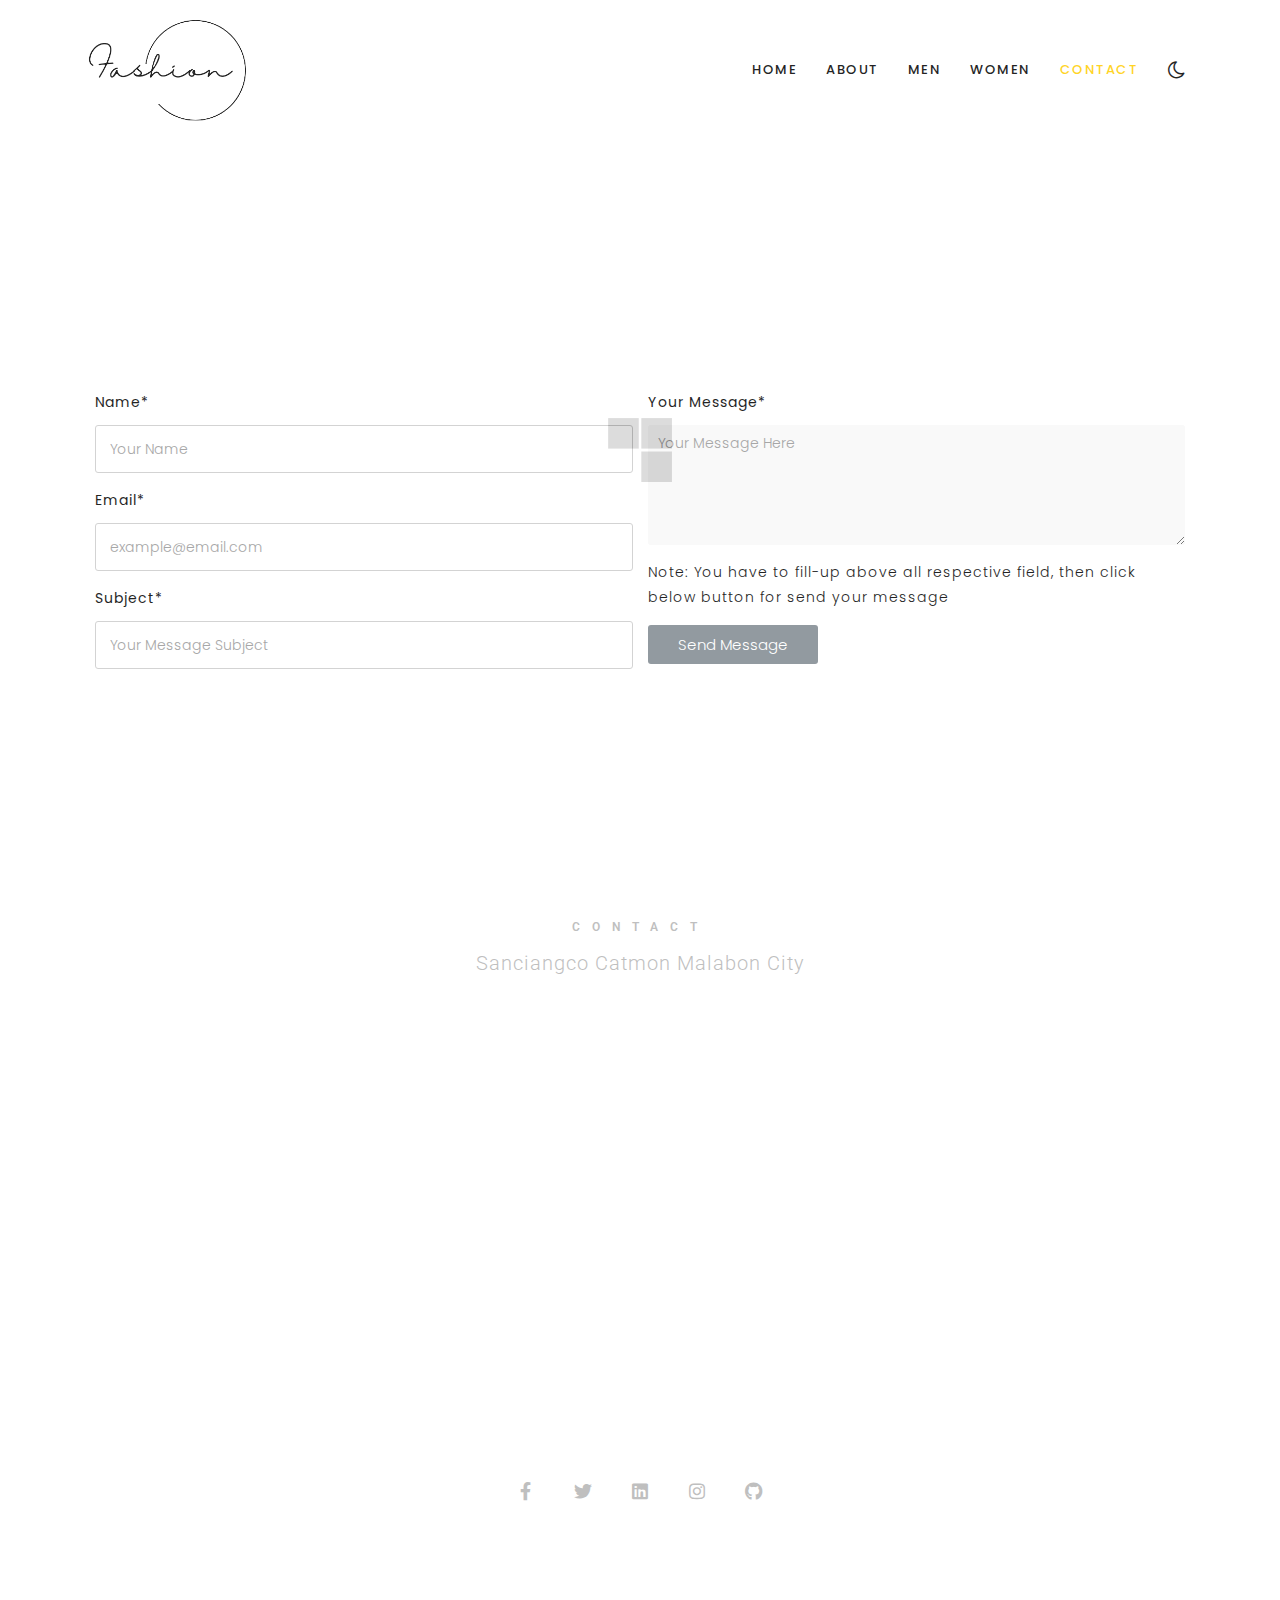
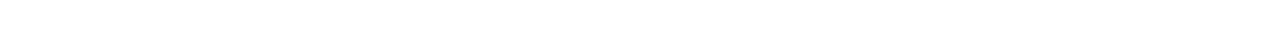
<file: contact/index.html>
<!DOCTYPE html>
<html lang="en-US">
<head>
	<meta charset="UTF-8">
	<meta name="viewport" content="width=device-width, initial-scale=1">
	<link rel="profile" href="https://gmpg.org/xfn/11">
	<title>Contact</title>
<meta name="robots" content="max-image-preview:large">
<link rel="dns-prefetch" href="//fonts.googleapis.com">
<link rel="dns-prefetch" href="//s.w.org">
<link rel="alternate" type="application/rss+xml" title=" &raquo; Feed" href="/feed/">
<link rel="alternate" type="application/rss+xml" title=" &raquo; Comments Feed" href="/comments/feed/">
<script type="text/javascript">
window._wpemojiSettings = {"baseUrl":"https:\/\/s.w.org\/images\/core\/emoji\/14.0.0\/72x72\/","ext":".png","svgUrl":"https:\/\/s.w.org\/images\/core\/emoji\/14.0.0\/svg\/","svgExt":".svg","source":{"concatemoji":"http:\/\/localhost\/wordpress\/wp-includes\/js\/wp-emoji-release.min.js?ver=6.0.2"}};
/*! This file is auto-generated */
!function(e,a,t){var n,r,o,i=a.createElement("canvas"),p=i.getContext&&i.getContext("2d");function s(e,t){var a=String.fromCharCode,e=(p.clearRect(0,0,i.width,i.height),p.fillText(a.apply(this,e),0,0),i.toDataURL());return p.clearRect(0,0,i.width,i.height),p.fillText(a.apply(this,t),0,0),e===i.toDataURL()}function c(e){var t=a.createElement("script");t.src=e,t.defer=t.type="text/javascript",a.getElementsByTagName("head")[0].appendChild(t)}for(o=Array("flag","emoji"),t.supports={everything:!0,everythingExceptFlag:!0},r=0;r<o.length;r++)t.supports[o[r]]=function(e){if(!p||!p.fillText)return!1;switch(p.textBaseline="top",p.font="600 32px Arial",e){case"flag":return s([127987,65039,8205,9895,65039],[127987,65039,8203,9895,65039])?!1:!s([55356,56826,55356,56819],[55356,56826,8203,55356,56819])&&!s([55356,57332,56128,56423,56128,56418,56128,56421,56128,56430,56128,56423,56128,56447],[55356,57332,8203,56128,56423,8203,56128,56418,8203,56128,56421,8203,56128,56430,8203,56128,56423,8203,56128,56447]);case"emoji":return!s([129777,127995,8205,129778,127999],[129777,127995,8203,129778,127999])}return!1}(o[r]),t.supports.everything=t.supports.everything&&t.supports[o[r]],"flag"!==o[r]&&(t.supports.everythingExceptFlag=t.supports.everythingExceptFlag&&t.supports[o[r]]);t.supports.everythingExceptFlag=t.supports.everythingExceptFlag&&!t.supports.flag,t.DOMReady=!1,t.readyCallback=function(){t.DOMReady=!0},t.supports.everything||(n=function(){t.readyCallback()},a.addEventListener?(a.addEventListener("DOMContentLoaded",n,!1),e.addEventListener("load",n,!1)):(e.attachEvent("onload",n),a.attachEvent("onreadystatechange",function(){"complete"===a.readyState&&t.readyCallback()})),(e=t.source||{}).concatemoji?c(e.concatemoji):e.wpemoji&&e.twemoji&&(c(e.twemoji),c(e.wpemoji)))}(window,document,window._wpemojiSettings);
</script>
<style type="text/css">img.wp-smiley,
img.emoji {
	display: inline !important;
	border: none !important;
	box-shadow: none !important;
	height: 1em !important;
	width: 1em !important;
	margin: 0 0.07em !important;
	vertical-align: -0.1em !important;
	background: none !important;
	padding: 0 !important;
}</style>
	<link rel="stylesheet" id="bdt-uikit-css" href="/wp-content/plugins/bdthemes-element-pack-lite/assets/css/bdt-uikit.css?ver=3.13.1" type="text/css" media="all">
<link rel="stylesheet" id="ep-helper-css" href="/wp-content/plugins/bdthemes-element-pack-lite/assets/css/ep-helper.css?ver=4.5.0" type="text/css" media="all">
<link rel="stylesheet" id="wp-block-library-css" href="/wp-includes/css/dist/block-library/style.min.css?ver=6.0.2" type="text/css" media="all">
<style id="wp-block-library-theme-inline-css" type="text/css">.wp-block-audio figcaption{color:#555;font-size:13px;text-align:center}.is-dark-theme .wp-block-audio figcaption{color:hsla(0,0%,100%,.65)}.wp-block-code{border:1px solid #ccc;border-radius:4px;font-family:Menlo,Consolas,monaco,monospace;padding:.8em 1em}.wp-block-embed figcaption{color:#555;font-size:13px;text-align:center}.is-dark-theme .wp-block-embed figcaption{color:hsla(0,0%,100%,.65)}.blocks-gallery-caption{color:#555;font-size:13px;text-align:center}.is-dark-theme .blocks-gallery-caption{color:hsla(0,0%,100%,.65)}.wp-block-image figcaption{color:#555;font-size:13px;text-align:center}.is-dark-theme .wp-block-image figcaption{color:hsla(0,0%,100%,.65)}.wp-block-pullquote{border-top:4px solid;border-bottom:4px solid;margin-bottom:1.75em;color:currentColor}.wp-block-pullquote__citation,.wp-block-pullquote cite,.wp-block-pullquote footer{color:currentColor;text-transform:uppercase;font-size:.8125em;font-style:normal}.wp-block-quote{border-left:.25em solid;margin:0 0 1.75em;padding-left:1em}.wp-block-quote cite,.wp-block-quote footer{color:currentColor;font-size:.8125em;position:relative;font-style:normal}.wp-block-quote.has-text-align-right{border-left:none;border-right:.25em solid;padding-left:0;padding-right:1em}.wp-block-quote.has-text-align-center{border:none;padding-left:0}.wp-block-quote.is-large,.wp-block-quote.is-style-large,.wp-block-quote.is-style-plain{border:none}.wp-block-search .wp-block-search__label{font-weight:700}:where(.wp-block-group.has-background){padding:1.25em 2.375em}.wp-block-separator.has-css-opacity{opacity:.4}.wp-block-separator{border:none;border-bottom:2px solid;margin-left:auto;margin-right:auto}.wp-block-separator.has-alpha-channel-opacity{opacity:1}.wp-block-separator:not(.is-style-wide):not(.is-style-dots){width:100px}.wp-block-separator.has-background:not(.is-style-dots){border-bottom:none;height:1px}.wp-block-separator.has-background:not(.is-style-wide):not(.is-style-dots){height:2px}.wp-block-table thead{border-bottom:3px solid}.wp-block-table tfoot{border-top:3px solid}.wp-block-table td,.wp-block-table th{padding:.5em;border:1px solid;word-break:normal}.wp-block-table figcaption{color:#555;font-size:13px;text-align:center}.is-dark-theme .wp-block-table figcaption{color:hsla(0,0%,100%,.65)}.wp-block-video figcaption{color:#555;font-size:13px;text-align:center}.is-dark-theme .wp-block-video figcaption{color:hsla(0,0%,100%,.65)}.wp-block-template-part.has-background{padding:1.25em 2.375em;margin-top:0;margin-bottom:0}</style>
<style id="global-styles-inline-css" type="text/css">body{--wp--preset--color--black: #000000;--wp--preset--color--cyan-bluish-gray: #abb8c3;--wp--preset--color--white: #ffffff;--wp--preset--color--pale-pink: #f78da7;--wp--preset--color--vivid-red: #cf2e2e;--wp--preset--color--luminous-vivid-orange: #ff6900;--wp--preset--color--luminous-vivid-amber: #fcb900;--wp--preset--color--light-green-cyan: #7bdcb5;--wp--preset--color--vivid-green-cyan: #00d084;--wp--preset--color--pale-cyan-blue: #8ed1fc;--wp--preset--color--vivid-cyan-blue: #0693e3;--wp--preset--color--vivid-purple: #9b51e0;--wp--preset--gradient--vivid-cyan-blue-to-vivid-purple: linear-gradient(135deg,rgba(6,147,227,1) 0%,rgb(155,81,224) 100%);--wp--preset--gradient--light-green-cyan-to-vivid-green-cyan: linear-gradient(135deg,rgb(122,220,180) 0%,rgb(0,208,130) 100%);--wp--preset--gradient--luminous-vivid-amber-to-luminous-vivid-orange: linear-gradient(135deg,rgba(252,185,0,1) 0%,rgba(255,105,0,1) 100%);--wp--preset--gradient--luminous-vivid-orange-to-vivid-red: linear-gradient(135deg,rgba(255,105,0,1) 0%,rgb(207,46,46) 100%);--wp--preset--gradient--very-light-gray-to-cyan-bluish-gray: linear-gradient(135deg,rgb(238,238,238) 0%,rgb(169,184,195) 100%);--wp--preset--gradient--cool-to-warm-spectrum: linear-gradient(135deg,rgb(74,234,220) 0%,rgb(151,120,209) 20%,rgb(207,42,186) 40%,rgb(238,44,130) 60%,rgb(251,105,98) 80%,rgb(254,248,76) 100%);--wp--preset--gradient--blush-light-purple: linear-gradient(135deg,rgb(255,206,236) 0%,rgb(152,150,240) 100%);--wp--preset--gradient--blush-bordeaux: linear-gradient(135deg,rgb(254,205,165) 0%,rgb(254,45,45) 50%,rgb(107,0,62) 100%);--wp--preset--gradient--luminous-dusk: linear-gradient(135deg,rgb(255,203,112) 0%,rgb(199,81,192) 50%,rgb(65,88,208) 100%);--wp--preset--gradient--pale-ocean: linear-gradient(135deg,rgb(255,245,203) 0%,rgb(182,227,212) 50%,rgb(51,167,181) 100%);--wp--preset--gradient--electric-grass: linear-gradient(135deg,rgb(202,248,128) 0%,rgb(113,206,126) 100%);--wp--preset--gradient--midnight: linear-gradient(135deg,rgb(2,3,129) 0%,rgb(40,116,252) 100%);--wp--preset--duotone--dark-grayscale: url('#wp-duotone-dark-grayscale');--wp--preset--duotone--grayscale: url('#wp-duotone-grayscale');--wp--preset--duotone--purple-yellow: url('#wp-duotone-purple-yellow');--wp--preset--duotone--blue-red: url('#wp-duotone-blue-red');--wp--preset--duotone--midnight: url('#wp-duotone-midnight');--wp--preset--duotone--magenta-yellow: url('#wp-duotone-magenta-yellow');--wp--preset--duotone--purple-green: url('#wp-duotone-purple-green');--wp--preset--duotone--blue-orange: url('#wp-duotone-blue-orange');--wp--preset--font-size--small: 16px;--wp--preset--font-size--medium: 20px;--wp--preset--font-size--large: 25px;--wp--preset--font-size--x-large: 42px;--wp--preset--font-size--larger: 35px;}.has-black-color{color: var(--wp--preset--color--black) !important;}.has-cyan-bluish-gray-color{color: var(--wp--preset--color--cyan-bluish-gray) !important;}.has-white-color{color: var(--wp--preset--color--white) !important;}.has-pale-pink-color{color: var(--wp--preset--color--pale-pink) !important;}.has-vivid-red-color{color: var(--wp--preset--color--vivid-red) !important;}.has-luminous-vivid-orange-color{color: var(--wp--preset--color--luminous-vivid-orange) !important;}.has-luminous-vivid-amber-color{color: var(--wp--preset--color--luminous-vivid-amber) !important;}.has-light-green-cyan-color{color: var(--wp--preset--color--light-green-cyan) !important;}.has-vivid-green-cyan-color{color: var(--wp--preset--color--vivid-green-cyan) !important;}.has-pale-cyan-blue-color{color: var(--wp--preset--color--pale-cyan-blue) !important;}.has-vivid-cyan-blue-color{color: var(--wp--preset--color--vivid-cyan-blue) !important;}.has-vivid-purple-color{color: var(--wp--preset--color--vivid-purple) !important;}.has-black-background-color{background-color: var(--wp--preset--color--black) !important;}.has-cyan-bluish-gray-background-color{background-color: var(--wp--preset--color--cyan-bluish-gray) !important;}.has-white-background-color{background-color: var(--wp--preset--color--white) !important;}.has-pale-pink-background-color{background-color: var(--wp--preset--color--pale-pink) !important;}.has-vivid-red-background-color{background-color: var(--wp--preset--color--vivid-red) !important;}.has-luminous-vivid-orange-background-color{background-color: var(--wp--preset--color--luminous-vivid-orange) !important;}.has-luminous-vivid-amber-background-color{background-color: var(--wp--preset--color--luminous-vivid-amber) !important;}.has-light-green-cyan-background-color{background-color: var(--wp--preset--color--light-green-cyan) !important;}.has-vivid-green-cyan-background-color{background-color: var(--wp--preset--color--vivid-green-cyan) !important;}.has-pale-cyan-blue-background-color{background-color: var(--wp--preset--color--pale-cyan-blue) !important;}.has-vivid-cyan-blue-background-color{background-color: var(--wp--preset--color--vivid-cyan-blue) !important;}.has-vivid-purple-background-color{background-color: var(--wp--preset--color--vivid-purple) !important;}.has-black-border-color{border-color: var(--wp--preset--color--black) !important;}.has-cyan-bluish-gray-border-color{border-color: var(--wp--preset--color--cyan-bluish-gray) !important;}.has-white-border-color{border-color: var(--wp--preset--color--white) !important;}.has-pale-pink-border-color{border-color: var(--wp--preset--color--pale-pink) !important;}.has-vivid-red-border-color{border-color: var(--wp--preset--color--vivid-red) !important;}.has-luminous-vivid-orange-border-color{border-color: var(--wp--preset--color--luminous-vivid-orange) !important;}.has-luminous-vivid-amber-border-color{border-color: var(--wp--preset--color--luminous-vivid-amber) !important;}.has-light-green-cyan-border-color{border-color: var(--wp--preset--color--light-green-cyan) !important;}.has-vivid-green-cyan-border-color{border-color: var(--wp--preset--color--vivid-green-cyan) !important;}.has-pale-cyan-blue-border-color{border-color: var(--wp--preset--color--pale-cyan-blue) !important;}.has-vivid-cyan-blue-border-color{border-color: var(--wp--preset--color--vivid-cyan-blue) !important;}.has-vivid-purple-border-color{border-color: var(--wp--preset--color--vivid-purple) !important;}.has-vivid-cyan-blue-to-vivid-purple-gradient-background{background: var(--wp--preset--gradient--vivid-cyan-blue-to-vivid-purple) !important;}.has-light-green-cyan-to-vivid-green-cyan-gradient-background{background: var(--wp--preset--gradient--light-green-cyan-to-vivid-green-cyan) !important;}.has-luminous-vivid-amber-to-luminous-vivid-orange-gradient-background{background: var(--wp--preset--gradient--luminous-vivid-amber-to-luminous-vivid-orange) !important;}.has-luminous-vivid-orange-to-vivid-red-gradient-background{background: var(--wp--preset--gradient--luminous-vivid-orange-to-vivid-red) !important;}.has-very-light-gray-to-cyan-bluish-gray-gradient-background{background: var(--wp--preset--gradient--very-light-gray-to-cyan-bluish-gray) !important;}.has-cool-to-warm-spectrum-gradient-background{background: var(--wp--preset--gradient--cool-to-warm-spectrum) !important;}.has-blush-light-purple-gradient-background{background: var(--wp--preset--gradient--blush-light-purple) !important;}.has-blush-bordeaux-gradient-background{background: var(--wp--preset--gradient--blush-bordeaux) !important;}.has-luminous-dusk-gradient-background{background: var(--wp--preset--gradient--luminous-dusk) !important;}.has-pale-ocean-gradient-background{background: var(--wp--preset--gradient--pale-ocean) !important;}.has-electric-grass-gradient-background{background: var(--wp--preset--gradient--electric-grass) !important;}.has-midnight-gradient-background{background: var(--wp--preset--gradient--midnight) !important;}.has-small-font-size{font-size: var(--wp--preset--font-size--small) !important;}.has-medium-font-size{font-size: var(--wp--preset--font-size--medium) !important;}.has-large-font-size{font-size: var(--wp--preset--font-size--large) !important;}.has-x-large-font-size{font-size: var(--wp--preset--font-size--x-large) !important;}</style>
<link rel="stylesheet" id="hfe-style-css" href="/wp-content/plugins/header-footer-elementor/assets/css/header-footer-elementor.css?ver=1.6.13" type="text/css" media="all">
<link rel="stylesheet" id="elementor-icons-css" href="/wp-content/plugins/elementor/assets/lib/eicons/css/elementor-icons.min.css?ver=5.16.0" type="text/css" media="all">
<link rel="stylesheet" id="elementor-frontend-css" href="/wp-content/plugins/elementor/assets/css/frontend-lite.min.css?ver=3.7.6" type="text/css" media="all">
<link rel="stylesheet" id="elementor-post-433-css" href="/wp-content/uploads/elementor/css/post-433.css?ver=1663678346" type="text/css" media="all">
<link rel="stylesheet" id="elementor-global-css" href="/wp-content/uploads/elementor/css/global.css?ver=1663678347" type="text/css" media="all">
<link rel="stylesheet" id="elementor-post-224-css" href="/wp-content/uploads/elementor/css/post-224.css?ver=1663679010" type="text/css" media="all">
<link rel="stylesheet" id="hfe-widgets-style-css" href="/wp-content/plugins/header-footer-elementor/inc/widgets-css/frontend.css?ver=1.6.13" type="text/css" media="all">
<link rel="stylesheet" id="elementor-post-436-css" href="/wp-content/uploads/elementor/css/post-436.css?ver=1663678347" type="text/css" media="all">
<link rel="stylesheet" id="puskar-body-css" href="//fonts.googleapis.com/css?family=Poppins:300,400,500,600,700" type="text/css" media="all">
<link rel="stylesheet" id="puskar-sign-css" href="//fonts.googleapis.com/css?family=Monsieur+La+Doulaise&#038;display=swap" type="text/css" media="all">
<link rel="stylesheet" id="bootstrp-css-css" href="/wp-content/themes/puskar/css/bootstrap.min.css?ver=4.5.0" type="text/css" media="all">
<link rel="stylesheet" id="font-awesome-css" href="/wp-content/plugins/elementor/assets/lib/font-awesome/css/font-awesome.min.css?ver=4.7.0" type="text/css" media="all">
<link rel="stylesheet" id="animate-css" href="/wp-content/themes/puskar/css/animate.css?ver=4.5.0" type="text/css" media="all">
<link rel="stylesheet" id="lineicons-css" href="/wp-content/themes/puskar/css/themify-icons.css?ver=4.5.0" type="text/css" media="all">
<link rel="stylesheet" id="slick-css" href="/wp-content/themes/puskar/css/slick.css?ver=4.5.0" type="text/css" media="all">
<link rel="stylesheet" id="puskar-style-css" href="/wp-content/themes/puskar/style.css?ver=6.0.2" type="text/css" media="all">
<style id="puskar-style-inline-css" type="text/css">.logo-area{ 
                max-width : 164px; 
            }
            .header-bg:before { 
                background-color : #000000; 
            }
            .header-bg:before { 
                opacity : 0.1; 
            }
            .ts-slider .slick-arrow,
            .ts-slider * { 
                color : #000000; 
            }
            .header-image{ 
                min-height : 100px; 
            }</style>
<link rel="stylesheet" id="dark-and-light-css" href="/wp-content/themes/puskar/css/main.css?ver=4.5.0" type="text/css" media="all">
<link rel="stylesheet" id="responsive-css" href="/wp-content/themes/puskar/css/responsive.css?ver=4.5.0" type="text/css" media="all">
<link rel="stylesheet" id="google-fonts-1-css" href="https://fonts.googleapis.com/css?family=Roboto%3A100%2C100italic%2C200%2C200italic%2C300%2C300italic%2C400%2C400italic%2C500%2C500italic%2C600%2C600italic%2C700%2C700italic%2C800%2C800italic%2C900%2C900italic%7CRoboto+Slab%3A100%2C100italic%2C200%2C200italic%2C300%2C300italic%2C400%2C400italic%2C500%2C500italic%2C600%2C600italic%2C700%2C700italic%2C800%2C800italic%2C900%2C900italic&#038;display=auto&#038;ver=6.0.2" type="text/css" media="all">
<link rel="stylesheet" id="elementor-icons-shared-0-css" href="/wp-content/plugins/elementor/assets/lib/font-awesome/css/fontawesome.min.css?ver=5.15.3" type="text/css" media="all">
<link rel="stylesheet" id="elementor-icons-fa-brands-css" href="/wp-content/plugins/elementor/assets/lib/font-awesome/css/brands.min.css?ver=5.15.3" type="text/css" media="all">
<script type="text/javascript" src="/wp-includes/js/jquery/jquery.min.js?ver=3.6.0" id="jquery-core-js"></script>
<script type="text/javascript" src="/wp-includes/js/jquery/jquery-migrate.min.js?ver=3.3.2" id="jquery-migrate-js"></script>
<script type="text/javascript" src="/wp-content/plugins/the-preloader/js/preloader-script.js" id="wptime-plugin-preloader-script-js"></script>
<link rel="https://api.w.org/" href="/wp-json/">
<link rel="alternate" type="application/json" href="/wp-json/wp/v2/pages/224">
<link rel="EditURI" type="application/rsd+xml" title="RSD" href="/xmlrpc.php?rsd">
<link rel="wlwmanifest" type="application/wlwmanifest+xml" href="/wp-includes/wlwmanifest.xml"> 
<meta name="generator" content="WordPress 6.0.2">
<link rel="canonical" href="/contact/">
<link rel="shortlink" href="/?p=224">
<link rel="alternate" type="application/json+oembed" href="/wp-json/oembed/1.0/embed?url=http%3A%2F%2Flocalhost%2Fwordpress%2Fcontact%2F">
<link rel="alternate" type="text/xml+oembed" href="/wp-json/oembed/1.0/embed?url=http%3A%2F%2Flocalhost%2Fwordpress%2Fcontact%2F&#038;format=xml">
    	<style type="text/css">#wptime-plugin-preloader{
				position: fixed;
				top: 0;
			 	left: 0;
			 	right: 0;
			 	bottom: 0;
				background:url(/wp-content/plugins/the-preloader/images/preloader.GIF) no-repeat #FFFFFF 50%;
				-moz-background-size:64px 64px;
				-o-background-size:64px 64px;
				-webkit-background-size:64px 64px;
				background-size:64px 64px;
				z-index: 99998;
				width:100%;
				height:100%;
			}</style>

		<noscript>
    		<style type="text/css">#wptime-plugin-preloader{
        			display:none !important;
        		}</style>
		</noscript>
    		<style type="text/css" id="wp-custom-css">.ts-breadcrumbs {
	display: none;
}</style>
		</head>

<body class="page-template-default page page-id-224 wp-custom-logo wp-embed-responsive ehf-footer ehf-template-puskar ehf-stylesheet-puskar at-sticky-sidebar right-sidebar masonry-post elementor-default elementor-kit-433 elementor-page elementor-page-224">
<svg xmlns="http://www.w3.org/2000/svg" viewbox="0 0 0 0" width="0" height="0" focusable="false" role="none" style="visibility: hidden; position: absolute; left: -9999px; overflow: hidden;"><defs><filter id="wp-duotone-dark-grayscale"><fecolormatrix color-interpolation-filters="sRGB" type="matrix" values=" .299 .587 .114 0 0 .299 .587 .114 0 0 .299 .587 .114 0 0 .299 .587 .114 0 0 "></fecolormatrix><fecomponenttransfer color-interpolation-filters="sRGB"><fefuncr type="table" tablevalues="0 0.49803921568627"></fefuncr><fefuncg type="table" tablevalues="0 0.49803921568627"></fefuncg><fefuncb type="table" tablevalues="0 0.49803921568627"></fefuncb><fefunca type="table" tablevalues="1 1"></fefunca></fecomponenttransfer><fecomposite in2="SourceGraphic" operator="in"></fecomposite></filter></defs></svg><svg xmlns="http://www.w3.org/2000/svg" viewbox="0 0 0 0" width="0" height="0" focusable="false" role="none" style="visibility: hidden; position: absolute; left: -9999px; overflow: hidden;"><defs><filter id="wp-duotone-grayscale"><fecolormatrix color-interpolation-filters="sRGB" type="matrix" values=" .299 .587 .114 0 0 .299 .587 .114 0 0 .299 .587 .114 0 0 .299 .587 .114 0 0 "></fecolormatrix><fecomponenttransfer color-interpolation-filters="sRGB"><fefuncr type="table" tablevalues="0 1"></fefuncr><fefuncg type="table" tablevalues="0 1"></fefuncg><fefuncb type="table" tablevalues="0 1"></fefuncb><fefunca type="table" tablevalues="1 1"></fefunca></fecomponenttransfer><fecomposite in2="SourceGraphic" operator="in"></fecomposite></filter></defs></svg><svg xmlns="http://www.w3.org/2000/svg" viewbox="0 0 0 0" width="0" height="0" focusable="false" role="none" style="visibility: hidden; position: absolute; left: -9999px; overflow: hidden;"><defs><filter id="wp-duotone-purple-yellow"><fecolormatrix color-interpolation-filters="sRGB" type="matrix" values=" .299 .587 .114 0 0 .299 .587 .114 0 0 .299 .587 .114 0 0 .299 .587 .114 0 0 "></fecolormatrix><fecomponenttransfer color-interpolation-filters="sRGB"><fefuncr type="table" tablevalues="0.54901960784314 0.98823529411765"></fefuncr><fefuncg type="table" tablevalues="0 1"></fefuncg><fefuncb type="table" tablevalues="0.71764705882353 0.25490196078431"></fefuncb><fefunca type="table" tablevalues="1 1"></fefunca></fecomponenttransfer><fecomposite in2="SourceGraphic" operator="in"></fecomposite></filter></defs></svg><svg xmlns="http://www.w3.org/2000/svg" viewbox="0 0 0 0" width="0" height="0" focusable="false" role="none" style="visibility: hidden; position: absolute; left: -9999px; overflow: hidden;"><defs><filter id="wp-duotone-blue-red"><fecolormatrix color-interpolation-filters="sRGB" type="matrix" values=" .299 .587 .114 0 0 .299 .587 .114 0 0 .299 .587 .114 0 0 .299 .587 .114 0 0 "></fecolormatrix><fecomponenttransfer color-interpolation-filters="sRGB"><fefuncr type="table" tablevalues="0 1"></fefuncr><fefuncg type="table" tablevalues="0 0.27843137254902"></fefuncg><fefuncb type="table" tablevalues="0.5921568627451 0.27843137254902"></fefuncb><fefunca type="table" tablevalues="1 1"></fefunca></fecomponenttransfer><fecomposite in2="SourceGraphic" operator="in"></fecomposite></filter></defs></svg><svg xmlns="http://www.w3.org/2000/svg" viewbox="0 0 0 0" width="0" height="0" focusable="false" role="none" style="visibility: hidden; position: absolute; left: -9999px; overflow: hidden;"><defs><filter id="wp-duotone-midnight"><fecolormatrix color-interpolation-filters="sRGB" type="matrix" values=" .299 .587 .114 0 0 .299 .587 .114 0 0 .299 .587 .114 0 0 .299 .587 .114 0 0 "></fecolormatrix><fecomponenttransfer color-interpolation-filters="sRGB"><fefuncr type="table" tablevalues="0 0"></fefuncr><fefuncg type="table" tablevalues="0 0.64705882352941"></fefuncg><fefuncb type="table" tablevalues="0 1"></fefuncb><fefunca type="table" tablevalues="1 1"></fefunca></fecomponenttransfer><fecomposite in2="SourceGraphic" operator="in"></fecomposite></filter></defs></svg><svg xmlns="http://www.w3.org/2000/svg" viewbox="0 0 0 0" width="0" height="0" focusable="false" role="none" style="visibility: hidden; position: absolute; left: -9999px; overflow: hidden;"><defs><filter id="wp-duotone-magenta-yellow"><fecolormatrix color-interpolation-filters="sRGB" type="matrix" values=" .299 .587 .114 0 0 .299 .587 .114 0 0 .299 .587 .114 0 0 .299 .587 .114 0 0 "></fecolormatrix><fecomponenttransfer color-interpolation-filters="sRGB"><fefuncr type="table" tablevalues="0.78039215686275 1"></fefuncr><fefuncg type="table" tablevalues="0 0.94901960784314"></fefuncg><fefuncb type="table" tablevalues="0.35294117647059 0.47058823529412"></fefuncb><fefunca type="table" tablevalues="1 1"></fefunca></fecomponenttransfer><fecomposite in2="SourceGraphic" operator="in"></fecomposite></filter></defs></svg><svg xmlns="http://www.w3.org/2000/svg" viewbox="0 0 0 0" width="0" height="0" focusable="false" role="none" style="visibility: hidden; position: absolute; left: -9999px; overflow: hidden;"><defs><filter id="wp-duotone-purple-green"><fecolormatrix color-interpolation-filters="sRGB" type="matrix" values=" .299 .587 .114 0 0 .299 .587 .114 0 0 .299 .587 .114 0 0 .299 .587 .114 0 0 "></fecolormatrix><fecomponenttransfer color-interpolation-filters="sRGB"><fefuncr type="table" tablevalues="0.65098039215686 0.40392156862745"></fefuncr><fefuncg type="table" tablevalues="0 1"></fefuncg><fefuncb type="table" tablevalues="0.44705882352941 0.4"></fefuncb><fefunca type="table" tablevalues="1 1"></fefunca></fecomponenttransfer><fecomposite in2="SourceGraphic" operator="in"></fecomposite></filter></defs></svg><svg xmlns="http://www.w3.org/2000/svg" viewbox="0 0 0 0" width="0" height="0" focusable="false" role="none" style="visibility: hidden; position: absolute; left: -9999px; overflow: hidden;"><defs><filter id="wp-duotone-blue-orange"><fecolormatrix color-interpolation-filters="sRGB" type="matrix" values=" .299 .587 .114 0 0 .299 .587 .114 0 0 .299 .587 .114 0 0 .299 .587 .114 0 0 "></fecolormatrix><fecomponenttransfer color-interpolation-filters="sRGB"><fefuncr type="table" tablevalues="0.098039215686275 1"></fefuncr><fefuncg type="table" tablevalues="0 0.66274509803922"></fefuncg><fefuncb type="table" tablevalues="0.84705882352941 0.41960784313725"></fefuncb><fefunca type="table" tablevalues="1 1"></fefunca></fecomponenttransfer><fecomposite in2="SourceGraphic" operator="in"></fecomposite></filter></defs></svg>	<div id="wptime-plugin-preloader"></div>
<div id="page" class="site ">
	<a class="skip-link screen-reader-text" href="#content">Skip to content</a>

	
<header>
				
		<section class="main-header " style="background-image:url(); background-size: cover; background-position: center; background-repeat: no-repeat;">
		<!--Header Start-->
		<div id="ts-header">
		    <!-- Header Menu Start -->
		    <div class="menu-area  clearfix">
		        <div class="container">
		        	<div class="d-lg-flex justify-content-between align-items-center">
			            <!-- logo include here -->
			            <div class="logo-area">
			                
							<a class="logo-image-dark" href="/"><img src="/wp-content/uploads/2022/10/DarkFashion.png"></a>
							<a href="/" class="custom-logo-link" rel="home"><img width="317" height="213" src="/wp-content/uploads/2022/10/Fashion.png" class="custom-logo" alt=""></a>															<h1 class="site-title">
									<a href="/" rel="home"></a>
								</h1>
										            </div>
			            <!-- end logo here -->

			            <!-- Main Menu Start -->
			            <nav class="nav navbar">
			            	<div class="d-flex align-items-center justify-content-between">
				            	<div class="menu-wrap">
				            		<div class="mobile-menu-link">
										<a href="#" class="nav-menu-link">
											<i class="fa fa-bars" aria-hidden="true"></i>
										</a>
									</div>
					                <div class="navbar-menu">
					                	<div class="main-menu-close" data-focus="#ts-header .mobile-menu-link a">
					                		<a href="javascript:void(0);"><i class="fa fa-window-close"></i></a>
					                	</div>
					                    <div class="menu-main-menu-container">
					                    	<ul id="primary-menu" class="menu">
<li class="page_item page-item-327"><a href="/">Home</a></li>
<li class="page_item page-item-223"><a href="/about-2/">About</a></li>
<li class="page_item page-item-12"><a href="/interests/">Men</a></li>
<li class="page_item page-item-367"><a href="/projects/">Women</a></li>
<li class="page_item page-item-224 current_page_item"><a href="/contact/" aria-current="page">Contact</a></li>
</ul>
					                    </div>
					                </div>
					            </div>
														
									<button id="theme-toggle" class="btn btn-link btn-sm ml-2 small" type="button">
										<span class="d-block-light d-none"><i class="fa fa-moon-o"></i></span>
										<span class="d-block-dark d-none"><i class="fa fa-sun-o" style=""></i></span>
									</button>
															</div>
			            </nav>
		            </div>
		            <!-- Main Menu End -->

		            <!-- Mobile Menu Start -->
		            
		            <!-- Mobile Menu End -->
		        </div>
		    </div>
		    <!-- Header Menu End -->
		</div>
<!--Header End-->
	</section><!-- #masthead -->
</header>



	     <div class="ts-breadcrumbs">
	<div class="ts-breadcrumbs-inner">
		<div class="container">
			<div class="breadcrumbs-inner">
				<h1 class="page-title">Contact</h1>				
							</div>
		</div>
	</div>
</div>
<section id="content" class="shop-page-area sec-spacer">
    <div class="container">
        <div class="row">
			<div id="primary" class="col-lg-12 content-area">
				<main id="main" class="site-main">
				<article id="post-224" class="post-224 page type-page status-publish hentry">
    <div class="post-wrap">
        <div class="post-media">
                    </div>
        <div class="post-content">
            <div class="post-excerpt entry-content">
                		<div data-elementor-type="wp-page" data-elementor-id="224" class="elementor elementor-224">
									<section class="elementor-section elementor-top-section elementor-element elementor-element-75a302e elementor-section-boxed elementor-section-height-default elementor-section-height-default" data-id="75a302e" data-element_type="section">
						<div class="elementor-container elementor-column-gap-default">
					<div class="elementor-column elementor-col-100 elementor-top-column elementor-element elementor-element-dbe3e9e" data-id="dbe3e9e" data-element_type="column">
			<div class="elementor-widget-wrap elementor-element-populated">
								<div class="elementor-element elementor-element-69a76ce elementor-widget elementor-widget-spacer" data-id="69a76ce" data-element_type="widget" data-widget_type="spacer.default">
				<div class="elementor-widget-container">
			<style>/*! elementor - v3.7.6 - 15-09-2022 */
.elementor-column .elementor-spacer-inner{height:var(--spacer-size)}.e-container{--container-widget-width:100%}.e-container>.elementor-widget-spacer{width:var(--container-widget-width,var(--spacer-size));-ms-flex-item-align:stretch;align-self:stretch;-ms-flex-negative:0;flex-shrink:0}.e-container>.elementor-widget-spacer>.elementor-widget-container,.e-container>.elementor-widget-spacer>.elementor-widget-container>.elementor-spacer{height:100%}.e-container>.elementor-widget-spacer>.elementor-widget-container>.elementor-spacer>.elementor-spacer-inner{height:var(--container-widget-height,var(--spacer-size))}</style>		<div class="elementor-spacer">
			<div class="elementor-spacer-inner"></div>
		</div>
				</div>
				</div>
				<div class="elementor-element elementor-element-c9ac2f3 elementor-widget elementor-widget-bdt-contact-form" data-id="c9ac2f3" data-element_type="widget" data-widget_type="bdt-contact-form.default">
				<div class="elementor-widget-container">
					<div class="bdt-contact-form bdt-contact-form-skin-default">
			<div class="elementor-form-fields-wrapper">
						<div class="bdt-contact-form-wrapper">
			<form class="bdt-contact-form-form bdt-form-stacked bdt-grid bdt-grid-small without-recaptcha" data-bdt-grid="" action="http://localhost/wordpress/wp-admin/admin-ajax.php" method="post">

									<div class="bdt-width-1-2">
					
					<div class="bdt-field-group elementor-field-required bdt-width-1-1">
						<label for="user_namec9ac2f3" class="bdt-form-label">Name*</label><div class="bdt-form-controls"><input type="text" name="name" id="user_namec9ac2f3" placeholder="Your Name" class="bdt-input bdt-form-default" required="required"></div>					</div>

					<div class="bdt-field-group elementor-field-required bdt-width-1-1">
						<label for="emailc9ac2f3" class="bdt-form-label">Email*</label><div class="bdt-form-controls"><input type="email" name="email" id="emailc9ac2f3" placeholder="example@email.com" class="bdt-input bdt-form-default" required="required"></div>					</div>

					
											<div class="bdt-field-group bdt-width-1-1 elementor-field-required">
							<label for="subjectc9ac2f3" class="bdt-form-label">Subject*</label><div class="bdt-form-controls"><input type="text" name="subject" id="subjectc9ac2f3" placeholder="Your Message Subject" class="bdt-input bdt-form-default" required="required"></div>						</div>
					
										</div>
					<div class="bdt-width-1-2">
					
											<div class="bdt-field-group bdt-width-1-1 elementor-field-required">
							<label for="messagec9ac2f3" class="bdt-form-label">Your Message*</label><div class="bdt-form-controls"><textarea name="message" id="messagec9ac2f3" rows="5" placeholder="Your Message Here" class="bdt-textarea bdt-form-default" required="required"></textarea></div>						</div>
					
											<div class="bdt-field-group bdt-width-1-1 elementor-field-required">
							<span class="bdt-contact-form-additional-message">Note: You have to fill-up above all respective field, then click below button for send your message</span>
						</div>
					

					
											<input type="hidden" name="reset-after-submit" value="yes">
					
					<input type="hidden" class="widget_id" name="widget_id" value="c9ac2f3">
					<input type="hidden" name="bdt-sf-c9ac2f3" value="true">
					<input type="hidden" class="page_id" name="page_id" value="224">

					<div class="elementor-field-type-submit bdt-field-group bdt-flex bdt-width-1-1">
						<button type="submit" class="elementor-animation-pulse-shrink elementor-button bdt-button bdt-button-primary" name="submit">
															<span>Send Message</span>
													</button>
					</div>

					<input name="_wpnonce" value="206f2b30f2" type="hidden">

					<input type="hidden" name="action" value="element_pack_contact_form">

										</div>
				
			</form>
		</div>
			</div>
		</div>
			</div>
				</div>
					</div>
		</div>
							</div>
		</section>
				<section class="elementor-section elementor-top-section elementor-element elementor-element-1d59374 elementor-section-boxed elementor-section-height-default elementor-section-height-default" data-id="1d59374" data-element_type="section">
						<div class="elementor-container elementor-column-gap-default">
					<div class="elementor-column elementor-col-100 elementor-top-column elementor-element elementor-element-02a72b1" data-id="02a72b1" data-element_type="column">
			<div class="elementor-widget-wrap">
									</div>
		</div>
							</div>
		</section>
							</div>
		                <!-- read more -->
                            </div>
        </div>
    </div>
</article><!-- #post-->

				</main><!-- #main -->
			</div>
<!-- #primary -->
		</div>
	</div>
</section>

		<footer itemtype="https://schema.org/WPFooter" itemscope="itemscope" id="colophon" role="contentinfo">
			<div class="footer-width-fixer">		<div data-elementor-type="wp-post" data-elementor-id="436" class="elementor elementor-436">
									<section class="elementor-section elementor-top-section elementor-element elementor-element-7cd788c2 elementor-section-full_width elementor-section-height-default elementor-section-height-default" data-id="7cd788c2" data-element_type="section">
						<div class="elementor-container elementor-column-gap-default">
					<div class="elementor-column elementor-col-100 elementor-top-column elementor-element elementor-element-1a84946f" data-id="1a84946f" data-element_type="column">
			<div class="elementor-widget-wrap elementor-element-populated">
								<div class="elementor-element elementor-element-3ce5568f elementor-widget elementor-widget-heading" data-id="3ce5568f" data-element_type="widget" data-widget_type="heading.default">
				<div class="elementor-widget-container">
			<style>/*! elementor - v3.7.6 - 15-09-2022 */
.elementor-heading-title{padding:0;margin:0;line-height:1}.elementor-widget-heading .elementor-heading-title[class*=elementor-size-]>a{color:inherit;font-size:inherit;line-height:inherit}.elementor-widget-heading .elementor-heading-title.elementor-size-small{font-size:15px}.elementor-widget-heading .elementor-heading-title.elementor-size-medium{font-size:19px}.elementor-widget-heading .elementor-heading-title.elementor-size-large{font-size:29px}.elementor-widget-heading .elementor-heading-title.elementor-size-xl{font-size:39px}.elementor-widget-heading .elementor-heading-title.elementor-size-xxl{font-size:59px}</style>
<h6 class="elementor-heading-title elementor-size-default">Contact</h6>		</div>
				</div>
				<div class="elementor-element elementor-element-58e162c elementor-widget elementor-widget-heading" data-id="58e162c" data-element_type="widget" data-widget_type="heading.default">
				<div class="elementor-widget-container">
			<h3 class="elementor-heading-title elementor-size-default">Sanciangco Catmon Malabon City</h3>		</div>
				</div>
				<div class="elementor-element elementor-element-716e06f7 elementor-widget elementor-widget-google_maps" data-id="716e06f7" data-element_type="widget" data-widget_type="google_maps.default">
				<div class="elementor-widget-container">
			<style>/*! elementor - v3.7.6 - 15-09-2022 */
.elementor-widget-google_maps .elementor-widget-container{overflow:hidden}.elementor-widget-google_maps iframe{height:300px}</style>		<div class="elementor-custom-embed">
			<iframe frameborder="0" scrolling="no" marginheight="0" marginwidth="0" src="https://maps.google.com/maps?q=Sanciangco%20Street%20Catmon%20Malabon%20&#038;t=m&#038;z=18&#038;output=embed&#038;iwloc=near" title="Sanciangco Street Catmon Malabon " aria-label="Sanciangco Street Catmon Malabon "></iframe>
		</div>
				</div>
				</div>
				<div class="elementor-element elementor-element-7f17fc83 elementor-shape-rounded elementor-grid-0 e-grid-align-center elementor-widget elementor-widget-social-icons" data-id="7f17fc83" data-element_type="widget" data-widget_type="social-icons.default">
				<div class="elementor-widget-container">
			<style>/*! elementor - v3.7.6 - 15-09-2022 */
.elementor-widget-social-icons.elementor-grid-0 .elementor-widget-container,.elementor-widget-social-icons.elementor-grid-mobile-0 .elementor-widget-container,.elementor-widget-social-icons.elementor-grid-tablet-0 .elementor-widget-container{line-height:1;font-size:0}.elementor-widget-social-icons:not(.elementor-grid-0):not(.elementor-grid-tablet-0):not(.elementor-grid-mobile-0) .elementor-grid{display:inline-grid}.elementor-widget-social-icons .elementor-grid{grid-column-gap:var(--grid-column-gap,5px);grid-row-gap:var(--grid-row-gap,5px);grid-template-columns:var(--grid-template-columns);-webkit-box-pack:var(--justify-content,center);-ms-flex-pack:var(--justify-content,center);justify-content:var(--justify-content,center);justify-items:var(--justify-content,center)}.elementor-icon.elementor-social-icon{font-size:var(--icon-size,25px);line-height:var(--icon-size,25px);width:calc(var(--icon-size, 25px) + (2 * var(--icon-padding, .5em)));height:calc(var(--icon-size, 25px) + (2 * var(--icon-padding, .5em)))}.elementor-social-icon{--e-social-icon-icon-color:#fff;display:-webkit-inline-box;display:-ms-inline-flexbox;display:inline-flex;background-color:#818a91;-webkit-box-align:center;-ms-flex-align:center;align-items:center;-webkit-box-pack:center;-ms-flex-pack:center;justify-content:center;text-align:center;cursor:pointer}.elementor-social-icon i{color:var(--e-social-icon-icon-color)}.elementor-social-icon svg{fill:var(--e-social-icon-icon-color)}.elementor-social-icon:last-child{margin:0}.elementor-social-icon:hover{opacity:.9;color:#fff}.elementor-social-icon-android{background-color:#a4c639}.elementor-social-icon-apple{background-color:#999}.elementor-social-icon-behance{background-color:#1769ff}.elementor-social-icon-bitbucket{background-color:#205081}.elementor-social-icon-codepen{background-color:#000}.elementor-social-icon-delicious{background-color:#39f}.elementor-social-icon-deviantart{background-color:#05cc47}.elementor-social-icon-digg{background-color:#005be2}.elementor-social-icon-dribbble{background-color:#ea4c89}.elementor-social-icon-elementor{background-color:#d30c5c}.elementor-social-icon-envelope{background-color:#ea4335}.elementor-social-icon-facebook,.elementor-social-icon-facebook-f{background-color:#3b5998}.elementor-social-icon-flickr{background-color:#0063dc}.elementor-social-icon-foursquare{background-color:#2d5be3}.elementor-social-icon-free-code-camp,.elementor-social-icon-freecodecamp{background-color:#006400}.elementor-social-icon-github{background-color:#333}.elementor-social-icon-gitlab{background-color:#e24329}.elementor-social-icon-globe{background-color:#818a91}.elementor-social-icon-google-plus,.elementor-social-icon-google-plus-g{background-color:#dd4b39}.elementor-social-icon-houzz{background-color:#7ac142}.elementor-social-icon-instagram{background-color:#262626}.elementor-social-icon-jsfiddle{background-color:#487aa2}.elementor-social-icon-link{background-color:#818a91}.elementor-social-icon-linkedin,.elementor-social-icon-linkedin-in{background-color:#0077b5}.elementor-social-icon-medium{background-color:#00ab6b}.elementor-social-icon-meetup{background-color:#ec1c40}.elementor-social-icon-mixcloud{background-color:#273a4b}.elementor-social-icon-odnoklassniki{background-color:#f4731c}.elementor-social-icon-pinterest{background-color:#bd081c}.elementor-social-icon-product-hunt{background-color:#da552f}.elementor-social-icon-reddit{background-color:#ff4500}.elementor-social-icon-rss{background-color:#f26522}.elementor-social-icon-shopping-cart{background-color:#4caf50}.elementor-social-icon-skype{background-color:#00aff0}.elementor-social-icon-slideshare{background-color:#0077b5}.elementor-social-icon-snapchat{background-color:#fffc00}.elementor-social-icon-soundcloud{background-color:#f80}.elementor-social-icon-spotify{background-color:#2ebd59}.elementor-social-icon-stack-overflow{background-color:#fe7a15}.elementor-social-icon-steam{background-color:#00adee}.elementor-social-icon-stumbleupon{background-color:#eb4924}.elementor-social-icon-telegram{background-color:#2ca5e0}.elementor-social-icon-thumb-tack{background-color:#1aa1d8}.elementor-social-icon-tripadvisor{background-color:#589442}.elementor-social-icon-tumblr{background-color:#35465c}.elementor-social-icon-twitch{background-color:#6441a5}.elementor-social-icon-twitter{background-color:#1da1f2}.elementor-social-icon-viber{background-color:#665cac}.elementor-social-icon-vimeo{background-color:#1ab7ea}.elementor-social-icon-vk{background-color:#45668e}.elementor-social-icon-weibo{background-color:#dd2430}.elementor-social-icon-weixin{background-color:#31a918}.elementor-social-icon-whatsapp{background-color:#25d366}.elementor-social-icon-wordpress{background-color:#21759b}.elementor-social-icon-xing{background-color:#026466}.elementor-social-icon-yelp{background-color:#af0606}.elementor-social-icon-youtube{background-color:#cd201f}.elementor-social-icon-500px{background-color:#0099e5}.elementor-shape-rounded .elementor-icon.elementor-social-icon{border-radius:10%}.elementor-shape-circle .elementor-icon.elementor-social-icon{border-radius:50%}</style>		<div class="elementor-social-icons-wrapper elementor-grid">
							<span class="elementor-grid-item">
					<a class="elementor-icon elementor-social-icon elementor-social-icon-facebook-f elementor-animation-grow elementor-repeater-item-9c86cde" href="https://www.facebook.com/Antinho13" target="_blank">
						<span class="elementor-screen-only">Facebook-f</span>
						<i class="fab fa-facebook-f"></i>					</a>
				</span>
							<span class="elementor-grid-item">
					<a class="elementor-icon elementor-social-icon elementor-social-icon-twitter elementor-animation-grow elementor-repeater-item-7f0e5c7" target="_blank">
						<span class="elementor-screen-only">Twitter</span>
						<i class="fab fa-twitter"></i>					</a>
				</span>
							<span class="elementor-grid-item">
					<a class="elementor-icon elementor-social-icon elementor-social-icon-linkedin elementor-animation-grow elementor-repeater-item-6b01380" href="https://www.linkedin.com/in/jastineformentera" target="_blank">
						<span class="elementor-screen-only">Linkedin</span>
						<i class="fab fa-linkedin"></i>					</a>
				</span>
							<span class="elementor-grid-item">
					<a class="elementor-icon elementor-social-icon elementor-social-icon-instagram elementor-animation-grow elementor-repeater-item-eb3ca20" href="https://www.instagram.com/diyastin/" target="_blank">
						<span class="elementor-screen-only">Instagram</span>
						<i class="fab fa-instagram"></i>					</a>
				</span>
							<span class="elementor-grid-item">
					<a class="elementor-icon elementor-social-icon elementor-social-icon-github elementor-animation-grow elementor-repeater-item-e77b543" href="https://github.com/Enitsaj13" target="_blank">
						<span class="elementor-screen-only">Github</span>
						<i class="fab fa-github"></i>					</a>
				</span>
					</div>
				</div>
				</div>
					</div>
		</div>
							</div>
		</section>
							</div>
		</div>		</footer>
	</div>
<!-- #page -->
<link rel="stylesheet" id="ep-contact-form-css" href="/wp-content/plugins/bdthemes-element-pack-lite/assets/css/ep-contact-form.css?ver=4.5.0" type="text/css" media="all">
<link rel="stylesheet" id="e-animations-css" href="/wp-content/plugins/elementor/assets/lib/animations/animations.min.css?ver=3.7.6" type="text/css" media="all">
<script type="text/javascript" src="/wp-content/themes/puskar/js/bootstrap.min.js?ver=20200412" id="bootstrap-js-js"></script>
<script type="text/javascript" src="/wp-content/themes/puskar/js/custom-infinte-pagination.js?ver=4.6.0" id="puskar-custom-pagination-js"></script>
<script type="text/javascript" src="/wp-includes/js/imagesloaded.min.js?ver=4.1.4" id="imagesloaded-js"></script>
<script type="text/javascript" src="/wp-includes/js/masonry.min.js?ver=4.2.2" id="masonry-js"></script>
<script type="text/javascript" src="/wp-content/themes/puskar/js/custom-masonry.js?ver=4.6.0" id="puskar-custom-masonry-js"></script>
<script type="text/javascript" src="/wp-content/themes/puskar/js/navigation.js?ver=20200412" id="puskar-navigation-js"></script>
<script type="text/javascript" src="/wp-content/themes/puskar/js/slick.js?ver=4.6.0" id="slick-js"></script>
<script type="text/javascript" id="puskar-custom-js-extra">
/* <![CDATA[ */
var puskar_ajax = {"ajaxurl":"http:\/\/localhost\/wordpress\/wp-admin\/admin-ajax.php","paged":"1","max_num_pages":"0","next_posts":"http:\/\/localhost\/wordpress\/contact\/page\/2\/","show_more":"View More","no_more_posts":"No More"};
/* ]]> */
</script>
<script type="text/javascript" src="/wp-content/themes/puskar/js/custom.js?ver=6.0.2" id="puskar-custom-js"></script>
<script type="text/javascript" src="/wp-content/themes/puskar/js/skip-link-focus-fix.js?ver=20200412" id="puskar-skip-link-focus-fix-js"></script>
<script type="text/javascript" id="bdt-uikit-js-extra">
/* <![CDATA[ */
var element_pack_ajax_login_config = {"ajaxurl":"http:\/\/localhost\/wordpress\/wp-admin\/admin-ajax.php","language":"en","loadingmessage":"Sending user info, please wait...","unknownerror":"Unknown error, make sure access is correct!"};
var ElementPackConfig = {"ajaxurl":"http:\/\/localhost\/wordpress\/wp-admin\/admin-ajax.php","nonce":"e13616a025","data_table":{"language":{"lengthMenu":"Show _MENU_ Entries","info":"Showing _START_ to _END_ of _TOTAL_ entries","search":"Search :","paginate":{"previous":"Previous","next":"Next"}}},"contact_form":{"sending_msg":"Sending message please wait...","captcha_nd":"Invisible captcha not defined!","captcha_nr":"Could not get invisible captcha response!"},"mailchimp":{"subscribing":"Subscribing you please wait..."},"elements_data":{"sections":[],"columns":[],"widgets":[]}};
/* ]]> */
</script>
<script type="text/javascript" src="/wp-content/plugins/bdthemes-element-pack-lite/assets/js/bdt-uikit.min.js?ver=3.13.1" id="bdt-uikit-js"></script>
<script type="text/javascript" src="/wp-content/plugins/elementor/assets/js/webpack.runtime.min.js?ver=3.7.6" id="elementor-webpack-runtime-js"></script>
<script type="text/javascript" src="/wp-content/plugins/elementor/assets/js/frontend-modules.min.js?ver=3.7.6" id="elementor-frontend-modules-js"></script>
<script type="text/javascript" src="/wp-content/plugins/elementor/assets/lib/waypoints/waypoints.min.js?ver=4.0.2" id="elementor-waypoints-js"></script>
<script type="text/javascript" src="/wp-includes/js/jquery/ui/core.min.js?ver=1.13.1" id="jquery-ui-core-js"></script>
<script type="text/javascript" id="elementor-frontend-js-before">
var elementorFrontendConfig = {"environmentMode":{"edit":false,"wpPreview":false,"isScriptDebug":false},"i18n":{"shareOnFacebook":"Share on Facebook","shareOnTwitter":"Share on Twitter","pinIt":"Pin it","download":"Download","downloadImage":"Download image","fullscreen":"Fullscreen","zoom":"Zoom","share":"Share","playVideo":"Play Video","previous":"Previous","next":"Next","close":"Close"},"is_rtl":false,"breakpoints":{"xs":0,"sm":480,"md":768,"lg":1025,"xl":1440,"xxl":1600},"responsive":{"breakpoints":{"mobile":{"label":"Mobile","value":767,"default_value":767,"direction":"max","is_enabled":true},"mobile_extra":{"label":"Mobile Extra","value":880,"default_value":880,"direction":"max","is_enabled":false},"tablet":{"label":"Tablet","value":1024,"default_value":1024,"direction":"max","is_enabled":true},"tablet_extra":{"label":"Tablet Extra","value":1200,"default_value":1200,"direction":"max","is_enabled":false},"laptop":{"label":"Laptop","value":1366,"default_value":1366,"direction":"max","is_enabled":false},"widescreen":{"label":"Widescreen","value":2400,"default_value":2400,"direction":"min","is_enabled":false}}},"version":"3.7.6","is_static":false,"experimentalFeatures":{"e_dom_optimization":true,"e_optimized_assets_loading":true,"e_optimized_css_loading":true,"a11y_improvements":true,"additional_custom_breakpoints":true,"e_import_export":true,"e_hidden_wordpress_widgets":true,"landing-pages":true,"elements-color-picker":true,"favorite-widgets":true,"admin-top-bar":true},"urls":{"assets":"http:\/\/localhost\/wordpress\/wp-content\/plugins\/elementor\/assets\/"},"settings":{"page":[],"editorPreferences":[]},"kit":{"active_breakpoints":["viewport_mobile","viewport_tablet"],"global_image_lightbox":"yes","lightbox_enable_counter":"yes","lightbox_enable_fullscreen":"yes","lightbox_enable_zoom":"yes","lightbox_enable_share":"yes","lightbox_title_src":"title","lightbox_description_src":"description"},"post":{"id":224,"title":"Contact","excerpt":"","featuredImage":false}};
</script>
<script type="text/javascript" src="/wp-content/plugins/elementor/assets/js/frontend.min.js?ver=3.7.6" id="elementor-frontend-js"></script>
<script type="text/javascript" src="/wp-content/plugins/bdthemes-element-pack-lite/assets/js/modules/ep-contact-form.min.js?ver=4.5.0" id="ep-contact-form-js"></script>
<script type="text/javascript" src="/wp-content/plugins/bdthemes-element-pack-lite/assets/js/common/helper.min.js?ver=4.5.0" id="element-pack-helper-js"></script>
</body>
</html>
</file>
<file: wp-content/plugins/bdthemes-element-pack-lite/assets/css/ep-helper.css>
.bdt-particle-container{position:absolute;width:100%;height:100%;top:0;left:0}.bdt-particle-container canvas{display:block;vertical-align:bottom}.bdt-particle-container .particles-js-canvas-el{position:absolute;top:0;transform:scale(1);opacity:1;animation:appear 1.4s 1;animation-fill-mode:forwards}@-webkit-keyframes appear{from{transform:scale(0);opacity:0}to{transform:scale(1);opacity:1}}@keyframes appear{from{transform:scale(0);opacity:0}to{transform:scale(1);opacity:1}}[class*=" elementor-widget-bdt-"] svg.e-font-icon-svg{height:1em;width:1em}.elementor-control.elementor-control-type-heading{margin-top:-1px}.elementor-lightbox .dialog-close-button .eicon-close{transition:transform .3s}.elementor-lightbox .dialog-close-button:hover .eicon-close{transform:rotate(90deg)}.elementor-lightbox .elementor-swiper-button-next .eicon-chevron-right,.elementor-lightbox .elementor-swiper-button-prev .eicon-chevron-left{transition:transform .3s}.elementor-lightbox .elementor-swiper-button-prev:hover .eicon-chevron-left{transform:scale(1.2)}.elementor-lightbox .elementor-swiper-button-next:hover .eicon-chevron-right{transform:scale(1.2)}[class*="elementor-widget-bdt-"] .bdt-slider .swiper-pagination,[class*="elementor-widget-bdt-"] .bdt-dots-container .swiper-pagination,[class*="elementor-widget-bdt-"] .bdt-arrows-dots-container .swiper-pagination{position:relative;display:flex;align-items:var(--ep-swiper-dots-align, center);justify-content:center}[class*="elementor-widget-bdt-"] .bdt-slider .swiper-pagination .swiper-pagination-bullet,[class*="elementor-widget-bdt-"] .bdt-dots-container .swiper-pagination .swiper-pagination-bullet,[class*="elementor-widget-bdt-"] .bdt-arrows-dots-container .swiper-pagination .swiper-pagination-bullet{width:10px;height:10px;outline:none;transition:all .3s ease}[class*="elementor-widget-bdt-"] .bdt-slider .swiper-pagination .swiper-pagination-bullet+.swiper-pagination-bullet,[class*="elementor-widget-bdt-"] .bdt-dots-container .swiper-pagination .swiper-pagination-bullet+.swiper-pagination-bullet,[class*="elementor-widget-bdt-"] .bdt-arrows-dots-container .swiper-pagination .swiper-pagination-bullet+.swiper-pagination-bullet{margin-left:var(--ep-swiper-dots-space-between, 5px);outline:none}[class*="elementor-widget-bdt-"] .bdt-slider .swiper-pagination.swiper-pagination-fraction,[class*="elementor-widget-bdt-"] .bdt-dots-container .swiper-pagination.swiper-pagination-fraction,[class*="elementor-widget-bdt-"] .bdt-arrows-dots-container .swiper-pagination.swiper-pagination-fraction{bottom:auto;z-index:1}[class*="elementor-widget-bdt-"] .bdt-slider .swiper-pagination-bullets,[class*="elementor-widget-bdt-"] .bdt-dots-container .swiper-pagination-bullets,[class*="elementor-widget-bdt-"] .bdt-arrows-dots-container .swiper-pagination-bullets{min-height:var(--ep-swiper-dots-active-height, 10px)}[class*="elementor-widget-bdt-"] .bdt-slider .swiper-pagination-bullets .swiper-pagination-bullet,[class*="elementor-widget-bdt-"] .bdt-dots-container .swiper-pagination-bullets .swiper-pagination-bullet,[class*="elementor-widget-bdt-"] .bdt-arrows-dots-container .swiper-pagination-bullets .swiper-pagination-bullet{position:relative}[class*="elementor-widget-bdt-"] .bdt-slider .swiper-pagination-bullets .swiper-pagination-bullet:after,[class*="elementor-widget-bdt-"] .bdt-dots-container .swiper-pagination-bullets .swiper-pagination-bullet:after,[class*="elementor-widget-bdt-"] .bdt-arrows-dots-container .swiper-pagination-bullets .swiper-pagination-bullet:after{content:'';width:calc(100% + 6px);height:calc(100% + 6px);position:absolute;transform:translate(-50%, -50%);left:50%;top:50%}.bdt-arrows-align-center .bdt-position-center,.bdt-arrows-dots-align-center .bdt-position-center{width:100%}.bdt-arrows-align-center .bdt-navigation-prev,.bdt-arrows-dots-align-center .bdt-navigation-prev{left:0;position:absolute;transform:translateY(-50%)}.bdt-arrows-align-center .bdt-navigation-next,.bdt-arrows-dots-align-center .bdt-navigation-next{right:0;position:absolute;transform:translateY(-50%)}.rtl .bdt-arrows-align-center .bdt-navigation-prev,.rtl .bdt-arrows-dots-align-center .bdt-navigation-prev{right:0;left:inherit}.rtl .bdt-arrows-align-center .bdt-navigation-next,.rtl .bdt-arrows-dots-align-center .bdt-navigation-next{left:0;right:inherit}.bdt-arrows-dots-align-center .bdt-dots-container .swiper-pagination,.bdt-arrows-dots-align-center .bdt-arrows-dots-container .swiper-pagination{position:absolute;width:100% !important}.bdt-navigation-type-progress .swiper-pagination-progress{transform:translateY(15px);height:5px;width:100%}.elementor-section.bdt-sticky{transition:background-color 250ms ease-out,padding 300ms ease-out}.elementor-section.bdt-motion-effect-wrapper{overflow:var(--ep-effect-section-overflow, visible) !important}.elementor-column.bdt-motion-effect-wrapper{overflow:var(--ep-effect-column-overflow, visible) !important}.bdt-motion-effect-yes{transition:transform var(--ep-effect-transition-duration, 300ms) var(--ep-effect-transition-easing, ease-out)}.elementor-widget.bdt-motion-effect-yes{transform:translate(var(--ep-effect-trans-x-normal, 0), var(--ep-effect-trans-y-normal, 0)) rotateX(var(--ep-effect-rotate-x-normal, 0)) rotateY(var(--ep-effect-rotate-y-normal, 0)) rotateZ(var(--ep-effect-rotate-z-normal, 0)) scaleX(var(--ep-effect-scale-x-normal, 1)) scaleY(var(--ep-effect-scale-y-normal, 1)) skewX(var(--ep-effect-skew-x-normal, 0)) skewY(var(--ep-effect-skew-y-normal, 0))}.elementor-widget.bdt-motion-effect-yes:hover,.bdt-motion-effect-wrapper:hover .elementor-widget.bdt-motion-effect-yes{transform:translate(var(--ep-effect-trans-x-hover, var(--ep-effect-trans-x-normal, 0)), var(--ep-effect-trans-y-hover, var(--ep-effect-trans-y-normal, 0))) rotateX(var(--ep-effect-rotate-x-hover, var(--ep-effect-rotate-x-normal, 0))) rotateY(var(--ep-effect-rotate-y-hover, var(--ep-effect-rotate-y-normal, 0))) rotateZ(var(--ep-effect-rotate-z-hover, var(--ep-effect-rotate-z-normal, 0))) scaleX(var(--ep-effect-scale-x-hover, var(--ep-effect-scale-x-normal, 1))) scaleY(var(--ep-effect-scale-y-hover, var(--ep-effect-scale-y-normal, 1))) skewX(var(--ep-effect-skew-x-hover, var(--ep-effect-skew-x-normal, 0))) skewY(var(--ep-effect-skew-y-hover, var(--ep-effect-skew-y-normal, 0)));transition-delay:var(--ep-effect-transition-delay, 0ms)}.elementor-column.bdt-backdrop-filter-yes>.elementor-element-populated{-webkit-backdrop-filter:blur(var(--ep-backdrop-filter-blur, 0)) brightness(var(--ep-backdrop-filter-brightness, 100%)) contrast(var(--ep-backdrop-filter-contrast, 1)) grayscale(var(--ep-backdrop-filter-grayscale, 0)) invert(var(--ep-backdrop-filter-invert, 0)) opacity(var(--ep-backdrop-filter-opacity, 1)) sepia(var(--ep-backdrop-filter-sepia, 0)) saturate(var(--ep-backdrop-filter-saturate, 1)) hue-rotate(var(--ep-backdrop-filter-hue-rotate, 0));backdrop-filter:blur(var(--ep-backdrop-filter-blur, 0)) brightness(var(--ep-backdrop-filter-brightness, 100%)) contrast(var(--ep-backdrop-filter-contrast, 1)) grayscale(var(--ep-backdrop-filter-grayscale, 0)) invert(var(--ep-backdrop-filter-invert, 0)) opacity(var(--ep-backdrop-filter-opacity, 1)) sepia(var(--ep-backdrop-filter-sepia, 0)) saturate(var(--ep-backdrop-filter-saturate, 1)) hue-rotate(var(--ep-backdrop-filter-hue-rotate, 0))}.elementor-widget.bdt-backdrop-filter-yes>.elementor-widget-container{-webkit-backdrop-filter:blur(var(--ep-backdrop-filter-blur, 0)) brightness(var(--ep-backdrop-filter-brightness, 100%)) contrast(var(--ep-backdrop-filter-contrast, 1)) grayscale(var(--ep-backdrop-filter-grayscale, 0)) invert(var(--ep-backdrop-filter-invert, 0)) opacity(var(--ep-backdrop-filter-opacity, 1)) sepia(var(--ep-backdrop-filter-sepia, 0)) saturate(var(--ep-backdrop-filter-saturate, 1)) hue-rotate(var(--ep-backdrop-filter-hue-rotate, 0));backdrop-filter:blur(var(--ep-backdrop-filter-blur, 0)) brightness(var(--ep-backdrop-filter-brightness, 100%)) contrast(var(--ep-backdrop-filter-contrast, 1)) grayscale(var(--ep-backdrop-filter-grayscale, 0)) invert(var(--ep-backdrop-filter-invert, 0)) opacity(var(--ep-backdrop-filter-opacity, 1)) sepia(var(--ep-backdrop-filter-sepia, 0)) saturate(var(--ep-backdrop-filter-saturate, 1)) hue-rotate(var(--ep-backdrop-filter-hue-rotate, 0))}.bdt-element-align-wrapper{flex-wrap:wrap;display:flex;position:relative}.bdt-element-align-center .bdt-element-align-wrapper{justify-content:center}.bdt-element-align-stretch .bdt-element-align-wrapper .bdt-element{flex-basis:100%}.bdt-element-align-start .bdt-element-align-wrapper{justify-content:flex-start}.bdt-element-align-end .bdt-element-align-wrapper{justify-content:flex-end}[class*="elementor-widget-bdt-"] .bdt-slider .swiper-pagination-bullets-dynamic,[class*="elementor-widget-bdt-"] .bdt-arrows-dots-container .swiper-pagination-bullets-dynamic,[class*="elementor-widget-bdt-"] .bdt-dots-container .swiper-pagination-bullets-dynamic{overflow:hidden;font-size:0;width:100% !important}[class*="elementor-widget-bdt-"] .bdt-slider .swiper-pagination-bullets-dynamic .swiper-pagination-bullet,[class*="elementor-widget-bdt-"] .bdt-arrows-dots-container .swiper-pagination-bullets-dynamic .swiper-pagination-bullet,[class*="elementor-widget-bdt-"] .bdt-dots-container .swiper-pagination-bullets-dynamic .swiper-pagination-bullet{transform:scale(.33);position:relative}[class*="elementor-widget-bdt-"] .bdt-slider .swiper-pagination-bullets-dynamic .swiper-pagination-bullet-active,[class*="elementor-widget-bdt-"] .bdt-arrows-dots-container .swiper-pagination-bullets-dynamic .swiper-pagination-bullet-active,[class*="elementor-widget-bdt-"] .bdt-dots-container .swiper-pagination-bullets-dynamic .swiper-pagination-bullet-active{transform:scale(1)}[class*="elementor-widget-bdt-"] .bdt-slider .swiper-pagination-bullets-dynamic .swiper-pagination-bullet-active-main,[class*="elementor-widget-bdt-"] .bdt-arrows-dots-container .swiper-pagination-bullets-dynamic .swiper-pagination-bullet-active-main,[class*="elementor-widget-bdt-"] .bdt-dots-container .swiper-pagination-bullets-dynamic .swiper-pagination-bullet-active-main{transform:scale(1)}[class*="elementor-widget-bdt-"] .bdt-slider .swiper-pagination-bullets-dynamic .swiper-pagination-bullet-active-prev,[class*="elementor-widget-bdt-"] .bdt-arrows-dots-container .swiper-pagination-bullets-dynamic .swiper-pagination-bullet-active-prev,[class*="elementor-widget-bdt-"] .bdt-dots-container .swiper-pagination-bullets-dynamic .swiper-pagination-bullet-active-prev{transform:scale(.66)}[class*="elementor-widget-bdt-"] .bdt-slider .swiper-pagination-bullets-dynamic .swiper-pagination-bullet-active-prev-prev,[class*="elementor-widget-bdt-"] .bdt-arrows-dots-container .swiper-pagination-bullets-dynamic .swiper-pagination-bullet-active-prev-prev,[class*="elementor-widget-bdt-"] .bdt-dots-container .swiper-pagination-bullets-dynamic .swiper-pagination-bullet-active-prev-prev{transform:scale(.33)}[class*="elementor-widget-bdt-"] .bdt-slider .swiper-pagination-bullets-dynamic .swiper-pagination-bullet-active-next,[class*="elementor-widget-bdt-"] .bdt-arrows-dots-container .swiper-pagination-bullets-dynamic .swiper-pagination-bullet-active-next,[class*="elementor-widget-bdt-"] .bdt-dots-container .swiper-pagination-bullets-dynamic .swiper-pagination-bullet-active-next{transform:scale(.66)}[class*="elementor-widget-bdt-"] .bdt-slider .swiper-pagination-bullets-dynamic .swiper-pagination-bullet-active-next-next,[class*="elementor-widget-bdt-"] .bdt-arrows-dots-container .swiper-pagination-bullets-dynamic .swiper-pagination-bullet-active-next-next,[class*="elementor-widget-bdt-"] .bdt-dots-container .swiper-pagination-bullets-dynamic .swiper-pagination-bullet-active-next-next{transform:scale(.33)}[class*="elementor-widget-bdt-"] .bdt-arrows-container{-webkit-transform:translate(var(--ep-swiper-carousel-arrows-ncx, 0), var(--ep-swiper-carousel-arrows-ncy, 40));transform:translate(var(--ep-swiper-carousel-arrows-ncx, 0), var(--ep-swiper-carousel-arrows-ncy, 40))}[class*="elementor-widget-bdt-"] .bdt-dots-container{-webkit-transform:translate(var(--ep-swiper-carousel-dots-nnx, 0), var(--ep-swiper-carousel-dots-nny, 30));transform:translate(var(--ep-swiper-carousel-dots-nnx, 0), var(--ep-swiper-carousel-dots-nny, 30))}[class*="elementor-widget-bdt-"] .bdt-arrows-dots-container{-webkit-transform:translate(var(--ep-swiper-carousel-both-ncx, 0), var(--ep-swiper-carousel-both-ncy, 40));transform:translate(var(--ep-swiper-carousel-both-ncx, 0), var(--ep-swiper-carousel-both-ncy, 40))}[class*="elementor-widget-bdt-"] .bdt-arrows-fraction-container{-webkit-transform:translate(var(--ep-swiper-carousel-arrows-fraction-ncx, 0), var(--ep-swiper-carousel-arrows-fraction-ncy, 40));transform:translate(var(--ep-swiper-carousel-arrows-fraction-ncx, 0), var(--ep-swiper-carousel-arrows-fraction-ncy, 40))}[class*="elementor-widget-bdt-"] .bdt-position-center-left .bdt-arrows-container,[class*="elementor-widget-bdt-"] .bdt-position-center-right .bdt-arrows-container{-webkit-transform:translate(var(--ep-swiper-carousel-arrows-ncx, 0), var(--ep-swiper-carousel-arrows-ncy, 0)) rotate(90deg);transform:translate(var(--ep-swiper-carousel-arrows-ncx, 0), var(--ep-swiper-carousel-arrows-ncy, 0)) rotate(90deg)}[class*="elementor-widget-bdt-"] .bdt-position-center-left .bdt-dots-container,[class*="elementor-widget-bdt-"] .bdt-position-center-right .bdt-dots-container{-webkit-transform:translate(var(--ep-swiper-carousel-dots-nnx, 0), var(--ep-swiper-carousel-dots-nny, 0)) rotate(90deg);transform:translate(var(--ep-swiper-carousel-dots-nnx, 0), var(--ep-swiper-carousel-dots-nny, 0)) rotate(90deg)}[class*="elementor-widget-bdt-"] .bdt-position-center-left .bdt-arrows-dots-container,[class*="elementor-widget-bdt-"] .bdt-position-center-right .bdt-arrows-dots-container{-webkit-transform:translate(var(--ep-swiper-carousel-both-ncx, 0), var(--ep-swiper-carousel-both-ncy, 0)) rotate(90deg);transform:translate(var(--ep-swiper-carousel-both-ncx, 0), var(--ep-swiper-carousel-both-ncy, 0)) rotate(90deg)}[class*="elementor-widget-bdt-"] .bdt-position-center-left .bdt-arrows-fraction-container,[class*="elementor-widget-bdt-"] .bdt-position-center-right .bdt-arrows-fraction-container{-webkit-transform:translate(var(--ep-swiper-carousel-arrows-fraction-ncx, 0), var(--ep-swiper-carousel-arrows-fraction-ncy, 0)) rotate(90deg);transform:translate(var(--ep-swiper-carousel-arrows-fraction-ncx, 0), var(--ep-swiper-carousel-arrows-fraction-ncy, 0)) rotate(90deg)}[class*="elementor-widget-bdt-"] .swiper-container-coverflow{padding-top:15px}[class*="elementor-widget-bdt-"] .swiper-container-coverflow .swiper-slide{transition-property:transform,border,background}[class*="elementor-widget-bdt-"] .swiper-container-horizontal>.swiper-pagination-progress{top:auto;bottom:0}.elementor-pagination-position-inside .swiper-pagination-fraction,.elementor-pagination-position-inside .swiper-container-horizontal>.swiper-pagination-bullets{bottom:10px}.elementor-pagination-position-outside .swiper-container{padding-bottom:40px}.elementor-pagination-position-outside .swiper-pagination-fraction,.elementor-pagination-position-outside .swiper-container-horizontal>.swiper-pagination-bullets{bottom:0}@media screen and (max-width:1024px){.bdt-element-align-tablet-center .bdt-element-align-wrapper{justify-content:center}.bdt-element-align-tablet-stretch .bdt-element-align-wrapper .bdt-element{flex-basis:100%}.bdt-element-align-tablet-start .bdt-element-align-wrapper{justify-content:flex-start}.bdt-element-align-tablet-end .bdt-element-align-wrapper{justify-content:flex-end}}@media screen and (max-width:767px){.bdt-element-align-mobile-center .bdt-element-align-wrapper{justify-content:center}.bdt-element-align-mobile-stretch .bdt-element-align-wrapper .bdt-element{flex-basis:100%}.bdt-element-align-mobile-start .bdt-element-align-wrapper{justify-content:flex-start}.bdt-element-align-mobile-end .bdt-element-align-wrapper{justify-content:flex-end}}.bdt-advanced-divider>img{display:none}.bdt-reveal-effects-yes .elementor-widget-container>*:not([class*="block-revealer"]){opacity:0}.bdt-ep-button{font-size:14px;color:#666;font-weight:700}.bdt-ep-button.bdt-ep-button-size-xs{padding:5px 10px;font-size:10px;font-weight:400}.bdt-ep-button.bdt-ep-button-size-sm{padding:10px 20px;font-size:12px}.bdt-ep-button.bdt-ep-button-size-md{padding:15px 30px}.bdt-ep-button.bdt-ep-button-size-lg{padding:20px 30px;font-size:16px}.bdt-ep-button.bdt-ep-button-size-xl{padding:25px 30px;font-size:18px}.elementor-align-justify .bdt-ep-button{width:100%}@media (max-width:767px){.elementor-mobile-align-justify .bdt-ep-button{width:100%}}@media (max-width:1024px){.elementor-tablet-align-justify .bdt-ep-button{width:100%}}.bdt-ep-shadow-mode-yes .bdt-ep-carousel .swiper-container,.bdt-ep-shadow-mode-yes .bdt-custom-carousel .swiper-container,.bdt-ep-shadow-mode-yes .bdt-wc-carousel .swiper-container,.bdt-ep-shadow-mode-yes .bdt-testimonial-carousel .swiper-container,.bdt-ep-shadow-mode-yes .bdt-event-carousel-skin-fable .swiper-container,.bdt-ep-shadow-mode-yes .bdt-event-carousel .swiper-container,.bdt-ep-shadow-mode-yes .bdt-portfolio-carousel .swiper-container,.bdt-ep-shadow-mode-yes .bdt-panel-slider .swiper-container,.bdt-ep-shadow-mode-yes .bdt-tutor-lms-course-carousel .swiper-container{padding:10px;margin:0 -10px}[class*="elementor-widget-bdt-"] .swiper-container:not(.swiper-container-horizontal){opacity:0}[class*="elementor-widget-bdt-"] .swiper-container:not(.swiper-container-horizontal) div>div{max-width:350px}[class*="elementor-widget-bdt-"] .swiper-container.swiper-container-horizontal{opacity:1;transition:opacity 400ms ease-out}.bdt-show-hidden-item--yes .swiper-container{overflow:visible}[class*="elementor-widget-bdt-"] .swiper-pagination-fraction,[class*="elementor-widget-bdt-"] .swiper-pagination-custom,[class*="elementor-widget-bdt-"] .swiper-container-horizontal .swiper-pagination-bullets,[class*="elementor-widget-bdt-"] .swiper-container-horizontal+.swiper-pagination-bullets{bottom:-50px;width:100%}[class*="elementor-widget-bdt-"] .swiper-pagination-fraction .swiper-pagination-bullet,[class*="elementor-widget-bdt-"] .swiper-pagination-custom .swiper-pagination-bullet,[class*="elementor-widget-bdt-"] .swiper-container-horizontal .swiper-pagination-bullets .swiper-pagination-bullet,[class*="elementor-widget-bdt-"] .swiper-container-horizontal+.swiper-pagination-bullets .swiper-pagination-bullet{width:10px;height:10px;margin:0 5px}.bdt-navigation-type-arrows-fraction .swiper-pagination{position:initial}.bdt-arrows-fraction-container .bdt-navigation-prev,.bdt-arrows-dots-container .bdt-navigation-prev,.bdt-arrows-container .bdt-navigation-prev,.bdt-arrows-fraction-container .bdt-navigation-next,.bdt-arrows-dots-container .bdt-navigation-next,.bdt-arrows-container .bdt-navigation-next{transition:all .3s ease}.bdt-arrows-fraction-container .bdt-navigation-prev i,.bdt-arrows-dots-container .bdt-navigation-prev i,.bdt-arrows-container .bdt-navigation-prev i,.bdt-arrows-fraction-container .bdt-navigation-next i,.bdt-arrows-dots-container .bdt-navigation-next i,.bdt-arrows-container .bdt-navigation-next i{display:inline-flex;transition:all .3s ease}.rtl .bdt-arrows-container,.rtl .bdt-arrows-fraction-container,.rtl .bdt-arrows-dots-container{direction:rtl}.rtl .bdt-arrows-container .swiper-pagination,.rtl .bdt-arrows-fraction-container .swiper-pagination,.rtl .bdt-arrows-dots-container .swiper-pagination{direction:ltr}.bdt-pagination-dot-dot{display:flex;align-items:center;justify-content:center}.bdt-pagination-dot-dot span{line-height:1px;height:13px;color:#bbb !important}.elementor-widget-container .bdt-subnav{margin-bottom:10px;margin-top:0;color:#999}.elementor-widget-container .bdt-subnav *{font-size:13px;font-weight:400}.elementor-widget-container .bdt-subnav span{color:inherit}.elementor-widget-container .bdt-subnav span span{display:inline-block}.elementor-widget-container .bdt-subnav span a{display:inline-block;transition:color .5s cubic-bezier(.4, .7, .04, .88)}.elementor-widget-container .bdt-subnav span a:hover{color:#666}.elementor-widget-container .bdt-subnav span a+a{margin-right:5px;color:#999}.elementor-widget-container .bdt-subnav span:after{content:'';height:4px;width:4px;border-radius:50%;background:#adb5bd;margin-right:-10px;margin-left:10px;display:inline-block;line-height:4px;vertical-align:middle}.elementor-widget-container .bdt-subnav span:last-child::after{content:none}.bdt-button-icon-align-left{float:left}.bdt-button-icon-align-right{float:right}.bdt-flex-align-left{order:-1}.bdt-flex-align-right{order:99}.bdt-ep-grid{display:flex;flex-wrap:wrap}.bdt-ep-grid .bdt-ep-grid-item{word-break:break-word}.bdt-ep-grid-1 .bdt-ep-grid-item{width:100%}.bdt-ep-grid-2 .bdt-ep-grid-item{width:50%}.bdt-ep-grid-3 .bdt-ep-grid-item{width:33.33333%}.bdt-ep-grid-4 .bdt-ep-grid-item{width:25%}.bdt-ep-grid-5 .bdt-ep-grid-item{width:20%}.bdt-ep-grid-6 .bdt-ep-grid-item{width:16.66667%}.bdt-ep-grid-7 .bdt-ep-grid-item{width:14.28571%}.bdt-ep-grid-8 .bdt-ep-grid-item{width:12.5%}.bdt-ep-grid-9 .bdt-ep-grid-item{width:11.11111%}.bdt-ep-grid-10 .bdt-ep-grid-item{width:10%}.bdt-ep-grid-11 .bdt-ep-grid-item{width:9.09091%}.bdt-ep-grid-12 .bdt-ep-grid-item{width:8.33333%}@media (max-width:1024px){.bdt-ep-grid-tablet-1 .bdt-ep-grid-item{width:100%}.bdt-ep-grid-tablet-2 .bdt-ep-grid-item{width:50%}.bdt-ep-grid-tablet-3 .bdt-ep-grid-item{width:33.33333%}.bdt-ep-grid-tablet-4 .bdt-ep-grid-item{width:25%}.bdt-ep-grid-tablet-5 .bdt-ep-grid-item{width:20%}.bdt-ep-grid-tablet-6 .bdt-ep-grid-item{width:16.66667%}.bdt-ep-grid-tablet-7 .bdt-ep-grid-item{width:14.28571%}.bdt-ep-grid-tablet-8 .bdt-ep-grid-item{width:12.5%}.bdt-ep-grid-tablet-9 .bdt-ep-grid-item{width:11.11111%}.bdt-ep-grid-tablet-10 .bdt-ep-grid-item{width:10%}.bdt-ep-grid-tablet-11 .bdt-ep-grid-item{width:9.09091%}.bdt-ep-grid-tablet-12 .bdt-ep-grid-item{width:8.33333%}}@media (max-width:767px){.bdt-ep-grid-mobile-1 .bdt-ep-grid-item{width:100%}.bdt-ep-grid-mobile-2 .bdt-ep-grid-item{width:50%}.bdt-ep-grid-mobile-3 .bdt-ep-grid-item{width:33.33333%}.bdt-ep-grid-mobile-4 .bdt-ep-grid-item{width:25%}.bdt-ep-grid-mobile-5 .bdt-ep-grid-item{width:20%}.bdt-ep-grid-mobile-6 .bdt-ep-grid-item{width:16.66667%}.bdt-ep-grid-mobile-7 .bdt-ep-grid-item{width:14.28571%}.bdt-ep-grid-mobile-8 .bdt-ep-grid-item{width:12.5%}.bdt-ep-grid-mobile-9 .bdt-ep-grid-item{width:11.11111%}.bdt-ep-grid-mobile-10 .bdt-ep-grid-item{width:10%}.bdt-ep-grid-mobile-11 .bdt-ep-grid-item{width:9.09091%}.bdt-ep-grid-mobile-12 .bdt-ep-grid-item{width:8.33333%}}.bdt-masonry-grid .bdt-gallery-item{float:left;height:auto}.bdt-masonry-grid .bdt-gallery-item .bdt-gallery-thumbnail img{height:auto}[class*="elementor-widget-bdt-"] .swiper-container .elementor-lightbox-content-source{display:none}[class*="elementor-widget-bdt-"] .swiper-slide{border-style:solid;border-width:0;overflow:hidden}[class*="elementor-widget-bdt-"] .swiper-container-horizontal+.swiper-pagination-progressbar,[class*="elementor-widget-bdt-"] .swiper-container-vertical+.swiper-pagination-progressbar.swiper-pagination-progressbar-opposite{width:100%;height:4px}[class*="elementor-widget-bdt-"] .swiper-pagination-progressbar{background:rgba(0,0,0,0.25);position:absolute}[class*="elementor-widget-bdt-"] .swiper-pagination-progressbar .swiper-pagination-progressbar-fill{background:#007aff;position:absolute;left:0;top:0;width:100%;height:100%;transform:scale(0);transform-origin:left top}.bdt-animated-slow>span{animation-duration:2s}.bdt-animated-fast>span{animation-duration:.75s}.bdt-scrollnav-fixed-yes .elementor-widget-container{margin:0 !important;padding:0 !important;border:none !important}.bdt-scrollnav-fixed-yes .bdt-scrollnav{position:fixed !important}.bdt-scrollnav-fixed-yes .bdt-scrollnav [class*="bdt-navbar"]{margin:30px}.bdt-comment-container .fb_iframe_widget,.bdt-comment-container .fb_iframe_widget span,.bdt-comment-container .fb_iframe_widget iframe{width:100% !important}.bdt-ep-grid-filters-wrapper{margin-bottom:30px}.bdt-ep-grid-filters-wrapper ul li{cursor:pointer;-webkit-transition:all .25s ease-in-out;transition:all .25s ease-in-out}.bdt-ep-grid-filters-wrapper .bdt-ep-grid-filters{padding:0;margin:0}.bdt-ep-grid-filters-wrapper .bdt-ep-grid-filters .bdt-ep-grid-filter{display:inline-block;font-weight:700;border-bottom:2px solid transparent}.bdt-ep-grid-filters-wrapper .bdt-ep-grid-filters .bdt-ep-grid-filter.bdt-active{border-bottom-color:#444}.bdt-ep-grid-filters-wrapper .bdt-ep-grid-filters .bdt-ep-grid-filter:not(:first-child){margin-left:calc(15px)}.bdt-ep-grid-filters-wrapper .bdt-ep-grid-filters .bdt-ep-grid-filter:not(:last-child){margin-right:calc(15px)}.bdt-ep-grid-filters-wrapper .bdt-ep-grid-filters .bdt-ep-grid-filter .bdt-dropdown ul li.bdt-ep-grid-filter{margin:0}@media (min-width:1024px){.bdt-ep-grid-filter-container{transition:height .5s ease-out}}.bdt-document-viewer iframe{border:none}iframe[data-src]:not(.lazy-loaded),.bdt-lazy-loading{background:rgba(152,152,152,0.07);background-image:url('/wp-content/plugins/bdthemes-element-pack-lite/assets/images/loading.svg');background-repeat:no-repeat;background-position:center}.bdt-dummy-loader{height:250px;background:rgba(152,152,152,0.05);background-repeat:no-repeat;background-position:center;animation-name:dummy-loader-animation;animation-duration:1s;animation-iteration-count:infinite;animation-timing-function:ease-in}@keyframes dummy-loader-animation{0%{background:rgba(152,152,152,0.05)}50%{background:rgba(152,152,152,0.2)}100%{background:rgba(152,152,152,0.05)}}.bdt-modal-link{cursor:pointer}.bdt-modal-link *{cursor:pointer}.bdt-ep-shadow-mode-yes .elementor-widget-container:before,.bdt-ep-shadow-mode-yes .elementor-widget-container:after{content:'';position:absolute;width:20%;height:100%;top:0;z-index:2;pointer-events:none}.bdt-ep-shadow-mode-yes .elementor-widget-container:before{background:linear-gradient(to right, #fff 5%, rgba(255,255,255,0) 100%);left:-10px}.bdt-ep-shadow-mode-yes .elementor-widget-container:after{background:linear-gradient(to right, rgba(255,255,255,0) 0, #fff 95%);right:-10px}@media (max-width:767px){.bdt-ep-shadow-mode-yes .elementor-widget-container:before,.bdt-ep-shadow-mode-yes .elementor-widget-container:after{content:none}}.bdt-navbar-nav>li>a{transition:.1s ease-in-out;transition-property:color,background-color;position:relative}.bdt-navbar-style-1 .bdt-navbar-nav>li>a:before{content:'';display:block;position:absolute;height:2px;background-color:transparent;transition:.1s cubic-bezier(0, .75, .43, 1);transition-property:background-color,opacity,transform;top:0;left:0;right:0;margin:0 15px;opacity:1;transform:scale3d(0, 1, 1)}.bdt-navbar-style-1 .bdt-navbar-nav>li.bdt-active>a:before{transform:scale3d(1, 1, 1);opacity:1;background-color:#1e87f0}.bdt-navbar-style-1 .bdt-navbar-nav>li:hover>a:before{transform:scale3d(1, 1, 1);opacity:1;background-color:#1e87f0}.bdt-navbar-style-2 .bdt-navbar-nav>li>a:after{content:'';display:block;position:absolute;height:2px;background-color:transparent;transition:.1s cubic-bezier(0, .75, .43, 1);transition-property:background-color,opacity,transform;bottom:0;left:0;right:0;margin:0 15px;opacity:1;transform:scale3d(0, 1, 1)}.bdt-navbar-style-2 .bdt-navbar-nav>li.bdt-active>a:after{transform:scale3d(1, 1, 1);opacity:1;background-color:#1e87f0}.bdt-navbar-style-2 .bdt-navbar-nav>li:hover>a:after{transform:scale3d(1, 1, 1);opacity:1;background-color:#1e87f0}.bdt-navbar-style-3 .bdt-navbar-nav>li>a:after{content:'';display:block;position:absolute;height:8px;background-color:transparent;transition:.25s cubic-bezier(0, .75, .43, 1);transition-property:background-color,opacity,transform;left:0;right:0;margin:0 10px;opacity:1;transform:scale3d(0, 1, 1);z-index:-1;transform-origin:left}.bdt-navbar-style-3 .bdt-navbar-nav>li.bdt-active>a:after{transform:scale3d(1, 1, 1);opacity:1}.bdt-navbar-style-3 .bdt-navbar-nav>li:hover>a:after{transform:scale3d(1, 1, 1);opacity:1;background-color:#1e87f0}.elementor-widget-bdt-easy-digital-download .edd_downloads_list .edd_download{margin:0;padding:0}@keyframes totopscroller{0%{transform:translateY(0)}100%{transform:translateY(-20px)}}.bdt-ep-scroll-to-section{margin-bottom:50px;z-index:2}.bdt-ep-scroll-to-section a{animation:totopscroller 1.5s linear infinite alternate;padding:12px 8px;background:rgba(0,0,0,0) none repeat scroll 0 0;border:2px solid #fff;border-radius:5000px;color:#eee;display:inline-block;font-size:18px;font-weight:600;overflow:hidden;transition:all .3s ease 0s}.bdt-ep-scroll-to-section a:hover{background:#fff;color:#282828;border:2px solid #fff}@keyframes attentionAnimation{0%{left:0}1%{left:-3px}2%{left:5px}3%{left:-8px}4%{left:8px}5%{left:-5px}6%{left:3px}7%{left:0}}.bdt-ep-attention-button{animation-name:attentionAnimation;animation-duration:5s;animation-iteration-count:infinite;animation-timing-function:ease-in;position:relative}.elementor-widget-wrap [data-tilt]{transition:box-shadow 400ms cubic-bezier(.25, .9, .58, 1)}.elementor-widget-wrap [data-tilt]:hover{box-shadow:0 20px 50px -10px rgba(0,0,0,0.45),0 50px 90px 0 rgba(51,51,51,0.15)}.bdt-post-grid-tab dl{margin:0;opacity:0;transition:opacity 450ms cubic-bezier(.3, .91, .58, 1)}.bdt-post-grid-tab .gridtab[class*="gridtab--"]{opacity:1}.bdt-hide-recaptcha-badge-yes .grecaptcha-badge{display:none}.elementor-widget-container .bdt-rating .bdt-rating-item{font-size:14px;margin-right:2px}.elementor-button svg{width:1.2em}.ep-pagination .bdt-pagination{margin:20px 0}.ep-pagination .bdt-pagination li{list-style-type:none;padding-left:5px}.ep-pagination .bdt-pagination li:hover a,.ep-pagination .bdt-pagination li.bdt-active a{color:#fff;background:#1e87f0}.ep-pagination .bdt-pagination li a{font-size:12px;padding:5px 25px;background:#ffffff;color:#1e87f0;border-radius:3px}.ep-pagination .bdt-pagination li:nth-child(1){padding-left:0 !important}.bdt-honeycombs:not(.honeycombs-loaded){opacity:0}.bdt-background-overlay-yes>.elementor-widget-container:before{content:"";position:absolute;top:0;left:0;z-index:-1;width:calc(100% - var(--ep-overlay-margin-right, 0px) - var(--ep-overlay-margin-left, 0px));height:calc(100% - var(--ep-overlay-margin-top, 0px) - var(--ep-overlay-margin-bottom, 0px));margin:var(--ep-overlay-margin-top, 0) var(--ep-overlay-margin-right, 0) var(--ep-overlay-margin-bottom, 0) var(--ep-overlay-margin-left, 0);pointer-events:none}.bdt-background-overlay-yes.bdt-bg-o-t-zoom>.elementor-widget-container:before{transform:scale(0);opacity:0;transition:transform 300ms,opacity 300ms}.bdt-background-overlay-yes.bdt-bg-o-t-zoom>.elementor-widget-container:hover:before{transform:scale(1);opacity:1}.bdt-background-overlay-yes.bdt-bg-o-t-rotate>.elementor-widget-container:before{transform:scale(0) rotate(-30deg);opacity:0;transition:transform 300ms,opacity 300ms}.bdt-background-overlay-yes.bdt-bg-o-t-rotate>.elementor-widget-container:hover:before{transform:scale(1) rotate(0deg);opacity:1}.bdt-mini-cart-button-icon svg{width:18px}.bdt-svg-image img{width:auto}.bdt-portfolio-gallery.bdt-portfolio-gallery-skin-janes .bdt-gallery-item .bdt-portfolio-inner .bdt-portfolio-desc{transform:rotateY(-90deg)}.epsc-clipboard .epsc-copy-btn{opacity:0;cursor:pointer}.epsc-clipboard:hover .epsc-copy-btn{opacity:1}.epsc-rating .epsc-rating-item{color:#e7e7e7}.epsc-rating .epsc-rating-item i{display:inline-flex;font-family:'element-pack' !important;speak:never;font-style:normal;font-weight:normal;font-variant:normal;text-transform:none;line-height:1;-webkit-font-smoothing:antialiased;-moz-osx-font-smoothing:grayscale;position:relative}.epsc-rating .epsc-rating-item i:before{content:'\ece0'}.epsc-rating[class*=" epsc-rating-0"] .epsc-rating-item:nth-child(1) i:after,.epsc-rating[class*=" epsc-rating-1"] .epsc-rating-item:nth-child(-n+1) i:after,.epsc-rating[class*=" epsc-rating-2"] .epsc-rating-item:nth-child(-n+2) i:after,.epsc-rating[class*=" epsc-rating-3"] .epsc-rating-item:nth-child(-n+3) i:after,.epsc-rating[class*=" epsc-rating-4"] .epsc-rating-item:nth-child(-n+4) i:after,.epsc-rating[class*=" epsc-rating-5"] .epsc-rating-item:nth-child(-n+5) i:after{position:absolute;content:'\e95b';color:#FFCC00}.epsc-rating.epsc-rating-0-5 .epsc-rating-item:nth-child(1) i:after,.epsc-rating.epsc-rating-1-5 .epsc-rating-item:nth-child(2) i:after,.epsc-rating.epsc-rating-2-5 .epsc-rating-item:nth-child(3) i:after,.epsc-rating.epsc-rating-3-5 .epsc-rating-item:nth-child(4) i:after,.epsc-rating.epsc-rating-4-5 .epsc-rating-item:nth-child(5) i:after{content:'\e95d';color:#FFCC00;position:absolute}.bdt-floating-effect-infinite--yes .elementor-widget-container>*{animation:fe-infinite-rotate var(--bdt-floating-effect-rotate-duration, 2000ms) linear infinite;animation-delay:var(--bdt-floating-effect-rotate-delay, 0)}@keyframes fe-infinite-rotate{0%{transform:rotate(0deg)}100%{transform:rotate(360deg)}}.tippy-box .tippy-content .bdt-title{display:block;font-weight:700;margin-bottom:5px;font-size:1.1em}@keyframes ep-grid-layer-animation-top-to-bottom{from{min-height:0vh}to{min-height:100vh}}.bdt-mouse-disabled{cursor:not-allowed}.bdt-modal .bdt-modal-dialog button.bdt-close{width:auto}.bdt-lightbox .bdt-lightbox-button{transition:all .3s ease}.bdt-lightbox .bdt-lightbox-button svg{width:1em}.bdt-wc-products .bdt-wc-product-inner .bdt-quick-view a{position:absolute;top:15px;right:15px;transform:translateX(50px);opacity:0}.bdt-wc-products .bdt-wc-product-inner .bdt-wc-add-to-cart{position:absolute;left:50%;bottom:0;width:100%;transform:translateX(-50%);transition:all .3s ease;opacity:0}
</file>
<file: wp-content/plugins/header-footer-elementor/assets/css/header-footer-elementor.css>
.footer-width-fixer {
    width: 100%;
}

/* Container fix for genesis themes */

.ehf-template-genesis.ehf-header .site-header .wrap,
.ehf-template-genesis.ehf-footer .site-footer .wrap,
.ehf-template-generatepress.ehf-header .site-header .inside-header {
    width: 100%;
    padding: 0;
    max-width: 100%;
}

/* Container fix for generatepress theme */

.ehf-template-generatepress.ehf-header .site-header,
.ehf-template-generatepress.ehf-footer .site-footer {
    width: 100%;
    padding: 0;
    max-width: 100%;
    background-color: transparent !important; /* override generatepress default white color for header */
}

.bhf-hidden {
    display: none
}

/* Fix: Header hidden below the page content */
.ehf-header #masthead {
	z-index: 99;
    position: relative;
}
</file>
<file: wp-content/uploads/elementor/css/post-433.css>
.elementor-kit-433{--e-global-color-primary:#6EC1E4;--e-global-color-secondary:#54595F;--e-global-color-text:#7A7A7A;--e-global-color-accent:#61CE70;--e-global-color-47e9cb8:#54595F;--e-global-typography-primary-font-family:"Roboto";--e-global-typography-primary-font-weight:600;--e-global-typography-secondary-font-family:"Roboto Slab";--e-global-typography-secondary-font-weight:400;--e-global-typography-text-font-family:"Roboto";--e-global-typography-text-font-weight:400;--e-global-typography-accent-font-family:"Roboto";--e-global-typography-accent-font-weight:500;}.elementor-section.elementor-section-boxed > .elementor-container{max-width:1140px;}.e-container{--container-max-width:1140px;}.elementor-widget:not(:last-child){margin-bottom:20px;}.elementor-element{--widgets-spacing:20px;}{}h1.entry-title{display:var(--page-title-display);}@media(max-width:1024px){.elementor-section.elementor-section-boxed > .elementor-container{max-width:1024px;}.e-container{--container-max-width:1024px;}}@media(max-width:767px){.elementor-section.elementor-section-boxed > .elementor-container{max-width:767px;}.e-container{--container-max-width:767px;}}
</file>
<file: wp-content/uploads/elementor/css/global.css>
.elementor-widget-heading .elementor-heading-title{color:var( --e-global-color-primary );font-family:var( --e-global-typography-primary-font-family ), Sans-serif;font-weight:var( --e-global-typography-primary-font-weight );}.elementor-widget-image .widget-image-caption{color:var( --e-global-color-text );font-family:var( --e-global-typography-text-font-family ), Sans-serif;font-weight:var( --e-global-typography-text-font-weight );}.elementor-widget-text-editor{color:var( --e-global-color-text );font-family:var( --e-global-typography-text-font-family ), Sans-serif;font-weight:var( --e-global-typography-text-font-weight );}.elementor-widget-text-editor.elementor-drop-cap-view-stacked .elementor-drop-cap{background-color:var( --e-global-color-primary );}.elementor-widget-text-editor.elementor-drop-cap-view-framed .elementor-drop-cap, .elementor-widget-text-editor.elementor-drop-cap-view-default .elementor-drop-cap{color:var( --e-global-color-primary );border-color:var( --e-global-color-primary );}.elementor-widget-button .elementor-button{font-family:var( --e-global-typography-accent-font-family ), Sans-serif;font-weight:var( --e-global-typography-accent-font-weight );background-color:var( --e-global-color-accent );}.elementor-widget-divider{--divider-color:var( --e-global-color-secondary );}.elementor-widget-divider .elementor-divider__text{color:var( --e-global-color-secondary );font-family:var( --e-global-typography-secondary-font-family ), Sans-serif;font-weight:var( --e-global-typography-secondary-font-weight );}.elementor-widget-divider.elementor-view-stacked .elementor-icon{background-color:var( --e-global-color-secondary );}.elementor-widget-divider.elementor-view-framed .elementor-icon, .elementor-widget-divider.elementor-view-default .elementor-icon{color:var( --e-global-color-secondary );border-color:var( --e-global-color-secondary );}.elementor-widget-divider.elementor-view-framed .elementor-icon, .elementor-widget-divider.elementor-view-default .elementor-icon svg{fill:var( --e-global-color-secondary );}.elementor-widget-image-box .elementor-image-box-title{color:var( --e-global-color-primary );font-family:var( --e-global-typography-primary-font-family ), Sans-serif;font-weight:var( --e-global-typography-primary-font-weight );}.elementor-widget-image-box .elementor-image-box-description{color:var( --e-global-color-text );font-family:var( --e-global-typography-text-font-family ), Sans-serif;font-weight:var( --e-global-typography-text-font-weight );}.elementor-widget-icon.elementor-view-stacked .elementor-icon{background-color:var( --e-global-color-primary );}.elementor-widget-icon.elementor-view-framed .elementor-icon, .elementor-widget-icon.elementor-view-default .elementor-icon{color:var( --e-global-color-primary );border-color:var( --e-global-color-primary );}.elementor-widget-icon.elementor-view-framed .elementor-icon, .elementor-widget-icon.elementor-view-default .elementor-icon svg{fill:var( --e-global-color-primary );}.elementor-widget-icon-box.elementor-view-stacked .elementor-icon{background-color:var( --e-global-color-primary );}.elementor-widget-icon-box.elementor-view-framed .elementor-icon, .elementor-widget-icon-box.elementor-view-default .elementor-icon{fill:var( --e-global-color-primary );color:var( --e-global-color-primary );border-color:var( --e-global-color-primary );}.elementor-widget-icon-box .elementor-icon-box-title{color:var( --e-global-color-primary );}.elementor-widget-icon-box .elementor-icon-box-title, .elementor-widget-icon-box .elementor-icon-box-title a{font-family:var( --e-global-typography-primary-font-family ), Sans-serif;font-weight:var( --e-global-typography-primary-font-weight );}.elementor-widget-icon-box .elementor-icon-box-description{color:var( --e-global-color-text );font-family:var( --e-global-typography-text-font-family ), Sans-serif;font-weight:var( --e-global-typography-text-font-weight );}.elementor-widget-star-rating .elementor-star-rating__title{color:var( --e-global-color-text );font-family:var( --e-global-typography-text-font-family ), Sans-serif;font-weight:var( --e-global-typography-text-font-weight );}.elementor-widget-image-gallery .gallery-item .gallery-caption{font-family:var( --e-global-typography-accent-font-family ), Sans-serif;font-weight:var( --e-global-typography-accent-font-weight );}.elementor-widget-icon-list .elementor-icon-list-item:not(:last-child):after{border-color:var( --e-global-color-text );}.elementor-widget-icon-list .elementor-icon-list-icon i{color:var( --e-global-color-primary );}.elementor-widget-icon-list .elementor-icon-list-icon svg{fill:var( --e-global-color-primary );}.elementor-widget-icon-list .elementor-icon-list-text{color:var( --e-global-color-secondary );}.elementor-widget-icon-list .elementor-icon-list-item > .elementor-icon-list-text, .elementor-widget-icon-list .elementor-icon-list-item > a{font-family:var( --e-global-typography-text-font-family ), Sans-serif;font-weight:var( --e-global-typography-text-font-weight );}.elementor-widget-counter .elementor-counter-number-wrapper{color:var( --e-global-color-primary );font-family:var( --e-global-typography-primary-font-family ), Sans-serif;font-weight:var( --e-global-typography-primary-font-weight );}.elementor-widget-counter .elementor-counter-title{color:var( --e-global-color-secondary );font-family:var( --e-global-typography-secondary-font-family ), Sans-serif;font-weight:var( --e-global-typography-secondary-font-weight );}.elementor-widget-progress .elementor-progress-wrapper .elementor-progress-bar{background-color:var( --e-global-color-primary );}.elementor-widget-progress .elementor-title{color:var( --e-global-color-primary );font-family:var( --e-global-typography-text-font-family ), Sans-serif;font-weight:var( --e-global-typography-text-font-weight );}.elementor-widget-testimonial .elementor-testimonial-content{color:var( --e-global-color-text );font-family:var( --e-global-typography-text-font-family ), Sans-serif;font-weight:var( --e-global-typography-text-font-weight );}.elementor-widget-testimonial .elementor-testimonial-name{color:var( --e-global-color-primary );font-family:var( --e-global-typography-primary-font-family ), Sans-serif;font-weight:var( --e-global-typography-primary-font-weight );}.elementor-widget-testimonial .elementor-testimonial-job{color:var( --e-global-color-secondary );font-family:var( --e-global-typography-secondary-font-family ), Sans-serif;font-weight:var( --e-global-typography-secondary-font-weight );}.elementor-widget-tabs .elementor-tab-title, .elementor-widget-tabs .elementor-tab-title a{color:var( --e-global-color-primary );}.elementor-widget-tabs .elementor-tab-title.elementor-active,
					 .elementor-widget-tabs .elementor-tab-title.elementor-active a{color:var( --e-global-color-accent );}.elementor-widget-tabs .elementor-tab-title{font-family:var( --e-global-typography-primary-font-family ), Sans-serif;font-weight:var( --e-global-typography-primary-font-weight );}.elementor-widget-tabs .elementor-tab-content{color:var( --e-global-color-text );font-family:var( --e-global-typography-text-font-family ), Sans-serif;font-weight:var( --e-global-typography-text-font-weight );}.elementor-widget-accordion .elementor-accordion-icon, .elementor-widget-accordion .elementor-accordion-title{color:var( --e-global-color-primary );}.elementor-widget-accordion .elementor-accordion-icon svg{fill:var( --e-global-color-primary );}.elementor-widget-accordion .elementor-active .elementor-accordion-icon, .elementor-widget-accordion .elementor-active .elementor-accordion-title{color:var( --e-global-color-accent );}.elementor-widget-accordion .elementor-active .elementor-accordion-icon svg{fill:var( --e-global-color-accent );}.elementor-widget-accordion .elementor-accordion-title{font-family:var( --e-global-typography-primary-font-family ), Sans-serif;font-weight:var( --e-global-typography-primary-font-weight );}.elementor-widget-accordion .elementor-tab-content{color:var( --e-global-color-text );font-family:var( --e-global-typography-text-font-family ), Sans-serif;font-weight:var( --e-global-typography-text-font-weight );}.elementor-widget-toggle .elementor-toggle-title, .elementor-widget-toggle .elementor-toggle-icon{color:var( --e-global-color-primary );}.elementor-widget-toggle .elementor-toggle-icon svg{fill:var( --e-global-color-primary );}.elementor-widget-toggle .elementor-tab-title.elementor-active a, .elementor-widget-toggle .elementor-tab-title.elementor-active .elementor-toggle-icon{color:var( --e-global-color-accent );}.elementor-widget-toggle .elementor-toggle-title{font-family:var( --e-global-typography-primary-font-family ), Sans-serif;font-weight:var( --e-global-typography-primary-font-weight );}.elementor-widget-toggle .elementor-tab-content{color:var( --e-global-color-text );font-family:var( --e-global-typography-text-font-family ), Sans-serif;font-weight:var( --e-global-typography-text-font-weight );}.elementor-widget-alert .elementor-alert-title{font-family:var( --e-global-typography-primary-font-family ), Sans-serif;font-weight:var( --e-global-typography-primary-font-weight );}.elementor-widget-alert .elementor-alert-description{font-family:var( --e-global-typography-text-font-family ), Sans-serif;font-weight:var( --e-global-typography-text-font-weight );}.elementor-widget-retina .hfe-retina-image-container .hfe-retina-img{border-color:var( --e-global-color-primary );}.elementor-widget-retina .widget-image-caption{color:var( --e-global-color-text );font-family:var( --e-global-typography-text-font-family ), Sans-serif;font-weight:var( --e-global-typography-text-font-weight );}.elementor-widget-copyright .hfe-copyright-wrapper a, .elementor-widget-copyright .hfe-copyright-wrapper{color:var( --e-global-color-text );}.elementor-widget-copyright .hfe-copyright-wrapper, .elementor-widget-copyright .hfe-copyright-wrapper a{font-family:var( --e-global-typography-text-font-family ), Sans-serif;font-weight:var( --e-global-typography-text-font-weight );}.elementor-widget-navigation-menu a.hfe-menu-item, .elementor-widget-navigation-menu a.hfe-sub-menu-item{font-family:var( --e-global-typography-primary-font-family ), Sans-serif;font-weight:var( --e-global-typography-primary-font-weight );}.elementor-widget-navigation-menu .menu-item a.hfe-menu-item, .elementor-widget-navigation-menu .sub-menu a.hfe-sub-menu-item{color:var( --e-global-color-text );}.elementor-widget-navigation-menu .menu-item a.hfe-menu-item:hover,
								.elementor-widget-navigation-menu .sub-menu a.hfe-sub-menu-item:hover,
								.elementor-widget-navigation-menu .menu-item.current-menu-item a.hfe-menu-item,
								.elementor-widget-navigation-menu .menu-item a.hfe-menu-item.highlighted,
								.elementor-widget-navigation-menu .menu-item a.hfe-menu-item:focus{color:var( --e-global-color-accent );}.elementor-widget-navigation-menu .hfe-nav-menu-layout:not(.hfe-pointer__framed) .menu-item.parent a.hfe-menu-item:before,
								.elementor-widget-navigation-menu .hfe-nav-menu-layout:not(.hfe-pointer__framed) .menu-item.parent a.hfe-menu-item:after{background-color:var( --e-global-color-accent );}.elementor-widget-navigation-menu .hfe-nav-menu-layout:not(.hfe-pointer__framed) .menu-item.parent .sub-menu .hfe-has-submenu-container a:after{background-color:var( --e-global-color-accent );}.elementor-widget-navigation-menu .hfe-pointer__framed .menu-item.parent a.hfe-menu-item:before,
								.elementor-widget-navigation-menu .hfe-pointer__framed .menu-item.parent a.hfe-menu-item:after{border-color:var( --e-global-color-accent );}
							.elementor-widget-navigation-menu .sub-menu li a.hfe-sub-menu-item,
							.elementor-widget-navigation-menu nav.hfe-dropdown li a.hfe-sub-menu-item,
							.elementor-widget-navigation-menu nav.hfe-dropdown li a.hfe-menu-item,
							.elementor-widget-navigation-menu nav.hfe-dropdown-expandible li a.hfe-menu-item,
							.elementor-widget-navigation-menu nav.hfe-dropdown-expandible li a.hfe-sub-menu-item{font-family:var( --e-global-typography-accent-font-family ), Sans-serif;font-weight:var( --e-global-typography-accent-font-weight );}.elementor-widget-navigation-menu .menu-item a.hfe-menu-item.elementor-button{font-family:var( --e-global-typography-accent-font-family ), Sans-serif;font-weight:var( --e-global-typography-accent-font-weight );background-color:var( --e-global-color-accent );}.elementor-widget-navigation-menu .menu-item a.hfe-menu-item.elementor-button:hover{background-color:var( --e-global-color-accent );}.elementor-widget-page-title .elementor-heading-title, .elementor-widget-page-title .hfe-page-title a{font-family:var( --e-global-typography-primary-font-family ), Sans-serif;font-weight:var( --e-global-typography-primary-font-weight );color:var( --e-global-color-primary );}.elementor-widget-page-title .hfe-page-title-icon i{color:var( --e-global-color-primary );}.elementor-widget-page-title .hfe-page-title-icon svg{fill:var( --e-global-color-primary );}.elementor-widget-hfe-site-title .elementor-heading-title, .elementor-widget-hfe-site-title .hfe-heading a{font-family:var( --e-global-typography-primary-font-family ), Sans-serif;font-weight:var( --e-global-typography-primary-font-weight );}.elementor-widget-hfe-site-title .hfe-heading-text{color:var( --e-global-color-primary );}.elementor-widget-hfe-site-title .hfe-icon i{color:var( --e-global-color-primary );}.elementor-widget-hfe-site-title .hfe-icon svg{fill:var( --e-global-color-primary );}.elementor-widget-hfe-site-tagline .hfe-site-tagline{font-family:var( --e-global-typography-secondary-font-family ), Sans-serif;font-weight:var( --e-global-typography-secondary-font-weight );color:var( --e-global-color-secondary );}.elementor-widget-hfe-site-tagline .hfe-icon i{color:var( --e-global-color-primary );}.elementor-widget-hfe-site-tagline .hfe-icon svg{fill:var( --e-global-color-primary );}.elementor-widget-site-logo .hfe-site-logo-container .hfe-site-logo-img{border-color:var( --e-global-color-primary );}.elementor-widget-site-logo .widget-image-caption{color:var( --e-global-color-text );font-family:var( --e-global-typography-text-font-family ), Sans-serif;font-weight:var( --e-global-typography-text-font-weight );}.elementor-widget-hfe-search-button input[type="search"].hfe-search-form__input,.elementor-widget-hfe-search-button .hfe-search-icon-toggle{font-family:var( --e-global-typography-primary-font-family ), Sans-serif;font-weight:var( --e-global-typography-primary-font-weight );}.elementor-widget-hfe-search-button .hfe-search-form__input{color:var( --e-global-color-text );}.elementor-widget-hfe-search-button .hfe-search-form__input::placeholder{color:var( --e-global-color-text );}.elementor-widget-hfe-search-button .hfe-search-form__container, .elementor-widget-hfe-search-button .hfe-search-icon-toggle .hfe-search-form__input,.elementor-widget-hfe-search-button .hfe-input-focus .hfe-search-icon-toggle .hfe-search-form__input{border-color:var( --e-global-color-primary );}.elementor-widget-hfe-search-button .hfe-search-form__input:focus::placeholder{color:var( --e-global-color-text );}.elementor-widget-hfe-search-button .hfe-search-form__container button#clear-with-button,
					.elementor-widget-hfe-search-button .hfe-search-form__container button#clear,
					.elementor-widget-hfe-search-button .hfe-search-icon-toggle button#clear{color:var( --e-global-color-text );}.elementor-widget-text-path{font-family:var( --e-global-typography-text-font-family ), Sans-serif;font-weight:var( --e-global-typography-text-font-weight );}
</file>
<file: wp-content/uploads/elementor/css/post-224.css>
.elementor-224 .elementor-element.elementor-element-69a76ce{--spacer-size:99px;}.elementor-224 .elementor-element.elementor-element-c9ac2f3 .bdt-contact-form-form, .elementor-224 .elementor-element.elementor-element-c9ac2f3 .bdt-contact-form-form input, .elementor-224 .elementor-element.elementor-element-c9ac2f3 .bdt-contact-form-form textarea{text-align:left;}.elementor-224 .elementor-element.elementor-element-c9ac2f3 .bdt-field-group:not(:last-child){margin-bottom:15px;margin-top:0;}.elementor-224 .elementor-element.elementor-element-c9ac2f3 .bdt-name-email-inline + .bdt-name-email-inline{padding-left:15px;}.elementor-224 .elementor-element.elementor-element-c9ac2f3 .bdt-button:hover{color:#FFFFFF;background-color:#FFD422;}
</file>
<file: wp-content/plugins/header-footer-elementor/inc/widgets-css/frontend.css>
/* Navigation Menu CSS */

ul.hfe-nav-menu,
.hfe-nav-menu li,
.hfe-nav-menu ul {
    list-style: none !important;
    margin: 0;
    padding: 0;
}

.hfe-nav-menu li.menu-item {
    position: relative;
}

.hfe-flyout-container .hfe-nav-menu li.menu-item {
    position: relative;
    background: unset;
}

.hfe-nav-menu .sub-menu li.menu-item {
    position: relative;
    background: inherit;
}
.hfe-nav-menu__theme-icon-yes button.sub-menu-toggle {
    display: none;
}
div.hfe-nav-menu,
.elementor-widget-hfe-nav-menu .elementor-widget-container {
    -js-display: flex;
    display: -webkit-box;
    display: -webkit-flex;
    display: -moz-box;
    display: -ms-flexbox;
    display: flex;
    -webkit-box-orient: vertical;
    -webkit-box-direction: normal;
    -webkit-flex-direction: column;
    -moz-box-orient: vertical;
    -moz-box-direction: normal;
    -ms-flex-direction: column;
    flex-direction: column;
}

.hfe-nav-menu__layout-horizontal,
.hfe-nav-menu__layout-horizontal .hfe-nav-menu {
    -js-display: flex;
    display: -webkit-box;
    display: -webkit-flex;
    display: -moz-box;
    display: -ms-flexbox;
    display: flex;
}

.hfe-nav-menu__layout-horizontal .hfe-nav-menu {
    -webkit-flex-wrap: wrap;
    -ms-flex-wrap: wrap;
    flex-wrap: wrap;
}

.hfe-nav-menu .parent-has-no-child .hfe-menu-toggle {
    display: none;
}

.hfe-nav-menu__layout-horizontal .hfe-nav-menu .sub-menu,
.hfe-submenu-action-hover .hfe-layout-vertical .hfe-nav-menu .sub-menu {
    position: absolute;
    top: 100%;
    left: 0;
    z-index: 16;
    visibility: hidden;
    opacity: 0;
    text-align: left;
    -webkit-transition: all 300ms ease-in;
    transition: all 300ms ease-in;
}

.hfe-nav-menu__layout-horizontal .hfe-nav-menu .menu-item-has-children:hover > .sub-menu,
.hfe-nav-menu__layout-horizontal .hfe-nav-menu .menu-item-has-children:focus > .sub-menu {
    visibility: visible;
    opacity: 1;
}

.hfe-submenu-action-click .hfe-nav-menu .menu-item-has-children:hover > .sub-menu,
.hfe-submenu-action-click .hfe-nav-menu .menu-item-has-children:focus > .sub-menu {
    visibility: hidden;
    opacity: 0;
}

.hfe-nav-menu .menu-item-has-children .sub-menu {
    position: absolute;
    top: 100%;
    left: 0;
    z-index: 9999;
    visibility: hidden;
    opacity: 0;
}

.hfe-flyout-container .hfe-nav-menu .menu-item-has-children .menu-item-has-children .sub-menu {
    top: 0;
    left: 0;
}

.hfe-nav-menu .menu-item-has-children .menu-item-has-children .sub-menu {
    top: 0;
    left: 100%;
}

.hfe-nav-menu__layout-horizontal .hfe-nav-menu .menu-item-has-children:hover > .sub-menu,
.hfe-nav-menu__layout-horizontal .hfe-nav-menu .menu-item-has-children.focus > .sub-menu {
    visibility: visible;
    opacity: 1;
    -webkit-transition: all 300ms ease-out;
    transition: all 300ms ease-out;
}

.hfe-nav-menu:before,
.hfe-nav-menu:after {
    content: '';
    display: table;
    clear: both;
}


/* Alignemnt CSS */
.hfe-nav-menu__align-right .hfe-nav-menu {
  margin-left: auto;
  -webkit-box-pack: end;
      -ms-flex-pack: end;
          -webkit-justify-content: flex-end;
          -moz-box-pack: end;
          justify-content: flex-end; }

.hfe-nav-menu__align-right .hfe-nav-menu__layout-vertical li a.hfe-menu-item,
.hfe-nav-menu__align-right .hfe-nav-menu__layout-vertical li a.hfe-sub-menu-item {
  -webkit-box-pack: end;
      -ms-flex-pack: end;
          -webkit-justify-content: flex-end;
          -moz-box-pack: end;
          justify-content: flex-end; }

.hfe-nav-menu__align-right .hfe-nav-menu__layout-vertical li.hfe-has-submenu .elementor-button-wrapper,
.rtl .hfe-nav-menu__align-left .hfe-nav-menu__layout-vertical li.hfe-has-submenu .elementor-button-wrapper,
.hfe-nav-menu__align-right .hfe-nav-menu__layout-vertical li.elementor-button-wrapper,
.rtl .hfe-nav-menu__align-left .hfe-nav-menu__layout-vertical li.elementor-button-wrapper{
    text-align: right;
}
.hfe-nav-menu__align-left .hfe-nav-menu__layout-vertical li.hfe-has-submenu .elementor-button-wrapper,
.rtl .hfe-nav-menu__align-right .hfe-nav-menu__layout-vertical li.hfe-has-submenu .elementor-button-wrapper,
.hfe-nav-menu__align-left .hfe-nav-menu__layout-vertical li.elementor-button-wrapper,
.rtl .hfe-nav-menu__align-right .hfe-nav-menu__layout-vertical li.elementor-button-wrapper{
    text-align: left;
}
.hfe-nav-menu__align-center .hfe-nav-menu__layout-vertical li.hfe-has-submenu .elementor-button-wrapper,
.hfe-nav-menu__align-center .hfe-nav-menu__layout-vertical li.elementor-button-wrapper{
    text-align: center;
}
.hfe-nav-menu__align-left .hfe-nav-menu {
  margin-right: auto;
  -webkit-box-pack: start;
      -ms-flex-pack: start;
          -webkit-justify-content: flex-start;
          -moz-box-pack: start;
          justify-content: flex-start; }

.hfe-nav-menu__align-left .hfe-nav-menu__layout-vertical li a.hfe-menu-item,
.hfe-nav-menu__align-left .hfe-nav-menu__layout-vertical li a.hfe-sub-menu-item {
  -webkit-box-pack: start;
      -ms-flex-pack: start;
          -webkit-justify-content: flex-start;
          -moz-box-pack: start;
          justify-content: flex-start; }

.hfe-nav-menu__align-center .hfe-nav-menu {
  margin-left: auto;
  margin-right: auto;
  -webkit-box-pack: center;
      -ms-flex-pack: center;
          -webkit-justify-content: center;
          -moz-box-pack: center;
          justify-content: center; }

.hfe-nav-menu__align-center .hfe-nav-menu__layout-vertical li a.hfe-menu-item,
.hfe-nav-menu__align-center .hfe-nav-menu__layout-vertical li a.hfe-sub-menu-item {
  -webkit-box-pack: center;
      -ms-flex-pack: center;
          -webkit-justify-content: center;
          -moz-box-pack: center;
          justify-content: center; }

.hfe-nav-menu__layout-horizontal .hfe-nav-menu {
    -js-display: flex;
    display: -webkit-box;
    display: -webkit-flex;
    display: -moz-box;
    display: -ms-flexbox;
    display: flex;
    -webkit-flex-wrap: wrap;
    -ms-flex-wrap: wrap;
    flex-wrap: wrap; 
}
.hfe-nav-menu__align-justify .hfe-nav-menu__layout-horizontal .hfe-nav-menu {
    width: 100%; 
}
  .hfe-nav-menu__align-justify .hfe-nav-menu__layout-horizontal .hfe-nav-menu li.menu-item {
    -webkit-box-flex: 1;
        -ms-flex-positive: 1;
            -webkit-flex-grow: 1;
            -moz-box-flex: 1;
            flex-grow: 1; }
    .hfe-nav-menu__align-justify .hfe-nav-menu__layout-horizontal .hfe-nav-menu li a.hfe-menu-item {
      -webkit-box-pack: center;
          -ms-flex-pack: center;
              -webkit-justify-content: center;
              -moz-box-pack: center;
              justify-content: center; }

/* Alignment CSS ends */

.hfe-active-menu + nav li:not(:last-child) a.hfe-menu-item,
.hfe-active-menu + nav li:not(:last-child) a.hfe-sub-menu-item {
    border-bottom-width: 0;
}

/*  Horizontal Menu */

.hfe-nav-menu a.hfe-menu-item,
.hfe-nav-menu a.hfe-sub-menu-item {
    line-height: 1;
    text-decoration: none;
    -js-display: flex;
    display: -webkit-box;
    display: -webkit-flex;
    display: -moz-box;
    display: -ms-flexbox;
    display: flex;
    -webkit-box-pack: justify;
    -moz-box-pack: justify;
    -ms-flex-pack: justify;
    -webkit-box-shadow: none;
    box-shadow: none;
    -webkit-box-align: center;
    -webkit-align-items: center;
    -moz-box-align: center;
    -ms-flex-align: center;
    align-items: center;
    -webkit-justify-content: space-between;
    justify-content: space-between;
}

.hfe-nav-menu a.hfe-menu-item:hover,
.hfe-nav-menu a.hfe-sub-menu-item:hover {
    text-decoration: none;
}

.hfe-nav-menu .sub-menu {
    min-width: 220px;
    margin: 0;
    z-index: 9999;
}

.hfe-nav-menu__layout-horizontal {
    font-size: 0;
}

.hfe-nav-menu__layout-horizontal li.menu-item,
.hfe-nav-menu__layout-horizontal > li.menu-item {
    font-size: medium;
}

.hfe-nav-menu__layout-horizontal .hfe-nav-menu .sub-menu{
    -webkit-box-shadow: 0 4px 10px -2px rgba(0, 0, 0, 0.1);
    box-shadow: 0 4px 10px -2px rgba(0, 0, 0, 0.1);
}

/* Icons CSS */
.hfe-submenu-icon-arrow .hfe-nav-menu .parent-has-child .sub-arrow i:before {
    content: ''; 
}
.hfe-submenu-icon-classic .hfe-nav-menu .parent-has-child .sub-arrow i:before {
    content: ''; 
}
.hfe-submenu-icon-plus .hfe-nav-menu .parent-has-child .sub-arrow i:before {
    content: '+'; 
}
.hfe-submenu-icon-none .hfe-nav-menu .parent-has-child .sub-arrow {
    display: none; 
}

.hfe-submenu-icon-arrow .hfe-nav-menu .parent-has-child .sub-menu-active .sub-arrow i:before,.hfe-link-redirect-self_link.hfe-submenu-icon-arrow .hfe-nav-menu .parent-has-child .menu-active .sub-arrow i:before {
    content: ''; 
}
.hfe-submenu-icon-plus .hfe-nav-menu .parent-has-child .sub-menu-active .sub-arrow i:before, .hfe-link-redirect-self_link.hfe-submenu-icon-plus .hfe-nav-menu .parent-has-child .menu-active .sub-arrow i:before {
    content: '-'; 
}
.hfe-submenu-icon-classic .hfe-nav-menu .parent-has-child .sub-menu-active .sub-arrow i:before, .hfe-link-redirect-self_link.hfe-submenu-icon-classic .hfe-nav-menu .parent-has-child .menu-active .sub-arrow i:before {
    content: ''; 
}

.rtl .hfe-submenu-icon-arrow .hfe-nav-menu__layout-horizontal .menu-item-has-children ul a .sub-arrow i:before {
    content: ''; 
}

.rtl .hfe-submenu-icon-classic .hfe-nav-menu__layout-horizontal .menu-item-has-children ul a .sub-arrow i:before {
    content: ''; 
}

.hfe-submenu-icon-arrow .hfe-nav-menu__layout-horizontal .menu-item-has-children ul a .sub-arrow i:before {
    content: ''; 
}

.hfe-submenu-icon-classic .hfe-nav-menu__layout-horizontal .menu-item-has-children ul a .sub-arrow i:before {
    content: ''; 
}
/* Icon CSS ends */

.hfe-nav-menu-icon {
    padding: 0.35em;
    border: 0 solid;
}

.hfe-nav-menu-icon svg {
    width: 25px;
    height: 25px;
    line-height: 25px;
    font-size: 25px;
}

.hfe-nav-menu-icon i:focus {
    outline: 0;
}

.hfe-has-submenu-container a.hfe-menu-item:focus,
.hfe-has-submenu-container a.hfe-sub-menu-item:focus {
    outline: 0;
}
/* Submenus */

.hfe-nav-menu .menu-item-has-children:focus,
.hfe-nav-menu .menu-item-has-children .sub-menu:focus,
.hfe-nav-menu .menu-item-has-children-container:focus {
    outline: 0;
}
.hfe-nav-menu .menu-item-has-children-container {
    position: relative;
}

.hfe-nav-menu__layout-expandible .sub-menu,
.hfe-nav-menu__layout-vertical .sub-menu,
.hfe-flyout-wrapper .sub-menu {
    position: relative;
    height: 0;
}

.hfe-nav-menu__submenu-arrow .hfe-menu-toggle:before,
.hfe-nav-menu__submenu-plus .hfe-menu-toggle:before,
.hfe-nav-menu__submenu-classic .hfe-menu-toggle:before {
    font-family: 'Font Awesome 5 Free';
    z-index: 1;
    font-size: inherit;
    font-weight: inherit;
    line-height: 0;
}

.hfe-menu-item-center .hfe-nav-menu li a.hfe-menu-item,
.hfe-menu-item-center .hfe-nav-menu li a.hfe-sub-menu-item {
    margin-right: 0px;
}

.hfe-nav-menu__submenu-none .hfe-nav-menu li a.hfe-menu-item,
.hfe-nav-menu__submenu-none .hfe-nav-menu li a.hfe-sub-menu-item {
    margin-right: 0px;
}

.hfe-nav-menu__toggle-icon:before {
    content: '\f0c9';
    font-family: 'fontAwesome';
    z-index: 1;
    font-size: 24px;
    font-weight: inherit;
    font-style: normal;
    line-height: 0;
}

.hfe-active-menu .hfe-nav-menu__toggle-icon:before {
    content: '\f00d';
}

.hfe-nav-menu__layout-expandible {
    -webkit-transition-property: display;
    transition-property: display;
    -webkit-transition-duration: .5s;
    transition-duration: .5s;
    -webkit-transition-timing-function: cubic-bezier( 0, 1, 0.5, 1 );
    transition-timing-function: cubic-bezier( 0, 1, 0.5, 1 );
}

.hfe-nav-menu__layout-expandible {
    visibility: hidden;
    opacity: 0; 
}

.hfe-nav-menu__layout-expandible .sub-menu {
    visibility: hidden;
    opacity: 0; 
}

.hfe-active-menu + .hfe-nav-menu__layout-expandible {
    visibility: visible;
    opacity: 1; 
    height: auto;
}

.hfe-active-menu.hfe-active-menu-full-width + .hfe-nav-menu__layout-expandible,
.hfe-active-menu.hfe-active-menu-full-width + .hfe-nav-menu__layout-horizontal,
.hfe-active-menu.hfe-active-menu-full-width + .hfe-nav-menu__layout-vertical {
    position: absolute;
    top: 100%;
}

.hfe-nav-menu__layout-expandible .menu-item-has-children .menu-item-has-children .sub-menu,
.hfe-nav-menu__layout-vertical .menu-item-has-children .menu-item-has-children .sub-menu {
    top: 0;
    left: 0;
}

.hfe-layout-expandible nav {
    height: 0;
}

.hfe-nav-sub-menu-icon, .hfe-nav-menu__icon {
    display: inline-block;
    line-height: 1;
}

.hfe-nav-menu__toggle {
    -js-display: flex;
    display: -webkit-box;
    display: -webkit-flex;
    display: -moz-box;
    display: -ms-flexbox;
    display: flex;
    font-size: 22px;
    cursor: pointer;
    border: 0 solid;
    -webkit-border-radius: 3px;
    border-radius: 3px;
    color: #494c4f;
    position: relative;
    line-height: 1;
}

.hfe-nav-menu__toggle-icon {
    display: inline-block;
    font-size: inherit;
    font-weight: normal;
    font-style: normal;
    font-variant: normal;
    line-height: 1;
    text-rendering: auto;
    -webkit-font-smoothing: antialiased;
    -moz-osx-font-smoothing: grayscale;
}

.hfe-nav-menu .sub-arrow {
    font-size: 14px;
    line-height: 1;
    -js-display: flex;
    display: -webkit-box;
    display: -webkit-flex;
    display: -moz-box;
    display: -ms-flexbox;
    display: flex;
    cursor: pointer;
    margin-top: -10px;
    margin-bottom: -10px;
}

.hfe-nav-menu__layout-horizontal .hfe-nav-menu .sub-arrow {
    margin-left: 10px;
}

.hfe-nav-menu__layout-vertical .hfe-nav-menu .sub-arrow,
.hfe-layout-expandible .sub-arrow,
.hfe-flyout-wrapper .sub-arrow
{
    padding: 10px;
}

.hfe-nav-menu .child-item,
.hfe-nav-menu__layout-vertical .hfe-nav-menu .child-item {
    font-size: 14px;
    line-height: 1;
    padding: 10px 0 10px 10px;
    margin-top: -10px;
    margin-bottom: -10px;
    position: absolute;
    right: 0;
    margin-right: 20px;
}

.hfe-layout-horizontal .hfe-nav-menu__toggle,
.hfe-layout-vertical .hfe-nav-menu__toggle {
    visibility: hidden;
    opacity: 0;
    display: none;
}

.hfe-nav-menu-icon {
    display: inline-block;
    line-height: 1;
    text-align: center;
}

.hfe-nav-menu__layout-expandible .saved-content,
.hfe-nav-menu__layout-expandible .sub-menu,
.hfe-nav-menu__layout-expandible .child,
.hfe-nav-menu__layout-vertical .saved-content,
.hfe-nav-menu__layout-vertical .sub-menu,
.hfe-nav-menu__layout-vertical .child,
.hfe-flyout-container .saved-content,
.hfe-flyout-container .sub-menu,
.hfe-flyout-container .child {
    left: 0 !important;
    width: 100% !important; 
}

.hfe-flyout-container .hfe-nav-menu .sub-menu {
    background: unset;
}

.hfe-nav-menu__layout-vertical .hfe-menu-toggle:hover,
.hfe-nav-menu__layout-expandible .hfe-menu-toggle:hover,
.hfe-flyout-wrapper .hfe-menu-toggle:hover {
    border:1px dotted;
}

.hfe-nav-menu__layout-vertical .hfe-menu-toggle,
.hfe-nav-menu__layout-expandible .hfe-menu-toggle,
.hfe-flyout-wrapper .hfe-menu-toggle {
    border:1px dotted transparent;
}

/* Common Animation CSS */

.hfe-nav-menu .menu-item a:before,
.hfe-nav-menu .menu-item a:after {
  display: block;
  position: absolute;
  -webkit-transition: 0.3s;
  transition: 0.3s;
  -webkit-transition-timing-function: cubic-bezier(0.58, 0.3, 0.005, 1);
          transition-timing-function: cubic-bezier(0.58, 0.3, 0.005, 1); }

.hfe-nav-menu .menu-item a.hfe-menu-item:not(:hover):not(:focus):not(.current-menu-item):not(.highlighted):before, .hfe-nav-menu .menu-item a.hfe-menu-item:not(:hover):not(:focus):not(.current-menu-item):not(.highlighted):after {
  opacity: 0; }

.hfe-nav-menu .menu-item a.hfe-menu-item:hover:before,
.hfe-nav-menu .menu-item a.hfe-menu-item:hover:after,
.hfe-nav-menu .menu-item a.hfe-menu-item:focus:before,
.hfe-nav-menu .menu-item a.hfe-menu-item:focus:after,
.hfe-nav-menu .menu-item a.hfe-menu-item.highlighted:before,
.hfe-nav-menu .menu-item a.hfe-menu-item.highlighted:after,
.hfe-nav-menu .current-menu-item:before,
.hfe-nav-menu .current-menu-item:after {
  -webkit-transform: scale(1);
      -ms-transform: scale(1);
          transform: scale(1);
}

/* Double Line / Underline / Overline Style */

.hfe-pointer__double-line .menu-item.parent a.hfe-menu-item:before, .hfe-pointer__double-line .menu-item.parent a.hfe-menu-item:after, .hfe-pointer__underline .menu-item.parent a.hfe-menu-item:before, .hfe-pointer__underline .menu-item.parent a.hfe-menu-item:after, .hfe-pointer__overline .menu-item.parent a.hfe-menu-item:before, .hfe-pointer__overline .menu-item.parent a.hfe-menu-item:after {
    height: 3px;
    width: 100%;
    left: 0;
    background-color: #55595c;
    z-index: 2;
}

.hfe-pointer__double-line.hfe-animation__grow .menu-item.parent a.hfe-menu-item:not(:hover):not(:focus):not(.current-menu-item):not(.highlighted):before, .hfe-pointer__double-line.hfe-animation__grow .menu-item.parent a.hfe-menu-item:not(:hover):not(:focus):not(.current-menu-item):not(.highlighted):after, .hfe-pointer__underline.hfe-animation__grow .menu-item.parent a.hfe-menu-item:not(:hover):not(:focus):not(.current-menu-item):not(.highlighted):before, .hfe-pointer__underline.hfe-animation__grow .menu-item.parent a.hfe-menu-item:not(:hover):not(:focus):not(.current-menu-item):not(.highlighted):after, .hfe-pointer__overline.hfe-animation__grow .menu-item.parent a.hfe-menu-item:not(:hover):not(:focus):not(.current-menu-item):not(.highlighted):before, .hfe-pointer__overline.hfe-animation__grow .menu-item.parent a.hfe-menu-item:not(:hover):not(:focus):not(.current-menu-item):not(.highlighted):after {
    height: 0;
    width: 0;
    left: 50%;
}

.hfe-pointer__double-line.hfe-animation__drop-out .menu-item.parent a.hfe-menu-item:not(:hover):not(:focus):not(.current-menu-item):not(.highlighted):before, .hfe-pointer__underline.hfe-animation__drop-out .menu-item.parent a.hfe-menu-item:not(:hover):not(:focus):not(.current-menu-item):not(.highlighted):before, .hfe-pointer__overline.hfe-animation__drop-out .menu-item.parent a.hfe-menu-item:not(:hover):not(:focus):not(.current-menu-item):not(.highlighted):before {
    top: 10px;
}

.hfe-pointer__double-line.hfe-animation__drop-out .menu-item.parent a.hfe-menu-item:not(:hover):not(:focus):not(.current-menu-item):not(.highlighted):after, .hfe-pointer__underline.hfe-animation__drop-out .menu-item.parent a.hfe-menu-item:not(:hover):not(:focus):not(.current-menu-item):not(.highlighted):after, .hfe-pointer__overline.hfe-animation__drop-out .menu-item.parent a.hfe-menu-item:not(:hover):not(:focus):not(.current-menu-item):not(.highlighted):after {
    bottom: 10px;
}

.hfe-pointer__double-line.hfe-animation__drop-in .menu-item.parent a.hfe-menu-item:not(:hover):not(:focus):not(.current-menu-item):not(.highlighted):before, .hfe-pointer__underline.hfe-animation__drop-in .menu-item.parent a.hfe-menu-item:not(:hover):not(:focus):not(.current-menu-item):not(.highlighted):before, .hfe-pointer__overline.hfe-animation__drop-in .menu-item.parent a.hfe-menu-item:not(:hover):not(:focus):not(.current-menu-item):not(.highlighted):before {
    top: -10px;
}

.hfe-pointer__double-line.hfe-animation__drop-in .menu-item.parent a.hfe-menu-item:not(:hover):not(:focus):not(.current-menu-item):not(.highlighted):after, .hfe-pointer__underline.hfe-animation__drop-in .menu-item.parent a.hfe-menu-item:not(:hover):not(:focus):not(.current-menu-item):not(.highlighted):after, .hfe-pointer__overline.hfe-animation__drop-in .menu-item.parent a.hfe-menu-item:not(:hover):not(:focus):not(.current-menu-item):not(.highlighted):after {
    bottom: -10px;
}

.hfe-pointer__double-line.hfe-animation__none, .hfe-pointer__double-line.hfe-animation__none .menu-item.parent a.hfe-menu-item, .hfe-pointer__underline.hfe-animation__none, .hfe-pointer__underline.hfe-animation__none .menu-item.parent a.hfe-menu-item, .hfe-pointer__overline.hfe-animation__none, .hfe-pointer__overline.hfe-animation__none .menu-item.parent a.hfe-menu-item {
    -webkit-transition-duration: 0s;
    transition-duration: 0s;
}

.hfe-pointer__double-line.hfe-animation__none:before, .hfe-pointer__double-line.hfe-animation__none:after, .hfe-pointer__double-line.hfe-animation__none:hover, .hfe-pointer__double-line.hfe-animation__none:focus, .hfe-pointer__double-line.hfe-animation__none .menu-item.parent a.hfe-menu-item:before, .hfe-pointer__double-line.hfe-animation__none .menu-item.parent a.hfe-menu-item:after, .hfe-pointer__double-line.hfe-animation__none .menu-item.parent a.hfe-menu-item:hover, .hfe-pointer__double-line.hfe-animation__none .menu-item.parent a.hfe-menu-item:focus, .hfe-pointer__underline.hfe-animation__none:before, .hfe-pointer__underline.hfe-animation__none:after, .hfe-pointer__underline.hfe-animation__none:hover, .hfe-pointer__underline.hfe-animation__none:focus, .hfe-pointer__underline.hfe-animation__none .menu-item.parent a.hfe-menu-item:before, .hfe-pointer__underline.hfe-animation__none .menu-item.parent a.hfe-menu-item:after, .hfe-pointer__underline.hfe-animation__none .menu-item.parent a.hfe-menu-item:hover, .hfe-pointer__underline.hfe-animation__none .menu-item.parent a.hfe-menu-item:focus, .hfe-pointer__overline.hfe-animation__none:before, .hfe-pointer__overline.hfe-animation__none:after, .hfe-pointer__overline.hfe-animation__none:hover, .hfe-pointer__overline.hfe-animation__none:focus, .hfe-pointer__overline.hfe-animation__none .menu-item.parent a.hfe-menu-item:before, .hfe-pointer__overline.hfe-animation__none .menu-item.parent a.hfe-menu-item:after, .hfe-pointer__overline.hfe-animation__none .menu-item.parent a.hfe-menu-item:hover, .hfe-pointer__overline.hfe-animation__none .menu-item.parent a.hfe-menu-item:focus {
    -webkit-transition-duration: 0s;
    transition-duration: 0s;
}

.hfe-pointer__double-line .menu-item.parent a.hfe-menu-item:before, .hfe-pointer__overline .menu-item.parent a.hfe-menu-item:before {
    content: '';
    top: 0;
}

.hfe-pointer__double-line.hfe-animation__slide .menu-item.parent a.hfe-menu-item:not(:hover):not(:focus):not(.current-menu-item):not(.highlighted):before, .hfe-pointer__overline.hfe-animation__slide .menu-item.parent a.hfe-menu-item:not(:hover):not(:focus):not(.current-menu-item):not(.highlighted):before {
    width: 10px;
    left: -20px;
}

.hfe-pointer__double-line .menu-item.parent a.hfe-menu-item:after, .hfe-pointer__underline .menu-item.parent a.hfe-menu-item:after {
    content: '';
    bottom: 0;
}

.hfe-pointer__double-line.hfe-animation__slide .menu-item.parent a.hfe-menu-item:not(:hover):not(:focus):not(.current-menu-item):not(.highlighted):after, .hfe-pointer__underline.hfe-animation__slide .menu-item.parent a.hfe-menu-item:not(:hover):not(:focus):not(.current-menu-item):not(.highlighted):after {
    width: 10px;
    left: -webkit-calc( 100% + 20px);
    left: calc( 100% + 20px);
}


/* Framed Style */

.hfe-pointer__framed .menu-item.parent a.hfe-menu-item:before, .hfe-pointer__framed .menu-item.parent a.hfe-menu-item:after {
    background: transparent;
    left: 0;
    top: 0;
    bottom: 0;
    right: 0;
    border: 3px solid #55595c;
}

.hfe-pointer__framed .menu-item.parent a.hfe-menu-item:before {
    content: '';
}

.hfe-pointer__framed.hfe-animation__grow .menu-item.parent a.hfe-menu-item:not(:hover):not(:focus):not(.current-menu-item):not(.highlighted):before {
    -webkit-transform: scale(0.75);
    -ms-transform: scale(0.75);
    transform: scale(0.75);
}

.hfe-pointer__framed.hfe-animation__shrink .menu-item.parent a.hfe-menu-item:not(:hover):not(:focus):not(.current-menu-item):not(.highlighted):before {
    -webkit-transform: scale(1.25);
    -ms-transform: scale(1.25);
    transform: scale(1.25);
}

.hfe-pointer__framed.hfe-animation__grow .menu-item.parent a.hfe-menu-item:before, .hfe-pointer__framed.hfe-animation__shrink .menu-item.parent a.hfe-menu-item:before {
    -webkit-transition: opacity 0.2s, -webkit-transform 0.4s;
    transition: opacity 0.2s, -webkit-transform 0.4s;
    transition: opacity 0.2s, transform 0.4s;
    transition: opacity 0.2s, transform 0.4s, -webkit-transform 0.4s;
}

.hfe-pointer__framed.hfe-animation__draw .menu-item.parent a.hfe-menu-item:before, .hfe-pointer__framed.hfe-animation__draw .menu-item.parent a.hfe-menu-item:after {
    width: 3px;
    height: 3px;
}

.hfe-pointer__framed.hfe-animation__draw .menu-item.parent a.hfe-menu-item:before {
    border-width: 0 0 3px 3px;
    -webkit-transition: width 0.1s 0.2s, height 0.1s 0.3s, opacity 0.12s 0.22s;
    transition: width 0.1s 0.2s, height 0.1s 0.3s, opacity 0.12s 0.22s;
}

.hfe-pointer__framed.hfe-animation__draw .menu-item.parent a.hfe-menu-item:after {
    content: '';
    top: initial;
    bottom: 0;
    left: initial;
    right: 0;
    border-width: 3px 3px 0 0;
    -webkit-transition: width 0.1s, height 0.1s 0.1s, opacity 0.02s 0.18s;
    transition: width 0.1s, height 0.1s 0.1s, opacity 0.02s 0.18s;
}

.hfe-pointer__framed.hfe-animation__draw .menu-item.parent a.hfe-menu-item:hover:before, .hfe-pointer__framed.hfe-animation__draw .menu-item.parent a.hfe-menu-item:hover:after, .hfe-pointer__framed.hfe-animation__draw .menu-item.parent a.hfe-menu-item:focus:before, .hfe-pointer__framed.hfe-animation__draw .menu-item.parent a.hfe-menu-item:focus:after, .hfe-pointer__framed.hfe-animation__draw .menu-item.parent a.hfe-menu-item.highlighted:before, .hfe-pointer__framed.hfe-animation__draw .menu-item.parent a.hfe-menu-item.highlighted:after, .hfe-pointer__framed.hfe-animation__draw .current-menu-item:before, .hfe-pointer__framed.hfe-animation__draw .current-menu-item:after {
    width: 100%;
    height: 100%;
}

.hfe-pointer__framed.hfe-animation__draw .menu-item.parent a.hfe-menu-item:hover:before, .hfe-pointer__framed.hfe-animation__draw .menu-item.parent a.hfe-menu-item:focus:before, .hfe-pointer__framed.hfe-animation__draw .menu-item.parent a.hfe-menu-item.highlighted:before, .hfe-pointer__framed.hfe-animation__draw .current-menu-item:before {
    -webkit-transition: opacity 0.02s, height 0.1s, width 0.1s 0.1s;
    transition: opacity 0.02s, height 0.1s, width 0.1s 0.1s;
}

.hfe-pointer__framed.hfe-animation__draw .menu-item.parent a.hfe-menu-item:hover:after, .hfe-pointer__framed.hfe-animation__draw .menu-item.parent a.hfe-menu-item:focus:after, .hfe-pointer__framed.hfe-animation__draw .menu-item.parent a.hfe-menu-item.highlighted:after, .hfe-pointer__framed.hfe-animation__draw .current-menu-item:after {
    -webkit-transition: opacity 0.02s 0.2s, height 0.1s 0.2s, width 0.1s 0.3s;
    transition: opacity 0.02s 0.2s, height 0.1s 0.2s, width 0.1s 0.3s;
}

.hfe-pointer__framed.hfe-animation__corners .menu-item.parent a.hfe-menu-item:before, .hfe-pointer__framed.hfe-animation__corners .menu-item.parent a.hfe-menu-item:after {
    width: 3px;
    height: 3px;
}

.hfe-pointer__framed.hfe-animation__corners .menu-item.parent a.hfe-menu-item:before {
    border-width: 3px 0 0 3px;
}

.hfe-pointer__framed.hfe-animation__corners .menu-item.parent a.hfe-menu-item:after {
    content: '';
    top: initial;
    bottom: 0;
    left: initial;
    right: 0;
    border-width: 0 3px 3px 0;
}

.hfe-pointer__framed.hfe-animation__corners .menu-item.parent a.hfe-menu-item:hover:before, .hfe-pointer__framed.hfe-animation__corners .menu-item.parent a.hfe-menu-item:hover:after, .hfe-pointer__framed.hfe-animation__corners .menu-item.parent a.hfe-menu-item:focus:before, .hfe-pointer__framed.hfe-animation__corners .menu-item.parent a.hfe-menu-item:focus:after, .hfe-pointer__framed.hfe-animation__corners .menu-item.parent a.hfe-menu-item.highlighted:before, .hfe-pointer__framed.hfe-animation__corners .menu-item.parent a.hfe-menu-item.highlighted:after, .hfe-pointer__framed.hfe-animation__corners .current-menu-item:before, .hfe-pointer__framed.hfe-animation__corners .current-menu-item:after {
    width: 100%;
    height: 100%;
    -webkit-transition: opacity 0.002s, width 0.4s, height 0.4s;
    transition: opacity 0.002s, width 0.4s, height 0.4s;
}

.hfe-pointer__framed.hfe-animation__none, .hfe-pointer__framed.hfe-animation__none .menu-item.parent a.hfe-menu-item {
    -webkit-transition-duration: 0s;
    transition-duration: 0s;
}

.hfe-pointer__framed.hfe-animation__none:before, .hfe-pointer__framed.hfe-animation__none:after, .hfe-pointer__framed.hfe-animation__none:hover, .hfe-pointer__framed.hfe-animation__none:focus, .hfe-pointer__framed.hfe-animation__none .menu-item.parent a.hfe-menu-item:before, .hfe-pointer__framed.hfe-animation__none .menu-item.parent a.hfe-menu-item:after, .hfe-pointer__framed.hfe-animation__none .menu-item.parent a.hfe-menu-item:hover, .hfe-pointer__framed.hfe-animation__none .menu-item.parent a.hfe-menu-item:focus {
    -webkit-transition-duration: 0s;
    transition-duration: 0s;
}

/* Background Style */

.hfe-pointer__background .menu-item.parent a.hfe-menu-item:before, .hfe-pointer__background .menu-item.parent a.hfe-menu-item:after {
    content: '';
    -webkit-transition: 0.3s;
    transition: 0.3s;
}

.hfe-pointer__background .menu-item.parent a.hfe-menu-item:before {
    top: 0;
    left: 0;
    right: 0;
    bottom: 0;
    background: #55595c;
    z-index: -1;
}

.hfe-pointer__background .menu-item.parent a.hfe-menu-item:hover, .hfe-pointer__background .menu-item.parent a.hfe-menu-item:focus, .hfe-pointer__background .menu-item.parent a.hfe-menu-item.highlighted, .hfe-pointer__background .current-menu-item {
    color: #fff;
}

.hfe-pointer__background.hfe-animation__grow .menu-item.parent a.hfe-menu-item:before {
    -webkit-transform: scale(0.5);
    -ms-transform: scale(0.5);
    transform: scale(0.5);
}

.hfe-pointer__background.hfe-animation__grow .menu-item.parent a.hfe-menu-item:hover:before, .hfe-pointer__background.hfe-animation__grow .menu-item.parent a.hfe-menu-item:focus:before, .hfe-pointer__background.hfe-animation__grow .menu-item.parent a.hfe-menu-item.highlighted:before, .hfe-pointer__background.hfe-animation__grow .current-menu-item:before {
    -webkit-transform: scale(1);
    -ms-transform: scale(1);
    transform: scale(1);
    opacity: 1;
}

.hfe-pointer__background.hfe-animation__shrink .menu-item.parent a.hfe-menu-item:not(:hover):not(:focus):not(.current-menu-item):not(.highlighted):before {
    -webkit-transform: scale(1.2);
    -ms-transform: scale(1.2);
    transform: scale(1.2);
    -webkit-transition: 0.3s;
    transition: 0.3s;
}

.hfe-pointer__background.hfe-animation__shrink .menu-item.parent a.hfe-menu-item:hover:before, .hfe-pointer__background.hfe-animation__shrink .menu-item.parent a.hfe-menu-item:focus:before, .hfe-pointer__background.hfe-animation__shrink .menu-item.parent a.hfe-menu-item.highlighted:before, .hfe-pointer__background.hfe-animation__shrink .current-menu-item:before {
    -webkit-transition: opacity 0.15s, -webkit-transform 0.4s;
    transition: opacity 0.15s, -webkit-transform 0.4s;
    transition: opacity 0.15s, transform 0.4s;
    transition: opacity 0.15s, transform 0.4s, -webkit-transform 0.4s;
}

.hfe-pointer__background.hfe-animation__sweep-left .menu-item.parent a.hfe-menu-item:not(:hover):not(:focus):not(.current-menu-item):not(.highlighted):before {
    left: 100%;
}

.hfe-pointer__background.hfe-animation__sweep-right .menu-item.parent a.hfe-menu-item:not(:hover):not(:focus):not(.current-menu-item):not(.highlighted):before {
    right: 100%;
}

.hfe-pointer__background.hfe-animation__sweep-up .menu-item.parent a.hfe-menu-item:not(:hover):not(:focus):not(.current-menu-item):not(.highlighted):before {
    top: 100%;
}

.hfe-pointer__background.hfe-animation__sweep-down .menu-item.parent a.hfe-menu-item:not(:hover):not(:focus):not(.current-menu-item):not(.highlighted):before {
    bottom: 100%;
}

.hfe-pointer__background.hfe-animation__shutter-out-vertical .menu-item.parent a.hfe-menu-item:not(:hover):not(:focus):not(.current-menu-item):not(.highlighted):before {
    bottom: 50%;
    top: 50%;
}

.hfe-pointer__background.hfe-animation__shutter-out-horizontal .menu-item.parent a.hfe-menu-item:not(:hover):not(:focus):not(.current-menu-item):not(.highlighted):before {
    right: 50%;
    left: 50%;
}

.hfe-pointer__background.hfe-animation__shutter-in-vertical .menu-item.parent a.hfe-menu-item:after, .hfe-pointer__background.hfe-animation__shutter-in-horizontal .menu-item.parent a.hfe-menu-item:after {
    top: 0;
    left: 0;
    right: 0;
    bottom: 0;
    background: #55595c;
    z-index: -1;
}

.hfe-pointer__background.hfe-animation__shutter-in-vertical .menu-item.parent a.hfe-menu-item:before {
    top: 0;
    bottom: 100%;
}

.hfe-pointer__background.hfe-animation__shutter-in-vertical .menu-item.parent a.hfe-menu-item:after {
    top: 100%;
    bottom: 0;
}

.hfe-pointer__background.hfe-animation__shutter-in-vertical .menu-item.parent a.hfe-menu-item:hover:before, .hfe-pointer__background.hfe-animation__shutter-in-vertical .menu-item.parent a.hfe-menu-item:focus:before, .hfe-pointer__background.hfe-animation__shutter-in-vertical .menu-item.parent a.hfe-menu-item.highlighted:before, .hfe-pointer__background.hfe-animation__shutter-in-vertical .current-menu-item:before {
    bottom: 50%;
}

.hfe-pointer__background.hfe-animation__shutter-in-vertical .menu-item.parent a.hfe-menu-item:hover:after, .hfe-pointer__background.hfe-animation__shutter-in-vertical .menu-item.parent a.hfe-menu-item:focus:after, .hfe-pointer__background.hfe-animation__shutter-in-vertical .menu-item.parent a.hfe-menu-item.highlighted:after, .hfe-pointer__background.hfe-animation__shutter-in-vertical .current-menu-item:after {
    top: 50%;
}

.hfe-pointer__background.hfe-animation__shutter-in-horizontal .menu-item.parent a.hfe-menu-item:before {
    right: 0;
    left: 100%;
}

.hfe-pointer__background.hfe-animation__shutter-in-horizontal .menu-item.parent a.hfe-menu-item:after {
    right: 100%;
    left: 0;
}

.hfe-pointer__background.hfe-animation__shutter-in-horizontal .menu-item.parent a.hfe-menu-item:hover:before, .hfe-pointer__background.hfe-animation__shutter-in-horizontal .menu-item.parent a.hfe-menu-item:focus:before, .hfe-pointer__background.hfe-animation__shutter-in-horizontal .menu-item.parent a.hfe-menu-item.highlighted:before, .hfe-pointer__background.hfe-animation__shutter-in-horizontal .current-menu-item:before {
    left: 50%;
}

.hfe-pointer__background.hfe-animation__shutter-in-horizontal .menu-item.parent a.hfe-menu-item:hover:after, .hfe-pointer__background.hfe-animation__shutter-in-horizontal .menu-item.parent a.hfe-menu-item:focus:after, .hfe-pointer__background.hfe-animation__shutter-in-horizontal .menu-item.parent a.hfe-menu-item.highlighted:after, .hfe-pointer__background.hfe-animation__shutter-in-horizontal .current-menu-item:after {
    right: 50%;
}

.hfe-pointer__background.hfe-animation__none, .hfe-pointer__background.hfe-animation__none .menu-item.parent a.hfe-menu-item {
    -webkit-transition-duration: 0s;
    transition-duration: 0s;
}

.hfe-pointer__background.hfe-animation__none:before, .hfe-pointer__background.hfe-animation__none:after, .hfe-pointer__background.hfe-animation__none:hover, .hfe-pointer__background.hfe-animation__none:focus, .hfe-pointer__background.hfe-animation__none .menu-item.parent a.hfe-menu-item:before, .hfe-pointer__background.hfe-animation__none .menu-item.parent a.hfe-menu-item:after, .hfe-pointer__background.hfe-animation__none .menu-item.parent a.hfe-menu-item:hover, .hfe-pointer__background.hfe-animation__none .menu-item.parent a.hfe-menu-item:focus {
    -webkit-transition-duration: 0s;
    transition-duration: 0s;
}

/* Text Style */

.hfe-pointer__text.hfe-animation__skew .menu-item.parent a.hfe-menu-item:hover, .hfe-pointer__text.hfe-animation__skew .menu-item.parent a.hfe-menu-item:focus {
    -webkit-transform: skew(-8deg);
    -ms-transform: skew(-8deg);
    transform: skew(-8deg);
}

.hfe-pointer__text.hfe-animation__grow .menu-item.parent a.hfe-menu-item:hover, .hfe-pointer__text.hfe-animation__grow .menu-item.parent a.hfe-menu-item:focus {
    -webkit-transform: scale(1.2);
    -ms-transform: scale(1.2);
    transform: scale(1.2);
}

.hfe-pointer__text.hfe-animation__shrink .menu-item.parent a.hfe-menu-item:hover, .hfe-pointer__text.hfe-animation__shrink .menu-item.parent a.hfe-menu-item:focus {
    -webkit-transform: scale(0.8);
    -ms-transform: scale(0.8);
    transform: scale(0.8);
}

.hfe-pointer__text.hfe-animation__float .menu-item.parent a.hfe-menu-item:hover, .hfe-pointer__text.hfe-animation__float .menu-item.parent a.hfe-menu-item:focus {
    -webkit-transform: translateY(-8px);
    -ms-transform: translateY(-8px);
    transform: translateY(-8px);
}

.hfe-pointer__text.hfe-animation__sink .menu-item.parent a.hfe-menu-item:hover, .hfe-pointer__text.hfe-animation__sink .menu-item.parent a.hfe-menu-item:focus {
    -webkit-transform: translateY(8px);
    -ms-transform: translateY(8px);
    transform: translateY(8px);
}

.hfe-pointer__text.hfe-animation__rotate .menu-item.parent a.hfe-menu-item:hover, .hfe-pointer__text.hfe-animation__rotate .menu-item.parent a.hfe-menu-item:focus {
    -webkit-transform: rotate(6deg);
    -ms-transform: rotate(6deg);
    transform: rotate(6deg);
}

.hfe-pointer__text.hfe-animation__none, .hfe-pointer__text.hfe-animation__none .menu-item.parent a.hfe-menu-item {
    -webkit-transition-duration: 0s;
    transition-duration: 0s;
}

.hfe-pointer__text.hfe-animation__none:before, .hfe-pointer__text.hfe-animation__none:after, .hfe-pointer__text.hfe-animation__none:hover, .hfe-pointer__text.hfe-animation__none:focus, .hfe-pointer__text.hfe-animation__none .menu-item.parent a.hfe-menu-item:before, .hfe-pointer__text.hfe-animation__none .menu-item.parent a.hfe-menu-item:after, .hfe-pointer__text.hfe-animation__none .menu-item.parent a.hfe-menu-item:hover, .hfe-pointer__text.hfe-animation__none .menu-item.parent a.hfe-menu-item:focus {
    -webkit-transition-duration: 0s;
    transition-duration: 0s;
}

.hfe-flyout-overlay {
    display: none;
    position: fixed;
    top: 0;
    bottom: 0;
    left: 0;
    right: 0;
    z-index: 999998;
    background: rgba(0,0,0,.6);
    cursor: pointer;
    -webkit-backface-visibility: hidden;
}

/* No link hover effect to last menu item */

.hfe-pointer__underline .menu-item.parent a.hfe-menu-item.elementor-button:after,
.hfe-pointer__overline .menu-item.parent a.hfe-menu-item.elementor-button:before,
.hfe-pointer__double-line .menu-item.parent a.hfe-menu-item.elementor-button:after,
.hfe-pointer__double-line .menu-item.parent a.hfe-menu-item.elementor-button:before {
    height: 0px;
}

.hfe-pointer__framed .menu-item.parent a.hfe-menu-item.elementor-button:before,
.hfe-pointer__framed .menu-item.parent a.hfe-menu-item.elementor-button:after{
    border-width: 0px;
}

.hfe-pointer__text.hfe-animation__grow .menu-item.parent a.hfe-menu-item.elementor-button:hover,
.hfe-pointer__text.hfe-animation__grow .menu-item.parent a.hfe-menu-item.elementor-button:focus
{
    -webkit-transform: none;
    transform: none;
}

.hfe-flyout-close,
.hfe-flyout-close svg {
    position: absolute;
    top: 0;
    right: 0;
    margin: 5px;
    width: 23px;
    height: 23px;
    line-height: 23px;
    font-size: 23px;
    display: block;
    cursor: pointer;
}

.hfe-flyout-wrapper .hfe-side.hfe-flyout-left {
    top: 0;
    bottom: 0;
    left: -100%;
    right: auto;
    height: 100%;
    /*height: 100vh;*/
    width: 300px;
    max-width: 100%;
    max-width: 100vw;
}

.hfe-flyout-wrapper .hfe-side {
    display: none;
    position: fixed;
    z-index: 999999;
    padding: 0;
    margin: 0;
    -webkit-overflow-scrolling: touch;
    -webkit-backface-visibility: hidden;
}

.hfe-flyout-wrapper .hfe-side.hfe-flyout-show {
    display: block;
}

.hfe-flyout-content.push {
    color: #ffffff;
}

.hfe-flyout-content ul li {
    color: #ffffff;
}

/* ===========================================================
 *  Flyout Location
 * ======================================================== */

.hfe-flyout-wrapper .hfe-side.hfe-flyout-right {
    top: 0;
    bottom: 0;
    left: auto;
    right: -100%; /* default */
    height: 100%;
    /*height: 100vh;*/
    width: 300px; /* default */
    max-width: 100%;
}

.hfe-flyout-wrapper .hfe-side.hfe-flyout-left {
    top: 0;
    bottom: 0;
    left: -100%; /* default */
    right: auto;
    height: 100%;
    /*height: 100vh;*/
    width: 300px; /* default */
    max-width: 100%;
    max-width: 100vw;
}

.hfe-flyout-wrapper .hfe-side.top {
    top: -100%; /* default */
    bottom: auto;
    left: 0;
    right: 0;
    width: 100%;
    width: 100vw;
    height: 300px; /* default */
    max-height: 100%;
}

.hfe-flyout-wrapper .hfe-side.bottom {
    top: auto;
    bottom: -100%; /* default */
    left: 0;
    right: 0;
    width: 100%;
    width: 100vw;
    height: 300px; /* default */
    max-height: 100%;
}

/* ===========================================================
 *  Flyout Container
 * ======================================================== */

.hfe-flyout-content {
    height: 100%;
    overflow-x: hidden;
    overflow-y: auto;
    line-height: 1.4em;
    color: #fff;
}
/* iOS fix */
@media (max-width:1024px) {
    .hfe-flyout-content {
        -webkit-transform: translateZ(0);
        transform: translateZ(0);
    }
}

.hfe-flyout-content::-webkit-scrollbar {
    display: none;
}

.admin-bar .hfe-side {
    margin-top: 32px;
}

/* Dropdown animation CSS */

.hfe-submenu-animation-slide_up .hfe-layout-horizontal .menu-item-has-children > ul.sub-menu {
    -webkit-transform: translateY(20%);
    -ms-transform: translateY(20%);
    transform: translateY(20%);
    opacity: 0;
    -ms-filter: "progid:DXImageTransform.Microsoft.Alpha(Opacity=0)";
    -webkit-transition: all 0.1s;
    transition: all 0.1s;
}

.hfe-submenu-animation-slide_up .hfe-layout-horizontal .menu-item-has-children:hover > ul.sub-menu {
    -webkit-transform: translateY(0);
    -ms-transform: translateY(0);
    transform: translateY(0);
    opacity: 1;
    -ms-filter: "progid:DXImageTransform.Microsoft.Alpha(Opacity=100)";
}

.hfe-submenu-animation-slide_down .hfe-layout-horizontal .menu-item-has-children > ul.sub-menu {  
    -webkit-transform: translateY(-20%);
    -ms-transform: translateY(-20%);
    transform: translateY(-20%);
    opacity: 0;
    -ms-filter: "progid:DXImageTransform.Microsoft.Alpha(Opacity=0)";
    -webkit-transition: all 0.1s;
    transition: all 0.1s;
}

.hfe-submenu-animation-slide_down .hfe-layout-horizontal .menu-item-has-children:hover > ul.sub-menu {
    -webkit-transform: translateY(0);
    -ms-transform: translateY(0);
    transform: translateY(0);
    opacity: 1;
    -ms-filter: "progid:DXImageTransform.Microsoft.Alpha(Opacity=100)";
}

.elementor-widget-navigation-menu:not(.hfe-nav-menu__align-justify):not(.hfe-menu-item-space-between) a.hfe-menu-item.elementor-button {
    display: inline-flex;
} 

.hfe-nav-menu li.elementor-button-wrapper {
    align-self: center;
}

/* Tablet */
@media only screen and ( max-width: 1024px ) {

    .hfe-nav-menu__breakpoint-tablet .hfe-nav-menu__layout-horizontal li,
    .hfe-nav-menu__breakpoint-tablet .hfe-nav-menu{
        width: 100%;
        margin-right:0px;
    }

    .hfe-nav-menu__breakpoint-tablet .hfe-layout-horizontal .hfe-nav-menu__toggle,
    .hfe-nav-menu__breakpoint-tablet .hfe-layout-vertical .hfe-nav-menu__toggle {
        display: block;
    }

    .hfe-nav-menu__breakpoint-tablet .hfe-nav-menu__layout-horizontal .hfe-nav-menu {
        visibility: hidden;
        opacity: 0;
    }

    .hfe-nav-menu__breakpoint-tablet .hfe-active-menu + .hfe-nav-menu__layout-horizontal .hfe-nav-menu {
        visibility: visible;
        opacity: 1;
    }

    .hfe-nav-menu__breakpoint-tablet .hfe-nav-menu__layout-horizontal,
    .hfe-nav-menu__breakpoint-tablet .hfe-nav-menu__layout-vertical {
        visibility: hidden;
        opacity: 0;
        height: 0;
    }

    .hfe-nav-menu__breakpoint-tablet .hfe-active-menu + .hfe-nav-menu__layout-horizontal,
    .hfe-nav-menu__breakpoint-tablet .hfe-active-menu + .hfe-nav-menu__layout-vertical {
        visibility: visible;
        opacity: 1;
        height: auto;
    }

    .hfe-nav-menu__breakpoint-tablet .hfe-active-menu.hfe-active-menu-full-width + .hfe-nav-menu__layout-horizontal .hfe-nav-menu {
        position: relative;
    }

    .hfe-nav-menu__breakpoint-tablet .hfe-active-menu.hfe-active-menu-full-width + .hfe-nav-menu__layout-horizontal,
    .hfe-nav-menu__breakpoint-tablet .hfe-active-menu.hfe-active-menu-full-width + .hfe-nav-menu__layout-vertical {
        position: absolute;
    }

    .hfe-nav-menu__breakpoint-tablet .hfe-nav-menu__layout-horizontal .sub-menu {
        visibility: hidden;
        opacity: 0;
    }

    .hfe-nav-menu__breakpoint-tablet .hfe-nav-menu__layout-horizontal .menu-item-has-children .menu-item-has-children .sub-menu {
        top: 0;
        left: 0;
    }

    .hfe-nav-menu__breakpoint-tablet .hfe-layout-horizontal .hfe-nav-menu__toggle,
    .hfe-nav-menu__breakpoint-tablet .hfe-layout-vertical .hfe-nav-menu__toggle
    {
        visibility: visible;
        opacity: 1;
        display: block;
    }

    .hfe-nav-menu__breakpoint-tablet .hfe-nav-menu__layout-vertical {
        float: none;
    }

    .hfe-nav-menu__breakpoint-tablet .hfe-nav-menu__layout-horizontal .hfe-nav-menu .menu-item-has-children:hover > .sub-menu,
    .hfe-nav-menu__breakpoint-mobile .hfe-nav-menu__layout-horizontal .hfe-nav-menu .menu-item-has-children:hover > .sub-menu,
    .hfe-nav-menu__breakpoint-none .hfe-nav-menu__layout-horizontal .hfe-nav-menu .menu-item-has-children:hover > .sub-menu {
        visibility: hidden;
        opacity: 0;
        -webkit-transition: none;
        transition: none;
    }

    .hfe-nav-menu__breakpoint-tablet .hfe-menu-toggle:hover {
        border:1px dotted;
    }

    .hfe-nav-menu__breakpoint-tablet .hfe-menu-toggle {
        border:1px dotted transparent;
    }

    .hfe-nav-menu__breakpoint-tablet .hfe-nav-menu__layout-horizontal .sub-menu {
        position: relative;
        height: 0;
    }

    .hfe-nav-menu__breakpoint-tablet .hfe-nav-menu__layout-horizontal .sub-menu {
        position: relative;
        height: 0;
        top: 0;
    }

    .hfe-nav-menu__breakpoint-tablet .saved-content,
    .hfe-nav-menu__breakpoint-tablet .sub-menu,
    .hfe-nav-menu__breakpoint-tablet .child {
        left: 0 !important;
        width:auto !important;  
    }

    .hfe-nav-menu .sub-menu {
        min-width: auto;
        margin: 0;
    }

    .hfe-nav-menu__breakpoint-tablet .hfe-nav-menu__layout-horizontal .hfe-nav-menu .sub-arrow {
        padding: 10px;
    }

    .hfe-nav-menu__breakpoint-tablet.hfe-submenu-icon-arrow .hfe-nav-menu__layout-horizontal .menu-item-has-children ul a .sub-arrow i:before{
        content: ''; 
    }

    .hfe-nav-menu__breakpoint-tablet.hfe-submenu-icon-classic .hfe-nav-menu__layout-horizontal .menu-item-has-children ul a .sub-arrow i:before{
        content: ''; 
    }

    .hfe-nav-menu__breakpoint-tablet.hfe-submenu-icon-arrow .hfe-nav-menu__layout-horizontal .menu-item-has-children .sub-menu-active a .sub-arrow i:before{
        content: ''; 
    }

    .hfe-nav-menu__breakpoint-tablet.hfe-submenu-icon-classic .hfe-nav-menu__layout-horizontal .menu-item-has-children .sub-menu-active a .sub-arrow i:before{
        content: ''; 
    }

    .hfe-nav-menu__breakpoint-tablet.hfe-submenu-icon-plus .hfe-nav-menu__layout-horizontal .menu-item-has-children .sub-menu-active a .sub-arrow i:before{
        content: '-'; 
    }

    .hfe-nav-menu__breakpoint-tablet .hfe-nav-menu .sub-menu{
        -webkit-box-shadow: none;
        box-shadow: none;
    }

    .hfe-nav-menu__breakpoint-mobile.hfe-submenu-icon-arrow .hfe-nav-menu__layout-horizontal .menu-item-has-children .sub-menu-active a .sub-arrow i:before,
    .hfe-nav-menu__breakpoint-none.hfe-submenu-icon-arrow .hfe-nav-menu__layout-horizontal .menu-item-has-children .sub-menu-active a .sub-arrow i:before{
        content: ''; 
    }

    .hfe-nav-menu__breakpoint-mobile.hfe-submenu-icon-classic .hfe-nav-menu__layout-horizontal .menu-item-has-children .sub-menu-active a .sub-arrow i:before,
    .hfe-nav-menu__breakpoint-none.hfe-submenu-icon-classic .hfe-nav-menu__layout-horizontal .menu-item-has-children .sub-menu-active a .sub-arrow i:before{
        content: ''
    }

    .hfe-nav-menu__breakpoint-mobile.hfe-submenu-icon-arrow .hfe-nav-menu__layout-horizontal .menu-item-has-children .sub-menu-active a.hfe-menu-item .sub-arrow i:before,
    .hfe-nav-menu__breakpoint-none.hfe-submenu-icon-arrow .hfe-nav-menu__layout-horizontal .menu-item-has-children .sub-menu-active a.hfe-menu-item .sub-arrow i:before{
        content: ''; 
    }

    .hfe-nav-menu__breakpoint-mobile.hfe-submenu-icon-classic .hfe-nav-menu__layout-horizontal .menu-item-has-children .sub-menu-active a.hfe-menu-item .sub-arrow i:before,
    .hfe-nav-menu__breakpoint-none.hfe-submenu-icon-classic .hfe-nav-menu__layout-horizontal .menu-item-has-children .sub-menu-active a.hfe-menu-item .sub-arrow i:before{
        content: ''
    }

    /* Effect 1: Fade in and scale up */
    .hfe-submenu-animation-slide_up .hfe-layout-horizontal .menu-item-has-children ul.sub-menu,
    .hfe-submenu-animation-slide_up .hfe-layout-horizontal .menu-item-has-children:hover ul.sub-menu,
    .hfe-submenu-animation-slide_down .hfe-layout-horizontal .menu-item-has-children ul.sub-menu,
    .hfe-submenu-animation-slide_down .hfe-layout-horizontal .menu-item-has-children:hover ul.sub-menu {
        -webkit-transform: none;
        -ms-transform: none;
        transform: none;
    }
    
    /*.hfe-nav-menu__breakpoint-tablet .hfe-nav-menu__layout-horizontal .hfe-nav-menu ul.sub-menu ul.sub-menu li a{
        border-left: 16px solid transparent;
    }*/

    .elementor-widget-hfe-nav-menu.hfe-nav-menu__breakpoint-tablet .hfe-nav-menu-layout:not(.hfe-pointer__framed) .menu-item.parent a.hfe-menu-item:after,
    .elementor-widget-hfe-nav-menu.hfe-nav-menu__breakpoint-tablet .hfe-nav-menu-layout:not(.hfe-pointer__framed) .menu-item.parent a.hfe-menu-item:before {
         background-color: unset!important; 
    }

    .elementor-widget-hfe-nav-menu.hfe-nav-menu__breakpoint-tablet .hfe-pointer__framed .menu-item.parent a.hfe-menu-item:before{
        border: 0px!important;
    }

    .elementor-widget-hfe-nav-menu.hfe-nav-menu__breakpoint-tablet .hfe-pointer__text .menu-item.parent a.hfe-menu-item:hover, .hfe-pointer__text  .menu-item.parent a.hfe-menu-item:focus{
        -webkit-transform: none!important;
        -ms-transform: none!important;
        transform: none!important;
    }

    .hfe-nav-menu__breakpoint-tablet.hfe-nav-menu__align-justify .hfe-nav-menu__layout-horizontal .hfe-nav-menu li a.hfe-menu-item,
    .hfe-nav-menu__breakpoint-tablet.hfe-nav-menu__align-justify .hfe-nav-menu__layout-horizontal .hfe-nav-menu li a.hfe-sub-menu-item,
    .hfe-nav-menu__breakpoint-tablet.hfe-nav-menu__align-justify .hfe-nav-menu__layout-horizontal .hfe-nav-menu li.elementor-button-wrapper {
        -webkit-box-pack: justify;
        -webkit-justify-content: space-between;
        -moz-box-pack: justify;
        -ms-flex-pack: justify;
        justify-content: space-between; 
    }
}

/* Mobile */
@media only screen and ( max-width: 767px ) {

    .hfe-nav-menu__breakpoint-mobile.hfe-nav-menu__align-justify .hfe-nav-menu__layout-horizontal .hfe-nav-menu li a.hfe-menu-item,
    .hfe-nav-menu__breakpoint-mobile.hfe-nav-menu__align-justify .hfe-nav-menu__layout-horizontal .hfe-nav-menu li a.hfe-sub-menu-item 
    .hfe-nav-menu__breakpoint-tablet.hfe-nav-menu__align-justify .hfe-nav-menu__layout-horizontal .hfe-nav-menu li.elementor-button-wrapper { 
        -webkit-box-pack: justify;
        -webkit-justify-content: space-between;
        -moz-box-pack: justify;
        -ms-flex-pack: justify;
        justify-content: space-between; 
    }

    .hfe-nav-menu__breakpoint-mobile.hfe-nav-toggle-yes .hfe-layout-horizontal .hfe-nav-menu__toggle,
    .hfe-nav-menu__breakpoint-mobile.hfe-nav-toggle-yes .hfe-nav-menu__layout-horizontal .hfe-nav-menu {
        visibility: visible;
        opacity: 1;
        display: block;
    }

    .hfe-nav-menu__breakpoint-mobile .hfe-nav-menu__layout-horizontal li.menu-item,
    .hfe-nav-menu__breakpoint-mobile .hfe-nav-menu {
        width: 100%
    }

    .hfe-nav-menu__breakpoint-mobile.hfe-nav-toggle-yes .hfe-layout-vertical .hfe-nav-menu__toggle {
        display: inline-block;
    }

    .hfe-nav-menu__breakpoint-mobile .hfe-nav-menu__layout-horizontal .sub-menu {
        position: relative;
        height: 0;
        top: 0;
    }

    .hfe-nav-menu .sub-menu {
        min-width: auto;
        margin: 0;
    }

    .hfe-nav-menu__breakpoint-mobile .hfe-nav-menu__layout-horizontal .hfe-nav-menu .menu-item-has-children:hover > .sub-menu,
    .hfe-nav-menu__breakpoint-none .hfe-nav-menu__layout-horizontal .hfe-nav-menu .menu-item-has-children:hover > .sub-menu {
        visibility: hidden;
        opacity: 0;
        -webkit-transition: none;
        transition: none;
    }

    .hfe-nav-menu__breakpoint-tablet .hfe-nav-menu__layout-vertical {
        float: none;
    }

    .hfe-nav-menu__breakpoint-mobile.hfe-nav-toggle-yes .hfe-layout-vertical .hfe-nav-menu__toggle.hfe-active-menu {
        display: block;
    }

    .hfe-nav-menu__breakpoint-mobile.hfe-nav-toggle-yes .hfe-nav-menu__layout-horizontal,
    .hfe-nav-menu__breakpoint-mobile.hfe-nav-toggle-yes .hfe-nav-menu__layout-vertical {
        visibility: hidden;
        opacity: 0;
        height: 0;  
    }

    .hfe-nav-menu__breakpoint-mobile .hfe-layout-horizontal .hfe-nav-menu__toggle,
    .hfe-nav-menu__breakpoint-mobile .hfe-layout-vertical .hfe-nav-menu__toggle
    {
        visibility: visible;
        opacity: 1;
        display: block;
    }

    .hfe-nav-menu__breakpoint-mobile .hfe-nav-menu__layout-horizontal {
        visibility: hidden;
        opacity: 0;
        height: 0;
    }

    .hfe-nav-menu__breakpoint-mobile .hfe-nav-menu__layout-vertical {
        float: none;
    }

    .hfe-nav-menu__breakpoint-mobile .hfe-nav-menu__layout-horizontal .sub-menu {
        visibility: hidden;
        opacity: 0;
    }

    .hfe-nav-menu__breakpoint-mobile .hfe-nav-menu__layout-horizontal .hfe-nav-menu {
        visibility: hidden;
        opacity: 0;
    }

    .hfe-nav-menu__breakpoint-mobile .hfe-active-menu + .hfe-nav-menu__layout-horizontal .hfe-nav-menu {
        visibility: visible;
        opacity: 1;
    }

    .hfe-nav-menu__breakpoint-mobile .hfe-nav-menu__layout-horizontal,
    .hfe-nav-menu__breakpoint-mobile .hfe-nav-menu__layout-vertical {
        visibility: hidden;
        opacity: 0;
        height: 0;
    }

    .hfe-nav-menu__breakpoint-mobile .hfe-active-menu + .hfe-nav-menu__layout-horizontal,
    .hfe-nav-menu__breakpoint-mobile .hfe-active-menu + .hfe-nav-menu__layout-vertical {
        visibility: visible;
        opacity: 1;
        height: auto;
    }

    .hfe-nav-menu__breakpoint-mobile .hfe-active-menu.hfe-active-menu-full-width + .hfe-nav-menu__layout-horizontal .hfe-nav-menu {
        position: relative;
    }

    .hfe-nav-menu__breakpoint-mobile .hfe-active-menu.hfe-active-menu-full-width + .hfe-nav-menu__layout-horizontal,
    .hfe-nav-menu__breakpoint-mobile .hfe-active-menu.hfe-active-menu-full-width + .hfe-nav-menu__layout-vertical {
        position: absolute;
    }

    .hfe-nav-menu__breakpoint-mobile .hfe-nav-menu__layout-horizontal .menu-item-has-children .menu-item-has-children .sub-menu {
        top: 0;
        left: 0;
    }

    .hfe-nav-menu__breakpoint-mobile.hfe-submenu-icon-arrow .hfe-nav-menu__layout-horizontal .menu-item-has-children ul a .sub-arrow i:before{
        content: ''; 
    }

    .hfe-nav-menu__breakpoint-mobile.hfe-submenu-icon-classic .hfe-nav-menu__layout-horizontal .menu-item-has-children ul a .sub-arrow i:before{
        content: ''; 
    }

    .hfe-nav-menu__breakpoint-mobile.hfe-submenu-icon-arrow .hfe-nav-menu__layout-horizontal .menu-item-has-children .sub-menu-active a .sub-arrow i:before{
        content: ''; 
    }

    .hfe-nav-menu__breakpoint-mobile.hfe-submenu-icon-classic .hfe-nav-menu__layout-horizontal .menu-item-has-children .sub-menu-active a .sub-arrow i:before{
        content: ''; 
    }

    .hfe-nav-menu__breakpoint-mobile.hfe-submenu-icon-plus .hfe-nav-menu__layout-horizontal .menu-item-has-children .sub-menu-active a .sub-arrow i:before{
        content: '-'; 
    }

    .hfe-nav-menu__breakpoint-none.hfe-submenu-icon-arrow .hfe-nav-menu__layout-horizontal .menu-item-has-children .sub-menu-active a .sub-arrow i:before{
        content: ''; 
    }

    .hfe-nav-menu__breakpoint-none.hfe-submenu-icon-classic .hfe-nav-menu__layout-horizontal .menu-item-has-children .sub-menu-active a .sub-arrow i:before{
        content: ''
    }

    .hfe-nav-menu__breakpoint-none.hfe-submenu-icon-arrow .hfe-nav-menu__layout-horizontal .menu-item-has-children .sub-menu-active a.hfe-menu-item .sub-arrow i:before{
        content: ''; 
    }

    .hfe-nav-menu__breakpoint-none.hfe-submenu-icon-classic .hfe-nav-menu__layout-horizontal .menu-item-has-children .sub-menu-active a.hfe-menu-item .sub-arrow i:before{
        content: ''
    }

    .hfe-nav-menu__breakpoint-mobile .hfe-menu-toggle:hover{
        border:1px dotted;
    }

    .hfe-nav-menu__breakpoint-mobile .hfe-menu-toggle{
        border:1px dotted transparent;
    }

    .hfe-nav-menu__breakpoint-mobile .hfe-nav-menu .sub-menu{
        -webkit-box-shadow: none;
        box-shadow: none;
    }

    /* Effect 1: Fade in and scale up */
    .hfe-nav-menu__breakpoint-mobile.hfe-nav-toggle-yes .hfe-effect-1 .hfe-nav-menu {
        -webkit-transform: scale(0.7);
        -ms-transform: scale(0.7);
        transform: scale(0.7);
        -ms-filter: "progid:DXImageTransform.Microsoft.Alpha(Opacity=0)";
        -webkit-transition: all 0.3s;
        transition: all 0.3s;
    }

    .hfe-nav-menu__breakpoint-mobile .hfe-nav-menu__layout-horizontal .hfe-nav-menu .sub-arrow {
        padding: 10px;
    }

    .hfe-nav-menu__breakpoint-mobile .menu-is-active.hfe-effect-1 .hfe-nav-menu {
        -webkit-transform: scale(1);
        -ms-transform: scale(1);
        transform: scale(1);
        opacity: 1;
        -ms-filter: "progid:DXImageTransform.Microsoft.Alpha(Opacity=100)";
    }

    /* Effect 2: Slide from the right */
    .hfe-nav-menu__breakpoint-mobile.hfe-nav-toggle-yes .hfe-effect-2 .hfe-nav-menu {
        -webkit-transform: translateX(20%);
        -ms-transform: translateX(20%);
        transform: translateX(20%);
        opacity: 0;
        -ms-filter: "progid:DXImageTransform.Microsoft.Alpha(Opacity=0)";
        -webkit-transition: all 0.3s cubic-bezier(0.25, 0.5, 0.5, 0.9);
        transition: all 0.3s cubic-bezier(0.25, 0.5, 0.5, 0.9);
    }

    .hfe-nav-menu__breakpoint-mobile .menu-is-active.hfe-effect-2 .hfe-nav-menu {
        -webkit-transform: translateX(0);
        -ms-transform: translateX(0);
        transform: translateX(0);
        opacity: 1;
        -ms-filter: "progid:DXImageTransform.Microsoft.Alpha(Opacity=100)";
    }

    /* Effect 3: Slide from the bottom */
    .hfe-nav-menu__breakpoint-mobile.hfe-nav-toggle-yes .hfe-effect-3 .hfe-nav-menu {
        -webkit-transform: translateY(20%);
        -ms-transform: translateY(20%);
        transform: translateY(20%);
        opacity: 0;
        -ms-filter: "progid:DXImageTransform.Microsoft.Alpha(Opacity=0)";
        -webkit-transition: all 0.3s;
        transition: all 0.3s;
    }

    .hfe-nav-menu__breakpoint-mobile .menu-is-active.hfe-effect-3 .hfe-nav-menu {
        -webkit-transform: translateY(0);
        -ms-transform: translateY(0);
        transform: translateY(0);
        opacity: 1;
        -ms-filter: "progid:DXImageTransform.Microsoft.Alpha(Opacity=100)";
    }

    .hfe-nav-menu__breakpoint-mobile .saved-content,
    .hfe-nav-menu__breakpoint-mobile .sub-menu,
    .hfe-nav-menu__breakpoint-mobile .child,
    .hfe-nav-menu__breakpoint-tablet .saved-content,
    .hfe-nav-menu__breakpoint-tablet .sub-menu,
    .hfe-nav-menu__breakpoint-tablet .child{
        left: 0 !important;
        width: auto !important; 
    }

    .hfe-submenu-animation-slide_up .hfe-layout-horizontal .menu-item-has-children ul.sub-menu,
    .hfe-submenu-animation-slide_up .hfe-layout-horizontal .menu-item-has-children:hover ul.sub-menu,
    .hfe-submenu-animation-slide_down .hfe-layout-horizontal .menu-item-has-children ul.sub-menu,
    .hfe-submenu-animation-slide_down .hfe-layout-horizontal .menu-item-has-children:hover ul.sub-menu {
        -webkit-transform: none;
        -ms-transform: none;
        transform: none;
    }   

    .elementor-widget-hfe-nav-menu.hfe-nav-menu__breakpoint-tablet .hfe-nav-menu-layout:not(.hfe-pointer__framed) .menu-item.parent a.hfe-menu-item:after,
    .elementor-widget-hfe-nav-menu.hfe-nav-menu__breakpoint-mobile .hfe-nav-menu-layout:not(.hfe-pointer__framed) .menu-item.parent a.hfe-menu-item:after,
    .elementor-widget-hfe-nav-menu.hfe-nav-menu__breakpoint-tablet .hfe-nav-menu-layout:not(.hfe-pointer__framed) .menu-item.parent a.hfe-menu-item:before,
    .elementor-widget-hfe-nav-menu.hfe-nav-menu__breakpoint-mobile .hfe-nav-menu-layout:not(.hfe-pointer__framed) .menu-item.parent a.hfe-menu-item:before {
        background-color: unset!important; 
    }

    .elementor-widget-hfe-nav-menu.hfe-nav-menu__breakpoint-tablet .hfe-pointer__framed .menu-item.parent a.hfe-menu-item:before,
    .elementor-widget-hfe-nav-menu.hfe-nav-menu__breakpoint-mobile .hfe-pointer__framed .menu-item.parent a.hfe-menu-item:before{
        border: 0px!important;
    }

    .elementor-widget-hfe-nav-menu.hfe-nav-menu__breakpoint-tablet .hfe-pointer__text .menu-item.parent a.hfe-menu-item:hover, .hfe-pointer__text  .menu-item.parent a.hfe-menu-item:focus,
    .elementor-widget-hfe-nav-menu.hfe-nav-menu__breakpoint-mobile .hfe-pointer__text  .menu-item.parent a.hfe-menu-item:hover, .hfe-pointer__text .menu-item.parent a.hfe-menu-item:focus {
        -webkit-transform: none!important;
        -ms-transform: none!important;
        transform: none!important;
    }
}

.hfe-toggle-no .hfe-layout-expandible .hfe-nav-menu__toggle {
    display: none;
}

/* Icon common CSS */

.hfe-icon {
    display: inline-block;
}

/* Menu Cart CSS */

.hfe-cart-menu-wrap-custom {
    display: inline-block;
    line-height: 1;
}

.hfe-cart-menu-wrap-custom .hfe-cart-count, 
.hfe-cart-menu-wrap-custom .hfe-cart-count:after {
    border-color: #75c32c;
    color: #75c32c;
}

.hfe-cart-menu-wrap-custom .hfe-cart-count {
    font-weight: bold;
    position: relative;
    display: inline-block;
    vertical-align: middle;
    text-align: center;
    min-width: 2.1em;
    min-height: 2.1em;
    font-size: 0.860em;
    line-height: 1.8;
    border-radius: 0.3em 0.3em 0.3em 0.3em;
    border-width: 2px;
    border-style: solid;
    padding: 12px 24px;
}

/* Default skin for cart*/
.hfe-cart-menu-wrap-default {
    display: inline-block;
    line-height: 1;
}

.hfe-cart-menu-wrap-default .hfe-cart-count, 
.hfe-cart-menu-wrap-default .hfe-cart-count:after {
    border-color: #75c32c;
    color: #75c32c;
}

.hfe-cart-menu-wrap-default .hfe-cart-count {
    font-weight: bold;
    position: relative;
    display: inline-block;
    vertical-align: middle;
    text-align: center;
    min-width: 2.1em;
    min-height: 2.1em;
    font-size: 0.860em;
    line-height: 1.8;
    border-radius: 0em 0em 0.3em 0.3em;
    border-width: 2px;
    border-style: solid;
    padding: 0 .4em;
}

.hfe-cart-menu-wrap-default .hfe-cart-count:after {
    bottom: 100%;
    margin-bottom: 0;
    height: .8em;
    width: .8em;
    left: 50%;
    transform: translateX(-50%);
    top: -.6em;
    content: ' ';
    position: absolute;
    pointer-events: none;
    border-width: 2px;
    border-style: solid;
    border-top-left-radius: 10em;
    border-top-right-radius: 10em;
    border-bottom: 0;
}

.elementor-widget-hfe-cart:not(.hfe-menu-cart--show-subtotal-yes) .hfe-menu-cart__toggle .elementor-button-text {
    display: none; 
}

.elementor-widget-hfe-cart.toggle-icon--bag-light .hfe-menu-cart__toggle .elementor-button-icon i:before {
    content: '\e8e3'; 
}

.elementor-widget-hfe-cart.toggle-icon--bag-medium .hfe-menu-cart__toggle .elementor-button-icon i:before {
    content: '\e8e4'; 
}

.elementor-widget-hfe-cart.toggle-icon--bag-solid .hfe-menu-cart__toggle .elementor-button-icon i:before {
    content: '\e8e5'; 
}

.hfe-menu-cart__toggle .elementor-button {
    background: transparent;
    border-radius: 0;
    color: #818a91;
    border: 1px solid;
    border-color: inherit;
    display: -webkit-inline-box;
    display: -ms-inline-flexbox;
    display: inline-flex;
    -webkit-box-align: center;
      -ms-flex-align: center;
          align-items: center; 
}

.hfe-menu-cart__toggle .elementor-button-text {
    margin-right: 0.3em; 
}

.hfe-menu-cart__toggle .elementor-button-icon {
    position: relative;
    -webkit-transition: color 0.1s;
    -o-transition: color 0.1s;
    transition: color 0.1s; 
}

.hfe-menu-cart--items-indicator-bubble .hfe-menu-cart__toggle .elementor-button-icon[data-counter]:before {
    content: attr(data-counter);
    display: block;
    position: absolute;
    min-width: 1.6em;
    height: 1.6em;
    line-height: 1.5em;
    top: -0.7em;
    right: -0.7em;
    border-radius: 100%;
    color: #fff;
    background-color: #d9534f;
    text-align: center;
    font-size: 10px; 
}

.hfe-menu-cart--items-indicator-plain .hfe-menu-cart__toggle .elementor-button-icon[data-counter]:before {
    content: attr(data-counter);
    display: inline-block;
    font-weight: normal; 
}

.hfe-menu-cart--empty-indicator-hide .hfe-menu-cart__toggle .elementor-button .elementor-button-icon[data-counter="0"]:before {
    content: none;
    display: none; 
}

.hfe-menu-cart__toggle .elementor-button-icon {
    -webkit-box-ordinal-group: 16;
    -webkit-order: 15;
    -ms-flex-order: 15;
    order: 15;
}

.hfe-menu-cart__toggle.elementor-button-wrapper .elementor-button {
    color:#4d4848;
}

/*Search Box CSS*/

.hfe-search-button-wrapper {
    display: block;
    cursor: pointer;
    vertical-align: middle;
    text-align: right;
}

.hfe-search-form__container {
    display: flex;
    overflow: hidden;
}

.hfe-search-form__input {
    flex-basis: 100%;
}

.hfe-search-icon-toggle i.fa-search {
    display: inline-block;
    position: absolute;
    width: 20px;
    box-sizing: content-box;
    padding: 10px;
}

.hfe-search-icon-toggle i:before {
    vertical-align: middle;
}
/*search icon toggle css*/

.hfe-search-button-wrapper input[type=search] {
    border: 0;
    padding: 10px;
    cursor: pointer;
    border-radius: 0;
    transition: all .5s;
    box-sizing: border-box;
    outline: none;
}

.hfe-search-button-wrapper button {
    border: none;
    border-radius: 0;
    padding: 0;
}

.hfe-search-button-wrapper input[type=search]:focus {
    cursor: auto;
    border: none;
    box-shadow: none;
}

.hfe-search-icon-toggle input:-moz-placeholder,
.hfe-search-icon-toggle input::-webkit-input-placeholder {
    color: transparent;
}

.hfe-search-layout-icon .hfe-search-icon-toggle .hfe-search-form__input {
    background-color: unset;
    height: 100%;
}

.hfe-search-button-wrapper.hfe-input-focus {
    display: flex;
}

.hfe-search-form__container .hfe-search-submit {
    min-width: 3%;
    position:relative;
}

.hfe-search-form__container button#clear,
.hfe-search-icon-toggle button#clear {
    visibility: hidden;
    position: absolute;
    right:0; 
    top:0;
    padding: 0 8px;
    font-style: normal;
    user-select: none;
    cursor: pointer;
    bottom:0;
    margin-right:10px;
    background-color: transparent;
}

.hfe-search-button-wrapper input[type="search"]::-webkit-search-decoration,
.hfe-search-button-wrapper input[type="search"]::-webkit-search-cancel-button,
.hfe-search-button-wrapper input[type="search"]::-webkit-search-results-button,
.hfe-search-button-wrapper input[type="search"]::-webkit-search-results-decoration { 
    display: none; 
}

.hfe-search-form__container button#clear-with-button{
    visibility: hidden;
    position: absolute;
    top: 0;
    padding: 0 8px;
    font-style: normal;
    font-size: 1.2em;
    user-select: none;
    cursor: pointer;
    bottom:0;
    background-color: transparent;
}

.hfe-search-button-wrapper, 
.hfe-search-form__container,
.hfe-search-icon-toggle,
.hfe-search-button-wrapper .hfe-search-icon-toggle i,
.hfe-search-button-wrapper .hfe-search-icon-toggle i:before {
    position: relative;
}

.hfe-search-button-wrapper .hfe-search-icon-toggle .hfe-search-form__input {
    position: absolute;
    width: 0;
    right: 0;
    background-color: transparent;
}

.hfe-search-icon-toggle {
    width: 100%!important;
}

.hfe-search-button-wrapper.hfe-input-focus .hfe-search-icon-toggle .hfe-search-form__input{
    position: absolute;
    width: 250px;
    right: 0;
}

.hfe-search-layout-text .hfe-search-form__container,
.hfe-search-layout-icon_text .hfe-search-form__container,
.hfe-search-layout-text .hfe-search-form__container .hfe-search-form__input,
.hfe-search-layout-icon_text .hfe-search-form__container .hfe-search-form__input {
    width: 100%;
}

.hfe-search-icon-toggle {
    line-height: 1.5;
}

/*-------Navigation menu active parent---------*/
.hfe-pointer__double-line.hfe-animation__slide .menu-item.parent.current-menu-item a.hfe-menu-item:not(:hover):not(:focus):not(.current-menu-item):not(.highlighted):after,.hfe-pointer__double-line.hfe-animation__slide .menu-item.parent.current-menu-item a.hfe-menu-item:not(:hover):not(:focus):not(.current-menu-item):not(.highlighted):before, .hfe-pointer__underline.hfe-animation__slide .menu-item.parent.current-menu-item a.hfe-menu-item:not(:hover):not(:focus):not(.current-menu-item):not(.highlighted):after,
 .hfe-pointer__overline.hfe-animation__slide .menu-item.parent.current-menu-item a.hfe-menu-item:not(:hover):not(:focus):not(.current-menu-item):not(.highlighted):before, .hfe-pointer__overline.hfe-animation__fade .menu-item.parent.current-menu-item a.hfe-menu-item:not(:hover):not(:focus):not(.current-menu-item):not(.highlighted):before  {
    width: 100%;
    left: 0;
    opacity:1;
}

.hfe-pointer__double-line.hfe-animation__drop-out .menu-item.parent.current-menu-item a.hfe-menu-item:not(:hover):not(:focus):not(.current-menu-item):not(.highlighted):after, .hfe-pointer__underline.hfe-animation__drop-out .menu-item.parent.current-menu-item a.hfe-menu-item:not(:hover):not(:focus):not(.current-menu-item):not(.highlighted):after, .hfe-pointer__overline.hfe-animation__drop-out .menu-item.parent.current-menu-item a.hfe-menu-item:not(:hover):not(:focus):not(.current-menu-item):not(.highlighted):after,.hfe-pointer__double-line.hfe-animation__drop-in .menu-item.parent.current-menu-item a.hfe-menu-item:not(:hover):not(:focus):not(.current-menu-item):not(.highlighted):after, .hfe-pointer__underline.hfe-animation__drop-in .menu-item.parent.current-menu-item a.hfe-menu-item:not(:hover):not(:focus):not(.current-menu-item):not(.highlighted):after, .hfe-pointer__overline.hfe-animation__drop-in .menu-item.parent.current-menu-item a.hfe-menu-item:not(:hover):not(:focus):not(.current-menu-item):not(.highlighted):after {
    bottom: 0px;
    opacity:1;
}
.hfe-pointer__double-line.hfe-animation__drop-out .menu-item.parent.current-menu-item a.hfe-menu-item:not(:hover):not(:focus):not(.current-menu-item):not(.highlighted):before, .hfe-pointer__underline.hfe-animation__drop-out .menu-item.parent.current-menu-item a.hfe-menu-item:not(:hover):not(:focus):not(.current-menu-item):not(.highlighted):before, .hfe-pointer__overline.hfe-animation__drop-out .menu-item.parent.current-menu-item a.hfe-menu-item:not(:hover):not(:focus):not(.current-menu-item):not(.highlighted):before, .hfe-pointer__double-line.hfe-animation__drop-in .menu-item.parent.current-menu-item a.hfe-menu-item:not(:hover):not(:focus):not(.current-menu-item):not(.highlighted):before, .hfe-pointer__underline.hfe-animation__drop-in .menu-item.parent.current-menu-item a.hfe-menu-item:not(:hover):not(:focus):not(.current-menu-item):not(.highlighted):before, .hfe-pointer__overline.hfe-animation__drop-in .menu-item.parent.current-menu-item a.hfe-menu-item:not(:hover):not(:focus):not(.current-menu-item):not(.highlighted):before {
    top: 0px;
    opacity: 1;
}

.hfe-pointer__double-line.hfe-animation__grow .menu-item.parent.current-menu-item a.hfe-menu-item:not(:hover):not(:focus):not(.current-menu-item):not(.highlighted):before, .hfe-pointer__double-line.hfe-animation__grow .menu-item.parent.current-menu-item a.hfe-menu-item:not(:hover):not(:focus):not(.current-menu-item):not(.highlighted):after, .hfe-pointer__underline.hfe-animation__grow .menu-item.parent.current-menu-item a.hfe-menu-item:not(:hover):not(:focus):not(.current-menu-item):not(.highlighted):before, .hfe-pointer__underline.hfe-animation__grow .menu-item.parent.current-menu-item a.hfe-menu-item:not(:hover):not(:focus):not(.current-menu-item):not(.highlighted):after, .hfe-pointer__overline.hfe-animation__grow .menu-item.parent.current-menu-item a.hfe-menu-item:not(:hover):not(:focus):not(.current-menu-item):not(.highlighted):before, .hfe-pointer__overline.hfe-animation__grow .menu-item.parent.current-menu-item a.hfe-menu-item:not(:hover):not(:focus):not(.current-menu-item):not(.highlighted):after {
    height: 3px;
    width: 100%;
    left: 0;
    opacity: 1;
}

.hfe-pointer__framed.hfe-animation__grow .menu-item.parent.current-menu-item a.hfe-menu-item:not(:hover):not(:focus):not(.current-menu-item):not(.highlighted):before, .hfe-pointer__framed.hfe-animation__shrink .menu-item.parent.current-menu-item a.hfe-menu-item:not(:hover):not(:focus):not(.current-menu-item):not(.highlighted):before {
    opacity: 1;
    -webkit-transform: scale(1);
    -ms-transform: scale(1);
    transform: scale(1);
}

.hfe-pointer__framed.hfe-animation__fade .menu-item.parent.current-menu-item a.hfe-menu-item:not(:hover):not(:focus):not(.current-menu-item):not(.highlighted):before, .hfe-pointer__framed.hfe-animation__draw .menu-item.parent.current-menu-item a.hfe-menu-item:before, .hfe-pointer__underline.hfe-animation__fade .menu-item.parent.current-menu-item a.hfe-menu-item:not(:hover):not(:focus):not(.current-menu-item):not(.highlighted):after, .hfe-pointer__double-line.hfe-animation__fade .menu-item.parent.current-menu-item a.hfe-menu-item:not(:hover):not(:focus):not(.current-menu-item):not(.highlighted):before, .hfe-pointer__double-line.hfe-animation__fade .menu-item.parent.current-menu-item a.hfe-menu-item:not(:hover):not(:focus):not(.current-menu-item):not(.highlighted):after {
    opacity:1;
}

.hfe-pointer__framed.hfe-animation__corners .menu-item.parent.current-menu-item a.hfe-menu-item:not(:hover):not(:focus):not(.current-menu-item):not(.highlighted):before, 
.hfe-pointer__framed.hfe-animation__corners .menu-item.parent.current-menu-item a.hfe-menu-item:not(:hover):not(:focus):not(.current-menu-item):not(.highlighted):after,
.hfe-pointer__framed.hfe-animation__draw .menu-item.parent.current-menu-item a.hfe-menu-item:not(:hover):not(:focus):not(.current-menu-item):not(.highlighted):before, 
.hfe-pointer__framed.hfe-animation__draw .menu-item.parent.current-menu-item a.hfe-menu-item:not(:hover):not(:focus):not(.current-menu-item):not(.highlighted):after {
    border-width:3px;
    width:100%;
    opacity:1;
    height:100%;
}
</file>
<file: wp-content/uploads/elementor/css/post-436.css>
.elementor-436 .elementor-element.elementor-element-7cd788c2{overflow:hidden;padding:100px 0px 100px 0px;}.elementor-436 .elementor-element.elementor-element-3ce5568f{text-align:center;}.elementor-436 .elementor-element.elementor-element-3ce5568f .elementor-heading-title{color:#BFBFBF;font-size:12px;font-weight:600;text-transform:uppercase;letter-spacing:12px;}.elementor-436 .elementor-element.elementor-element-33c45b9e{text-align:center;}.elementor-436 .elementor-element.elementor-element-33c45b9e .elementor-heading-title{color:#000000;font-size:55px;font-weight:900;line-height:1.2em;}.elementor-436 .elementor-element.elementor-element-58e162c{text-align:center;}.elementor-436 .elementor-element.elementor-element-58e162c .elementor-heading-title{color:#BFBFBF;font-size:20px;font-weight:300;}.elementor-436 .elementor-element.elementor-element-716e06f7 iframe{height:400px;}.elementor-436 .elementor-element.elementor-element-716e06f7 > .elementor-widget-container{padding:40px 0px 0px 0px;}.elementor-436 .elementor-element.elementor-element-7f17fc83{--grid-template-columns:repeat(0, auto);--icon-size:18px;--grid-column-gap:20px;--grid-row-gap:0px;}.elementor-436 .elementor-element.elementor-element-7f17fc83 .elementor-widget-container{text-align:center;}.elementor-436 .elementor-element.elementor-element-7f17fc83 .elementor-social-icon{background-color:rgba(0,0,0,0);}.elementor-436 .elementor-element.elementor-element-7f17fc83 .elementor-social-icon i{color:#bfbfbf;}.elementor-436 .elementor-element.elementor-element-7f17fc83 .elementor-social-icon svg{fill:#bfbfbf;}.elementor-436 .elementor-element.elementor-element-7f17fc83 .elementor-social-icon:hover i{color:#E0B607;}.elementor-436 .elementor-element.elementor-element-7f17fc83 .elementor-social-icon:hover svg{fill:#E0B607;}.elementor-436 .elementor-element.elementor-element-7f17fc83 > .elementor-widget-container{padding:20px 0px 0px 0px;}@media(max-width:1024px){.elementor-436 .elementor-element.elementor-element-7cd788c2{padding:100px 25px 100px 25px;}.elementor-436 .elementor-element.elementor-element-33c45b9e .elementor-heading-title{font-size:45px;}.elementor-436 .elementor-element.elementor-element-716e06f7 > .elementor-widget-container{padding:15px 0px 0px 0px;}}@media(max-width:767px){.elementor-436 .elementor-element.elementor-element-7cd788c2{padding:50px 20px 50px 20px;}.elementor-436 .elementor-element.elementor-element-33c45b9e .elementor-heading-title{font-size:45px;}.elementor-436 .elementor-element.elementor-element-58e162c .elementor-heading-title{font-size:20px;}.elementor-436 .elementor-element.elementor-element-716e06f7 > .elementor-widget-container{padding:15px 0px 0px 0px;}.elementor-436 .elementor-element.elementor-element-7f17fc83{--grid-column-gap:12px;}.elementor-436 .elementor-element.elementor-element-7f17fc83 > .elementor-widget-container{padding:15px 0px 0px 0px;}}
</file>
<file: wp-content/themes/puskar/css/themify-icons.css>
@font-face {
	font-family: 'themify';
	src:url('/wp-content/themes/puskar/fonts/themify.eot?-fvbane');
	src:url('/wp-content/themes/puskar/fonts/themify.eot#iefix-fvbane') format('embedded-opentype'),
		url('/wp-content/themes/puskar/fonts/themify.woff?-fvbane') format('woff'),
		url('/wp-content/themes/puskar/fonts/themify.ttf?-fvbane') format('truetype'),
		url('/wp-content/themes/puskar/fonts/themify.svg?-fvbane#themify') format('svg');
	font-weight: normal;
	font-style: normal;
}

[class^="ti-"], [class*=" ti-"] {
	font-family: 'themify';
	speak: none;
	font-style: normal;
	font-weight: normal;
	font-variant: normal;
	text-transform: none;
	line-height: 1;

	/* Better Font Rendering =========== */
	-webkit-font-smoothing: antialiased;
	-moz-osx-font-smoothing: grayscale;
}

.ti-wand:before {
	content: "\e600";
}
.ti-volume:before {
	content: "\e601";
}
.ti-user:before {
	content: "\e602";
}
.ti-unlock:before {
	content: "\e603";
}
.ti-unlink:before {
	content: "\e604";
}
.ti-trash:before {
	content: "\e605";
}
.ti-thought:before {
	content: "\e606";
}
.ti-target:before {
	content: "\e607";
}
.ti-tag:before {
	content: "\e608";
}
.ti-tablet:before {
	content: "\e609";
}
.ti-star:before {
	content: "\e60a";
}
.ti-spray:before {
	content: "\e60b";
}
.ti-signal:before {
	content: "\e60c";
}
.ti-shopping-cart:before {
	content: "\e60d";
}
.ti-shopping-cart-full:before {
	content: "\e60e";
}
.ti-settings:before {
	content: "\e60f";
}
.ti-search:before {
	content: "\e610";
}
.ti-zoom-in:before {
	content: "\e611";
}
.ti-zoom-out:before {
	content: "\e612";
}
.ti-cut:before {
	content: "\e613";
}
.ti-ruler:before {
	content: "\e614";
}
.ti-ruler-pencil:before {
	content: "\e615";
}
.ti-ruler-alt:before {
	content: "\e616";
}
.ti-bookmark:before {
	content: "\e617";
}
.ti-bookmark-alt:before {
	content: "\e618";
}
.ti-reload:before {
	content: "\e619";
}
.ti-plus:before {
	content: "\e61a";
}
.ti-pin:before {
	content: "\e61b";
}
.ti-pencil:before {
	content: "\e61c";
}
.ti-pencil-alt:before {
	content: "\e61d";
}
.ti-paint-roller:before {
	content: "\e61e";
}
.ti-paint-bucket:before {
	content: "\e61f";
}
.ti-na:before {
	content: "\e620";
}
.ti-mobile:before {
	content: "\e621";
}
.ti-minus:before {
	content: "\e622";
}
.ti-medall:before {
	content: "\e623";
}
.ti-medall-alt:before {
	content: "\e624";
}
.ti-marker:before {
	content: "\e625";
}
.ti-marker-alt:before {
	content: "\e626";
}
.ti-arrow-up:before {
	content: "\e627";
}
.ti-arrow-right:before {
	content: "\e628";
}
.ti-arrow-left:before {
	content: "\e629";
}
.ti-arrow-down:before {
	content: "\e62a";
}
.ti-lock:before {
	content: "\e62b";
}
.ti-location-arrow:before {
	content: "\e62c";
}
.ti-link:before {
	content: "\e62d";
}
.ti-layout:before {
	content: "\e62e";
}
.ti-layers:before {
	content: "\e62f";
}
.ti-layers-alt:before {
	content: "\e630";
}
.ti-key:before {
	content: "\e631";
}
.ti-import:before {
	content: "\e632";
}
.ti-image:before {
	content: "\e633";
}
.ti-heart:before {
	content: "\e634";
}
.ti-heart-broken:before {
	content: "\e635";
}
.ti-hand-stop:before {
	content: "\e636";
}
.ti-hand-open:before {
	content: "\e637";
}
.ti-hand-drag:before {
	content: "\e638";
}
.ti-folder:before {
	content: "\e639";
}
.ti-flag:before {
	content: "\e63a";
}
.ti-flag-alt:before {
	content: "\e63b";
}
.ti-flag-alt-2:before {
	content: "\e63c";
}
.ti-eye:before {
	content: "\e63d";
}
.ti-export:before {
	content: "\e63e";
}
.ti-exchange-vertical:before {
	content: "\e63f";
}
.ti-desktop:before {
	content: "\e640";
}
.ti-cup:before {
	content: "\e641";
}
.ti-crown:before {
	content: "\e642";
}
.ti-comments:before {
	content: "\e643";
}
.ti-comment:before {
	content: "\e644";
}
.ti-comment-alt:before {
	content: "\e645";
}
.ti-close:before {
	content: "\e646";
}
.ti-clip:before {
	content: "\e647";
}
.ti-angle-up:before {
	content: "\e648";
}
.ti-angle-right:before {
	content: "\e649";
}
.ti-angle-left:before {
	content: "\e64a";
}
.ti-angle-down:before {
	content: "\e64b";
}
.ti-check:before {
	content: "\e64c";
}
.ti-check-box:before {
	content: "\e64d";
}
.ti-camera:before {
	content: "\e64e";
}
.ti-announcement:before {
	content: "\e64f";
}
.ti-brush:before {
	content: "\e650";
}
.ti-briefcase:before {
	content: "\e651";
}
.ti-bolt:before {
	content: "\e652";
}
.ti-bolt-alt:before {
	content: "\e653";
}
.ti-blackboard:before {
	content: "\e654";
}
.ti-bag:before {
	content: "\e655";
}
.ti-move:before {
	content: "\e656";
}
.ti-arrows-vertical:before {
	content: "\e657";
}
.ti-arrows-horizontal:before {
	content: "\e658";
}
.ti-fullscreen:before {
	content: "\e659";
}
.ti-arrow-top-right:before {
	content: "\e65a";
}
.ti-arrow-top-left:before {
	content: "\e65b";
}
.ti-arrow-circle-up:before {
	content: "\e65c";
}
.ti-arrow-circle-right:before {
	content: "\e65d";
}
.ti-arrow-circle-left:before {
	content: "\e65e";
}
.ti-arrow-circle-down:before {
	content: "\e65f";
}
.ti-angle-double-up:before {
	content: "\e660";
}
.ti-angle-double-right:before {
	content: "\e661";
}
.ti-angle-double-left:before {
	content: "\e662";
}
.ti-angle-double-down:before {
	content: "\e663";
}
.ti-zip:before {
	content: "\e664";
}
.ti-world:before {
	content: "\e665";
}
.ti-wheelchair:before {
	content: "\e666";
}
.ti-view-list:before {
	content: "\e667";
}
.ti-view-list-alt:before {
	content: "\e668";
}
.ti-view-grid:before {
	content: "\e669";
}
.ti-uppercase:before {
	content: "\e66a";
}
.ti-upload:before {
	content: "\e66b";
}
.ti-underline:before {
	content: "\e66c";
}
.ti-truck:before {
	content: "\e66d";
}
.ti-timer:before {
	content: "\e66e";
}
.ti-ticket:before {
	content: "\e66f";
}
.ti-thumb-up:before {
	content: "\e670";
}
.ti-thumb-down:before {
	content: "\e671";
}
.ti-text:before {
	content: "\e672";
}
.ti-stats-up:before {
	content: "\e673";
}
.ti-stats-down:before {
	content: "\e674";
}
.ti-split-v:before {
	content: "\e675";
}
.ti-split-h:before {
	content: "\e676";
}
.ti-smallcap:before {
	content: "\e677";
}
.ti-shine:before {
	content: "\e678";
}
.ti-shift-right:before {
	content: "\e679";
}
.ti-shift-left:before {
	content: "\e67a";
}
.ti-shield:before {
	content: "\e67b";
}
.ti-notepad:before {
	content: "\e67c";
}
.ti-server:before {
	content: "\e67d";
}
.ti-quote-right:before {
	content: "\e67e";
}
.ti-quote-left:before {
	content: "\e67f";
}
.ti-pulse:before {
	content: "\e680";
}
.ti-printer:before {
	content: "\e681";
}
.ti-power-off:before {
	content: "\e682";
}
.ti-plug:before {
	content: "\e683";
}
.ti-pie-chart:before {
	content: "\e684";
}
.ti-paragraph:before {
	content: "\e685";
}
.ti-panel:before {
	content: "\e686";
}
.ti-package:before {
	content: "\e687";
}
.ti-music:before {
	content: "\e688";
}
.ti-music-alt:before {
	content: "\e689";
}
.ti-mouse:before {
	content: "\e68a";
}
.ti-mouse-alt:before {
	content: "\e68b";
}
.ti-money:before {
	content: "\e68c";
}
.ti-microphone:before {
	content: "\e68d";
}
.ti-menu:before {
	content: "\e68e";
}
.ti-menu-alt:before {
	content: "\e68f";
}
.ti-map:before {
	content: "\e690";
}
.ti-map-alt:before {
	content: "\e691";
}
.ti-loop:before {
	content: "\e692";
}
.ti-location-pin:before {
	content: "\e693";
}
.ti-list:before {
	content: "\e694";
}
.ti-light-bulb:before {
	content: "\e695";
}
.ti-Italic:before {
	content: "\e696";
}
.ti-info:before {
	content: "\e697";
}
.ti-infinite:before {
	content: "\e698";
}
.ti-id-badge:before {
	content: "\e699";
}
.ti-hummer:before {
	content: "\e69a";
}
.ti-home:before {
	content: "\e69b";
}
.ti-help:before {
	content: "\e69c";
}
.ti-headphone:before {
	content: "\e69d";
}
.ti-harddrives:before {
	content: "\e69e";
}
.ti-harddrive:before {
	content: "\e69f";
}
.ti-gift:before {
	content: "\e6a0";
}
.ti-game:before {
	content: "\e6a1";
}
.ti-filter:before {
	content: "\e6a2";
}
.ti-files:before {
	content: "\e6a3";
}
.ti-file:before {
	content: "\e6a4";
}
.ti-eraser:before {
	content: "\e6a5";
}
.ti-envelope:before {
	content: "\e6a6";
}
.ti-download:before {
	content: "\e6a7";
}
.ti-direction:before {
	content: "\e6a8";
}
.ti-direction-alt:before {
	content: "\e6a9";
}
.ti-dashboard:before {
	content: "\e6aa";
}
.ti-control-stop:before {
	content: "\e6ab";
}
.ti-control-shuffle:before {
	content: "\e6ac";
}
.ti-control-play:before {
	content: "\e6ad";
}
.ti-control-pause:before {
	content: "\e6ae";
}
.ti-control-forward:before {
	content: "\e6af";
}
.ti-control-backward:before {
	content: "\e6b0";
}
.ti-cloud:before {
	content: "\e6b1";
}
.ti-cloud-up:before {
	content: "\e6b2";
}
.ti-cloud-down:before {
	content: "\e6b3";
}
.ti-clipboard:before {
	content: "\e6b4";
}
.ti-car:before {
	content: "\e6b5";
}
.ti-calendar:before {
	content: "\e6b6";
}
.ti-book:before {
	content: "\e6b7";
}
.ti-bell:before {
	content: "\e6b8";
}
.ti-basketball:before {
	content: "\e6b9";
}
.ti-bar-chart:before {
	content: "\e6ba";
}
.ti-bar-chart-alt:before {
	content: "\e6bb";
}
.ti-back-right:before {
	content: "\e6bc";
}
.ti-back-left:before {
	content: "\e6bd";
}
.ti-arrows-corner:before {
	content: "\e6be";
}
.ti-archive:before {
	content: "\e6bf";
}
.ti-anchor:before {
	content: "\e6c0";
}
.ti-align-right:before {
	content: "\e6c1";
}
.ti-align-left:before {
	content: "\e6c2";
}
.ti-align-justify:before {
	content: "\e6c3";
}
.ti-align-center:before {
	content: "\e6c4";
}
.ti-alert:before {
	content: "\e6c5";
}
.ti-alarm-clock:before {
	content: "\e6c6";
}
.ti-agenda:before {
	content: "\e6c7";
}
.ti-write:before {
	content: "\e6c8";
}
.ti-window:before {
	content: "\e6c9";
}
.ti-widgetized:before {
	content: "\e6ca";
}
.ti-widget:before {
	content: "\e6cb";
}
.ti-widget-alt:before {
	content: "\e6cc";
}
.ti-wallet:before {
	content: "\e6cd";
}
.ti-video-clapper:before {
	content: "\e6ce";
}
.ti-video-camera:before {
	content: "\e6cf";
}
.ti-vector:before {
	content: "\e6d0";
}
.ti-themify-logo:before {
	content: "\e6d1";
}
.ti-themify-favicon:before {
	content: "\e6d2";
}
.ti-themify-favicon-alt:before {
	content: "\e6d3";
}
.ti-support:before {
	content: "\e6d4";
}
.ti-stamp:before {
	content: "\e6d5";
}
.ti-split-v-alt:before {
	content: "\e6d6";
}
.ti-slice:before {
	content: "\e6d7";
}
.ti-shortcode:before {
	content: "\e6d8";
}
.ti-shift-right-alt:before {
	content: "\e6d9";
}
.ti-shift-left-alt:before {
	content: "\e6da";
}
.ti-ruler-alt-2:before {
	content: "\e6db";
}
.ti-receipt:before {
	content: "\e6dc";
}
.ti-pin2:before {
	content: "\e6dd";
}
.ti-pin-alt:before {
	content: "\e6de";
}
.ti-pencil-alt2:before {
	content: "\e6df";
}
.ti-palette:before {
	content: "\e6e0";
}
.ti-more:before {
	content: "\e6e1";
}
.ti-more-alt:before {
	content: "\e6e2";
}
.ti-microphone-alt:before {
	content: "\e6e3";
}
.ti-magnet:before {
	content: "\e6e4";
}
.ti-line-double:before {
	content: "\e6e5";
}
.ti-line-dotted:before {
	content: "\e6e6";
}
.ti-line-dashed:before {
	content: "\e6e7";
}
.ti-layout-width-full:before {
	content: "\e6e8";
}
.ti-layout-width-default:before {
	content: "\e6e9";
}
.ti-layout-width-default-alt:before {
	content: "\e6ea";
}
.ti-layout-tab:before {
	content: "\e6eb";
}
.ti-layout-tab-window:before {
	content: "\e6ec";
}
.ti-layout-tab-v:before {
	content: "\e6ed";
}
.ti-layout-tab-min:before {
	content: "\e6ee";
}
.ti-layout-slider:before {
	content: "\e6ef";
}
.ti-layout-slider-alt:before {
	content: "\e6f0";
}
.ti-layout-sidebar-right:before {
	content: "\e6f1";
}
.ti-layout-sidebar-none:before {
	content: "\e6f2";
}
.ti-layout-sidebar-left:before {
	content: "\e6f3";
}
.ti-layout-placeholder:before {
	content: "\e6f4";
}
.ti-layout-menu:before {
	content: "\e6f5";
}
.ti-layout-menu-v:before {
	content: "\e6f6";
}
.ti-layout-menu-separated:before {
	content: "\e6f7";
}
.ti-layout-menu-full:before {
	content: "\e6f8";
}
.ti-layout-media-right-alt:before {
	content: "\e6f9";
}
.ti-layout-media-right:before {
	content: "\e6fa";
}
.ti-layout-media-overlay:before {
	content: "\e6fb";
}
.ti-layout-media-overlay-alt:before {
	content: "\e6fc";
}
.ti-layout-media-overlay-alt-2:before {
	content: "\e6fd";
}
.ti-layout-media-left-alt:before {
	content: "\e6fe";
}
.ti-layout-media-left:before {
	content: "\e6ff";
}
.ti-layout-media-center-alt:before {
	content: "\e700";
}
.ti-layout-media-center:before {
	content: "\e701";
}
.ti-layout-list-thumb:before {
	content: "\e702";
}
.ti-layout-list-thumb-alt:before {
	content: "\e703";
}
.ti-layout-list-post:before {
	content: "\e704";
}
.ti-layout-list-large-image:before {
	content: "\e705";
}
.ti-layout-line-solid:before {
	content: "\e706";
}
.ti-layout-grid4:before {
	content: "\e707";
}
.ti-layout-grid3:before {
	content: "\e708";
}
.ti-layout-grid2:before {
	content: "\e709";
}
.ti-layout-grid2-thumb:before {
	content: "\e70a";
}
.ti-layout-cta-right:before {
	content: "\e70b";
}
.ti-layout-cta-left:before {
	content: "\e70c";
}
.ti-layout-cta-center:before {
	content: "\e70d";
}
.ti-layout-cta-btn-right:before {
	content: "\e70e";
}
.ti-layout-cta-btn-left:before {
	content: "\e70f";
}
.ti-layout-column4:before {
	content: "\e710";
}
.ti-layout-column3:before {
	content: "\e711";
}
.ti-layout-column2:before {
	content: "\e712";
}
.ti-layout-accordion-separated:before {
	content: "\e713";
}
.ti-layout-accordion-merged:before {
	content: "\e714";
}
.ti-layout-accordion-list:before {
	content: "\e715";
}
.ti-ink-pen:before {
	content: "\e716";
}
.ti-info-alt:before {
	content: "\e717";
}
.ti-help-alt:before {
	content: "\e718";
}
.ti-headphone-alt:before {
	content: "\e719";
}
.ti-hand-point-up:before {
	content: "\e71a";
}
.ti-hand-point-right:before {
	content: "\e71b";
}
.ti-hand-point-left:before {
	content: "\e71c";
}
.ti-hand-point-down:before {
	content: "\e71d";
}
.ti-gallery:before {
	content: "\e71e";
}
.ti-face-smile:before {
	content: "\e71f";
}
.ti-face-sad:before {
	content: "\e720";
}
.ti-credit-card:before {
	content: "\e721";
}
.ti-control-skip-forward:before {
	content: "\e722";
}
.ti-control-skip-backward:before {
	content: "\e723";
}
.ti-control-record:before {
	content: "\e724";
}
.ti-control-eject:before {
	content: "\e725";
}
.ti-comments-smiley:before {
	content: "\e726";
}
.ti-brush-alt:before {
	content: "\e727";
}
.ti-youtube:before {
	content: "\e728";
}
.ti-vimeo:before {
	content: "\e729";
}
.ti-twitter:before {
	content: "\e72a";
}
.ti-time:before {
	content: "\e72b";
}
.ti-tumblr:before {
	content: "\e72c";
}
.ti-skype:before {
	content: "\e72d";
}
.ti-share:before {
	content: "\e72e";
}
.ti-share-alt:before {
	content: "\e72f";
}
.ti-rocket:before {
	content: "\e730";
}
.ti-pinterest:before {
	content: "\e731";
}
.ti-new-window:before {
	content: "\e732";
}
.ti-microsoft:before {
	content: "\e733";
}
.ti-list-ol:before {
	content: "\e734";
}
.ti-linkedin:before {
	content: "\e735";
}
.ti-layout-sidebar-2:before {
	content: "\e736";
}
.ti-layout-grid4-alt:before {
	content: "\e737";
}
.ti-layout-grid3-alt:before {
	content: "\e738";
}
.ti-layout-grid2-alt:before {
	content: "\e739";
}
.ti-layout-column4-alt:before {
	content: "\e73a";
}
.ti-layout-column3-alt:before {
	content: "\e73b";
}
.ti-layout-column2-alt:before {
	content: "\e73c";
}
.ti-instagram:before {
	content: "\e73d";
}
.ti-google:before {
	content: "\e73e";
}
.ti-github:before {
	content: "\e73f";
}
.ti-flickr:before {
	content: "\e740";
}
.ti-facebook:before {
	content: "\e741";
}
.ti-dropbox:before {
	content: "\e742";
}
.ti-dribbble:before {
	content: "\e743";
}
.ti-apple:before {
	content: "\e744";
}
.ti-android:before {
	content: "\e745";
}
.ti-save:before {
	content: "\e746";
}
.ti-save-alt:before {
	content: "\e747";
}
.ti-yahoo:before {
	content: "\e748";
}
.ti-wordpress:before {
	content: "\e749";
}
.ti-vimeo-alt:before {
	content: "\e74a";
}
.ti-twitter-alt:before {
	content: "\e74b";
}
.ti-tumblr-alt:before {
	content: "\e74c";
}
.ti-trello:before {
	content: "\e74d";
}
.ti-stack-overflow:before {
	content: "\e74e";
}
.ti-soundcloud:before {
	content: "\e74f";
}
.ti-sharethis:before {
	content: "\e750";
}
.ti-sharethis-alt:before {
	content: "\e751";
}
.ti-reddit:before {
	content: "\e752";
}
.ti-pinterest-alt:before {
	content: "\e753";
}
.ti-microsoft-alt:before {
	content: "\e754";
}
.ti-linux:before {
	content: "\e755";
}
.ti-jsfiddle:before {
	content: "\e756";
}
.ti-joomla:before {
	content: "\e757";
}
.ti-html5:before {
	content: "\e758";
}
.ti-flickr-alt:before {
	content: "\e759";
}
.ti-email:before {
	content: "\e75a";
}
.ti-drupal:before {
	content: "\e75b";
}
.ti-dropbox-alt:before {
	content: "\e75c";
}
.ti-css3:before {
	content: "\e75d";
}
.ti-rss:before {
	content: "\e75e";
}
.ti-rss-alt:before {
	content: "\e75f";
}
</file>
<file: wp-content/themes/puskar/style.css>
/*
Theme Name: Puskar
Theme URI: https://www.templatesell.com/item/puskar/
Author: templatesell
Author URI: https://www.templatesell.com/
Description: Free Blog and Magazine Theme. With masonry layout and multiple blog page layout, this theme is the awesome and minimal theme. This theme has search option, off-canvas sidebar, multiple sidebar options, footer options, featured slider, promo boxed, footer widgets and many more. Besides that, this theme comes with added custom widgets for author information, featured posts, social icons, etc. It comes with primary color option to change the whole site color with a single click. More Details: https://www.templatesell.com/item/puskar/
Version: 1.4.0
License: GNU General Public License v2 or later
License URI: http://www.gnu.org/licenses/gpl-2.0.html
Text Domain: puskar
Requires PHP: 5.2
Tested up to: 6.0
Tags: custom-background, custom-header, one-column, two-columns, three-columns, custom-logo, custom-menu, featured-images, threaded-comments, translation-ready, blog, news
This theme, like WordPress, is licensed under the GPL.
Use it to make something cool, have fun, and share what you've learned with others.
Puskar is free WordPress theme by, Template Sell.
Puskar is distributed under the terms of the GNU GPL v2 or later.
Normalizing styles have been helped along thanks to the fine work of
Nicolas Gallagher and Jonathan Neal https://necolas.github.io/normalize.css/
*/
/*--------------------------------------------------------------
>>> TABLE OF CONTENTS:
----------------------------------------------------------------
# Generic
  - Normalize
  - Box sizing
# Base
  - Typography
  - Elements
  - Links
  - Forms
## Layouts
# Components
  - Navigation
  - Posts and pages
  - Comments
  - Widgets
  - Media
  - Captions
  - Galleries
# plugins
  - Jetpack infinite scroll
# Utilities
  - Accessibility
  - Alignments

--------------------------------------------------------------*/

/*--------------------------------------------------------------
# Generic
--------------------------------------------------------------*/

/* Normalize
--------------------------------------------- */

/*! normalize.css v8.0.1 | MIT License | github.com/necolas/normalize.css */

/* Document
   ========================================================================== */

/**
 * 1. Correct the line height in all browsers.
 * 2. Prevent adjustments of font size after orientation changes in iOS.
 */
html {
  line-height: 1.15;
  -webkit-text-size-adjust: 100%;
}

/* Sections
   ========================================================================== */

/**
 * Remove the margin in all browsers.
 */
body {
  margin: 0;
}

/**
 * Render the `main` element consistently in IE.
 */
main {
  display: block;
}

/**
 * Correct the font size and margin on `h1` elements within `section` and
 * `article` contexts in Chrome, Firefox, and Safari.
 */
h1 {
  font-size: 2em;
  margin: 0.67em 0;
}

/* Grouping content
   ========================================================================== */

/**
 * 1. Add the correct box sizing in Firefox.
 * 2. Show the overflow in Edge and IE.
 */
hr {
  box-sizing: content-box;
  height: 0;
  overflow: visible;
}

/**
 * 1. Correct the inheritance and scaling of font size in all browsers.
 * 2. Correct the odd `em` font sizing in all browsers.
 */
pre {
  font-family: monospace, monospace;
  font-size: 1em;
}

/* Text-level semantics
   ========================================================================== */

/**
 * Remove the gray background on active links in IE 10.
 */
a {
  background-color: transparent;
}

/**
 * 1. Remove the bottom border in Chrome 57-
 * 2. Add the correct text decoration in Chrome, Edge, IE, Opera, and Safari.
 */
abbr[title] {
  border-bottom: none;
  text-decoration: underline;
  text-decoration: underline dotted;
}

/**
 * Add the correct font weight in Chrome, Edge, and Safari.
 */
b,
strong {
  font-weight: bolder;
}

/**
 * 1. Correct the inheritance and scaling of font size in all browsers.
 * 2. Correct the odd `em` font sizing in all browsers.
 */
code,
kbd,
samp {
  font-family: monospace, monospace;
  font-size: 1em;
}

/**
 * Add the correct font size in all browsers.
 */
small {
  font-size: 80%;
}

/**
 * Prevent `sub` and `sup` elements from affecting the line height in
 * all browsers.
 */
sub,
sup {
  font-size: 75%;
  line-height: 0;
  position: relative;
  vertical-align: baseline;
}

sub {
  bottom: -0.25em;
}

sup {
  top: -0.5em;
}

/* Embedded content
   ========================================================================== */

/**
 * Remove the border on images inside links in IE 10.
 */
img {
  border-style: none;
}

/* Forms
   ========================================================================== */

/**
 * 1. Change the font styles in all browsers.
 * 2. Remove the margin in Firefox and Safari.
 */
button,
input,
optgroup,
select,
textarea {
  font-family: inherit;
  font-size: 100%;
  line-height: 1.15;
  margin: 0;
}

/**
 * Show the overflow in IE.
 * 1. Show the overflow in Edge.
 */
button,
input {
  overflow: visible;
}

/**
 * Remove the inheritance of text transform in Edge, Firefox, and IE.
 * 1. Remove the inheritance of text transform in Firefox.
 */
button,
select {
  text-transform: none;
}

/**
 * Correct the inability to style clickable types in iOS and Safari.
 */
button,
[type="button"],
[type="reset"],
[type="submit"] {
  -webkit-appearance: button;
}

/**
 * Remove the inner border and padding in Firefox.
 */
button::-moz-focus-inner,
[type="button"]::-moz-focus-inner,
[type="reset"]::-moz-focus-inner,
[type="submit"]::-moz-focus-inner {
  border-style: none;
  padding: 0;
}

/**
 * Restore the focus styles unset by the previous rule.
 */
button:-moz-focusring,
[type="button"]:-moz-focusring,
[type="reset"]:-moz-focusring,
[type="submit"]:-moz-focusring {
  outline: 1px dotted ButtonText;
}

/**
 * Correct the padding in Firefox.
 */
fieldset {
  padding: 0.35em 0.75em 0.625em;
}

/**
 * 1. Correct the text wrapping in Edge and IE.
 * 2. Correct the color inheritance from `fieldset` elements in IE.
 * 3. Remove the padding so developers are not caught out when they zero out
 *    `fieldset` elements in all browsers.
 */
legend {
  box-sizing: border-box;
  color: inherit;
  display: table;
  max-width: 100%;
  padding: 0;
  white-space: normal;
}

/**
 * Add the correct vertical alignment in Chrome, Firefox, and Opera.
 */
progress {
  vertical-align: baseline;
}

/**
 * Remove the default vertical scrollbar in IE 10+.
 */
textarea {
  overflow: auto;
}

/**
 * 1. Add the correct box sizing in IE 10.
 * 2. Remove the padding in IE 10.
 */
[type="checkbox"],
[type="radio"] {
  box-sizing: border-box;
  padding: 0;
}

/**
 * Correct the cursor style of increment and decrement buttons in Chrome.
 */
[type="number"]::-webkit-inner-spin-button,
[type="number"]::-webkit-outer-spin-button {
  height: auto;
}

/**
 * 1. Correct the odd appearance in Chrome and Safari.
 * 2. Correct the outline style in Safari.
 */
[type="search"] {
  -webkit-appearance: textfield;
  outline-offset: -2px;
}

/**
 * Remove the inner padding in Chrome and Safari on macOS.
 */
[type="search"]::-webkit-search-decoration {
  -webkit-appearance: none;
}

/**
 * 1. Correct the inability to style clickable types in iOS and Safari.
 * 2. Change font properties to `inherit` in Safari.
 */
::-webkit-file-upload-button {
  -webkit-appearance: button;
  font: inherit;
}

/* Interactive
   ========================================================================== */

/*
 * Add the correct display in Edge, IE 10+, and Firefox.
 */
details {
  display: block;
}

/*
 * Add the correct display in all browsers.
 */
summary {
  display: list-item;
}

/* Misc
   ========================================================================== */

/**
 * Add the correct display in IE 10+.
 */
template {
  display: none;
}

/**
 * Add the correct display in IE 10.
 */
[hidden] {
  display: none;
}

/* Box sizing
--------------------------------------------- */

/* Inherit box-sizing to more easily change it's value on a component level.
@link http://css-tricks.com/inheriting-box-sizing-probably-slightly-better-best-practice/ */
*,
*::before,
*::after {
  box-sizing: inherit;
}

html {
  box-sizing: border-box;
}

/*--------------------------------------------------------------
# Base
--------------------------------------------------------------*/

/* Typography
--------------------------------------------- */
body,
button,
input,
select,
optgroup,
textarea {
  color: #404040;
  font-family: -apple-system, BlinkMacSystemFont, "Segoe UI", Roboto, Oxygen-Sans, Ubuntu, Cantarell, "Helvetica Neue", sans-serif;
  font-size: 1rem;
  line-height: 1.5;
}

h1,
h2,
h3,
h4,
h5,
h6 {
  clear: both;
}
p {
  margin-bottom: 1.5em;
}

dfn,
cite,
em,
i {
  font-style: italic;
}

blockquote {
  margin: 0 1.5em;
}

address {
  margin: 0 0 1.5em;
}

pre {
  background: #eee;
  font-family: "Courier 10 Pitch", courier, monospace;
  line-height: 1.6;
  margin-bottom: 1.6em;
  max-width: 100%;
  overflow: auto;
  padding: 1.6em;
}

code,
kbd,
tt,
var {
  font-family: monaco, consolas, "Andale Mono", "DejaVu Sans Mono", monospace;
}

abbr,
acronym {
  border-bottom: 1px dotted #666;
  cursor: help;
}

mark,
ins {
  background: #fff9c0;
  text-decoration: none;
}

big {
  font-size: 125%;
}

/* Elements
--------------------------------------------- */
body {
  background: #fff;
}

hr {
  background-color: #ccc;
  border: 0;
  height: 1px;
  margin-bottom: 1.5em;
}

ul,
ol {
  margin: 0 0 1.5em 3em;
}

ul {
  list-style: disc;
}

ol {
  list-style: decimal;
}

li > ul,
li > ol {
  margin-bottom: 0;
  margin-left: 1.5em;
}

dt {
  font-weight: 700;
}

dd {
  margin: 0 1.5em 1.5em;
}

/* Make sure embeds and iframes fit their containers. */
embed,
iframe,
object {
  max-width: 100%;
}

img {
  height: auto;
  max-width: 100%;
}

figure {
  margin: 1em 0;
}

table {
  margin: 0 0 1.5em;
  width: 100%;
}

/* Links
--------------------------------------------- */
a {
  color: #4169e1;
}



a:hover,
a:focus,
a:active {
  color: #191970;
}

a:focus {
  outline: thin dotted;
}

a:hover,
a:active {
  outline: 0;
}

/* Forms
--------------------------------------------- */
button,
input[type="button"],
input[type="reset"],
input[type="submit"] {
  border: 1px solid;
  border-color: #ccc #ccc #bbb;
  border-radius: 3px;
  background: #e6e6e6;
  color: rgba(0, 0, 0, 0.8);
  line-height: 1;
  padding: 0.6em 1em 0.4em;
}

button:hover,
input[type="button"]:hover,
input[type="reset"]:hover,
input[type="submit"]:hover {
  border-color: #ccc #bbb #aaa;
}

button:active,
button:focus,
input[type="button"]:active,
input[type="button"]:focus,
input[type="reset"]:active,
input[type="reset"]:focus,
input[type="submit"]:active,
input[type="submit"]:focus {
  border-color: #aaa #bbb #bbb;
}

input[type="text"],
input[type="email"],
input[type="url"],
input[type="password"],
input[type="search"],
input[type="number"],
input[type="tel"],
input[type="range"],
input[type="date"],
input[type="month"],
input[type="week"],
input[type="time"],
input[type="datetime"],
input[type="datetime-local"],
input[type="color"],
textarea {
  color: #666;
  border: 1px solid #ccc;
  border-radius: 3px;
  padding: 3px;
}

input[type="text"]:focus,
input[type="email"]:focus,
input[type="url"]:focus,
input[type="password"]:focus,
input[type="search"]:focus,
input[type="number"]:focus,
input[type="tel"]:focus,
input[type="range"]:focus,
input[type="date"]:focus,
input[type="month"]:focus,
input[type="week"]:focus,
input[type="time"]:focus,
input[type="datetime"]:focus,
input[type="datetime-local"]:focus,
input[type="color"]:focus,
textarea:focus {
  color: #111;
}

select {
  border: 1px solid #ccc;
}

textarea {
  width: 100%;
}

/*--------------------------------------------------------------
# Layouts
--------------------------------------------------------------*/

/*--------------------------------------------------------------
# Components
--------------------------------------------------------------*/

/* Navigation
--------------------------------------------- */
.main-navigation {
  display: block;
  width: 100%;
}

.main-navigation ul {
  display: none;
  list-style: none;
  margin: 0;
  padding-left: 0;
}

.main-navigation ul ul {
  box-shadow: 0 3px 3px rgba(0, 0, 0, 0.2);
  float: left;
  position: absolute;
  top: 100%;
  left: -999em;
  z-index: 99999;
}

.main-navigation ul ul ul {
  left: -999em;
  top: 0;
}

.main-navigation ul ul li:hover > ul,
.main-navigation ul ul li.focus > ul {
  display: block;
  left: auto;
}

.main-navigation ul ul a {
  width: 200px;
}

.main-navigation ul li:hover > ul,
.main-navigation ul li.focus > ul {
  left: auto;
}

.main-navigation li {
  position: relative;
}

.main-navigation a {
  display: block;
  text-decoration: none;
}

/* Small menu. */
.menu-toggle,
.main-navigation.toggled ul {
  display: block;
}

@media screen and (min-width: 37.5em) {

  .menu-toggle {
    display: none;
  }

  .main-navigation ul {
    display: flex;
  }
}

.site-main .comment-navigation,
.site-main
.posts-navigation,
.site-main
.post-navigation {
  margin: 0 0 1.5em;
}

.comment-navigation .nav-links,
.posts-navigation .nav-links,
.post-navigation .nav-links {
  display: flex;
}

.comment-navigation .nav-previous,
.posts-navigation .nav-previous,
.post-navigation .nav-previous {
  flex: 1 0 50%;
}

.comment-navigation .nav-next,
.posts-navigation .nav-next,
.post-navigation .nav-next {
  text-align: end;
  flex: 1 0 50%;
}

/* Posts and pages
--------------------------------------------- */
.sticky {
  display: block;
}

.post,
.page {
  margin: 0 0 1.5em;
}

.updated:not(.published) {
  display: none;
}

.page-content,
.entry-content,
.entry-summary {
  margin: 1.5em 0 0;
}

.page-links {
  clear: both;
  margin: 0 0 1.5em;
}

/* Comments
--------------------------------------------- */
.comment-content a {
  word-wrap: break-word;
}

.bypostauthor {
  display: block;
}

/* Widgets
--------------------------------------------- */
.widget {
  margin: 0 0 1.5em;
}

.widget select {
  max-width: 100%;
}

/* Media
--------------------------------------------- */
.page-content .wp-smiley,
.entry-content .wp-smiley,
.comment-content .wp-smiley {
  border: none;
  margin-bottom: 0;
  margin-top: 0;
  padding: 0;
}

/* Make sure logo link wraps around logo image. */
/*.custom-logo-link {
  display: inline-block;
}*/

/* Captions
--------------------------------------------- */
.wp-caption {
  margin-bottom: 1.5em;
  max-width: 100%;
}

.wp-caption img[class*="wp-image-"] {
  display: block;
  margin-left: auto;
  margin-right: auto;
}

.wp-caption .wp-caption-text {
  margin: 0.8075em 0;
}

.wp-caption-text {
  text-align: center;
}

/* Galleries
--------------------------------------------- */
.gallery {
  margin-bottom: 1.5em;
  display: grid;
  grid-gap: 1.5em;
}

.gallery-item {
  display: inline-block;
  text-align: center;
  width: 100%;
}

.gallery-columns-2 {
  grid-template-columns: repeat(2, 1fr);
}

.gallery-columns-3 {
  grid-template-columns: repeat(3, 1fr);
}

.gallery-columns-4 {
  grid-template-columns: repeat(4, 1fr);
}

.gallery-columns-5 {
  grid-template-columns: repeat(5, 1fr);
}

.gallery-columns-6 {
  grid-template-columns: repeat(6, 1fr);
}

.gallery-columns-7 {
  grid-template-columns: repeat(7, 1fr);
}

.gallery-columns-8 {
  grid-template-columns: repeat(8, 1fr);
}

.gallery-columns-9 {
  grid-template-columns: repeat(9, 1fr);
}

.gallery-caption {
  display: block;
}

/*--------------------------------------------------------------
# Plugins
--------------------------------------------------------------*/

/* Jetpack infinite scroll
--------------------------------------------- */

/* Hide the Posts Navigation and the Footer when Infinite Scroll is in use. */
.infinite-scroll .posts-navigation,
.infinite-scroll.neverending .site-footer {
  display: none;
}

/* Re-display the Theme Footer when Infinite Scroll has reached its end. */
.infinity-end.neverending .site-footer {
  display: block;
}

/*--------------------------------------------------------------
# Utilities
--------------------------------------------------------------*/

/* Accessibility
--------------------------------------------- */

/* Text meant only for screen readers. */
.screen-reader-text {
  border: 0;
  clip: rect(1px, 1px, 1px, 1px);
  clip-path: inset(50%);
  height: 1px;
  margin: -1px;
  overflow: hidden;
  padding: 0;
  position: absolute !important;
  width: 1px;
  word-wrap: normal !important;
}

.screen-reader-text:focus {
  background-color: #f1f1f1;
  border-radius: 3px;
  box-shadow: 0 0 2px 2px rgba(0, 0, 0, 0.6);
  clip: auto !important;
  clip-path: none;
  color: #21759b;
  display: block;
  font-size: 0.875rem;
  font-weight: 700;
  height: auto;
  left: 5px;
  line-height: normal;
  padding: 15px 23px 14px;
  text-decoration: none;
  top: 5px;
  width: auto;
  z-index: 100000;
}

/* Do not show the outline on the skip link target. */
#primary[tabindex="-1"]:focus {
  outline: 0;
}

/* Alignments
--------------------------------------------- */
.alignleft {

  /*rtl:ignore*/
  float: left;

  /*rtl:ignore*/
  margin-right: 1.5em;
  margin-bottom: 1.5em;
}

.alignright {

  /*rtl:ignore*/
  float: right;

  /*rtl:ignore*/
  margin-left: 1.5em;
  margin-bottom: 1.5em;
}

.aligncenter {
  clear: both;
  display: block;
  margin-left: auto;
  margin-right: auto;
  margin-bottom: 1.5em;
}
</file>
<file: wp-content/themes/puskar/css/main.css>
/* -----------------------------------
01. General CSS
-------------------------------------*/
:root {
  --background-color: rgb(255, 255, 255);
  --bg-300-color:#f8f8f8;
  --bg-200-color:#f5f5f5;
  --text-color: rgb(18, 18, 18);
  --link-color: #ffce00;
  --hove-bg:#000000;
  --box-shadow:inset 0 30px 30px -20px rgb(245 245 245 / 80%);
  --pus-border-color:#c1c1c1;
  --black: #000000;
  --bg-overlay:#fff ;
}

html[data-theme='light'] {
  --background-color: rgb(255, 255, 255);
  --bg-300-color:#f8f8f8;
  --bg-200-color:#f5f5f5;
  --text-color: rgb(0, 0, 0);
  --link-color: #ffce00;
  --hove-bg:#000000;
  --box-shadow:inset 0 30px 30px -20px rgb(245 245 245 / 80%);
  --pus-border-color:#c1c1c1;
  --black: #000000;
  --bg-overlay:#fff ;
}

html[data-theme='dark'] {
  --background-color: rgb(18, 18, 18);
  --bg-300-color:#404040;
  --bg-200-color:#191919;
  --text-color: #b3b3b3;
  --link-color: #ffce00;
  --hove-bg:#ededed;
  --box-shadow:inset 0 30px 30px -20px rgb(0 0 0 / 80%);
  --pus-border-color:#404040;
  --black: #ffffff;
  --bg-overlay:#fff ;
}

[data-theme='light'] .d-block-light,
[data-theme='dark'] .d-block-dark {
    display: block !important;
    font-size: 20px;
    color: var(--text-color);
    width: 22px;
}

html,
body {
  font-size: 14px;
  color: var(--text-color);
  font-family: "Poppins", sans-serif;
  vertical-align: baseline;
  line-height: 25px;
  font-weight: 300;
  overflow-x: hidden;
  letter-spacing: 1px;
  background: var(--background-color);
}
img {
  max-width: 100%;
  height: auto;
}
p {
  margin: 0 0 26px;
}
h1,
h2,
h3,
h4,
h5,
h6 {
  font-family: "Poppins", sans-serif;
  color: var(--text-color);
  margin: 0 0 26px;
}
h1 {
  font-size: 60px;
  font-weight: 700;
  line-height: 70px;
}
h2 {
  font-size: 28px;
  line-height: 40px;
  font-weight: 500;
}
h3 {
  font-size: 27px;
  line-height: 34px;
  font-weight: 500;
}
h4 {
  font-size: 20px;
  line-height: 30px;
  font-weight: 300;
}
h5 {
  font-size: 18px;
  line-height: 28px;
  font-weight: 300;
}
h6 {
  font-size: 16px;
  line-height: 26px;
  font-weight: 300;
}
a {
  color: var(--text-color);
  transition: all 0.3s ease 0s;
  text-decoration: none;
}
a:active,
a:hover {
  text-decoration: none;
  color: #ffce00;
}
ul {
  list-style: outside none none;
  margin: 0;
  padding: 0;
}
label {
  font-weight: 400;
}
blockquote {
  border-color: var(--text-color);
}
mark,
ins {
  background: var(--background-color);
  color: #fff;
  padding: 0 4px;
}

button,
html input[type="button"],
input[type="reset"],
input[type="submit"] {
  background: var(--background-color);
  border: 0;
  color: var(--text-color);
  padding: 9px 30px;
  text-transform: uppercase;
  outline: none;
  cursor: pointer;
}
button:hover,
html input[type="button"]:hover,
input[type="reset"]:hover,
input[type="submit"]:hover {
  opacity: 0.85;
}
.post-password-required input[type="submit"] {
  margin-left: -4px;
  border-radius: 0 3px 3px 0;
  padding: 13px 20px 14px;
}
input[type="text"],
input[type="number"],
input[type="password"],
input[type="email"] {
  padding: 10px 14px;
  background: var(--background-color);
  outline: none;
  width: 100%;
  height: 48px;
}
input[type="submit"] {
  transition: 0.3s ease all;
}
textarea {
  padding: 10px 14px;
  background: #fff;
  outline: none;
  width: 100%;
  height: 120px;
}
.clear {
  clear: both;
}
::-moz-selection {
  background: #000000;
  text-shadow: none;
  color: #ffffff;
}
::selection {
  background: #000000;
  text-shadow: none;
  color: #ffffff;
}
.sec-spacer {
  padding: 100px 0;
}
.sec-spacer2 {
  padding-top: 100px;
  padding-bottom: 70px;
}
.sec-spacer3 {
  padding-top: 92px;
  padding-bottom: 100px;
}
.sec-color {
  background-color: #f9f9f9;
}
.primary-bg {
  background: #000000;
}
.bg-fixed {
  background-attachment: fixed;
  background-repeat: no-repeat;
}
.gray-bg {
  background: #f7f7f7;
}
.bg1 {
  background-image: url(/wp-content/themes/puskar/css/images/bg/bg1.jpg);
  background-size: cover;
  background-attachment: fixed;
}
.home .entry-header {
  display: none;
}
.pt-0 {
  padding-top: 0 !important;
}
.pt-45 {
  padding-top: 45px;
}
.pt-70 {
  padding-top: 70px;
}
.pt-100 {
  padding-top: 100px !important;
}
.pb-40 {
  padding-bottom: 40px;
}
.pb-0 {
  padding-bottom: 0px !important;
}
.pb-45 {
  padding-bottom: 45px;
}
.pb-70 {
  padding-bottom: 70px;
}
.pb-80 {
  padding-bottom: 80px;
}
.pb-100 {
  padding-bottom: 100px !important;
}
.mt-5 {
  margin-top: 5px;
}
.mt-20 {
  margin-top: 20px;
}
.mt-30 {
  margin-top: 30px;
}
.mt-45 {
  margin-top: 45px;
}
.mt-100 {
  margin-top: 100px;
}
.mt-80 {
  margin-top: 80px;
}
.mb-0 {
  margin-bottom: 0;
}
.mb-30 {
  margin-bottom: 30px;
}
.mb-45 {
  margin-bottom: 45px;
}
.mb-50 {
  margin-bottom: 50px;
}
.mb-40 {
  margin-bottom: 40px;
}
.mb-70 {
  margin-bottom: 70px;
}
.mr-25 {
  margin-right: 25px;
}
.mr-30 {
  margin-right: 30px;
}
.margin-remove {
  margin: 0;
}
.main-contain #content {
  padding: 100px 0;
}
.width50 {
  width: 50%;
}
a {
  color: var(--text-color);
}
a:hover,
a:focus,
a:active {
  color:var(--link-color);
}
a:focus {
  outline: thin dotted;
}
a:hover,
a:active {
  outline: 0;
}
/* ------------------------------------
02. Global Class
---------------------------------------*/
.sec-title h4 {
  font-size: 15px;
  margin-bottom: 8px;
  color: #000000;
  text-transform: uppercase;
}
.sec-title h3 {
  font-size: 36px;
  line-height: 45px;
  color: #212121;
  margin-bottom: 0;
}
.display-table {
  display: table;
  height: 100%;
  width: 100%;
}
.display-table-cell {
  display: table-cell;
  vertical-align: middle;
}
.readon {
  font-size: 14px;
  display: inline-block;
  transition: 0.4s;
  -webkit-transition: 0.4s;
  -ms-transition: 0.4s;
  letter-spacing: 1px;
  font-weight: 500;
  padding-right: 20px;
  position: relative;
}
.readon:after {
  font-family: themify;
  content: "\e649";
  position: absolute;
  color: inherit;
  top: 50%;
  right: 4px;
  font-size: 15px;
  -webkit-transform: translateY(-50%);
  transform: translateY(-50%);
  -webkit-transition: 0.3s all ease;
  -ms-transition: 0.3s all ease;
  opacity: 0;
  line-height: 0;
}
.readon:hover {
  color: #000000;
  opacity: 0.8;
}
.readon:hover:after {
  right: 0px;
  opacity: 1;
}
/* ---------------------------
03. Header Section
------------------------------*/
.header-bg{
  position: relative;
}
.header-bg:before{
  content: '';
  position: absolute;
  top: 0;
  left: 0;
  width: 100%;
  height: 100%;
  z-index: 9;
}
#ts-header {
  width: 100%;
  z-index: 99;
}
#ts-header .toolbar-area {
  padding: 10px 0;
  position: relative;
  -webkit-transition: all 0.3s ease 0s;
  transition: all 0.3s ease 0s;
}
#ts-header .toolbar-area:before {
  content: "";
  position: absolute;
  top: 0;
  left: 0;
  width: 100%;
  height: 100%;
  opacity: 0.05;
  background: #000000;
}
#ts-header .toolbar-area .toolbar-contact ul {
  margin: 0;
  padding: 0;
  list-style: none;
}
#ts-header .toolbar-area .toolbar-contact ul li {
  display: inline-block;
  margin-right: 25px;
  color: #aaa;
}
#ts-header .toolbar-area .toolbar-contact ul li i {
  font-size: 14px;
  margin-right: 10px;
  color: #aaa;
}
#ts-header .toolbar-area .toolbar-contact ul li a {
  transition: all 0.3s ease 0s;
  color: #aaa;
}
#ts-header .toolbar-area .toolbar-contact ul li a:hover {
  color: #000000;
}
#ts-header .toolbar-area .toolbar-sl-share ul {
  text-align: right;
  margin: 0px;
}
#ts-header .toolbar-area .toolbar-sl-share ul li {
  display: inline-block;
}
#ts-header .toolbar-area .toolbar-sl-share ul li + li {
  margin-left: 15px;
}
#ts-header .toolbar-area .toolbar-sl-share ul li a {
  display: block;
  color: #aaa;
  transition: all 0.3s ease 0s;
  text-decoration: none;
}
#ts-header .toolbar-area .toolbar-sl-share ul li a:hover {
  color: #000000;
}
#ts-header .toolbar-area .toolbar-sl-share ul li a i {
  text-align: center;
  display: inline-block;
}
#ts-header.default_header .toolbar-area:before {
  opacity: 1;
}
#ts-header .logo-area{
  padding: 15px 0;
}
#ts-header .logo-area h1 {
  margin: 0;
  font-size: 25px;
  font-weight: 600;
  line-height: normal;
  line-height: 25px;
}
#ts-header .logo-area {
  position: relative;
  z-index: 9;
  float: left;
  margin-right: 20px;
}
[data-theme=dark] .logo-image-dark ~ a {
    display: none;
}
.logo-image-dark {
    display: none;
}

[data-theme=dark] .logo-image-dark {
    display: block;
}
#ts-header .logo-area p{
  margin-bottom: 0;
}
#ts-header .logo-area a {
  color: var(--text-color);
  transition: all 0.3s ease 0s;
}
#ts-header .logo-area a img {
  display: inline-block;
  vertical-align: middle;
}
#ts-header .logo-area.sticky-logo {
  display: none;
}
#ts-header .menu-area .navbar ul.children li:first-child,
#ts-header .menu-area .navbar ul.sub-menu li:first-child {
  border: none;
}
.menu-area .container {
  position: relative;
}
.menu-area .container:after {
  display: block;
  clear: both;
  content: "";
}
.nav-link-container {
  list-style: none;
  z-index: 10;
}
.nav-link-container i {
  font-size: 19px;
}
.mobile-menu-link {
  display: none;
}
.mobile-menu-link .nav-menu-link {
  position: relative;
  height: 18px;
  width: 30px;
  display: block;
}
.mobile-menu-link .nav-menu-link:before {
  position: absolute;
  content: "";
  background: #000000;
  height: 2px;
  width: 100%;
  top: 0;
  right: 0;
  -webkit-transition: 0.5s ease-in-out width;
  transition: 0.5s ease-in-out width;
}
.mobile-menu-link .nav-menu-link:after {
  position: absolute;
  content: "";
  background: #000000;
  height: 2px;
  width: 100%;
  bottom: 0;
  right: 0;
}
.mobile-menu-link .nav-menu-link i {
  height: 2px;
  width: 100%;
  background: #000000;
  position: absolute;
  top: 50%;
  margin-top: -1px;
  right: 0;
  -webkit-transition: 0.35s ease-in-out width;
  transition: 0.35s ease-in-out width;
}
[data-theme='dark'] .mobile-menu-link .nav-menu-link:before,
[data-theme='dark'] .mobile-menu-link .nav-menu-link:after,
[data-theme='dark'] .mobile-menu-link .nav-menu-link i{
  background:#B3B3B3;
}
.mobile-menu-link .nav-menu-link i:before {
  display: none;
}
.mobile-menu-link .nav-menu-link:hover:before,
.mobile-menu-link .nav-menu-link:hover i {
  width: 100%;
}

.search .page-title {
  padding-bottom: 0;
}
.mobile-menu-container .nav-close-menu-li {
  padding-top: 17px;
  padding-bottom: 20px;
  padding-right: 10px;
}
.mobile-menu-container .nav-close-menu-li a {
  padding: 0;
  margin-right: 8px;
}
.mobile-menu-container ul {
  padding: 0;
  margin: 0;
  text-align: left;
}
.mobile-menu-container ul li {
  list-style: none;
  border: none;
  margin-left: 0;
  padding: 0;
}
.mobile-menu-container ul li a {
  font-size: 15px;
  padding: 12px 20px;
  display: block;
  color: #fff;
  border-bottom: 1px solid rgba(255, 255, 255, 0.02);
}
.mobile-menu-container ul li a:hover {
  background: rgba(255, 255, 255, 0.1);
}
.mobile-menu-container ul li:before {
  display: none;
}
.mobile-menu-container .menu-main-menu-single-container {
  background: transparent;
}

.nav-active-menu-container {
  -ms-transform: translate(0);
  -webkit-transform: translate(0);
  -moz-transform: translate(0);
  transform: translate(0);
}
.menu-area .navbar-collapse {
  padding-left: 0;
  padding-right: 0;
}
.menu-area .navbar {
  margin-bottom: 0;
  border: 0;
}
.menu-area .navbar ul {
  margin: 0;
  padding: 0;
  text-align: right;
}
.menu-area .navbar ul li {
  position: relative;
  display: inline-block;
  transition: all 0.3s ease 0s;
  padding: 0 12px;
}
.menu-area .navbar ul li ul.children,
.menu-area .navbar ul li ul.sub-menu {
  min-width: 260px;
  padding: 0;
}
.menu-area .navbar ul li ul.children li,
.menu-area .navbar ul li ul.sub-menu li {
  float: none;
  display: block;
  margin: 0;
  text-align: left;
  line-height: 25px;
}
.menu-area .navbar ul li ul.children li a,
.menu-area .navbar ul li ul.sub-menu li a {
  line-height: 25px;
  padding: 7px 15px;
  color: #000000;
  text-transform: uppercase;
  font-size: 11px;
  transition: 0.3s ease all;
}
.menu-area .navbar ul li ul.children li a:hover,
.menu-area .navbar ul li ul.sub-menu li a:hover {
  margin-left: 2px;
  color: #ffce00;
}
.menu-area .navbar ul .plus, 
.menu-area .navbar ul .minus {
    float: right;
    padding: 6px 16px 6px 30px;
    font-weight: 700;
    color: #fff;
    font-size: 20px;
}
.menu-area .navbar ul .plus:hover,
.menu-area .navbar ul .minus:hover {
  cursor: pointer;
}

.menu-area .navbar ul minus {
  display: none;
}

.menu-area .navbar ul .open .plus {
  display: none;
}

.open .minus {
  display: block;
}

nav .open > ul {
  margin: 8px 0;
  padding: 12px 0;
  height: auto;
}
.menu-area .navbar ul li:hover ul {
  opacity: 1;
  position: absolute;
}
.menu-area .navbar ul li > a {
  display: block;
  text-transform: uppercase;
  text-decoration: none;
  font-size: 13px;
  font-weight: 500;
  letter-spacing: 1.5px;
  color: var(--text-color);
}

.menu-area .navbar ul li > a:hover {
  color: var(--text-color);
}
.menu-area .navbar ul li.current-menu-item a,
.menu-area .navbar ul li.current_page_item a {
  color: var(--link-color);
}
.menu-area .navbar ul li.current-menu-item li a,
.menu-area .navbar ul li.current_page_item li a {
  color: var(--link-color);
}
.menu-area .navbar ul li.current-menu-item li a:hover,
.menu-area .navbar ul li.current_page_item li a:hover {
  color: var(--link-color);
}
.menu-area .navbar ul li .children,
.menu-area .navbar ul li .sub-menu {
  background: #ffffff;
  border: 1px solid #f5f5f5;
  left: 0;
  opacity: 0;
  position: absolute;
  top: 100%;
  transform: scaleY(0);
  transform-origin: 0 0 0;
  transition: all 0.3s ease 0s;
  width: 250px;
  z-index: 99999;
  text-align: left;
  visibility: hidden;
}
.menu-area .navbar ul li .children li,
.menu-area .navbar ul li .sub-menu li {
  line-height: normal;
  height: auto;
  display: block;
  margin: 0;
  padding: 0;
}
.menu-area .navbar ul li .children li a,
.menu-area .navbar ul li .sub-menu li a {
  display: block;
  padding: 12px 0;
  text-transform: none;
  transition: all 0.3s ease 0s;
  color: #000000;
}
.menu-area .navbar ul li:focus ul,
.menu-area .navbar ul li:focus-within ul,
.menu-area .navbar ul li:hover ul {
  opacity: 1;
  transform: scaleY(1);
  visibility: visible;
}

.menu-area .navbar .navbar-toggle {
  background-color: #000000;
  border-radius: 2px;
  -webkit-transition: 0.4s ease all;
  transition: 0.4s ease all;
}
.menu-area .navbar .navbar-toggle .icon-bar {
  background-color: #fff;
}
.menu-area .navbar .navbar-toggle:hover {
  opacity: 0.8;
}
.menu-area .menu-main-menu-container .menu > li a {
  position: relative;
}

.menu-area .menu-main-menu-container .menu > li.current-menu-item a:hover:after,
.menu-area .menu-main-menu-container .menu > li a:hover:after {
  opacity: 0.3;
}
.menu-area .menu-main-menu-container .menu > li.active > a:after {
  opacity: 0.3;
}
#ts-header .menu-area .navbar ul > li > .children a:after,
#ts-header .menu-area .navbar ul > li > .sub-menu a:after {
  display: none;
}
li.menu-item-has-children {
  position: relative;
}
li.mega:before {
  font-family: FontAwesome;
  content: "\f107";
  position: absolute;
  right: auto;
  top: 0;
  width: 14px;
  color: #fff;
}
#ts-header .menu-area .navbar ul li ul li:before {
  top: 15px;
  color: #fff;
  right: 8px;
}
#ts-header .menu-area ul li ul li {
  position: relative;
}
#ts-header .menu-area .navbar ul li ul li .children,
#ts-header .menu-area .navbar ul li ul li .sub-menu {
  position: absolute;
  left: 100%;
  top: 0;
  opacity: 0;
  transform: scaleY(0);
  visibility: hidden;
}
#ts-header .menu-area .navbar ul li ul li:focus ul.children,
#ts-header .menu-area .navbar ul li ul li:focus-within ul.children,
#ts-header .menu-area .navbar ul li ul li:hover ul.children,
#ts-header .menu-area .navbar ul li ul li:focus ul.sub-menu,
#ts-header .menu-area .navbar ul li ul li:focus-within ul.sub-menu,
#ts-header .menu-area .navbar ul li ul li:hover ul.sub-menu {
  opacity: 1;
  transform: scaleY(1);
  visibility: visible;
}
li.left-dev ul.children,
li.left-dev ul.sub-menu {
  left: -100%;
}
#ts-header .menu-area .navbar ul li.three-col ul > li {
  width: 33.33%;
}
#ts-header .menu-area .navbar ul li.four-col ul > li {
  width: 25%;
}
.transparent_header {
  position: absolute;
}
.default_header .menu-area .navbar ul li > a {
  color: #000000;
}

/*------------------------------------
04. Sticky Menu
--------------------------------------*/
.menu-area .container {
  z-index: 999;
}
.menu-sticky {
  margin: 0;
  width: 100%;
  z-index: 999;
  -webkit-animation-duration: 1s;
  animation-duration: 1s;
  -webkit-animation-fill-mode: both;
  animation-fill-mode: both;
  transition: all 0.7s;
  background: transparent;
}
.menu-sticky.sticky {
  position: fixed;
  top: 0;
  background: var(--bg-200-color);
  opacity: 0.9;
  box-shadow: 0 0 20px -10px rgba(0, 0, 0, 0.8);
  padding: 0;
  -webkit-animation-duration: 0.5s;
  animation-duration: 0.5s;
  -webkit-animation-name: sticky-animation;
  animation-name: sticky-animation;
  -webkit-animation-timing-function: ease-out;
  animation-timing-function: ease-out;
  -webkit-animation-fill-mode: both;
  animation-fill-mode: both;
}
.menu-sticky.sticky .toolbar-area {
  display: none;
}
@-webkit-keyframes sticky-animation {
  0% {
    opacity: 0;
    -webkit-transform: translateY(-100%);
  }
  100% {
    opacity: 1;
    -webkit-transform: translateY(0);
  }
}
@keyframes sticky-animation {
  0% {
    opacity: 0;
    transform: translateY(-100%);
  }
  100% {
    opacity: 1;
    transform: translateY(0);
  }
}
#ts-header .menu-area .navbar {
  margin-bottom: 0;
  padding-right: 25px;
  float: right;
  padding: 0;
  z-index: 99;
}


/* ------------------------------------
05. Header BG Overlay
---------------------------------------*/

[data-theme='light'] .header-bg  .d-block-light, 
[data-theme='dark'] .header-bg  .d-block-dark{
  color: var(--bg-overlay);
}
.header-bg .logo-image-dark{
  display: block;
}
.header-bg .logo-image-dark ~ a{
  display: none;
}
.header-bg .mobile-menu-link .nav-menu-link:before, 
.header-bg .mobile-menu-link .nav-menu-link:after, 
.header-bg .mobile-menu-link .nav-menu-link i{
  background: var(--bg-overlay);
}
.header-bg .menu-area .navbar ul li > a{
  color: var(--bg-overlay);
}
@media only screen and (max-width: 991px) {

  .header-bg .menu-area .navbar ul li > a{
    color: var(--text-color);
  }
  #ts-header .navbar-menu{
    background: var(--background-color);
  }
  .menu-area .navbar ul li .children,
  .menu-area .navbar ul li .sub-menu{
    background: transparent;
  }
  .menu-area .navbar ul li ul.children li a,
  .menu-area .navbar ul li ul.sub-menu li a{
    color: var(--text-color);
  }
  .main-menu-close a {
    color: var(--text-color);
  }
  #ts-header #primary-menu li .sub-toggle{
    background: var(--bg-200-color);
    color: var(--text-color);
  }
}
/* ------------------------------------
05. Slider Section
---------------------------------------*/
.ts-slider{
  padding-bottom: 50px;
}
.ts-slider .slider-item {
  background-size: cover;
  background-repeat: no-repeat;
  background-position: center center;
}
.ts-slider.slider-style-two .slider-item{
  background: var(--bg-300-color);
  margin: -1px;
}
.ts-slider .meta{
  margin-bottom: 15px;
}
.ts-slider .meta li, 
.ts-slider .meta li a {
    display: inline-block;
    font-size: 11px;;
    font-weight: 700;
    position: relative;
    text-transform: uppercase;
    letter-spacing: 0.5px;
}

.ts-slider .meta li {
    padding: 0 13px;
}
.ts-slider .meta li:first-child {
    padding-left: 0;
}
.ts-slider .slide-description {
  max-width: 750px;
}
.ts-slider .slide-description p {
  margin-bottom: 0;
}
.ts-slider .slide-title {
  font-size: 53px;
  line-height: 52px;
}
.ts-slider.slider-style-two .slide-title{
  font-size: 24px;
  line-height: 30px;
}
.ts-slider .slide-content {
  max-width: 1110px;
  margin: 0 auto;
  padding: 150px 0;
}
.ts-slider.slider-style-two .slide-content{
  max-width: 100%;
  margin: 0 auto;
  padding: 15px;
  vertical-align: middle;
}
.ts-slider .slide-content.center {
  text-align: center;
}
.ts-slider .slide-content.center .slide-description {
  margin-left: auto;
  margin-right: auto;
}
.ts-slider .slide-content.right {
  text-align: right;
}
.ts-slider .slide-content.right .slide-description {
  margin-left: auto;
}
.ts-slider .slide-content.right .readon {
  padding-right: 0;
  padding-left: 20px;
}
.ts-slider .slide-content.right .readon:after {
  left: 4px;
  right: auto;
  content: "\e649";
}
.ts-slider .slide-content.right .readon:hover:after {
  left: 0;
}
.ts-slider.large-gap .slide-content {
  padding-top: 300px;
  padding-bottom: 300px;
}
.ts-slider .slider-button {
  margin-top: 30px;
}
.ts-slider .slider-button ul {
  margin: 0;
  list-style-type: none;
}
.ts-slider .slider-button ul li {
  display: inline-block;
}
.ts-slider .slider-button ul li + li {
  margin-left: 10px;
}
.ts-slider .slick-arrow {
  position: absolute;
  width: 42px;
  height: 42px;
  line-height: 42px;
  text-align: center;
  opacity: 0;
  -webkit-transition: 0.3s all ease;
  transition: 0.3s all ease;
  top: auto;
  bottom: 20px;
  font-size: 0px;
  padding: 0px;
  background: transparent;
  outline: none;
}
.ts-slider .slick-arrow:after {
  color: inherit;
  top: -2px;
  font-family: themify;
  font-size: 26px;
}
.ts-slider .slick-prev {
  left: 100px;
  z-index: 9;
}

.ts-slider .slick-prev:after {
      content: "\e629";
}
.ts-slider .slick-next {
  left: auto;
  right: 100px;
}
.ts-slider .slick-next:after {
  content: "\e628";
}
.ts-slider:hover .slick-arrow {
  opacity: 1;
}
.ts-slider.slider-style-two .slick-prev {
    right: 80px;
    left: auto;
}
.ts-slider.slider-style-two .slick-next {
    right: 40px;
} 
.ts-slider.slider-style-two *{
  color: var(--text-color);
}
@media (min-width: 992px){
  .slide-image {
    width: 60%;
  }
  .td-md-table {
    display: table;
  }
  .td-table-cell {
    display: table-cell;
  }
}
/* ------------------------------------
06. Promo Title
---------------------------------------*/
.promo-content .post-title {
    font-size: 17px;
    line-height: 25px;
    color: #1a191e;
    font-weight: 700;
    margin-bottom: 4px;
}
.promo-content .entry-meta {
    display: inline-block;
    font-size: 11px;
    color: #a1a4a6;
    font-weight: 500;
    position: relative;
    text-transform: uppercase;
    letter-spacing: 0.5px;
}
.promo-content .post-category{
  font-size: 11px;
  font-weight: 500;
  text-transform: uppercase;
  letter-spacing: 0.5px;
  margin: 3px 0 6px 0;
  display: inline-block;
}
/* ------------------------------------
06. Header Title
---------------------------------------*/
.header-right {
  text-align: right;
}
.header-center {
  text-align: center;
}
.ts-header-title .title {
  margin-top: 0;
  margin-bottom: 15px;
  display: inline-block;
}
.ts-header-title.header-left {
  margin-right: auto;
}
.ts-header-title.header-right {
  margin-right: auto;
}
.ts-header-title.header-center {
  margin-left: auto;
  margin-right: auto;
}
.ts-header-title .introtext {
  margin-top: 0;
  margin-bottom: 0;
  font-size: 40px;
  line-height: 50px;
}
.ts-header-title .header-button {
  margin-top: 20px;
}
.ts-header-title .header-button.btn-light a {
  color: #fff;
  border-color: #fff;
}
.ts-header-title .header-button.btn-light a:hover {
  background: #fff;
  color: #000000;
}
/* ------------------------------------
07. Heading
---------------------------------------*/
.ts-heading .title-inner h3 {
  margin-top: 5px;
  margin-bottom: 17px;
}
.ts-heading .title-inner h2 {
  margin-bottom: 17px;
  position: relative;
  z-index: 1;
}
.ts-heading .title-inner h2 span.watermark {
  position: absolute;
  font-size: 80px;
  text-transform: uppercase;
  font-weight: 800;
  z-index: -1;
  opacity: 0.07;
  width: 100%;
  left: 0;
  color: inherit;
}
.ts-heading .description {
  max-width: 780px;
}
.ts-heading.center {
  text-align: center;
}
.ts-heading.center .description {
  margin-left: auto;
  margin-right: auto;
}
.ts-heading.center .title-inner h2 span.watermark {
  left: 50%;
  -webkit-transform: translateX(-50%);
  transform: translateX(-50%);
}
.ts-heading.right {
  text-align: right;
}
.ts-heading.right .description {
  margin-left: auto;
}
.ts-heading.right .title-inner h2 span.watermark {
  left: auto;
  right: 0;
}

/* -----------------------
15. Newsletter
--------------------------*/
.mc4wp-form {
  max-width: 710px;
  margin-left: auto;
  margin-right: auto;
  position: relative;
  padding-top: 15px;
}
.mc4wp-form input[type="submit"] {
  position: absolute;
  top: 15px;
  right: 0;
  height: 48px;
  min-width: 80px;
  background-color: #000000;
  border: 0;
  color: #fff;
  transition: all 0.3s ease 0s;
  text-transform: uppercase;
}
[data-theme='dark'] .mc4wp-form input[type="submit"]{
  background-color: rgb(54 52 52);
}
.mc4wp-form input[type="text"],
.mc4wp-form input[type="url"],
.mc4wp-form input[type="tel"],
.mc4wp-form input[type="number"],
.mc4wp-form input[type="email"] {
  font-size: 13px;
  padding: 8px 15px;
  border: 1px solid var(--pus-border-color);
  position: relative;
  display: block;
  color: var(--text-color);
  background-color: transparent;
  outline: none;
  width: 100%;
}
.mc4wp-form ::-webkit-input-placeholder {
  /* Chrome/Opera/Safari */
  color: var(--text-color);
  opacity: 0.5;
}
.mc4wp-form ::-moz-placeholder {
  /* Firefox 19+ */
  color: var(--text-color);
  opacity: 0.5;
}
.mc4wp-form :-ms-input-placeholder {
  /* IE 10+ */
  color: var(--text-color);
  opacity: 0.5;
}
.mc4wp-form :-moz-placeholder {
  /* Firefox 18- */
  color: var(--text-color);
  opacity: 0.5;
}

button.mfp-close,
button.mfp-arrow {
  background: transparent;
}
/* -----------------------
17. Blog Post
--------------------------*/
.ts-blog {
  padding: 92px 0 70px;
}
.ts-blog .blog-item .blog-img {
  position: relative;
  overflow: hidden;
  margin-bottom: 25px;
}
.ts-blog .blog-item .blog-img .blog-img-content {
  position: absolute;
  width: 100%;
  height: 100%;
  top: 0;
  left: 0;
  text-align: center;
  z-index: 10;
  padding: 0px;
  opacity: 0;
  -webkit-transition: 0.3s all ease-out;
  transition: 0.3s all ease-out;
}
.ts-blog .blog-item .blog-img .blog-img-content:before {
  content: "";
  position: absolute;
  left: 0;
  top: 0;
  opacity: 0;
  height: 100%;
  width: 100%;
  background: var(--hove-bg);
  opacity: 0.5;
  z-index: -1;
  -webkit-transition: 0.25s opacity ease;
  transition: 0.25s opacity ease;
}
.ts-blog .blog-item .blog-img .blog-img-content .blog-link {
  display: inline-block;
  font-size: 19px;
  width: 52px;
  line-height: 54px;
  height: 52px;
  text-align: center;
  border-radius: 50%;
  border: 1px solid #fff;
  transition: all 0.3s ease 0s;
  color: #fff;
}
.ts-blog .blog-item .blog-img .blog-img-content .blog-link:hover {
  background: #fff;
  color: #000000;
}
.ts-blog .blog-item .blog-img:hover .blog-img-content {
  opacity: 1;
  top: 0%;
}
.ts-blog .blog-item .blog-img:hover .blog-img-content:before {
  top: 0;
}
.ts-blog .blog-item .blog-title {
  margin-bottom: 5px;
}
.ts-blog .blog-item .blog-lc {
  display: inline-block;
  font-size: 13px;
}
.ts-blog .blog-item .blog-date {
  display: inline-block;
  margin-right: 10px;
  font-size: 13px;
}
.ts-blog .blog-item .blog-meta {
  margin-bottom: 15px;
}
.ts-blog .blog-item .blog-meta i {
  margin-right: 6px;
}
.ts-blog .blog-item .blog-desc p {
  margin-bottom: 18px;
}
.ts-blog .blog-item .blog-button i {
  margin-left: 2px;
}
.ts-blog span.author {
  text-transform: capitalize;
}

.ts-blog-sec .blog-item {
  margin-bottom: 60px;
}
.ts-blog-sec .blog-item .blog-img {
  position: relative;
}
.ts-blog-sec .blog-item .blog-img img {
  width: 100%;
}
.ts-blog-sec .blog-item .blog-img .blog-img-content {
  top: 0 !important;
}
.ts-blog-sec .blog-item .blog-img .blog-img-content .display-table-cell {
  display: block;
  position: relative;
  height: 100%;
}
.ts-blog-sec .blog-item .blog-img .blog-img-content .display-table-cell .blog-link {
  position: absolute;
  left: 50%;
  top: 50%;
  -webkit-transform: translate(-50%, -50%);
  transform: translate(-50%, -50%);
  color: #fff;
  font-size: 16px;
  border: 1px solid #fff;
  width: 46px;
  height: 46px;
  line-height: 45px;
  border-radius: 50px;
  text-align: center;
  transition: all 0.3s ease 0s;
}
.ts-blog-sec .blog-item .blog-img .blog-img-content .display-table-cell .blog-link:hover {
  background: #fff;
  color: #000000;
}
.ts-blog-sec .blog-item .blog-img .date {
  position: absolute;
  font-family: "Poppins", sans-serif;
  left: 20px;
  line-height: 22px;
  background: var(--background-color);
  color: var(--text-color);
  padding: 2px;
  text-align: center;
  z-index: 99;
  padding: 8px;
  bottom: 19px;
  font-size: 13px;
  -webkit-transition: all 0.3s ease 0s;
  transition: all 0.3s ease 0s;
}
.ts-blog-sec .blog-item .blog-img .date span{
  color:var(--text-color);
  display: inline-block;
  font-size: 11px;
  font-weight: 500;
  position: relative;
  text-transform: uppercase;
  letter-spacing: 0.5px;
  margin-right: 10px;
}
  
.ts-blog-sec .blog-item .blog-meta .blog-title {
  margin: 25px 0 4px;
}
.ts-blog-sec .blog-item .blog-meta .cate_sec {
  padding: 0;
  margin: 0;
  list-style: none;
  color: #999;
}
.ts-blog-sec .blog-item .blog-meta .cate_sec li {
  display: inline-block;
  padding: 0 15px 0 0;
}
.ts-blog-sec .blog-item .blog-meta .cate_sec li i {
  color: #999;
}
.ts-blog-sec .blog-item .blog-meta .cate_sec li a {
  color: #999;
}
.ts-blog-sec .blog-item .blog-meta .cate_sec li a:hover {
  color: #212121;
}
.ts-blog-sec .blog-item .blog-desc {
  margin-top: 15px;
  margin-bottom: 25px;
}
.ts-blog-sec .blog-item:hover .date {
  background:var(--background-color)
}
.ts-blog-sec .blog-item:hover .blog-img-content {
  width: 100%;
  height: 100%;
  opacity: 1;
}
.comment i {
  color: #000000;
}

.ts-blog-details .bs-img {
  margin-bottom: 30px;
}
.ts-blog-details .tag-line {
  margin-top: 30px;
  padding-top: 15px;
  border-top: 1px solid #eee;
}
.ts-blog-details .tag-line i {
  font-size: 13px;
  margin-right: 5px;
}
.ts-blog-details .tag-line a {
  display: inline-block;
  font-size: 13px;
  line-height: normal;
  text-transform: uppercase;
}
.ts-blog-details .tag-line a + a {
  margin-left: 5px;
}
.ts-blog-details .bs-info {
  margin-bottom: 15px;
}
.ts-blog-details .ps-navigation ul {
  list-style: none;
  margin: 0;
}
.ts-blog-details .bs-title {
  margin-top: 0px;
  font-size: 22px;
  line-height: 1.2;
  margin-bottom: 5px;
}
.ts-blog-details .post-title {
  margin-bottom: 0;
  letter-spacing: 0.5px;
  font-size: 34px;
  line-height: 44px;
  margin-right: auto;
}
.ts-blog-details .bs-meta {
  font-size: 16px;
  margin: 15px 0 0;
  padding: 0;
}
.ts-blog-details .bs-meta li > ul{
  margin-left: 0;
}
.ts-blog-details .bs-meta li {
  display: inline-block;
  line-height: 10px;
  margin-right: 15px;
}
.ts-blog-details .bs-meta li i {
  margin-right: 5px;
  color: var(--text-color);
}
.ts-blog-details .bs-meta li a {
  color:var(--text-color);
}
.ts-blog-details .bs-meta li.category-name ul {
  margin: 0;
  float: left;
  padding-left: 8px;
}
.ts-blog-details .bs-desc {
  margin-top: 20px;
  line-height: 32px;
}
.ts-blog-details .bs-desc p:last-child {
  margin-bottom: 5px;
}
.ts-blog-details .related-post {
  margin-top: 40px;
  padding: 0 15px;
}
.ts-blog-details .related-post .related-title {
  font-size: 20px;
  margin-bottom: 30px;
}
.ts-blog-details .related-post .blog-title {
  margin-bottom: 10px;
  font-size: 16px;
}
.ts-blog-details .related-post .blog-title a {
  color: #000000;
}
.ts-blog-details .related-post .blog-title a:hover {
  color: #000000;
}
.ts-blog-details .author-block {
  align-items: center;
  margin-top: 100px;
  border: 1px solid #eee;
  padding: 0 35px 35px;
  text-align: center;
}
.ts-blog-details .author-block .author-img {
  text-align: center;
  margin-top: -60px;
}
.ts-blog-details .author-block .author-img img {
  border-radius: 50%;
  width: 120px;
}
.ts-blog-details .author-block .author-title {
  margin: 15px 0;
  font-size: 20px;
  position: relative;
}
.ts-blog-details .author-block .author-title:after {
  background: #000000;
  content: "";
  position: absolute;
  left: 0;
  bottom: -5px;
  right: 0;
  width: 120px;
  height: 1px;
  margin: 0 auto;
}
.ts-blog-details .author-block .author-title a {
  color: #212121;
}
.ts-blog-details .author-block p {
  margin-bottom: 15px;
}
.ts-blog-details .comment-respond {
  margin-top: 0px;
}
.ts-blog-details .comments-title {
  font-size: 20px;
  margin-bottom: 30px;
}
.ts-blog-details #reply-title {
  font-size: 20px;
  margin-bottom: 30px;
  margin-top: 18px;
}
.ts-blog-details .comment-block {
  margin-top: 50px;
}
.ts-blog-details .comment-block .comment {
  padding: 25px;
  background: #fff;
  -webkit-box-shadow: 0 0px 1px rgba(0, 0, 0, 0.2);
  box-shadow: 0 0px 1px rgba(0, 0, 0, 0.2);
  margin-bottom: 35px;
}
.ts-blog-details .comment-block .comment .comment-header {
  margin-bottom: 10px;
}
.ts-blog-details .comment-block .comment .comment-header:before,
.ts-blog-details .comment-block .comment .comment-header:after {
  content: "";
  display: table;
}
.ts-blog-details .comment-block .comment .comment-header:after {
  clear: both;
}
.ts-blog-details .comment-block .comment img {
  float: left;
  margin-right: 15px;
}
.ts-blog-details .comment-block .comment h3 {
  margin: 5px 0 0 0;
  font-size: 16px;
  line-height: 22px;
}
.ts-blog-details .comment-block .comment .comment-body p.desc {
  margin-bottom: 10px;
}
.ts-blog-details .comment-block .comment .comment-reply {
  margin-bottom: 0;
}
blockquote {
  background: var(--bg-300-color);
  padding: 10px 20px;
  margin: 20px;
  font-size: 17.5px;
  border-left: 5px solid #000000;
}
blockquote p:last-child {
  margin-bottom: 0;
}
.btm-cate {
  overflow: hidden;
  list-style: none;
  margin: 0 0 50px;
  padding-top: 3px;
  padding-bottom: 30px;
  border-bottom: 1px solid #f1f1f1;
}
.btm-cate li {
  float: left;
  margin-right: 25px;
}
.btm-cate li a {
  color: #000000;
}
.btm-cate li a:hover {
  color: #000000;
}
.btm-cate .category-name i {
  margin-right: 5px;
  color: #000000;
}
.btm-cate .tag-line {
  position: relative;
  padding-left: 22px;
}
.btm-cate .tag-line::before {
  font-family: FontAwesome;
  content: "\f02b";
  position: absolute;
  left: 0;
  top: 2px;
  width: 14px;
  color: #000000;
}
.single .bs-desc a,
.single .bs-desc p a,
.single .bs-desc h1 a,
.single .bs-desc h2 a,
.single .bs-desc h3 a,
.single .bs-desc h4 a,
.single .bs-desc h5 a,
.single .bs-desc h6 a,
.single .bs-desc ul li a, 
.single .bs-desc ol li a{
  text-decoration: underline!important;
  color: var(--link-color) !important;
}
.comment-respond .form-field {
  margin-bottom: 30px;
  position: relative;
}
.comment-respond .form-field i {
  position: absolute;
  top: 50%;
  left: 16px;
  transform: translateY(-50%);
}
.comment-respond .form-field input {
  width: 100%;
  height: 50px;
  padding: 5px 15px;
  border: 1px solid rgba(0, 0, 0, 0.1);
}
.comment-respond .form-field #comment {
  width: 100%;
  padding: 10px 20px;
  border: 1px solid rgba(0, 0, 0, 0.1);
}
.comment-respond .form-submit {
  clear: both;
  margin-bottom: 0;
}
.comment-respond .form-submit #submit {
  position: relative;
  display: inline-block;
  padding: 12px 30px;
  line-height: normal;
  background: #000000;
  color: #fff;
  transition: all 0.3s ease 0s;
  border: none;
  text-transform: uppercase;
}
.comment-respond .form-submit #submit:hover {
  background: #212121;
  color: rgba(255, 255, 255, 0.8);
}
.comments-area {
  margin-top: 40px;
}
.comments-area ol.children {
  padding: 0;
}
.comments-area .comment-list {
  margin: 0;
  padding: 0;
}
.comments-area .comment-list li.comment {
  padding: 20px 20px;
  background:var(--bg-300-color);
  box-shadow: 0px 0px 2px rgba(0, 0, 0, 0.1);
  -webkit-box-shadow: 0px 0px 2px rgba(0, 0, 0, 0.1);
  -moz-box-shadow: 0px 0px 2px rgba(0, 0, 0, 0.1);
  margin: 20px 0;
  list-style: none;
}
.comments-area .comment-list li.comment .comment-author img {
  margin-right: 15px;
}
.comments-area .comment-list li.comment .comment-metadata {
  margin-left: 50px;
}
.comments-area .comment-list li.comment .comment-metadata a {
  color: var(--text-color);
}
.comments-area .comment-list li.comment .comment-content {
  margin-top: 20px;
}
.comments-area .comment-list li.comment .reply a {
  position: relative;
  padding-left: 20px;
}
.comments-area .comment-list li.comment .reply a:before {
  content: "\f112";
  font-family: FontAwesome;
  left: 0px;
  position: absolute;
  top: 0;
}
.comments-area p.comment-form-author {
  float: left;
  width: 50%;
  padding-right: 15px;
}
.comments-area p.comment-form-author label {
  display: block;
}
.comments-area p.comment-form-author input {
  width: 100%;
  height: 50px;
  padding: 5px 10px;
  border: 1px solid var(--pus-border-color)
}
.comments-area #commentform input,
.comments-area #commentform textarea {
  background: transparent;
  outline: none;
  color: var(--text-color);
}
.comments-area p.comment-form-email {
  float: left;
  width: 50%;
  padding-left: 15px;
}
.comments-area p.comment-form-email label {
  display: block;
}
.comments-area p.comment-form-email input {
  width: 100%;
  height: 50px;
  padding: 5px 10px;
  border: 1px solid var(--pus-border-color)
}
.comments-area p.comment-form-url {
  clear: both;
}
.comments-area p.comment-form-url label {
  display: block;
}
.comments-area p.comment-form-url input {
  width: 100%;
  height: 50px;
  padding: 5px 10px;
  border: 1px solid var(--pus-border-color)
}
.comments-area p.comment-form-comment {
  clear: both;
}
.comments-area p.comment-form-comment label {
  display: block;
}
.comments-area p.comment-form-comment textarea {
  width: 100%;
  height: 120px;
  padding: 5px 10px;
  border: 1px solid var(--pus-border-color);
}
.comments-area [type="checkbox"] {
  margin-right: 9px;
  top: 2px;
  position: relative;
}
.comments-area .comment-navigation {
  overflow: hidden;
}
.comments-area .comment-navigation .nav-previous {
  position: relative;
  padding-left: 18px;
}
.comments-area .comment-navigation .nav-previous:before {
  content: "\f104";
  font-family: FontAwesome;
  font-style: normal;
  text-decoration: inherit;
  position: absolute;
  left: 0;
  top: 1px;
  color: #4caf50;
}
.comments-area .comment-navigation .nav-next {
  position: relative;
  padding-right: 18px;
}
.comments-area .comment-navigation .nav-next:before {
  content: "\f105";
  font-family: FontAwesome;
  font-style: normal;
  text-decoration: inherit;
  position: absolute;
  right: 0;
  top: 1px;
  color: #4caf50;
}
.img-shadow {
  box-shadow: 0 3px 10px rgba(0, 0, 0, 0.2);
}
.inner-page-title {
  padding-top: 70px;
}
.sidebar-area .widget-title,
.sidebar-area h2,
.footer-top h2,
.footer-top h3 {
  font-size: 22px;
  margin-bottom: 15px;
}
.sidebar-area .widget{
  margin-bottom: 2.5em;
} 
.widget ul li {
  position: relative;
  border-top: 1px solid var(--pus-border-color);
}
.widget ul li:first-child {
  border-top: 0;
  padding-top: 0;
}
.widget .wp-block-latest-comments {
    margin-left: 0;
    padding-left: 0;
}
.widget_categories li,
.widget_meta li,
.wp-block-latest-posts li,
.wp-block-categories li,
.wp-block-tag-cloud li,
.wp-block-latest-comments li,
.wp-block-archives li{
  padding: 9px 0 9px 0;
  position: relative;
  border-top: 1px solid var(--pus-border-color);
}

.wp-block-latest-comments__comment{
  line-height: inherit;
}

/*Author Profile*/

.widget .author-profile {
    background: var(--bg-300-color);
    padding: 15px;
    border-radius: 4px;
}
.widget figure.author {
    border-radius: 4px;
    overflow: hidden;
}
.widget .author-social-profiles{
  margin: 0;
  padding: 0;
}
.widget .author-social-profiles li {
    border: 0;
    display: inline;
    padding: 5px;
}

/*Resent Post*/
.wd-post {
  display: table;
  margin-bottom: 15px;
}
.wd-post:last-child {
  margin-bottom: 0;
}
.wd-post > figure {
  display: table-cell;
  width: 83px;
  float: left;
  margin: 0 15px 0 0;
  overflow: hidden;
}
.wd-post:hover > figure {
  filter: grayscale(100%);
}
.wd-post-info {
  display: table-cell;
  width: 100%;
  vertical-align: top;
}
.wd-post-info > .post-title {
  font-size: 13px;
  line-height: 18px;
  margin-bottom: 2px;
  letter-spacing: -0.2px;
}
.post-date {
  display: inline-block;
  color: #a1a4a6;
  font-size: 11px;
  font-weight: 500;
  text-transform: uppercase;
  letter-spacing: 0.5px;
}

.page-header {
  margin: 0 0 20px;
}
.page-header h1 {
  margin-top: 0;
}

article.sticky .blog-title a {
  color: #000000;
  position: relative;
  padding-left: 25px;
}
article.sticky .blog-title a:after {
  font-family: FontAwesome;
  content: "\f08d";
  position: absolute;
  left: 0;
  top: -2px;
  color: #000000;
  font-size: 25px;
}
.breadcrumbs-inner {
  max-width: 1170px;
  margin: 0 auto;
}
.entry-content .page-links {
  padding-top: 30px;
}
.comment-reply-title {
  font-size: 20px;
  margin-top: 14px;
}
.page-links span {
  border: 1px solid #000000;
  padding: 3px 12px;
  font-size: 18px;
  margin: 0 0 0 5px;
  background: #000000;
  color: #fff;
}
.page-links a span {
  background: transparent;
  color: #000000;
}
.page-links span:hover {
  background: #000000;
  color: #fff;
}
.single-post .single-page-info h2 {
  margin-top: 25px;
}
.single-post .bs-sidebar h2 {
  margin-top: 0;
}
.comment-list .pingback,
.comment-list .trackback {
  list-style: none;
  padding-bottom: 15px;
  padding-top: 15px;
}
.ts-blog-details .bs-meta li.category-name a {
  line-height: 22px;
}
li.category-name ul.post-categories {
  position: relative;
  float: none;
  padding-left: 22px;
}
li.category-name ul.post-categories:before {
  content: "\f115";
  font-family: FontAwesome;
  font-style: normal;
  text-decoration: inherit;
  position: absolute;
  left: 0;
  top: 7px;
  color: #000000;
}
.pagination-area {
  overflow: hidden;
  clear: both;
  text-align: center;
}
.pagination-area .nav-links {
  text-align: center;
}
.pagination-area .nav-links span.current {
  padding: 5px 15px;
  line-height: 40px;
  background: transparent;
  border: 1px solid var(--pus-border-color);
  font-size: 18px;
  text-decoration: none;
  transition: all 0.3s ease 0s;
  text-align: center;
  background: var(--bg-300-color);
  color: var(--text-color);
}
.pagination-area .nav-links a {
  padding: 5px 15px;
  line-height: 40px;
  background: transparent;
  border: 1px solid var(--pus-border-color);
  color: var(--text-color);
  font-size: 18px;
  text-decoration: none;
  transition: all 0.3s ease 0s;
  text-align: center;
}
[data-theme='light'] .pagination-area .nav-links a:hover {
  background: #000000;
  color: #fff;
}
[data-theme='dark'] .pagination-area .nav-links a:hover {
  background: #FFF;
  color: #000;
}
.pagination-area .nav-links > * {
  margin: 4px;
}


/* ------------------------------------
20. Breadcrumbs
---------------------------------------*/
.ts-breadcrumbs {
  position: relative;
  background: var(--bg-200-color);
  padding: 40px 0;
}
.ts-breadcrumbs .breadcrumbs-inner {
  margin-top: -5px;
  display: -webkit-box;
  display: -ms-flexbox;
  display: flex;
  -webkit-box-align: center;
  -ms-flex-align: center;
  align-items: center;
}
.ts-breadcrumbs .page-title {
  margin-bottom: 0;
  letter-spacing: 0.5px;
  float: left;
  font-size: 34px;
  line-height: 44px;
  margin-right: auto;
}
.ts-breadcrumbs ul span.delim {
  display: none;
}
.ts-breadcrumbs ul li {
  text-transform: uppercase;
  position: relative;
  float: left;
  color: var(--text-color);
  font-size: 13px;
}
.ts-breadcrumbs ul li {
  margin-left: 12px;
  padding-left: 12px;
}
.ts-breadcrumbs ul li:after {
  content: "\002F";
  position: absolute;
  left: 0;
  font-size: 11px;
  top: 50%;
  -webkit-transform: translateY(-50%);
  transform: translateY(-50%);
}
.ts-breadcrumbs ul li:first-of-type:after {
  content: "";
}
.ts-breadcrumbs ul li a {
  color: var(--text-color);
}
.ts-breadcrumbs ul li a:hover {
  color: var(--link-color);
}

/* ------------------------------------
22. Floating Bar
---------------------------------------*/
.floating-bar {
  padding: 0 60px;
  z-index: 99999;
  box-shadow: 0 0 20px -10px rgba(0, 0, 0, 0.2);
}
.floating-bar .floating-contact {
  overflow: hidden;
  width: 30%;
}
.floating-bar .floating-contact ul {
  margin: 0;
  list-style-type: none;
  text-align: right;
}
.floating-bar .floating-contact ul li {
  display: inline-block;
  margin-right: 14px;
}
.floating-bar .floating-contact ul li .fa-mobile {
  font-size: 26px;
}
.floating-bar .floating-contact ul li a {
  font-size: 18px;
}
.floating-bar ul li a:hover {
  color: #ffce00;
}
.floating-bar .floating-share {
  width: 70%;
  float: left;
}
.floating-bar .floating-share ul {
  margin: 0;
  list-style-type: none;
}
.floating-bar .floating-share ul li {
  display: inline-block;
}
.floating-bar .floating-share ul li:first-child {
  margin-left: 0;
}
.floating-bar .floating-share ul li a {
  font-size: 0;
  color: transparent;
}
.floating-share ul li a:before {
  content: "";
  font-family: FontAwesome, sans-serif;
  font-size: 18px;
  padding: 10px 5px;
  transition: color 0.3s ease-in-out 0s;
  vertical-align: middle;
  line-height: 12px;
  color:var(--text-color);
  display: inline-block;
  border: 0;
  border-radius: 0;
}
.floating-share ul li:hover a:before {
  color: #ffce00;
}
.floating-share ul li a[href*="facebook.com"]:before {
  content: "\f09a";
}
.floating-share ul li a[href*="twitter.com"]:before {
  content: "\f099";
}
.floating-share ul li a[href*="linkedin.com"]:before {
  content: "\f0e1";
}
.floating-share ul li a[href*="plus.google.com"]:before {
  content: "\f0d5";
}
.floating-share ul li a[href*="youtube.com"]:before {
  content: "\f167";
}
.floating-share ul li a[href*="dribbble.com"]:before {
  content: "\f17d";
}
.floating-share ul li a[href*="pinterest.com"]:before {
  content: "\f0d2";
}
.floating-share ul li a[href*="bitbucket.org"]:before {
  content: "\f171";
}
.floating-share ul li a[href*="github.com"]:before {
  content: "\f113";
}
.floating-share ul li a[href*="codepen.io"]:before {
  content: "\f1cb";
}
.floating-share ul li a[href*="flickr.com"]:before {
  content: "\f16e";
}
.floating-share ul li a[href$="/feed/"]:before {
  content: "\f09e";
}
.floating-share ul li a[href*="foursquare.com"]:before {
  content: "\f180";
}
.floating-share ul li a[href*="instagram.com"]:before {
  content: "\f16d";
}
.floating-share ul li a[href*="tumblr.com"]:before {
  content: "\f173";
}
.floating-share ul li a[href*="reddit.com"]:before {
  content: "\f1a1";
}
.floating-share ul li a[href*="vimeo.com"]:before {
  content: "\f194";
}
.floating-share ul li a[href*="digg.com"]:before {
  content: "\f1a6";
}
.floating-share ul li a[href*="twitch.tv"]:before {
  content: "\f1e8";
}
.floating-share ul li a[href*="stumbleupon.com"]:before {
  content: "\f1a4";
}
.floating-share ul li a[href*="delicious.com"]:before {
  content: "\f1a5";
}
.floating-share ul li a[href*="mailto:"]:before {
  content: "\f0e0";
}
.floating-share ul li a[href*="skype.com"]:before {
  content: "\f17e";
}
.floating-share ul li a[href*="dribble.com"]:before {
  content: "\f17d";
}
.floating-bar.left {
  width: 100vh;
  position: fixed;
  left: 0;
  bottom: 0;
  height: 80px;
  background: #fff;
  display: none;
  -webkit-transform-origin: left bottom;
  transform-origin: left bottom;
  -webkit-transform: rotateZ(-90deg) translateY(100%);
  transform: rotateZ(-90deg) translateY(100%);
  -webkit-box-align: center;
  -ms-flex-align: center;
  align-items: center;
}
.floating-bar.left ul li {
  -webkit-transform: rotateZ(90deg) translateY(100%);
  transform: rotateZ(90deg) translateY(100%);
}
.floating-bar.right {
  width: 100vh;
  position: fixed;
  right: 0;
  bottom: 0;
  height: 80px;
  background: var(--bg-300-color);
  display: none;
  -webkit-transform-origin: left bottom;
  transform-origin: right bottom;
  -webkit-transform: rotateZ(90deg) translateY(100%);
  transform: rotateZ(90deg) translateY(100%);
  -webkit-box-align: center;
  -ms-flex-align: center;
  align-items: center;
}
.floating-bar.right .floating-contact ul {
  text-align: center;
}
.floating-bar.right ul li {
  -webkit-transform: rotateZ(-90deg) translateY(100%);
  transform: rotateZ(-90deg) translateY(100%);
}
.floating-bar.bottom {
  width: 100%;
  position: fixed;
  right: 0;
  bottom: 0;
  height: 80px;
  background: var(--bg-300-color);
  z-index: 9;
  display: none;
  -webkit-box-align: center;
  -ms-flex-align: center;
  align-items: center;
}
.floating-bar.left.show,
.floating-bar.right.show {
  display: flex !important;
}
.icon-left {
  position: fixed;
  top: 50%;
  left: 0;
  transform: translateX(-50%);
  cursor: pointer;
  transition: all 0.5s;
}
.icon-left:after {
  content: "\e048";
  position: absolute;
  font-family: "linea-arrows-10";
  left: 0;
  font-size: 28px;
  bottom: 0;
  display: block;
  background: #363434;
  color: #fff;
  height: 40px;
  width: 40px;
  line-height: 40px;
  text-align: center;
  font-weight: 600;
}
.floating-icons {
  z-index: 99;
}
.icon-left.float-close {
  position: fixed;
  top: 50%;
  left: 79px;
  transform: translateX(-50%);
  cursor: pointer;
}
.icon-left.float-close:after {
  content: "\e04a";
}
.icon-right {
  position: fixed;
  top: 50%;
  right: 39px;
  transform: translateX(-50%);
  cursor: pointer;
  transition: all 0.5s;
}
.icon-right:after {
  content: "\e61a";
  position: absolute;
  font-family: "themify";
  left: 0;
  font-size: 18px;
  bottom: 0;
  display: block;
  background: #363434;
  color: #fff;
  height: 40px;
  width: 40px;
  line-height: 40px;
  text-align: center;
  font-weight: 600;
}
.icon-right.float-close {
  position: fixed;
  top: 50%;
  right: 118px;
  transform: translateX(-50%);
  cursor: pointer;
}
.icon-right.float-close:after {
  content: "\e646";
}
/* -----------------------
23. Footer
--------------------------*/
.ts-footer {
  font-size: 13px;
  -webkit-box-shadow: var(--box-shadow);
  -moz-box-shadow: var(--box-shadow);
  box-shadow: var(--box-shadow);
}
.ts-footer .logo {
  font-size: 25px;
  font-weight: 600;
  margin-bottom: 26px;
  line-height: 34px;
}
.ts-footer .widget_contact ul li {
  padding: 6px 0 6px 0px;
  border: none;
}
.ts-footer .widget_contact ul li i {
  padding-right: 10px;
  transition: 0.3s ease all;
}
.ts-footer .widget_contact ul li:hover i {
  color: #ffce00;
}
.ts-footer .footer-bottom-share {
  margin-top: 10px;
}
.ts-footer .footer-bottom-share ul li {
  display: inline-block;
  margin-right: 15px;
}
.ts-footer .footer-bottom-share ul li a:hover {
  color: #ffce00;
}
.ts-footer .widget_recent_entries ul li a:hover {
  color: #ffce00;
}
.ts-footer .widget_newsletter .form-fields {
  position: relative;
}
.ts-footer .widget_newsletter .form-fields [type="email"] {
  font-size: 13px;
  padding: 8px 15px;
  border: 1px solid var(--pus-border-color);
  position: relative;
  display: block;
  color: var(--text-color);
  background-color: transparent;
  outline: none;
  width: 100%;
}
.ts-footer .widget_newsletter .form-fields [type="submit"],
.ts-footer .widget_newsletter .form-fields button {
  position: absolute;
  right: 0;
  top: 0;
  height: 48px;
  padding: 10px 18px;
}
.ts-footer .widget_newsletter .form-fields [type="submit"]:hover,
.ts-footer .widget_newsletter .form-fields button:hover {
  background: #121212;
  color: #fff;
}

.footer-top .wp-block-social-links li{
  padding: 0;
}
.footer-bottom {
  padding: 40px 0 30px;
  background-color: var(--bg-200-color);
}
.footer-bottom ul{
  float: right;
  margin-top: 3px;
}
.footer-bottom li {
  display: inline-block;
  margin-right: 21px;
}
.footer-bottomli:last-child {
  margin-right: 0;
}
.footer-bottom li a {
  display: inline-block;
  color: va var(--text-color);
}
.footer-bottom .copyright p {
  margin: 0;
}
.footer-bottom .copyright p a:hover {
  color: var(--link-color);
}

.footer-bottom .footer-bottom-share {
  text-align: right;
  margin-top: 0;
}
.footer-bottom .footer-bottom-share ul li:last-child {
  margin-right: 0;
}
.footer-bottom .copyright p {
  margin: 0;
}
.footer-bottom .copyright p a:hover {
  color: var(--link-color);
}

.footer-top {
  padding-top: 70px;
  padding-bottom: 64px;
}
.footer-top ul {
  list-style: none;
  margin: 0;
}
.footer-top li {
  list-style: none;
}
/* -----------------------
24. Scroll Up
--------------------------*/
#scrollUp {
  text-align: center;
  bottom: 40px;
  cursor: pointer;
  display: none;
  position: fixed;
  right: 40px;
  z-index: 10;
  -webkit-transition: 0.3s all ease;
  transition: 0.3s all ease;
}
#scrollUp i {
  height: 40px;
  font-size: 20px;
  width: 40px;
  color:var(--text-color);
  line-height: 36px;
  transition: all 0.3s ease 0s;
  margin-left: 2px;
}
#scrollUp i:hover {
  color: var(--link-color);
}
#scrollUp:hover {
  bottom: 45px;
}
/* ------------------------------------
25. Shop
---------------------------------------*/
.shop-page-area.single-product-page {
  padding: 100px 0 0;
}
.shop-page-area .single-details {
  padding: 0 0 35px;
  position: relative;
  overflow: hidden;
  text-align: center;
  transition: all 0.3s ease 0s;
  margin-bottom: 15px;
}
.shop-page-area .single-details .triangle_left {
  width: 0;
  height: 0;
  border-top: 70px solid transparent;
  border-right: 140px solid #000000;
  border-bottom: 70px solid transparent;
  position: absolute;
  top: -75px;
  left: -117px;
  transform: rotate(48deg);
  opacity: 0;
}
.shop-page-area .single-details:hover {
  background: #f5f5f5;
}
.shop-page-area .single-details:hover .triangle_left {
  opacity: 1;
}
.shop-page-area .single-details:hover h3 a {
  color: #000000;
}
.shop-page-area .single-details:hover .add-to-cart {
  background: #000000;
  color: #fff !important;
}
.shop-page-area .single-details:hover .images .overley {
  opacity: 1;
  transform: scaleY(1);
}
.shop-page-area .single-details .images {
  position: relative;
  overflow: hidden;
  margin-bottom: 15px;
}
.shop-page-area .single-details .images a {
  display: block;
}
.shop-page-area .single-details .images a img {
  transition: all 0.3s ease-out;
  width: 100%;
}
.shop-page-area .single-details .images .overley {
  position: absolute;
  left: 0;
  right: 0;
  text-align: center;
  width: 100%;
  height: 100%;
  background: rgba(0, 0, 0, 0.6);
  top: 0;
  transform: scaleY(0);
  transform-origin: 0 1 0;
  opacity: 0;
  transition: all 0.3s ease 0s;
  padding: 30px;
}
.shop-page-area .single-details .images .overley .winners-details {
  padding: 20% 0;
}
.shop-page-area .single-details .images .overley .winners-details h4 {
  margin-bottom: 10px;
  padding-bottom: 10px;
  color: #ffffff;
  font-size: 18px;
  position: relative;
}
.shop-page-area .single-details .images .overley .winners-details h4:after {
  display: none;
}
.shop-page-area .single-details .images .overley .winners-details .product-info {
  margin: 0;
  padding: 0px;
  list-style: none;
  top: 50%;
  position: absolute;
  transform: translateY(-50%);
  transition: all 0.9s;
  text-align: center;
  left: 0;
  right: 0;
}
.shop-page-area .single-details .images .overley .winners-details .product-info li {
  display: inline-block;
}
.shop-page-area .single-details .images .overley .winners-details .product-info li a {
  color: #ffffff;
  text-transform: capitalize;
  text-decoration: none;
  width: 30px;
  height: 30px;
  line-height: 30px;
  border: 1px solid #ffffff;
  text-align: center;
}
.shop-page-area .single-details .images .overley .winners-details .product-info li a:hover {
  color: #000000;
  background: #fff;
}
.shop-page-area .single-details .images .overley .winners-details .product-info li a i {
  font-size: 16px;
  margin: 0;
}
.shop-page-area .single-details .images .overley .winners-details p {
  margin-bottom: 5px;
  color: #ffffff;
  font-size: 13px;
}
.shop-page-area .single-details .images .overley .winners-details p i {
  color: #ffffff;
  margin-right: 8px;
}
.shop-page-area .single-details h4 {
  margin-bottom: 5px !important;
  margin-left: 0;
  font-weight: 500;
}
.shop-page-area .single-details h4 a {
  color: #000000;
  transition: all 0.3s ease 0s;
  font-size: 20px;
  margin: 0;
}
.shop-page-area .single-details h4 a:hover {
  color: #000000;
}
.shop-page-area .single-details .price-details ul {
  margin: 0;
  padding: 0;
  text-align: center;
}
.shop-page-area .single-details .price-details ul li {
  display: block;
}
.shop-page-area .single-details .price-details ul li:first-child {
  font-size: 15px;
}
.shop-page-area .single-details .price-details ul li:first-child del {
  margin-right: 5px;
  font-weight: 400;
  font-size: 15px;
}
.shop-page-area .single-details .price-details ul li .add-to-cart {
  border: 1px solid #000000;
  padding: 5px 18px;
  color: #000000;
  display: inline-block;
  margin-top: 15px;
}
.shop-page-area .topbar-area {
  overflow: hidden;
  padding-bottom: 54px;
}
.shop-page-area .topbar-area .showing-Short .seclec-box {
  float: right;
}
.shop-page-area .topbar-area .showing-result ul {
  margin: 0;
  padding: 0;
  list-style: none;
  text-align: left;
}
.shop-page-area .topbar-area .showing-result ul li {
  display: inline-block;
  font-weight: 400;
  color: #000000;
  margin-right: 0;
  font-size: 14px;
  height: 25px;
}
.shop-page-area .topbar-area .showing-result ul li .form-group {
  margin: 0;
}
.shop-page-area .topbar-area .showing-result ul li .form-group.seclect-box select.form-control {
  display: inline-block;
  border: 0;
  background: transparent;
  border-radius: 0px;
}
.shop-page-area .pagination {
  margin-top: 0;
}
/* ------------------------------------
26. Shop Single
---------------------------------------*/
.shop-single-page-area .shop-single-btm-page-area {
  padding-bottom: 85px;
  overflow: hidden;
  padding-top: 60px;
}
.shop-single-page-area .shop-single-btm-page-area .sec-title {
  font-size: 30px;
}
.shop-single-page-area .shop-single-btm-page-area .sec-title:after {
  height: 5px;
}
.shop-single-page-area .shop-single-btm-page-area .sec-sub-title {
  margin-bottom: 42px;
  margin-top: 10px;
  font-size: 30px;
}
.shop-single-page-area .inner-single-product-slider .inner {
  margin-bottom: 26px;
}
.shop-single-page-area .inner-single-product-slider .single-product-nav {
  max-width: 300px;
  margin: 0 auto;
}
.shop-single-page-area .inner-single-product-slider .single-product-nav .slick-slide {
  position: relative;
  margin: 0 5px;
  cursor: pointer;
}
.shop-single-page-area .inner-single-product-slider .single-product-nav .slick-slide:after {
  background: rgba(0, 0, 0, 0.7);
  content: "";
  position: absolute;
  height: 100%;
  width: 100%;
  left: 0;
  right: 0;
  bottom: 0;
  top: 0;
}
.shop-single-page-area .inner-single-product-slider .single-product-nav .slick-current:after {
  opacity: 0;
}
.shop-single-page-area .inner-single-product-slider .slick-prev:before {
  content: "\f104";
}
.shop-single-page-area .inner-single-product-slider .slick-prev:before,
.shop-single-page-area .inner-single-product-slider .slick-next:before {
  font-family: FontAwesome;
  opacity: 1;
  transition: all 0.5s ease 0s;
  font-size: 16px;
  line-height: 20px;
  color: #000000;
}
.shop-single-page-area .inner-single-product-slider .slick-prev:hover:before,
.shop-single-page-area .inner-single-product-slider .slick-next:hover:before {
  color: #000000;
}
.shop-single-page-area .inner-single-product-slider .slick-next:before {
  content: "\f105";
}
.shop-single-page-area .left-area h4 {
  margin: 0 0 12px;
  color: #000000;
  font-size: 20px;
}
.shop-single-page-area .left-area .cat,
.shop-single-page-area .left-area .tag {
  font-size: 13px;
  margin: 0 0 5px;
}
.shop-single-page-area .left-area .cat strong,
.shop-single-page-area .left-area .tag strong {
  font-weight: 500;
}
.shop-single-page-area .left-area .cat {
  margin-top: 27px;
}
.shop-single-page-area .tab-btm {
  margin-top: 20px;
}
.shop-single-page-area .tab-btm .nav-item {
  position: relative;
  display: block;
  width: 100%;
}
.shop-single-page-area .tab-btm .nav-item a {
  font-size: 15px;
  color: #000000;
  outline: none;
}
.shop-single-page-area .tab-btm .nav-item .active {
  background: #eee;
}
.shop-single-page-area .tab-btm .nav-item .active:before {
  content: "\f105";
  font-family: FontAwesome;
  opacity: 1;
  transition: all 0.5s ease 0s;
  font-size: 16px;
  line-height: 20px;
  position: absolute;
  top: 9px;
  z-index: 99;
  right: 8px;
}
.shop-single-page-area .tab-btm .tab-content.card {
  border: none;
}
.shop-single-page-area .tab-btm h4 {
  margin: 15px 0 19px;
  font-weight: 500;
  color: #000000;
}
/*-----------------------------------
27. Check Out
-------------------------------------*/
.ts-check-out .title-bg {
  font-size: 24px;
  margin-bottom: 30px;
}
.ts-check-out .check-out-box {
  padding: 0 0 40px 0;
}
.ts-check-out .check-out-box label {
  color: #000000;
  font-weight: 400;
}
.ts-check-out .check-out-box textarea,
.ts-check-out .check-out-box input {
  border-color: #bfbfbf;
  border-radius: 0;
}
.ts-check-out .check-out-box input {
  height: 40px;
  padding: 0 15px;
}
.ts-check-out .check-out-box select {
  width: 100%;
  display: block;
  padding: 8px 15px;
  color: #000000;
}
.ts-check-out .check-out-box .checkbox input {
  height: auto;
  margin-top: 7px;
}
.ts-check-out .shipping-box h3.title {
  font-size: 24px;
  margin: 0 0 30px;
}
.ts-check-out .shipping-box .form-group input {
  height: 80px;
  border-radius: 0;
}
.ts-check-out .shipping-box ::-webkit-input-placeholder {
  /* Chrome/Opera/Safari */
  white-space: pre-line;
  word-wrap: break-word;
}
.ts-check-out .shipping-box ::-moz-placeholder {
  /* Firefox 19+ */
  white-space: pre-line;
  word-wrap: break-word;
}
.ts-check-out .shipping-box :-ms-input-placeholder {
  /* IE 10+ */
  white-space: pre-line;
  word-wrap: break-word;
}
.ts-check-out .shipping-box :-moz-placeholder {
  /* Firefox 18- */
  white-space: pre-line;
  word-wrap: break-word;
}
.ts-check-out .shipping-box input,
.ts-check-out .checkbox input {
  margin-right: 15px;
}
.ts-check-out .product-demo {
  width: 100%;
  display: inline-block;
  padding-bottom: 20px;
  padding-top: 8px;
}
.ts-check-out .product-demo h5 {
  margin: 0;
  font-size: 15px;
  text-align: center;
}
.ts-check-out .product-demo .product-image {
  width: 15%;
  float: left;
}
.ts-check-out .product-demo .product-name {
  width: 30%;
  float: left;
  transform: translateY(100%);
}
.ts-check-out .product-demo .product-quantity {
  width: 25%;
  float: left;
  text-align: center;
  transform: translateY(100%);
}
.ts-check-out .product-demo .product-ititial-price {
  width: 30%;
  float: left;
  text-align: center;
  transform: translateY(100%);
}
.ts-check-out .product-price table {
  border: 1px solid #b2b2b2;
  margin-bottom: 25px;
  width: 100%;
}
.ts-check-out .product-price table tr td {
  padding: 15px 25px;
  border-bottom: 1px solid #b2b2b2;
}
.ts-check-out .product-price table tr td input {
  margin-right: 5px;
}
.ts-check-out .product-price table tr td:last-child {
  text-align: right;
}
.ts-check-out .product-price table tr td.no-border {
  border: none;
}
.ts-check-out .ts-payment-system .payment-radio-btn1 {
  padding: 15px 25px;
  border: 1px solid #b2b2b2;
}
.ts-check-out .ts-payment-system .payment-radio-btn1 p {
  margin: 0;
  padding: 15px 0 15px 25px;
  font-size: 13px;
}
.ts-check-out .ts-payment-system .payment-radio-btn2 {
  padding: 15px 25px;
  border: 1px solid #b2b2b2;
  border-top: none;
}
.ts-check-out .ts-payment-system input {
  margin-right: 10px;
}
.ts-check-out .ts-payment-system input.btn-send {
  width: 100%;
  margin-top: 25px;
  background-color: #000000;
  color: #ffffff;
  font-weight: 600;
  text-transform: uppercase;
  border: none;
  height: 50px;
  text-align: c center;
  transition: 0.4s;
  -webkit-transition: 0.4s;
  -ms-transition: 0.4s;
  cursor: pointer;
}
.ts-check-out .ts-payment-system input.btn-send:hover {
  background: #000000;
}
/*-----------------------------------
28. Shipping Area
------------------------------------*/
.shipping-area .button-area ul li a {
  display: block;
  padding: 15px;
  background: #f8f8f8;
  color: #646464;
  font-size: 18px;
}
.shipping-area .button-area ul li.active a {
  background: #000000;
  color: #fff;
}
.shipping-area .product-list table {
  margin: 0 0 30px;
  width: 100%;
}
.shipping-area .product-list table tr {
  border: 1px solid #e7e7e7;
  padding: 25px;
  display: block;
  margin-top: -1px;
}
.shipping-area .product-list table tr td {
  padding-right: 52px;
}
.shipping-area .product-list table tr td img {
  width: 100%;
  display: block;
  max-width: 80px;
}
.shipping-area .product-list table tr td .des-pro {
  display: block;
  padding-right: 50px;
  width: 210px;
}
@media screen and (max-width: 991px) {
  .shipping-area .product-list table tr td .des-pro {
    width: auto;
  }
}
.shipping-area .product-list table tr td .des-pro h4 {
  margin: 0 0 10px;
  font-size: 20px;
}
.shipping-area .product-list table tr td .des-pro p {
  color: #646464;
  margin: 0;
}
.shipping-area .product-list table tr td strong {
  font-size: 20px;
  display: block;
  padding-right: 100px;
  font-weight: 500;
}
@media screen and (max-width: 991px) {
  .shipping-area .product-list table tr td strong {
    padding-right: 10px;
  }
}
.shipping-area .product-list table tr td .order-pro {
  position: relative;
  display: block;
  margin-right: 100px;
}
.shipping-area .product-list table tr td .order-pro input {
  width: 110px;
  height: 46px;
  box-shadow: none;
  border: 1px solid #ccc;
  text-align: center;
  padding-right: 10px;
  color: #888888;
  font-size: 18px;
}
.shipping-area .product-list table tr td .order-pro div {
  position: absolute;
  top: 12px;
  right: 0;
  z-index: 999;
  cursor: pointer;
}
.shipping-area .product-list table tr td .order-pro div.btn-plus {
  right: 40px;
}
.shipping-area .product-list table tr td .order-pro div.btn-minus {
  right: 20px;
}
.shipping-area .product-list table tr td .prize {
  color: #000000;
  font-size: 18px;
  font-weight: 500;
  padding-right: 50px;
}
.shipping-area .product-list table tr td i {
  display: block;
  width: 30px;
  height: 30px;
  border: 1px solid #cccccc;
  text-align: center;
  line-height: 28px;
  font-size: 15px;
  cursor: pointer;
  color: #ccc;
}
.shipping-area .product-list table tr td i:hover {
  background: #000000;
  color: #fff;
}
.shipping-area .product-list .total span {
  font-size: 20px;
  padding-right: 10px;
}
.shipping-area .product-list .total strong {
  font-size: 28px;
  font-weight: 400;
}
.shipping-area .next-step {
  text-align: right;
}
.shipping-area .next-step a {
  padding: 10px 22px;
  border: 1px solid #000000;
  background: #000000;
  color: #fff;
  text-transform: capitalize;
  font-size: 16px;
  margin-top: 25px;
  transition: all 0.3s ease 0s;
  display: inline-block;
}
.shipping-area .next-step a:hover {
  background: #333333;
}
.shipping-area .form-area h3 {
  font-weight: 500;
  padding: 15px 15px;
  font-size: 22px;
}
.shipping-area .form-area form fieldset {
  margin: 0 0 15px;
}
.shipping-area .form-area form fieldset label {
  display: block;
  width: 100%;
  color: #333333;
  font-weight: 400;
  margin: 0 0 10px;
  font-size: 14px;
}
.shipping-area .form-area form fieldset input {
  display: block;
  width: 100%;
  margin: 0 0 10px;
  height: 40px;
  border-radius: 0;
  padding: 0 15px;
  border: 1px solid #ccc;
}
.shipping-area .form-area form fieldset select {
  display: block;
  width: 100%;
  margin: 0 0 10px;
  height: 40px;
  border-radius: 0;
  padding: 0 15px;
  color: #646464;
  font-size: 13px;
  border: 1px solid #ccc;
}
.shipping-area .order-list h3 {
  padding: 15px 0;
  font-size: 24px;
}
.shipping-area .order-list table {
  width: 100%;
}
.shipping-area .order-list table tr {
  width: 100%;
  display: block;
  margin-top: -1px;
}
.shipping-area .order-list table tr th {
  font-weight: bold;
  width: 50%;
}
.shipping-area .order-list table tr td {
  border: 1px solid #dedede;
  padding: 15px 15px;
  font-weight: normal;
}
.shipping-area .order-list table tr td:first-child {
  width: 400px;
}
@media screen and (max-width: 480px) {
  .shipping-area .order-list table tr td:first-child {
    width: 65%;
  }
}
.shipping-area .order-list table tr td:last-child {
  width: 150px;
  text-align: center;
}
.shipping-area .order-list table .row-bold td {
  border: 1px solid #dedede;
  font-weight: 700;
}
.shipping-area .panel-group .panel {
  border-radius: 0;
  margin: 0;
}
.shipping-area .panel-group .panel-body {
  padding-left: 40px;
  padding-right: 100px;
}
.shipping-area .panel-group a .checkbox {
  margin: 0;
  padding: 10px 0;
}
.shipping-area .panel-group a .checkbox .cr {
  position: relative;
  display: inline-block;
  background: #cccccc;
  border-radius: 100%;
  float: left;
  margin-top: 0px;
  margin-right: 0.5em;
  width: 15px;
  height: 15px;
}
.shipping-area .panel-group a .checkbox label {
  margin: 0 !important;
  padding: 0 !important;
  text-transform: capitalize;
  font-size: 18px;
  font-weight: 700;
}
.shipping-area .panel-group a .checkbox label input[type="checkbox"] {
  display: none;
}
.shipping-area .panel-group a .checkbox label input[type="checkbox"] + .cr > .cr-icon {
  opacity: 1;
  display: block;
  color: #000000;
  width: 15px;
  height: 15px;
}
.shipping-area .panel-group a .checkbox label input[type="checkbox"] + .cr > .cr-icon {
  opacity: 0;
  transition: all 0.3s ease-in;
  display: block;
  padding: 5px;
  color: #2962ff;
}
.shipping-area .panel-group .panel-default > .panel-heading {
  background: transparent;
}
.order-pro input[type="number"]::-webkit-inner-spin-button,
.order-pro input[type="number"]::-webkit-outer-spin-button {
  opacity: 1;
}
.coupon-fields .input-text {
  padding: 5px 15px;
  width: 75%;
  margin-right: 10px;
  margin-bottom: 25px;
  border: 1px solid #ddd;
}
.coupon-fields .apply-coupon {
  background: #000000;
  border: none;
  color: #fff;
  padding: 6px 15px;
  border: 1px solid #000000;
  transition: all 0.3s ease 0s;
}
.coupon-fields .apply-coupon:hover {
  background: #1a1a1a;
}
/*=================================================================*/
/*                      SEARCH POPUP
/*=================================================================*/
.search-popup {
  background: var(--background-color);
  position: fixed;
  left: 0;
  top: 0;
  height: 100vh;
  width: 100%;
  z-index: 999999;
  opacity: 0;
  visibility: hidden;
}
.search-popup.visible {
  opacity: 1;
  visibility: visible;
  animation: growOut 500ms ease-in-out forwards;
}
.search-popup .search-content {
  position: absolute;
  top: 40%;
  left: 50%;
  width: 650px;
  -webkit-transform: translate(-50%, -50%);
  -moz-transform: translate(-50%, -50%);
  -ms-transform: translate(-50%, -50%);
  -o-transform: translate(-50%, -50%);
  transform: translate(-50%, -50%);
}
.search-popup .btn-close {
  right: 30px;
  top: 30px;
  position: absolute;
  font-size: 20px;
  color: var(--black);
}
.search-popup form {
  display: flex;
  align-items: center;
  justify-content: center;
}
.search-form label {
    margin: 0;
}
input.search-field {
  display: block;
  border-radius: 25px;
  width: 100%;
  padding: 8px 24px;
  font-size: 14px;
  line-height: 1.6;
  color: var(--text-color);
  background-color: var(--background-color);
  background-image: none;
  border: solid 1px #ebebeb;
  -webkit-box-shadow: none;
  box-shadow: none;
  min-width: 280px;
}
input.search-submit {
  color: var(--text-color);
  border: solid 1px #ebebeb;
  border-radius: 25px;
  font-size: 14px;
  font-weight: 400;
  overflow: hidden;
  position: relative;
  display: inline-block;
  vertical-align: middle;
  white-space: nowrap;
  text-align: center;
  -webkit-transition: all 0.3s ease-in-out;
  -moz-transition: all 0.3s ease-in-out;
  transition: all 0.3s ease-in-out;
  padding: 8px 24px;
  margin-left: 15px;
  height: 40px;
  background-color: var(--background-color);
}
#masonry-loop {
  display: -ms-flexbox;
  display: flex;
  -ms-flex-wrap: wrap;
  flex-wrap: wrap;
  margin-right: -15px;
  margin-left: -15px;
}
article.masonry-post {
  -ms-flex: 0 0 50%;
  flex: 0 0 50%;
  max-width: 50%;
  position: relative;
  width: 100%;
  min-height: 1px;
  padding-right: 15px;
  padding-left: 15px;
}

article.one-column{
    -ms-flex: 0 0 100%;
  flex: 0 0 100%;
  max-width: 100%;
  position: relative;
  width: 100%;
  min-height: 1px;
  padding-right: 15px;
  padding-left: 15px;
}
article.blog-3cols-grid{
    -ms-flex: 0 0 33.333333%;
  flex: 0 0 33.333333%;
  max-width: 33.333333%;
  position: relative;
  width: 33.333333%;
  min-height: 1px;
  padding-right: 15px;
  padding-left: 15px;
}
.search article.masonry-post {
  -ms-flex: 0 0 100%;
  flex: 0 0 100%;
  max-width: 100%;
}

.meta-share {
   position: relative;
   padding: 15px 30px;
   line-height: 1;
   background: none;
   border: none;
   outline: none;
   overflow: hidden;
   cursor: pointer;
   transition: 0.3s cubic-bezier(0.215, 0.61, 0.355, 1);
}
 .meta-share::before {
   position: absolute;
   content:"";
   top: 0;
   left: 0;
   z-index: -1;
   width: 100%;
   height: 100%;
   border-radius: 24px;
   transition: 0.3s cubic-bezier(0.215, 0.61, 0.355, 1);
}
 .meta-share .btn-text, 
 .meta-share .btn-icon {
   display: inline-flex;
   vertical-align: middle;
   transition: 0.3s cubic-bezier(0.215, 0.61, 0.355, 1);
}
 .meta-share .btn-text {
   transition-delay: 0.05s;
}
 .meta-share .btn-icon {
   margin-left: 8px;
   transition-delay: 0.1s;
}
 .meta-share .post-share {
   position: absolute;
   top: 50%;
   left: 0;
   right: 0;
   display: flex;
   margin: 0;
   padding: 0;
   list-style-type: none;
   transform: translateY(-50%);
}
 .meta-share .post-share li {
   flex: 1;
}
 .meta-share .post-share li a {
   display: inline-flex;
   vertical-align: middle;
   transform: translateY(55px);
   transition: 0.3s cubic-bezier(0.215, 0.61, 0.355, 1);
}
 .meta-share .post-share li a:hover {
   opacity: 0.5;
}
 .meta-share:hover::before {
   transform: scale(1.2);
}
 .meta-share:hover .btn-text, .meta-share:hover .btn-icon {
   transform: translateY(-55px);
}
 .meta-share:hover .post-share li a {
   transform: translateY(0);
}
 .meta-share:hover .post-share li:nth-child(1) a {
   transition-delay: 0.15s;
}
 .meta-share:hover .post-share li:nth-child(2) a {
   transition-delay: 0.2s;
}
 .meta-share:hover .post-share li:nth-child(3) a {
   transition-delay: 0.25s;
}

[class*="footer-col-"]{
  position: relative;
  width: 100%;
  min-height: 1px;
  padding-right: 15px;
  padding-left: 15px;
}
.footer-col-1{
  -ms-flex: 0 0 100%;
  flex: 0 0 100%;
  max-width: 100%;
}
.footer-col-2{
  -ms-flex: 0 0 50%;
  flex: 0 0 50%;
  max-width: 50%;
}
.footer-col-3{
  -ms-flex: 0 0 33.333333%;
  flex: 0 0 33.333333%;
  max-width: 33.333333%;
}
.footer-col-4{
  -ms-flex: 0 0 25%;
  flex: 0 0 25%;
  max-width: 25%;
}

/* post navigation (WordPress CSS classes) */

.post-navigation-wrapper{
    position: relative;
    padding: 0;
    margin-bottom: -30px;
    display: flex;
    align-items: center;
    justify-content: space-between;
    flex-wrap: wrap;
}
.post-prev-wrapper,
.post-next-wrapper{
    margin-bottom: 30px;
    margin-top: 10px
}
.post-prev-wrapper{
    float: left;
}
.post-next-wrapper{
    text-align: right;
    float: right;
    margin-left: auto;
} 
.nav-box{
    display: flex;
    align-items: center;
}
.post-prev-wrapper .img-prev:before{
    content: "\e629";
    font-family: "themify" ;
    font-size: 20px;
    position: absolute;
    line-height: 80px;
    left: 0;
    right: 0;
    display: block;
    text-align: center;
    z-index: 2;
    opacity: 1;
    visibility: visible;
    transition: all .3s ease;
}
.has-post-thumbnail .post-prev-wrapper .img-prev:before{
    opacity: 0;
    visibility: hidden;
    margin-left: 20px;
}
.post-next-wrapper .img-next:before{
    content: "\e628";
    font-family: "themify" ;
    font-size: 20px;
    position: absolute;
    line-height: 80px;
    left: 0;
    right: 0;
    display: block;
    text-align: center;
    z-index: 2;
    opacity: 1;
    visibility: visible;
    transition: all .3s ease;
}
.has-post-thumbnail .post-next-wrapper .img-next:before{
    opacity: 0;
    visibility: hidden;
    margin-right: 20px;
}
.post-prev-wrapper .img-prev,
.post-next-wrapper .img-next{
    display: inline-block;
    width: 80px;
    height: 80px;
    overflow: hidden;
    vertical-align: top;
    margin-right: 20px;
    position: relative;
    transition: all 0.3s;
    border-radius: 5px;
}
.post-next-wrapper .img-next{
    margin-left: 20px;
    margin-right: 0;
}
.post-prev-wrapper .img-prev:after,
.post-next-wrapper .img-next:after {
    display: block;
    content: '';
    height: 100%;
    width: 100%;
    position: absolute;
    top: 0;
    left: 0;
    opacity: 0;
    visibility: visible;
    transition: all .3s ease;
    background: var(--black);
}
.has-post-thumbnail .post-prev-wrapper .img-prev:after,
.has-post-thumbnail .post-next-wrapper .img-next:after {
    opacity: 0;
    visibility: hidden;
}
.post-prev-wrapper .nav-box:hover .img-prev:before {
    margin-left: 0;
}
.post-next-wrapper .nav-box:hover .img-next:before {
    margin-right: 0;
}
.has-post-thumbnail .nav-box.previous:hover .img-prev:after, 
.has-post-thumbnail .nav-box.previous:hover .img-prev:before,
.has-post-thumbnail .nav-box.next:hover .img-next:after, 
.has-post-thumbnail .nav-box.next:hover .img-next:before {
    visibility: visible;
    opacity: 1;
}
.has-post-thumbnail .nav-box.previous:hover .img-prev img,
.has-post-thumbnail .nav-box.next:hover .img-next img {
    opacity: 0;
}

.prev-link > span, 
.next-link > span {
    display: block;
}
.prev-link .prev-title,
.next-link .next-title{
    max-width: 210px;
    line-height: 24px;
    display: inline-block;
    font-size: 18px;
    font-weight: 700;
    margin-bottom: 5px;
}
.nav-box .date-post{
    color: #989ea6;
}


.post-navigation:before,
.post-navigation:after {
    content: " ";
    display: table;
}
.post-navigation:after {
    clear: both;
}
.post-navigation {
    zoom: 1;
}
.post-navigation .nav-previous,
.post-navigation .nav-next {
    display: inline-block;
    min-height: 1px;
    width: 50%;
    position: relative;
}
.post-navigation .nav-previous {
    float: left;
    text-align: left;
    padding-right: 15px;
}
.post-navigation .nav-next {
    float: right;
    text-align: right;
    padding-left: 15px;
}

.post-navigation .nav-previous a:before {
    position: absolute;
    content: "Previous post";
    font-size: 12px;
    font-weight: 600;
    text-transform: uppercase;
    color: #989ea6;
    display: block;
    padding-left: 10px;
    top: 0;
}
.post-navigation .nav-previous a:after {
    position: absolute;
    content: "\f0d9";
    font-family: "FontAwesome";
    color: #989ea6;
    left: 0;
    top: -3px;
}
.post-navigation .nav-next a:before {
    position: absolute;
    content: "Next post";
    font-size: 12px;
    font-weight: 600;
    text-transform: uppercase;
    color: #989ea6;
    display: block;
    padding-right: 10px;
    top: 0;
    right: 0;
}
.post-navigation .nav-next a:after {
    position: absolute;
    content: "\f0da";
    font-family: "FontAwesome";
    color: #989ea6;
    right: 0;
    top: -3px;
}
.post-navigation .nav-links a {
    display: inline-block;
    width: 100%;
    padding: 20px 0 10px 0;
    font-size: 15px;
    font-style: normal;
    font-weight: 400;
    line-height: 1.7;
    color: #4c4f53; /* .post-title-nav color */
    word-wrap: break-word;
}
.post-navigation .nav-links a:hover,
.post-navigation .nav-links a:focus {
    color: #d42929; /* .post-title-nav color */
}

/*Related Posts*/
.related-posts .blog-title {
  font-size: 17px;
  line-height: 25px;
  font-weight: 600;
  margin-bottom: 4px;
}
/*SIDEBAR HIDE SHOW*/
.ts-blog .left-sidebar {
  flex-direction: row-reverse;
}

.no-sidebar #primary{
  -ms-flex: 0 0 100%;
  flex: 0 0 100%;
  max-width: 100%;
}
.middle-column #primary{
  -ms-flex: 0 0 70%;
  flex: 0 0 70%;
  max-width: 70%;
  margin-left: auto;
  margin-right: auto;
}
.middle-column #primary article.masonry-post{
  -ms-flex: 0 0 100%;
  flex: 0 0 100%;
  max-width: 100%;
}
aside.middle-column,
aside.no-sidebar{
  display: none;
}
article.one-column.has-post-thumbnail .left-image{
  display: -ms-flexbox;
  display: flex;
  -ms-flex-wrap: wrap;
  -webkit-box-align: center;
  -ms-flex-align: center;
  align-items: center;
}
article.one-column.has-post-thumbnail .left-image .blog-img{
  margin-right: 20px;
  max-width: 40%;
  margin-bottom: 0;
}
article.one-column.has-post-thumbnail .left-image .full-blog-content h3{
  margin: 0;
}
</file>
<file: wp-content/themes/puskar/css/responsive.css>
@charset "utf-8";


/* Layout: Large Devices. */


@media only screen and (max-width: 1199px) {
	.navbar a{
		font-size: 12px;
	}
	.navbar a, .navbar li {
	    font-size: 12px;
	}

	.navbar a i{
		font-size: 14px;
	}

	.ts-footer .footer-top .mc4wp-form .mc4wp-form-fields input[type="email"] {
	    font-size: 11px;
	}
	.menu-area .navbar ul li .children,
	.menu-area .navbar ul li .sub-menu{
		right: 8px;
		left: auto;
	}
}

/* Layout: Min 992px Max 1199px. */

@media only screen and (min-width: 992px){
	#ts-header .main-menu-close, 

	#ts-header #primary-menu li .sub-menu li a.sub-toggle, 
	#ts-header #primary-menu li .children li a.sub-toggle {
	    display: none;
	}
	.menu-area .navbar ul li > a{
		line-height: 100px;
	}
	#ts-header #primary-menu li a.sub-toggle {
	    position: absolute;
	    right: 0;
	    top: 0;
	}
}
/* Layout: Min 992px to Higher. */

@media only screen and (min-width: 991px) {
	.menu-area .navbar ul ul ul.children,
	.menu-area .navbar ul ul ul.sub-menu{
		right: 100% !important;
		margin-top: -1px;
		left: auto !important;
	}
}

/* Medium Layout: 991px. */

@media only screen and (max-width: 991px) {
	.mobile-menu-link{
		display: block;
	}
	#ts-header .logo-area{
		display: block;
		float: left;
		text-align: center;
		margin: auto;
		float: none;
	}
	#ts-header .menu-area .navbar{
		float: none;
		display: block;
	}
	#ts-header .navbar-menu{
	    position: fixed;
	    top: 0;
	    right: -200px;
	    width: 300px;
	    opacity: 0;
	    visibility: hidden;
	    box-shadow: 0 3px 12px rgb(0 0 0 / 10%);
	    height: 100%;
	    z-index: 9999;
	    padding: 100px  30px 70px 30px;
	    transition: 0.5s;
	    height: 100%;
	    overflow: scroll;
	}

	#ts-header .navbar-menu.menu-active {
	    right: 0;
	    opacity: 1;
	    visibility: visible;
	}
	.main-menu-close {
	    display: block;
	    font-size: 28px;
	    position: absolute;
	    top: 10px;
	    right: 20px;
	    cursor: pointer;
	}
	.admin-bar .main-menu-close{
		top: 50px;
	}
	#ts-header #primary-menu li .sub-toggle {
		position: absolute;
		right: 0;
		top: 15px;
		padding: 0!important;
		width: 25px;
		height: 25px;
		text-align: center;
		line-height: 25px;
	}
	#ts-header .navbar-menu.menu-active #primary-menu li a {
	    padding: 0;
	    display: block;
	    font-weight: 400;
	}
	#ts-header #primary-menu li .sub-menu, 
	#ts-header #primary-menu li .children {
	    box-shadow: none;
	    position: static;
	    transition: none;
	    min-width: auto;
	    width: 100%;
	    float: none;
	    border: 0;
	    opacity: 1;
	    visibility: visible;
	    -webkit-transform: translateY(0);
	    -ms-transform: translateY(0);
	    -o-transform: translateY(0);
	    transform: translateY(0);
	    padding-left: 15px;
	}


	.sec-spacer {
	    padding: 80px 0;
	}
	.sec-spacer2 {
	    padding: 80px 0 50px;
	}
	.sec-spacer3 {
	    padding-top: 72px;
	    padding-bottom: 80px;
	}
	
	.pb-100{
		padding-bottom: 80px !important;
	}
	.mb-70{
		margin-bottom: 50px;
	}
	
	.ts-footer .footer-top {
	    padding-bottom: 80px;
	}

	.floating-icons{
		display: none;
	}
	.width50 {
		width: 100%;
	}
	
	.menu-area .navbar ul li{
	    display: block;
	    text-align: left;
	    padding: 0;
	}

	#ts-header .navbar-menu.menu-active  a{
		line-height: 40px;
	}
	.menu-area .navbar ul li ul.children,
	.menu-area .navbar ul li ul.sub-menu {
		min-width: 100%;
		display: none;
	}
	.navbar-menu #primary-menu-single{
		display: none;
	}

	.ts-blog .blog-item .blog-meta .blog-date {
	    font-size: 12px;
	}
	span.author {
    	margin-left: 6px;
	}
	.ts-blog .blog-item .blog-meta .blog-lc > div:first-child {
    	margin-right: 0;
    	font-size: 10px;
	}
	
	aside.widget-area {
		margin-top: 50px;
	}
	.pagination {
		margin: 0;
	}

	.mmt-40{
		margin-top: 40px;
	}
	.floating-bar.Left{
		display: none;
	}
	.float-icon.icon-Left{
		display: none;
	}
	.service-square-effect .services-desc:after{
		left: 50%;
	}
	.menu-area .navbar{
		display: block;
	}
	.footer-top .row [class*="footer-col-"]{
		-ms-flex: 0 0 100%;
		flex: 0 0 100%;
		max-width: 100%;
	}
	.footer-bottom .row{
		flex-wrap: wrap-reverse;
	}
	.widget ul li:last-child{
		padding-bottom: 0;
	}
	article.one-column.has-post-thumbnail .left-image{
		display: block;
	}
	article.one-column.has-post-thumbnail .left-image .blog-img{
		max-width: 100%;
	    margin-bottom: 20px;
	    margin-right: 0;
	}
	article.one-column{
		padding: 0;
	}
}



/* Mobile Layout: 767px. */

@media only screen and (max-width: 767px) {
	
	.ts-breadcrumbs .page-title{
		float: none;
	}
	
	.ts-breadcrumbs .breadcrumbs {
	    float: none;
	    text-align: center;
	}
	.ts-breadcrumbs nav ul li {
	    float: none; 
	    display: inline-block;
	}
	.ts-breadcrumbs nav ul li + li {
	    margin-left: 4px;
	}
	
	
	h1 {
	    font-size: 48px;
	    line-height: 58px;
	}
	
	.ts-breadcrumbs .breadcrumbs-inner {
		display: block;
		text-align: center;
		padding-top: 10px;
	}
	.ts-breadcrumbs .breadcrumbs-inner nav ul {
		display: inline-block;
	}
	.ts-breadcrumbs .breadcrumbs-inner nav ul:after {
		display: block;
		clear: both;
		content: "";
	}
	
	.contact-form {
    	padding: 0 15px 0 15px;
	}
	#contact-address #contact-form-title h3 {
	    padding: 70px 0 24px 0;
	    text-align: center;
	}
	.comments-area .comment-list li.comment {
		padding: 10px;
		border: none;
		box-shadow: none;
	}
	.comments-area .comment-list li.comment .comment-content p {
		margin-bottom: 8px;
	}
	.comments-area .comment-list li.comment .comment-content p {
		margin-bottom: 8px;
	}
	.comments-area .comment-list li.comment .comment-content {
		margin-top: 15px;
	}
	
	.ts-cta .cta-inner h3 {
	    font-size: 24px;
	    margin-bottom: 5px;
	}
	
    .ts-breadcrumbs .page-title {
	    font-size: 26px;
	    line-height: 40px;
	}
}



/* Device Size : 590px. */

@media only screen and (max-width: 590px) {
	article.masonry-post {
	    -ms-flex: 0 0 100%;
	    flex: 0 0 100%;
	    max-width: 100%
	}
}



/* Small Device : 480px. */

@media only screen and (max-width: 480px) {
	#scrollUp {
	    right: 14px;
	}
	.ts-blog-sec .blog-item .blog-meta .blog-title {
	    line-height: 28px;
	}

}
</file>
<file: wp-content/plugins/bdthemes-element-pack-lite/assets/css/ep-contact-form.css>
.bdt-contact-form-wrapper{width:100%}.bdt-contact-form-wrapper .bdt-button-full-width{width:100%}.bdt-contact-form .elementor-field-type-submit .elementor-button{padding:12px 30px;line-height:1}.bdt-contact-form .grecaptcha-badge{z-index:999}.bdt-contact-form-skin-dropdown .bdt-dropdown{padding:30px;background:#fff;box-shadow:0 5px 20px rgba(0,0,0,0.1);border-radius:3px;max-width:300px}.bdt-field-group{margin-bottom:10px}.bdt-form-stacked .bdt-field-group.bdt-margin-remove-bottom{line-height:1}.bdt-form-stacked .bdt-field-group .bdt-checkbox{margin-right:3px}.bdt-contact-form-modal .bdt-modal-dialog{width:450px}.bdt-contact-form-modal .bdt-modal-header{background:transparent;border-radius:inherit;border-bottom:1px solid rgba(153,153,153,0.19)}.bdt-contact-form-modal .bdt-modal-header .bdt-icon{transform:translateY(-3px);margin-right:5px}.bdt-contact-form-modal .bdt-modal-close-default{top:18px;right:20px}.bdt-contact-form-modal .elementor-field-type-submit .elementor-button{padding:12px 20px;line-height:1}.bdt-register-additional-message{font-size:12px;color:#999}.bdt-all-field-inline--yes .bdt-contact-form .bdt-form-label{margin-bottom:0}.bdt-all-field-inline--yes .bdt-contact-form .bdt-field-group{display:flex;align-items:center;width:auto}
</file>
<file: wp-includes/css/dist/block-library/style.min.css>
@charset "UTF-8";.wp-block-archives-dropdown label{display:block}.wp-block-avatar.aligncenter{text-align:center}.wp-block-audio{margin:0 0 1em}.wp-block-audio figcaption{margin-top:.5em;margin-bottom:1em}.wp-block-audio audio{width:100%;min-width:300px}.wp-block-button__link{color:#fff;background-color:#32373c;border-radius:9999px;box-shadow:none;cursor:pointer;display:inline-block;font-size:1.125em;padding:calc(.667em + 2px) calc(1.333em + 2px);text-align:center;text-decoration:none;word-break:break-word;box-sizing:border-box}.wp-block-button__link:active,.wp-block-button__link:focus,.wp-block-button__link:hover,.wp-block-button__link:visited{color:#fff}.wp-block-button__link.aligncenter{text-align:center}.wp-block-button__link.alignright{text-align:right}.wp-block-buttons>.wp-block-button.has-custom-width{max-width:none}.wp-block-buttons>.wp-block-button.has-custom-width .wp-block-button__link{width:100%}.wp-block-buttons>.wp-block-button.has-custom-font-size .wp-block-button__link{font-size:inherit}.wp-block-buttons>.wp-block-button.wp-block-button__width-25{width:calc(25% - var(--wp--style--block-gap, .5em)*0.75)}.wp-block-buttons>.wp-block-button.wp-block-button__width-50{width:calc(50% - var(--wp--style--block-gap, .5em)*0.5)}.wp-block-buttons>.wp-block-button.wp-block-button__width-75{width:calc(75% - var(--wp--style--block-gap, .5em)*0.25)}.wp-block-buttons>.wp-block-button.wp-block-button__width-100{width:100%;flex-basis:100%}.wp-block-buttons.is-vertical>.wp-block-button.wp-block-button__width-25{width:25%}.wp-block-buttons.is-vertical>.wp-block-button.wp-block-button__width-50{width:50%}.wp-block-buttons.is-vertical>.wp-block-button.wp-block-button__width-75{width:75%}.wp-block-button.is-style-squared,.wp-block-button__link.wp-block-button.is-style-squared{border-radius:0}.wp-block-button.no-border-radius,.wp-block-button__link.no-border-radius{border-radius:0!important}.is-style-outline>:where(.wp-block-button__link),:where(.wp-block-button__link).is-style-outline{border:2px solid;padding:.667em 1.333em}.is-style-outline>.wp-block-button__link:not(.has-text-color),.wp-block-button__link.is-style-outline:not(.has-text-color){color:currentColor}.is-style-outline>.wp-block-button__link:not(.has-background),.wp-block-button__link.is-style-outline:not(.has-background){background-color:transparent}.wp-block-buttons.is-vertical{flex-direction:column}.wp-block-buttons.is-vertical>.wp-block-button:last-child{margin-bottom:0}.wp-block-buttons>.wp-block-button{display:inline-block;margin:0}.wp-block-buttons.is-content-justification-left{justify-content:flex-start}.wp-block-buttons.is-content-justification-left.is-vertical{align-items:flex-start}.wp-block-buttons.is-content-justification-center{justify-content:center}.wp-block-buttons.is-content-justification-center.is-vertical{align-items:center}.wp-block-buttons.is-content-justification-right{justify-content:flex-end}.wp-block-buttons.is-content-justification-right.is-vertical{align-items:flex-end}.wp-block-buttons.is-content-justification-space-between{justify-content:space-between}.wp-block-buttons.aligncenter{text-align:center}.wp-block-buttons:not(.is-content-justification-space-between,.is-content-justification-right,.is-content-justification-left,.is-content-justification-center) .wp-block-button.aligncenter{margin-left:auto;margin-right:auto;width:100%}.wp-block-button.aligncenter,.wp-block-calendar{text-align:center}.wp-block-calendar tbody td,.wp-block-calendar th{padding:.25em;border:1px solid #ddd}.wp-block-calendar tfoot td{border:none}.wp-block-calendar table{width:100%;border-collapse:collapse}.wp-block-calendar table th{font-weight:400;background:#ddd}.wp-block-calendar a{text-decoration:underline}.wp-block-calendar table caption,.wp-block-calendar table tbody{color:#40464d}.wp-block-categories.alignleft{margin-right:2em}.wp-block-categories.alignright{margin-left:2em}.wp-block-code code{display:block;font-family:inherit;overflow-wrap:break-word;white-space:pre-wrap}.wp-block-columns{display:flex;margin-bottom:1.75em;box-sizing:border-box;flex-wrap:wrap!important;align-items:normal!important}@media (min-width:782px){.wp-block-columns{flex-wrap:nowrap!important}}.wp-block-columns.are-vertically-aligned-top{align-items:flex-start}.wp-block-columns.are-vertically-aligned-center{align-items:center}.wp-block-columns.are-vertically-aligned-bottom{align-items:flex-end}@media (max-width:781px){.wp-block-columns:not(.is-not-stacked-on-mobile)>.wp-block-column{flex-basis:100%!important}}@media (min-width:782px){.wp-block-columns:not(.is-not-stacked-on-mobile)>.wp-block-column{flex-basis:0;flex-grow:1}.wp-block-columns:not(.is-not-stacked-on-mobile)>.wp-block-column[style*=flex-basis]{flex-grow:0}}.wp-block-columns.is-not-stacked-on-mobile{flex-wrap:nowrap!important}.wp-block-columns.is-not-stacked-on-mobile>.wp-block-column{flex-basis:0;flex-grow:1}.wp-block-columns.is-not-stacked-on-mobile>.wp-block-column[style*=flex-basis]{flex-grow:0}:where(.wp-block-columns.has-background){padding:1.25em 2.375em}.wp-block-column{flex-grow:1;min-width:0;word-break:break-word;overflow-wrap:break-word}.wp-block-column.is-vertically-aligned-top{align-self:flex-start}.wp-block-column.is-vertically-aligned-center{align-self:center}.wp-block-column.is-vertically-aligned-bottom{align-self:flex-end}.wp-block-column.is-vertically-aligned-bottom,.wp-block-column.is-vertically-aligned-center,.wp-block-column.is-vertically-aligned-top{width:100%}.wp-block-comments-pagination>.wp-block-comments-pagination-next,.wp-block-comments-pagination>.wp-block-comments-pagination-numbers,.wp-block-comments-pagination>.wp-block-comments-pagination-previous{margin-right:.5em;margin-bottom:.5em}.wp-block-comments-pagination>.wp-block-comments-pagination-next:last-child,.wp-block-comments-pagination>.wp-block-comments-pagination-numbers:last-child,.wp-block-comments-pagination>.wp-block-comments-pagination-previous:last-child{margin-right:0}.wp-block-comments-pagination .wp-block-comments-pagination-previous-arrow{margin-right:1ch;display:inline-block}.wp-block-comments-pagination .wp-block-comments-pagination-previous-arrow:not(.is-arrow-chevron){transform:scaleX(1)}.wp-block-comments-pagination .wp-block-comments-pagination-next-arrow{margin-left:1ch;display:inline-block}.wp-block-comments-pagination .wp-block-comments-pagination-next-arrow:not(.is-arrow-chevron){transform:scaleX(1)}.wp-block-comments-pagination.aligncenter{justify-content:center}.wp-block-comment-template{margin-bottom:0;max-width:100%;list-style:none;padding:0}.wp-block-comment-template li{clear:both}.wp-block-comment-template ol{margin-bottom:0;max-width:100%;list-style:none;padding-left:2rem}.wp-block-cover,.wp-block-cover-image{position:relative;background-size:cover;background-position:50%;min-height:430px;width:100%;display:flex;justify-content:center;align-items:center;padding:1em;box-sizing:border-box}.wp-block-cover-image.has-parallax,.wp-block-cover.has-parallax{background-attachment:fixed}@supports (-webkit-touch-callout:inherit){.wp-block-cover-image.has-parallax,.wp-block-cover.has-parallax{background-attachment:scroll}}@media (prefers-reduced-motion:reduce){.wp-block-cover-image.has-parallax,.wp-block-cover.has-parallax{background-attachment:scroll}}.wp-block-cover-image.is-repeated,.wp-block-cover.is-repeated{background-repeat:repeat;background-size:auto}.wp-block-cover-image.has-background-dim:not([class*=-background-color]),.wp-block-cover-image .has-background-dim:not([class*=-background-color]),.wp-block-cover.has-background-dim:not([class*=-background-color]),.wp-block-cover .has-background-dim:not([class*=-background-color]){background-color:#000}.wp-block-cover-image .has-background-dim.has-background-gradient,.wp-block-cover .has-background-dim.has-background-gradient{background-color:transparent}.wp-block-cover-image.has-background-dim:before,.wp-block-cover.has-background-dim:before{content:"";background-color:inherit}.wp-block-cover-image.has-background-dim:not(.has-background-gradient):before,.wp-block-cover-image .wp-block-cover__background,.wp-block-cover-image .wp-block-cover__gradient-background,.wp-block-cover.has-background-dim:not(.has-background-gradient):before,.wp-block-cover .wp-block-cover__background,.wp-block-cover .wp-block-cover__gradient-background{position:absolute;top:0;left:0;bottom:0;right:0;z-index:1;opacity:.5}.wp-block-cover-image.has-background-dim.has-background-dim-10 .wp-block-cover__background,.wp-block-cover-image.has-background-dim.has-background-dim-10 .wp-block-cover__gradient-background,.wp-block-cover-image.has-background-dim.has-background-dim-10:not(.has-background-gradient):before,.wp-block-cover.has-background-dim.has-background-dim-10 .wp-block-cover__background,.wp-block-cover.has-background-dim.has-background-dim-10 .wp-block-cover__gradient-background,.wp-block-cover.has-background-dim.has-background-dim-10:not(.has-background-gradient):before{opacity:.1}.wp-block-cover-image.has-background-dim.has-background-dim-20 .wp-block-cover__background,.wp-block-cover-image.has-background-dim.has-background-dim-20 .wp-block-cover__gradient-background,.wp-block-cover-image.has-background-dim.has-background-dim-20:not(.has-background-gradient):before,.wp-block-cover.has-background-dim.has-background-dim-20 .wp-block-cover__background,.wp-block-cover.has-background-dim.has-background-dim-20 .wp-block-cover__gradient-background,.wp-block-cover.has-background-dim.has-background-dim-20:not(.has-background-gradient):before{opacity:.2}.wp-block-cover-image.has-background-dim.has-background-dim-30 .wp-block-cover__background,.wp-block-cover-image.has-background-dim.has-background-dim-30 .wp-block-cover__gradient-background,.wp-block-cover-image.has-background-dim.has-background-dim-30:not(.has-background-gradient):before,.wp-block-cover.has-background-dim.has-background-dim-30 .wp-block-cover__background,.wp-block-cover.has-background-dim.has-background-dim-30 .wp-block-cover__gradient-background,.wp-block-cover.has-background-dim.has-background-dim-30:not(.has-background-gradient):before{opacity:.3}.wp-block-cover-image.has-background-dim.has-background-dim-40 .wp-block-cover__background,.wp-block-cover-image.has-background-dim.has-background-dim-40 .wp-block-cover__gradient-background,.wp-block-cover-image.has-background-dim.has-background-dim-40:not(.has-background-gradient):before,.wp-block-cover.has-background-dim.has-background-dim-40 .wp-block-cover__background,.wp-block-cover.has-background-dim.has-background-dim-40 .wp-block-cover__gradient-background,.wp-block-cover.has-background-dim.has-background-dim-40:not(.has-background-gradient):before{opacity:.4}.wp-block-cover-image.has-background-dim.has-background-dim-50 .wp-block-cover__background,.wp-block-cover-image.has-background-dim.has-background-dim-50 .wp-block-cover__gradient-background,.wp-block-cover-image.has-background-dim.has-background-dim-50:not(.has-background-gradient):before,.wp-block-cover.has-background-dim.has-background-dim-50 .wp-block-cover__background,.wp-block-cover.has-background-dim.has-background-dim-50 .wp-block-cover__gradient-background,.wp-block-cover.has-background-dim.has-background-dim-50:not(.has-background-gradient):before{opacity:.5}.wp-block-cover-image.has-background-dim.has-background-dim-60 .wp-block-cover__background,.wp-block-cover-image.has-background-dim.has-background-dim-60 .wp-block-cover__gradient-background,.wp-block-cover-image.has-background-dim.has-background-dim-60:not(.has-background-gradient):before,.wp-block-cover.has-background-dim.has-background-dim-60 .wp-block-cover__background,.wp-block-cover.has-background-dim.has-background-dim-60 .wp-block-cover__gradient-background,.wp-block-cover.has-background-dim.has-background-dim-60:not(.has-background-gradient):before{opacity:.6}.wp-block-cover-image.has-background-dim.has-background-dim-70 .wp-block-cover__background,.wp-block-cover-image.has-background-dim.has-background-dim-70 .wp-block-cover__gradient-background,.wp-block-cover-image.has-background-dim.has-background-dim-70:not(.has-background-gradient):before,.wp-block-cover.has-background-dim.has-background-dim-70 .wp-block-cover__background,.wp-block-cover.has-background-dim.has-background-dim-70 .wp-block-cover__gradient-background,.wp-block-cover.has-background-dim.has-background-dim-70:not(.has-background-gradient):before{opacity:.7}.wp-block-cover-image.has-background-dim.has-background-dim-80 .wp-block-cover__background,.wp-block-cover-image.has-background-dim.has-background-dim-80 .wp-block-cover__gradient-background,.wp-block-cover-image.has-background-dim.has-background-dim-80:not(.has-background-gradient):before,.wp-block-cover.has-background-dim.has-background-dim-80 .wp-block-cover__background,.wp-block-cover.has-background-dim.has-background-dim-80 .wp-block-cover__gradient-background,.wp-block-cover.has-background-dim.has-background-dim-80:not(.has-background-gradient):before{opacity:.8}.wp-block-cover-image.has-background-dim.has-background-dim-90 .wp-block-cover__background,.wp-block-cover-image.has-background-dim.has-background-dim-90 .wp-block-cover__gradient-background,.wp-block-cover-image.has-background-dim.has-background-dim-90:not(.has-background-gradient):before,.wp-block-cover.has-background-dim.has-background-dim-90 .wp-block-cover__background,.wp-block-cover.has-background-dim.has-background-dim-90 .wp-block-cover__gradient-background,.wp-block-cover.has-background-dim.has-background-dim-90:not(.has-background-gradient):before{opacity:.9}.wp-block-cover-image.has-background-dim.has-background-dim-100 .wp-block-cover__background,.wp-block-cover-image.has-background-dim.has-background-dim-100 .wp-block-cover__gradient-background,.wp-block-cover-image.has-background-dim.has-background-dim-100:not(.has-background-gradient):before,.wp-block-cover.has-background-dim.has-background-dim-100 .wp-block-cover__background,.wp-block-cover.has-background-dim.has-background-dim-100 .wp-block-cover__gradient-background,.wp-block-cover.has-background-dim.has-background-dim-100:not(.has-background-gradient):before{opacity:1}.wp-block-cover-image .wp-block-cover__background.has-background-dim.has-background-dim-0,.wp-block-cover-image .wp-block-cover__gradient-background.has-background-dim.has-background-dim-0,.wp-block-cover .wp-block-cover__background.has-background-dim.has-background-dim-0,.wp-block-cover .wp-block-cover__gradient-background.has-background-dim.has-background-dim-0{opacity:0}.wp-block-cover-image .wp-block-cover__background.has-background-dim.has-background-dim-10,.wp-block-cover-image .wp-block-cover__gradient-background.has-background-dim.has-background-dim-10,.wp-block-cover .wp-block-cover__background.has-background-dim.has-background-dim-10,.wp-block-cover .wp-block-cover__gradient-background.has-background-dim.has-background-dim-10{opacity:.1}.wp-block-cover-image .wp-block-cover__background.has-background-dim.has-background-dim-20,.wp-block-cover-image .wp-block-cover__gradient-background.has-background-dim.has-background-dim-20,.wp-block-cover .wp-block-cover__background.has-background-dim.has-background-dim-20,.wp-block-cover .wp-block-cover__gradient-background.has-background-dim.has-background-dim-20{opacity:.2}.wp-block-cover-image .wp-block-cover__background.has-background-dim.has-background-dim-30,.wp-block-cover-image .wp-block-cover__gradient-background.has-background-dim.has-background-dim-30,.wp-block-cover .wp-block-cover__background.has-background-dim.has-background-dim-30,.wp-block-cover .wp-block-cover__gradient-background.has-background-dim.has-background-dim-30{opacity:.3}.wp-block-cover-image .wp-block-cover__background.has-background-dim.has-background-dim-40,.wp-block-cover-image .wp-block-cover__gradient-background.has-background-dim.has-background-dim-40,.wp-block-cover .wp-block-cover__background.has-background-dim.has-background-dim-40,.wp-block-cover .wp-block-cover__gradient-background.has-background-dim.has-background-dim-40{opacity:.4}.wp-block-cover-image .wp-block-cover__background.has-background-dim.has-background-dim-50,.wp-block-cover-image .wp-block-cover__gradient-background.has-background-dim.has-background-dim-50,.wp-block-cover .wp-block-cover__background.has-background-dim.has-background-dim-50,.wp-block-cover .wp-block-cover__gradient-background.has-background-dim.has-background-dim-50{opacity:.5}.wp-block-cover-image .wp-block-cover__background.has-background-dim.has-background-dim-60,.wp-block-cover-image .wp-block-cover__gradient-background.has-background-dim.has-background-dim-60,.wp-block-cover .wp-block-cover__background.has-background-dim.has-background-dim-60,.wp-block-cover .wp-block-cover__gradient-background.has-background-dim.has-background-dim-60{opacity:.6}.wp-block-cover-image .wp-block-cover__background.has-background-dim.has-background-dim-70,.wp-block-cover-image .wp-block-cover__gradient-background.has-background-dim.has-background-dim-70,.wp-block-cover .wp-block-cover__background.has-background-dim.has-background-dim-70,.wp-block-cover .wp-block-cover__gradient-background.has-background-dim.has-background-dim-70{opacity:.7}.wp-block-cover-image .wp-block-cover__background.has-background-dim.has-background-dim-80,.wp-block-cover-image .wp-block-cover__gradient-background.has-background-dim.has-background-dim-80,.wp-block-cover .wp-block-cover__background.has-background-dim.has-background-dim-80,.wp-block-cover .wp-block-cover__gradient-background.has-background-dim.has-background-dim-80{opacity:.8}.wp-block-cover-image .wp-block-cover__background.has-background-dim.has-background-dim-90,.wp-block-cover-image .wp-block-cover__gradient-background.has-background-dim.has-background-dim-90,.wp-block-cover .wp-block-cover__background.has-background-dim.has-background-dim-90,.wp-block-cover .wp-block-cover__gradient-background.has-background-dim.has-background-dim-90{opacity:.9}.wp-block-cover-image .wp-block-cover__background.has-background-dim.has-background-dim-100,.wp-block-cover-image .wp-block-cover__gradient-background.has-background-dim.has-background-dim-100,.wp-block-cover .wp-block-cover__background.has-background-dim.has-background-dim-100,.wp-block-cover .wp-block-cover__gradient-background.has-background-dim.has-background-dim-100{opacity:1}.wp-block-cover-image .block-library-cover__padding-visualizer,.wp-block-cover .block-library-cover__padding-visualizer{z-index:2}.wp-block-cover-image.alignleft,.wp-block-cover-image.alignright,.wp-block-cover.alignleft,.wp-block-cover.alignright{max-width:420px;width:100%}.wp-block-cover-image:after,.wp-block-cover:after{display:block;content:"";font-size:0;min-height:inherit}@supports (position:sticky){.wp-block-cover-image:after,.wp-block-cover:after{content:none}}.wp-block-cover-image.aligncenter,.wp-block-cover-image.alignleft,.wp-block-cover-image.alignright,.wp-block-cover.aligncenter,.wp-block-cover.alignleft,.wp-block-cover.alignright{display:flex}.wp-block-cover-image .wp-block-cover__inner-container,.wp-block-cover .wp-block-cover__inner-container{width:100%;z-index:1;color:#fff}.wp-block-cover-image.is-light .wp-block-cover__inner-container,.wp-block-cover.is-light .wp-block-cover__inner-container{color:#000}.wp-block-cover-image h1:not(.has-text-color),.wp-block-cover-image h2:not(.has-text-color),.wp-block-cover-image h3:not(.has-text-color),.wp-block-cover-image h4:not(.has-text-color),.wp-block-cover-image h5:not(.has-text-color),.wp-block-cover-image h6:not(.has-text-color),.wp-block-cover-image p:not(.has-text-color),.wp-block-cover h1:not(.has-text-color),.wp-block-cover h2:not(.has-text-color),.wp-block-cover h3:not(.has-text-color),.wp-block-cover h4:not(.has-text-color),.wp-block-cover h5:not(.has-text-color),.wp-block-cover h6:not(.has-text-color),.wp-block-cover p:not(.has-text-color){color:inherit}.wp-block-cover-image.is-position-top-left,.wp-block-cover.is-position-top-left{align-items:flex-start;justify-content:flex-start}.wp-block-cover-image.is-position-top-center,.wp-block-cover.is-position-top-center{align-items:flex-start;justify-content:center}.wp-block-cover-image.is-position-top-right,.wp-block-cover.is-position-top-right{align-items:flex-start;justify-content:flex-end}.wp-block-cover-image.is-position-center-left,.wp-block-cover.is-position-center-left{align-items:center;justify-content:flex-start}.wp-block-cover-image.is-position-center-center,.wp-block-cover.is-position-center-center{align-items:center;justify-content:center}.wp-block-cover-image.is-position-center-right,.wp-block-cover.is-position-center-right{align-items:center;justify-content:flex-end}.wp-block-cover-image.is-position-bottom-left,.wp-block-cover.is-position-bottom-left{align-items:flex-end;justify-content:flex-start}.wp-block-cover-image.is-position-bottom-center,.wp-block-cover.is-position-bottom-center{align-items:flex-end;justify-content:center}.wp-block-cover-image.is-position-bottom-right,.wp-block-cover.is-position-bottom-right{align-items:flex-end;justify-content:flex-end}.wp-block-cover-image.has-custom-content-position.has-custom-content-position .wp-block-cover__inner-container,.wp-block-cover.has-custom-content-position.has-custom-content-position .wp-block-cover__inner-container{margin:0;width:auto}.wp-block-cover-image img.wp-block-cover__image-background,.wp-block-cover-image video.wp-block-cover__video-background,.wp-block-cover img.wp-block-cover__image-background,.wp-block-cover video.wp-block-cover__video-background{position:absolute;top:0;left:0;right:0;bottom:0;margin:0;padding:0;width:100%;height:100%;max-width:none;max-height:none;-o-object-fit:cover;object-fit:cover;outline:none;border:none;box-shadow:none}.wp-block-cover__image-background,.wp-block-cover__video-background{z-index:0}.wp-block-cover-image-text,.wp-block-cover-image-text a,.wp-block-cover-image-text a:active,.wp-block-cover-image-text a:focus,.wp-block-cover-image-text a:hover,.wp-block-cover-text,.wp-block-cover-text a,.wp-block-cover-text a:active,.wp-block-cover-text a:focus,.wp-block-cover-text a:hover,section.wp-block-cover-image h2,section.wp-block-cover-image h2 a,section.wp-block-cover-image h2 a:active,section.wp-block-cover-image h2 a:focus,section.wp-block-cover-image h2 a:hover{color:#fff}.wp-block-cover-image .wp-block-cover.has-left-content{justify-content:flex-start}.wp-block-cover-image .wp-block-cover.has-right-content{justify-content:flex-end}.wp-block-cover-image.has-left-content .wp-block-cover-image-text,.wp-block-cover.has-left-content .wp-block-cover-text,section.wp-block-cover-image.has-left-content>h2{margin-left:0;text-align:left}.wp-block-cover-image.has-right-content .wp-block-cover-image-text,.wp-block-cover.has-right-content .wp-block-cover-text,section.wp-block-cover-image.has-right-content>h2{margin-right:0;text-align:right}.wp-block-cover-image .wp-block-cover-image-text,.wp-block-cover .wp-block-cover-text,section.wp-block-cover-image>h2{font-size:2em;line-height:1.25;z-index:1;margin-bottom:0;max-width:840px;padding:.44em;text-align:center}.wp-block-embed.alignleft,.wp-block-embed.alignright,.wp-block[data-align=left]>[data-type="core/embed"],.wp-block[data-align=right]>[data-type="core/embed"]{max-width:360px;width:100%}.wp-block-embed.alignleft .wp-block-embed__wrapper,.wp-block-embed.alignright .wp-block-embed__wrapper,.wp-block[data-align=left]>[data-type="core/embed"] .wp-block-embed__wrapper,.wp-block[data-align=right]>[data-type="core/embed"] .wp-block-embed__wrapper{min-width:280px}.wp-block-cover .wp-block-embed{min-width:320px;min-height:240px}.wp-block-embed{margin:0 0 1em;overflow-wrap:break-word}.wp-block-embed figcaption{margin-top:.5em;margin-bottom:1em}.wp-block-embed iframe{max-width:100%}.wp-block-embed__wrapper{position:relative}.wp-embed-responsive .wp-has-aspect-ratio .wp-block-embed__wrapper:before{content:"";display:block;padding-top:50%}.wp-embed-responsive .wp-has-aspect-ratio iframe{position:absolute;top:0;right:0;bottom:0;left:0;height:100%;width:100%}.wp-embed-responsive .wp-embed-aspect-21-9 .wp-block-embed__wrapper:before{padding-top:42.85%}.wp-embed-responsive .wp-embed-aspect-18-9 .wp-block-embed__wrapper:before{padding-top:50%}.wp-embed-responsive .wp-embed-aspect-16-9 .wp-block-embed__wrapper:before{padding-top:56.25%}.wp-embed-responsive .wp-embed-aspect-4-3 .wp-block-embed__wrapper:before{padding-top:75%}.wp-embed-responsive .wp-embed-aspect-1-1 .wp-block-embed__wrapper:before{padding-top:100%}.wp-embed-responsive .wp-embed-aspect-9-16 .wp-block-embed__wrapper:before{padding-top:177.77%}.wp-embed-responsive .wp-embed-aspect-1-2 .wp-block-embed__wrapper:before{padding-top:200%}.wp-block-file{margin-bottom:1.5em}.wp-block-file.aligncenter{text-align:center}.wp-block-file.alignright{text-align:right}.wp-block-file .wp-block-file__embed{margin-bottom:1em}.wp-block-file .wp-block-file__button{background:#32373c;border-radius:2em;color:#fff;font-size:.8em;padding:.5em 1em}.wp-block-file a.wp-block-file__button{text-decoration:none}.wp-block-file a.wp-block-file__button:active,.wp-block-file a.wp-block-file__button:focus,.wp-block-file a.wp-block-file__button:hover,.wp-block-file a.wp-block-file__button:visited{box-shadow:none;color:#fff;opacity:.85;text-decoration:none}.wp-block-file *+.wp-block-file__button{margin-left:.75em}.blocks-gallery-grid:not(.has-nested-images),.wp-block-gallery:not(.has-nested-images){display:flex;flex-wrap:wrap;list-style-type:none;padding:0;margin:0}.blocks-gallery-grid:not(.has-nested-images) .blocks-gallery-image,.blocks-gallery-grid:not(.has-nested-images) .blocks-gallery-item,.wp-block-gallery:not(.has-nested-images) .blocks-gallery-image,.wp-block-gallery:not(.has-nested-images) .blocks-gallery-item{margin:0 1em 1em 0;display:flex;flex-grow:1;flex-direction:column;justify-content:center;position:relative;width:calc(50% - 1em)}.blocks-gallery-grid:not(.has-nested-images) .blocks-gallery-image:nth-of-type(2n),.blocks-gallery-grid:not(.has-nested-images) .blocks-gallery-item:nth-of-type(2n),.wp-block-gallery:not(.has-nested-images) .blocks-gallery-image:nth-of-type(2n),.wp-block-gallery:not(.has-nested-images) .blocks-gallery-item:nth-of-type(2n){margin-right:0}.blocks-gallery-grid:not(.has-nested-images) .blocks-gallery-image figure,.blocks-gallery-grid:not(.has-nested-images) .blocks-gallery-item figure,.wp-block-gallery:not(.has-nested-images) .blocks-gallery-image figure,.wp-block-gallery:not(.has-nested-images) .blocks-gallery-item figure{margin:0;height:100%;display:flex;align-items:flex-end;justify-content:flex-start}.blocks-gallery-grid:not(.has-nested-images) .blocks-gallery-image img,.blocks-gallery-grid:not(.has-nested-images) .blocks-gallery-item img,.wp-block-gallery:not(.has-nested-images) .blocks-gallery-image img,.wp-block-gallery:not(.has-nested-images) .blocks-gallery-item img{display:block;max-width:100%;height:auto;width:auto}.blocks-gallery-grid:not(.has-nested-images) .blocks-gallery-image figcaption,.blocks-gallery-grid:not(.has-nested-images) .blocks-gallery-item figcaption,.wp-block-gallery:not(.has-nested-images) .blocks-gallery-image figcaption,.wp-block-gallery:not(.has-nested-images) .blocks-gallery-item figcaption{position:absolute;bottom:0;width:100%;max-height:100%;overflow:auto;padding:3em .77em .7em;color:#fff;text-align:center;font-size:.8em;background:linear-gradient(0deg,rgba(0,0,0,.7),rgba(0,0,0,.3) 70%,transparent);box-sizing:border-box;margin:0;z-index:2}.blocks-gallery-grid:not(.has-nested-images) .blocks-gallery-image figcaption img,.blocks-gallery-grid:not(.has-nested-images) .blocks-gallery-item figcaption img,.wp-block-gallery:not(.has-nested-images) .blocks-gallery-image figcaption img,.wp-block-gallery:not(.has-nested-images) .blocks-gallery-item figcaption img{display:inline}.blocks-gallery-grid:not(.has-nested-images) figcaption,.wp-block-gallery:not(.has-nested-images) figcaption{flex-grow:1}.blocks-gallery-grid:not(.has-nested-images).is-cropped .blocks-gallery-image a,.blocks-gallery-grid:not(.has-nested-images).is-cropped .blocks-gallery-image img,.blocks-gallery-grid:not(.has-nested-images).is-cropped .blocks-gallery-item a,.blocks-gallery-grid:not(.has-nested-images).is-cropped .blocks-gallery-item img,.wp-block-gallery:not(.has-nested-images).is-cropped .blocks-gallery-image a,.wp-block-gallery:not(.has-nested-images).is-cropped .blocks-gallery-image img,.wp-block-gallery:not(.has-nested-images).is-cropped .blocks-gallery-item a,.wp-block-gallery:not(.has-nested-images).is-cropped .blocks-gallery-item img{width:100%;height:100%;flex:1;-o-object-fit:cover;object-fit:cover}.blocks-gallery-grid:not(.has-nested-images).columns-1 .blocks-gallery-image,.blocks-gallery-grid:not(.has-nested-images).columns-1 .blocks-gallery-item,.wp-block-gallery:not(.has-nested-images).columns-1 .blocks-gallery-image,.wp-block-gallery:not(.has-nested-images).columns-1 .blocks-gallery-item{width:100%;margin-right:0}@media (min-width:600px){.blocks-gallery-grid:not(.has-nested-images).columns-3 .blocks-gallery-image,.blocks-gallery-grid:not(.has-nested-images).columns-3 .blocks-gallery-item,.wp-block-gallery:not(.has-nested-images).columns-3 .blocks-gallery-image,.wp-block-gallery:not(.has-nested-images).columns-3 .blocks-gallery-item{width:calc(33.33333% - .66667em);margin-right:1em}.blocks-gallery-grid:not(.has-nested-images).columns-4 .blocks-gallery-image,.blocks-gallery-grid:not(.has-nested-images).columns-4 .blocks-gallery-item,.wp-block-gallery:not(.has-nested-images).columns-4 .blocks-gallery-image,.wp-block-gallery:not(.has-nested-images).columns-4 .blocks-gallery-item{width:calc(25% - .75em);margin-right:1em}.blocks-gallery-grid:not(.has-nested-images).columns-5 .blocks-gallery-image,.blocks-gallery-grid:not(.has-nested-images).columns-5 .blocks-gallery-item,.wp-block-gallery:not(.has-nested-images).columns-5 .blocks-gallery-image,.wp-block-gallery:not(.has-nested-images).columns-5 .blocks-gallery-item{width:calc(20% - .8em);margin-right:1em}.blocks-gallery-grid:not(.has-nested-images).columns-6 .blocks-gallery-image,.blocks-gallery-grid:not(.has-nested-images).columns-6 .blocks-gallery-item,.wp-block-gallery:not(.has-nested-images).columns-6 .blocks-gallery-image,.wp-block-gallery:not(.has-nested-images).columns-6 .blocks-gallery-item{width:calc(16.66667% - .83333em);margin-right:1em}.blocks-gallery-grid:not(.has-nested-images).columns-7 .blocks-gallery-image,.blocks-gallery-grid:not(.has-nested-images).columns-7 .blocks-gallery-item,.wp-block-gallery:not(.has-nested-images).columns-7 .blocks-gallery-image,.wp-block-gallery:not(.has-nested-images).columns-7 .blocks-gallery-item{width:calc(14.28571% - .85714em);margin-right:1em}.blocks-gallery-grid:not(.has-nested-images).columns-8 .blocks-gallery-image,.blocks-gallery-grid:not(.has-nested-images).columns-8 .blocks-gallery-item,.wp-block-gallery:not(.has-nested-images).columns-8 .blocks-gallery-image,.wp-block-gallery:not(.has-nested-images).columns-8 .blocks-gallery-item{width:calc(12.5% - .875em);margin-right:1em}.blocks-gallery-grid:not(.has-nested-images).columns-1 .blocks-gallery-image:nth-of-type(1n),.blocks-gallery-grid:not(.has-nested-images).columns-1 .blocks-gallery-item:nth-of-type(1n),.blocks-gallery-grid:not(.has-nested-images).columns-2 .blocks-gallery-image:nth-of-type(2n),.blocks-gallery-grid:not(.has-nested-images).columns-2 .blocks-gallery-item:nth-of-type(2n),.blocks-gallery-grid:not(.has-nested-images).columns-3 .blocks-gallery-image:nth-of-type(3n),.blocks-gallery-grid:not(.has-nested-images).columns-3 .blocks-gallery-item:nth-of-type(3n),.blocks-gallery-grid:not(.has-nested-images).columns-4 .blocks-gallery-image:nth-of-type(4n),.blocks-gallery-grid:not(.has-nested-images).columns-4 .blocks-gallery-item:nth-of-type(4n),.blocks-gallery-grid:not(.has-nested-images).columns-5 .blocks-gallery-image:nth-of-type(5n),.blocks-gallery-grid:not(.has-nested-images).columns-5 .blocks-gallery-item:nth-of-type(5n),.blocks-gallery-grid:not(.has-nested-images).columns-6 .blocks-gallery-image:nth-of-type(6n),.blocks-gallery-grid:not(.has-nested-images).columns-6 .blocks-gallery-item:nth-of-type(6n),.blocks-gallery-grid:not(.has-nested-images).columns-7 .blocks-gallery-image:nth-of-type(7n),.blocks-gallery-grid:not(.has-nested-images).columns-7 .blocks-gallery-item:nth-of-type(7n),.blocks-gallery-grid:not(.has-nested-images).columns-8 .blocks-gallery-image:nth-of-type(8n),.blocks-gallery-grid:not(.has-nested-images).columns-8 .blocks-gallery-item:nth-of-type(8n),.wp-block-gallery:not(.has-nested-images).columns-1 .blocks-gallery-image:nth-of-type(1n),.wp-block-gallery:not(.has-nested-images).columns-1 .blocks-gallery-item:nth-of-type(1n),.wp-block-gallery:not(.has-nested-images).columns-2 .blocks-gallery-image:nth-of-type(2n),.wp-block-gallery:not(.has-nested-images).columns-2 .blocks-gallery-item:nth-of-type(2n),.wp-block-gallery:not(.has-nested-images).columns-3 .blocks-gallery-image:nth-of-type(3n),.wp-block-gallery:not(.has-nested-images).columns-3 .blocks-gallery-item:nth-of-type(3n),.wp-block-gallery:not(.has-nested-images).columns-4 .blocks-gallery-image:nth-of-type(4n),.wp-block-gallery:not(.has-nested-images).columns-4 .blocks-gallery-item:nth-of-type(4n),.wp-block-gallery:not(.has-nested-images).columns-5 .blocks-gallery-image:nth-of-type(5n),.wp-block-gallery:not(.has-nested-images).columns-5 .blocks-gallery-item:nth-of-type(5n),.wp-block-gallery:not(.has-nested-images).columns-6 .blocks-gallery-image:nth-of-type(6n),.wp-block-gallery:not(.has-nested-images).columns-6 .blocks-gallery-item:nth-of-type(6n),.wp-block-gallery:not(.has-nested-images).columns-7 .blocks-gallery-image:nth-of-type(7n),.wp-block-gallery:not(.has-nested-images).columns-7 .blocks-gallery-item:nth-of-type(7n),.wp-block-gallery:not(.has-nested-images).columns-8 .blocks-gallery-image:nth-of-type(8n),.wp-block-gallery:not(.has-nested-images).columns-8 .blocks-gallery-item:nth-of-type(8n){margin-right:0}}.blocks-gallery-grid:not(.has-nested-images) .blocks-gallery-image:last-child,.blocks-gallery-grid:not(.has-nested-images) .blocks-gallery-item:last-child,.wp-block-gallery:not(.has-nested-images) .blocks-gallery-image:last-child,.wp-block-gallery:not(.has-nested-images) .blocks-gallery-item:last-child{margin-right:0}.blocks-gallery-grid:not(.has-nested-images).alignleft,.blocks-gallery-grid:not(.has-nested-images).alignright,.wp-block-gallery:not(.has-nested-images).alignleft,.wp-block-gallery:not(.has-nested-images).alignright{max-width:420px;width:100%}.blocks-gallery-grid:not(.has-nested-images).aligncenter .blocks-gallery-item figure,.wp-block-gallery:not(.has-nested-images).aligncenter .blocks-gallery-item figure{justify-content:center}.wp-block-gallery:not(.is-cropped) .blocks-gallery-item{align-self:flex-start}figure.wp-block-gallery.has-nested-images{align-items:normal}.wp-block-gallery.has-nested-images figure.wp-block-image:not(#individual-image){width:calc(50% - var(--wp--style--unstable-gallery-gap, 16px)/2);margin:0}.wp-block-gallery.has-nested-images figure.wp-block-image{display:flex;flex-grow:1;justify-content:center;position:relative;flex-direction:column;max-width:100%}.wp-block-gallery.has-nested-images figure.wp-block-image>a,.wp-block-gallery.has-nested-images figure.wp-block-image>div{margin:0;flex-direction:column;flex-grow:1}.wp-block-gallery.has-nested-images figure.wp-block-image img{display:block;height:auto;max-width:100%!important;width:auto}.wp-block-gallery.has-nested-images figure.wp-block-image figcaption{background:linear-gradient(0deg,rgba(0,0,0,.7),rgba(0,0,0,.3) 70%,transparent);bottom:0;color:#fff;font-size:13px;left:0;margin-bottom:0;max-height:60%;overflow:auto;padding:0 8px 8px;position:absolute;text-align:center;width:100%;box-sizing:border-box}.wp-block-gallery.has-nested-images figure.wp-block-image figcaption img{display:inline}.wp-block-gallery.has-nested-images figure.wp-block-image figcaption a{color:inherit}.wp-block-gallery.has-nested-images figure.wp-block-image.is-style-rounded>a,.wp-block-gallery.has-nested-images figure.wp-block-image.is-style-rounded>div{flex:1 1 auto}.wp-block-gallery.has-nested-images figure.wp-block-image.is-style-rounded figcaption{flex:initial;background:none;color:inherit;margin:0;padding:10px 10px 9px;position:relative}.wp-block-gallery.has-nested-images figcaption{flex-grow:1;flex-basis:100%;text-align:center}.wp-block-gallery.has-nested-images:not(.is-cropped) figure.wp-block-image:not(#individual-image){margin-top:0;margin-bottom:auto}.wp-block-gallery.has-nested-images.is-cropped figure.wp-block-image:not(#individual-image){align-self:inherit}.wp-block-gallery.has-nested-images.is-cropped figure.wp-block-image:not(#individual-image)>a,.wp-block-gallery.has-nested-images.is-cropped figure.wp-block-image:not(#individual-image)>div:not(.components-drop-zone){display:flex}.wp-block-gallery.has-nested-images.is-cropped figure.wp-block-image:not(#individual-image) a,.wp-block-gallery.has-nested-images.is-cropped figure.wp-block-image:not(#individual-image) img{width:100%;flex:1 0 0%;height:100%;-o-object-fit:cover;object-fit:cover}.wp-block-gallery.has-nested-images.columns-1 figure.wp-block-image:not(#individual-image){width:100%}@media (min-width:600px){.wp-block-gallery.has-nested-images.columns-3 figure.wp-block-image:not(#individual-image){width:calc(33.33333% - var(--wp--style--unstable-gallery-gap, 16px)*0.66667)}.wp-block-gallery.has-nested-images.columns-4 figure.wp-block-image:not(#individual-image){width:calc(25% - var(--wp--style--unstable-gallery-gap, 16px)*0.75)}.wp-block-gallery.has-nested-images.columns-5 figure.wp-block-image:not(#individual-image){width:calc(20% - var(--wp--style--unstable-gallery-gap, 16px)*0.8)}.wp-block-gallery.has-nested-images.columns-6 figure.wp-block-image:not(#individual-image){width:calc(16.66667% - var(--wp--style--unstable-gallery-gap, 16px)*0.83333)}.wp-block-gallery.has-nested-images.columns-7 figure.wp-block-image:not(#individual-image){width:calc(14.28571% - var(--wp--style--unstable-gallery-gap, 16px)*0.85714)}.wp-block-gallery.has-nested-images.columns-8 figure.wp-block-image:not(#individual-image){width:calc(12.5% - var(--wp--style--unstable-gallery-gap, 16px)*0.875)}.wp-block-gallery.has-nested-images.columns-default figure.wp-block-image:not(#individual-image){width:calc(33.33% - var(--wp--style--unstable-gallery-gap, 16px)*0.66667)}.wp-block-gallery.has-nested-images.columns-default figure.wp-block-image:not(#individual-image):first-child:nth-last-child(2),.wp-block-gallery.has-nested-images.columns-default figure.wp-block-image:not(#individual-image):first-child:nth-last-child(2)~figure.wp-block-image:not(#individual-image){width:calc(50% - var(--wp--style--unstable-gallery-gap, 16px)*0.5)}.wp-block-gallery.has-nested-images.columns-default figure.wp-block-image:not(#individual-image):first-child:last-child{width:100%}}.wp-block-gallery.has-nested-images.alignleft,.wp-block-gallery.has-nested-images.alignright{max-width:420px;width:100%}.wp-block-gallery.has-nested-images.aligncenter{justify-content:center}.wp-block-group{box-sizing:border-box}h1.has-background,h2.has-background,h3.has-background,h4.has-background,h5.has-background,h6.has-background{padding:1.25em 2.375em}.wp-block-image{margin:0 0 1em}.wp-block-image img{height:auto;max-width:100%;vertical-align:bottom}.wp-block-image:not(.is-style-rounded)>a,.wp-block-image:not(.is-style-rounded) img{border-radius:inherit}.wp-block-image.aligncenter{text-align:center}.wp-block-image.alignfull img,.wp-block-image.alignwide img{height:auto;width:100%}.wp-block-image.aligncenter,.wp-block-image .aligncenter,.wp-block-image.alignleft,.wp-block-image .alignleft,.wp-block-image.alignright,.wp-block-image .alignright{display:table}.wp-block-image.aligncenter>figcaption,.wp-block-image .aligncenter>figcaption,.wp-block-image.alignleft>figcaption,.wp-block-image .alignleft>figcaption,.wp-block-image.alignright>figcaption,.wp-block-image .alignright>figcaption{display:table-caption;caption-side:bottom}.wp-block-image .alignleft{float:left;margin:.5em 1em .5em 0}.wp-block-image .alignright{float:right;margin:.5em 0 .5em 1em}.wp-block-image .aligncenter{margin-left:auto;margin-right:auto}.wp-block-image figcaption{margin-top:.5em;margin-bottom:1em}.wp-block-image.is-style-circle-mask img,.wp-block-image.is-style-rounded img,.wp-block-image .is-style-rounded img{border-radius:9999px}@supports ((-webkit-mask-image:none) or (mask-image:none)) or (-webkit-mask-image:none){.wp-block-image.is-style-circle-mask img{-webkit-mask-image:url('data:image/svg+xml;utf8,<svg viewBox="0 0 100 100" xmlns="http://www.w3.org/2000/svg"><circle cx="50" cy="50" r="50"/></svg>');mask-image:url('data:image/svg+xml;utf8,<svg viewBox="0 0 100 100" xmlns="http://www.w3.org/2000/svg"><circle cx="50" cy="50" r="50"/></svg>');mask-mode:alpha;-webkit-mask-repeat:no-repeat;mask-repeat:no-repeat;-webkit-mask-size:contain;mask-size:contain;-webkit-mask-position:center;mask-position:center;border-radius:0}}.wp-block-image figure{margin:0}ol.wp-block-latest-comments{margin-left:0}.wp-block-latest-comments .wp-block-latest-comments{padding-left:0}.wp-block-latest-comments__comment{line-height:1.1;list-style:none;margin-bottom:1em}.has-avatars .wp-block-latest-comments__comment{min-height:2.25em;list-style:none}.has-avatars .wp-block-latest-comments__comment .wp-block-latest-comments__comment-excerpt,.has-avatars .wp-block-latest-comments__comment .wp-block-latest-comments__comment-meta{margin-left:3.25em}.has-dates .wp-block-latest-comments__comment,.has-excerpts .wp-block-latest-comments__comment{line-height:1.5}.wp-block-latest-comments__comment-excerpt p{font-size:.875em;line-height:1.8;margin:.36em 0 1.4em}.wp-block-latest-comments__comment-date{display:block;font-size:.75em}.wp-block-latest-comments .avatar,.wp-block-latest-comments__comment-avatar{border-radius:1.5em;display:block;float:left;height:2.5em;margin-right:.75em;width:2.5em}.wp-block-latest-posts.alignleft{margin-right:2em}.wp-block-latest-posts.alignright{margin-left:2em}.wp-block-latest-posts.wp-block-latest-posts__list{list-style:none;padding-left:0}.wp-block-latest-posts.wp-block-latest-posts__list li{clear:both}.wp-block-latest-posts.is-grid{display:flex;flex-wrap:wrap;padding:0}.wp-block-latest-posts.is-grid li{margin:0 1.25em 1.25em 0;width:100%}@media (min-width:600px){.wp-block-latest-posts.columns-2 li{width:calc(50% - .625em)}.wp-block-latest-posts.columns-2 li:nth-child(2n){margin-right:0}.wp-block-latest-posts.columns-3 li{width:calc(33.33333% - .83333em)}.wp-block-latest-posts.columns-3 li:nth-child(3n){margin-right:0}.wp-block-latest-posts.columns-4 li{width:calc(25% - .9375em)}.wp-block-latest-posts.columns-4 li:nth-child(4n){margin-right:0}.wp-block-latest-posts.columns-5 li{width:calc(20% - 1em)}.wp-block-latest-posts.columns-5 li:nth-child(5n){margin-right:0}.wp-block-latest-posts.columns-6 li{width:calc(16.66667% - 1.04167em)}.wp-block-latest-posts.columns-6 li:nth-child(6n){margin-right:0}}.wp-block-latest-posts__post-author,.wp-block-latest-posts__post-date{display:block;font-size:.8125em}.wp-block-latest-posts__post-excerpt{margin-top:.5em;margin-bottom:1em}.wp-block-latest-posts__featured-image a{display:inline-block}.wp-block-latest-posts__featured-image img{height:auto;width:auto;max-width:100%}.wp-block-latest-posts__featured-image.alignleft{margin-right:1em;float:left}.wp-block-latest-posts__featured-image.alignright{margin-left:1em;float:right}.wp-block-latest-posts__featured-image.aligncenter{margin-bottom:1em;text-align:center}ol,ul{box-sizing:border-box}ol.has-background,ul.has-background{padding:1.25em 2.375em}.wp-block-media-text{
  /*!rtl:begin:ignore*/direction:ltr;
  /*!rtl:end:ignore*/display:grid;grid-template-columns:50% 1fr;grid-template-rows:auto}.wp-block-media-text.has-media-on-the-right{grid-template-columns:1fr 50%}.wp-block-media-text.is-vertically-aligned-top .wp-block-media-text__content,.wp-block-media-text.is-vertically-aligned-top .wp-block-media-text__media{align-self:start}.wp-block-media-text.is-vertically-aligned-center .wp-block-media-text__content,.wp-block-media-text.is-vertically-aligned-center .wp-block-media-text__media,.wp-block-media-text .wp-block-media-text__content,.wp-block-media-text .wp-block-media-text__media{align-self:center}.wp-block-media-text.is-vertically-aligned-bottom .wp-block-media-text__content,.wp-block-media-text.is-vertically-aligned-bottom .wp-block-media-text__media{align-self:end}.wp-block-media-text .wp-block-media-text__media{
  /*!rtl:begin:ignore*/grid-column:1;grid-row:1;
  /*!rtl:end:ignore*/margin:0}.wp-block-media-text .wp-block-media-text__content{direction:ltr;
  /*!rtl:begin:ignore*/grid-column:2;grid-row:1;
  /*!rtl:end:ignore*/padding:0 8%;word-break:break-word}.wp-block-media-text.has-media-on-the-right .wp-block-media-text__media{
  /*!rtl:begin:ignore*/grid-column:2;grid-row:1
  /*!rtl:end:ignore*/}.wp-block-media-text.has-media-on-the-right .wp-block-media-text__content{
  /*!rtl:begin:ignore*/grid-column:1;grid-row:1
  /*!rtl:end:ignore*/}.wp-block-media-text__media img,.wp-block-media-text__media video{height:auto;max-width:unset;width:100%;vertical-align:middle}.wp-block-media-text.is-image-fill .wp-block-media-text__media{height:100%;min-height:250px;background-size:cover}.wp-block-media-text.is-image-fill .wp-block-media-text__media>a{display:block;height:100%}.wp-block-media-text.is-image-fill .wp-block-media-text__media img{position:absolute;width:1px;height:1px;padding:0;margin:-1px;overflow:hidden;clip:rect(0,0,0,0);border:0}@media (max-width:600px){.wp-block-media-text.is-stacked-on-mobile{grid-template-columns:100%!important}.wp-block-media-text.is-stacked-on-mobile .wp-block-media-text__media{grid-column:1;grid-row:1}.wp-block-media-text.is-stacked-on-mobile .wp-block-media-text__content{grid-column:1;grid-row:2}}.wp-block-navigation{position:relative;--navigation-layout-justification-setting:flex-start;--navigation-layout-direction:row;--navigation-layout-wrap:wrap;--navigation-layout-justify:flex-start;--navigation-layout-align:center}.wp-block-navigation ul{margin-top:0;margin-bottom:0;margin-left:0;padding-left:0}.wp-block-navigation ul,.wp-block-navigation ul li{list-style:none;padding:0}.wp-block-navigation .wp-block-navigation-item{display:flex;align-items:center;position:relative}.wp-block-navigation .wp-block-navigation-item .wp-block-navigation__submenu-container:empty{display:none}.wp-block-navigation .wp-block-navigation-item__content{color:inherit;display:block;padding:0}.wp-block-navigation.has-text-decoration-underline .wp-block-navigation-item__content,.wp-block-navigation.has-text-decoration-underline .wp-block-navigation-item__content:active,.wp-block-navigation.has-text-decoration-underline .wp-block-navigation-item__content:focus{text-decoration:underline}.wp-block-navigation.has-text-decoration-line-through .wp-block-navigation-item__content,.wp-block-navigation.has-text-decoration-line-through .wp-block-navigation-item__content:active,.wp-block-navigation.has-text-decoration-line-through .wp-block-navigation-item__content:focus{text-decoration:line-through}.wp-block-navigation:where(:not([class*=has-text-decoration])) a,.wp-block-navigation:where(:not([class*=has-text-decoration])) a:active,.wp-block-navigation:where(:not([class*=has-text-decoration])) a:focus{text-decoration:none}.wp-block-navigation .wp-block-navigation__submenu-icon{align-self:center;line-height:0;display:inline-block;font-size:inherit;padding:0;background-color:inherit;color:currentColor;border:none;width:.6em;height:.6em;margin-left:.25em}.wp-block-navigation .wp-block-navigation__submenu-icon svg{display:inline-block;stroke:currentColor;width:inherit;height:inherit;margin-top:.075em}.wp-block-navigation.is-vertical{--navigation-layout-direction:column;--navigation-layout-justify:initial;--navigation-layout-align:flex-start}.wp-block-navigation.no-wrap{--navigation-layout-wrap:nowrap}.wp-block-navigation.items-justified-center{--navigation-layout-justification-setting:center;--navigation-layout-justify:center}.wp-block-navigation.items-justified-center.is-vertical{--navigation-layout-align:center}.wp-block-navigation.items-justified-right{--navigation-layout-justification-setting:flex-end;--navigation-layout-justify:flex-end}.wp-block-navigation.items-justified-right.is-vertical{--navigation-layout-align:flex-end}.wp-block-navigation.items-justified-space-between{--navigation-layout-justification-setting:space-between;--navigation-layout-justify:space-between}.wp-block-navigation .has-child :where(.wp-block-navigation__submenu-container){background-color:inherit;color:inherit;position:absolute;z-index:2;display:flex;flex-direction:column;align-items:normal;opacity:0;transition:opacity .1s linear;visibility:hidden;width:0;height:0;overflow:hidden;left:-1px;top:100%}.wp-block-navigation .has-child :where(.wp-block-navigation__submenu-container)>.wp-block-navigation-item>.wp-block-navigation-item__content{display:flex;flex-grow:1}.wp-block-navigation .has-child :where(.wp-block-navigation__submenu-container)>.wp-block-navigation-item>.wp-block-navigation-item__content .wp-block-navigation__submenu-icon{margin-right:0;margin-left:auto}.wp-block-navigation .has-child :where(.wp-block-navigation__submenu-container) .wp-block-navigation-item__content{margin:0}@media (min-width:782px){.wp-block-navigation .has-child :where(.wp-block-navigation__submenu-container) .wp-block-navigation__submenu-container{left:100%;top:-1px}.wp-block-navigation .has-child :where(.wp-block-navigation__submenu-container) .wp-block-navigation__submenu-container:before{content:"";position:absolute;right:100%;height:100%;display:block;width:.5em;background:transparent}.wp-block-navigation .has-child :where(.wp-block-navigation__submenu-container) .wp-block-navigation__submenu-icon{margin-right:.25em}.wp-block-navigation .has-child :where(.wp-block-navigation__submenu-container) .wp-block-navigation__submenu-icon svg{transform:rotate(-90deg)}}.wp-block-navigation .has-child:where(:not(.open-on-click)):hover>.wp-block-navigation__submenu-container{visibility:visible;overflow:visible;opacity:1;width:auto;height:auto;min-width:200px}.wp-block-navigation .has-child:where(:not(.open-on-click):not(.open-on-hover-click)):focus-within>.wp-block-navigation__submenu-container{visibility:visible;overflow:visible;opacity:1;width:auto;height:auto;min-width:200px}.wp-block-navigation .has-child .wp-block-navigation-submenu__toggle[aria-expanded=true]~.wp-block-navigation__submenu-container{visibility:visible;overflow:visible;opacity:1;width:auto;height:auto;min-width:200px}.wp-block-navigation.has-background .has-child .wp-block-navigation__submenu-container{left:0;top:100%}@media (min-width:782px){.wp-block-navigation.has-background .has-child .wp-block-navigation__submenu-container .wp-block-navigation__submenu-container{left:100%;top:0}}.wp-block-navigation-submenu{position:relative;display:flex}.wp-block-navigation-submenu .wp-block-navigation__submenu-icon svg{stroke:currentColor}button.wp-block-navigation-item__content{background-color:transparent;border:none;color:currentColor;font-size:inherit;font-family:inherit;line-height:inherit;font-style:inherit;font-weight:inherit;text-transform:inherit;text-align:left}.wp-block-navigation-submenu__toggle{cursor:pointer}.wp-block-navigation-item.open-on-click .wp-block-navigation-submenu__toggle{padding-right:.85em}.wp-block-navigation-item.open-on-click .wp-block-navigation-submenu__toggle+.wp-block-navigation__submenu-icon{margin-left:-.6em;pointer-events:none}.wp-block-navigation,.wp-block-navigation .wp-block-page-list,.wp-block-navigation:where(.has-background),.wp-block-navigation:where(.has-background) .wp-block-navigation .wp-block-page-list,.wp-block-navigation:where(.has-background) .wp-block-navigation__container,.wp-block-navigation__container,.wp-block-navigation__responsive-close,.wp-block-navigation__responsive-container,.wp-block-navigation__responsive-container-content,.wp-block-navigation__responsive-dialog{gap:inherit}.wp-block-navigation:where(.has-background) .wp-block-navigation-item__content,.wp-block-navigation :where(.wp-block-navigation__submenu-container) .wp-block-navigation-item__content{padding:.5em 1em}.wp-block-navigation.items-justified-right .wp-block-navigation__container .has-child .wp-block-navigation__submenu-container,.wp-block-navigation.items-justified-right .wp-block-page-list>.has-child .wp-block-navigation__submenu-container,.wp-block-navigation.items-justified-space-between .wp-block-page-list>.has-child:last-child .wp-block-navigation__submenu-container,.wp-block-navigation.items-justified-space-between>.wp-block-navigation__container>.has-child:last-child .wp-block-navigation__submenu-container{left:auto;right:0}.wp-block-navigation.items-justified-right .wp-block-navigation__container .has-child .wp-block-navigation__submenu-container .wp-block-navigation__submenu-container,.wp-block-navigation.items-justified-right .wp-block-page-list>.has-child .wp-block-navigation__submenu-container .wp-block-navigation__submenu-container,.wp-block-navigation.items-justified-space-between .wp-block-page-list>.has-child:last-child .wp-block-navigation__submenu-container .wp-block-navigation__submenu-container,.wp-block-navigation.items-justified-space-between>.wp-block-navigation__container>.has-child:last-child .wp-block-navigation__submenu-container .wp-block-navigation__submenu-container{left:-1px;right:-1px}@media (min-width:782px){.wp-block-navigation.items-justified-right .wp-block-navigation__container .has-child .wp-block-navigation__submenu-container .wp-block-navigation__submenu-container,.wp-block-navigation.items-justified-right .wp-block-page-list>.has-child .wp-block-navigation__submenu-container .wp-block-navigation__submenu-container,.wp-block-navigation.items-justified-space-between .wp-block-page-list>.has-child:last-child .wp-block-navigation__submenu-container .wp-block-navigation__submenu-container,.wp-block-navigation.items-justified-space-between>.wp-block-navigation__container>.has-child:last-child .wp-block-navigation__submenu-container .wp-block-navigation__submenu-container{left:auto;right:100%}}.wp-block-navigation:not(.has-background) .wp-block-navigation__submenu-container{background-color:#fff;color:#000;border:1px solid rgba(0,0,0,.15)}.wp-block-navigation__container{display:flex;flex-wrap:var(--navigation-layout-wrap,wrap);flex-direction:var(--navigation-layout-direction,initial);justify-content:var(--navigation-layout-justify,initial);align-items:var(--navigation-layout-align,initial);list-style:none;margin:0;padding-left:0}.wp-block-navigation__container .is-responsive{display:none}.wp-block-navigation__container:only-child,.wp-block-page-list:only-child{flex-grow:1}.wp-block-navigation__responsive-container{display:none;position:fixed;top:0;left:0;right:0;bottom:0}.wp-block-navigation__responsive-container .wp-block-navigation__responsive-container-content{display:flex;flex-wrap:var(--navigation-layout-wrap,wrap);flex-direction:var(--navigation-layout-direction,initial);justify-content:var(--navigation-layout-justify,initial);align-items:var(--navigation-layout-align,initial)}.wp-block-navigation__responsive-container:not(.is-menu-open.is-menu-open){color:inherit!important;background-color:inherit!important}.wp-block-navigation__responsive-container.is-menu-open{display:flex;flex-direction:column;background-color:inherit;padding:2rem;overflow:auto;z-index:100000}.wp-block-navigation__responsive-container.is-menu-open .wp-block-navigation__responsive-container-content{padding-top:calc(2rem + 24px);overflow:visible;display:flex;flex-direction:column;flex-wrap:nowrap;align-items:var(--navigation-layout-justification-setting,inherit)}.wp-block-navigation__responsive-container.is-menu-open .wp-block-navigation__responsive-container-content,.wp-block-navigation__responsive-container.is-menu-open .wp-block-navigation__responsive-container-content .wp-block-navigation__container,.wp-block-navigation__responsive-container.is-menu-open .wp-block-navigation__responsive-container-content .wp-block-page-list{justify-content:flex-start}.wp-block-navigation__responsive-container.is-menu-open .wp-block-navigation__responsive-container-content .wp-block-navigation__submenu-icon{display:none}.wp-block-navigation__responsive-container.is-menu-open .wp-block-navigation__responsive-container-content .has-child .submenu-container,.wp-block-navigation__responsive-container.is-menu-open .wp-block-navigation__responsive-container-content .has-child .wp-block-navigation__submenu-container{opacity:1;visibility:visible;height:auto;width:auto;overflow:initial;min-width:200px;position:static;border:none;padding-left:2rem;padding-right:2rem}.wp-block-navigation__responsive-container.is-menu-open .wp-block-navigation__responsive-container-content .wp-block-navigation__container,.wp-block-navigation__responsive-container.is-menu-open .wp-block-navigation__responsive-container-content .wp-block-navigation__submenu-container{gap:inherit}.wp-block-navigation__responsive-container.is-menu-open .wp-block-navigation__responsive-container-content .wp-block-navigation__submenu-container{padding-top:var(--wp--style--block-gap,2em)}.wp-block-navigation__responsive-container.is-menu-open .wp-block-navigation__responsive-container-content .wp-block-navigation-item__content{padding:0}.wp-block-navigation__responsive-container.is-menu-open .wp-block-navigation__responsive-container-content .wp-block-navigation-item,.wp-block-navigation__responsive-container.is-menu-open .wp-block-navigation__responsive-container-content .wp-block-navigation__container,.wp-block-navigation__responsive-container.is-menu-open .wp-block-navigation__responsive-container-content .wp-block-page-list{display:flex;flex-direction:column;align-items:var(--navigation-layout-justification-setting,initial)}.wp-block-navigation__responsive-container.is-menu-open .wp-block-navigation-item,.wp-block-navigation__responsive-container.is-menu-open .wp-block-navigation-item .wp-block-navigation__submenu-container,.wp-block-navigation__responsive-container.is-menu-open .wp-block-page-list{color:inherit!important;background:transparent!important}.wp-block-navigation__responsive-container.is-menu-open .wp-block-navigation__submenu-container.wp-block-navigation__submenu-container.wp-block-navigation__submenu-container.wp-block-navigation__submenu-container{right:auto;left:auto}@media (min-width:600px){.wp-block-navigation__responsive-container:not(.hidden-by-default):not(.is-menu-open){display:block;width:100%;position:relative;z-index:auto;background-color:inherit}.wp-block-navigation__responsive-container:not(.hidden-by-default):not(.is-menu-open) .wp-block-navigation__responsive-container-close{display:none}.wp-block-navigation__responsive-container.is-menu-open .wp-block-navigation__submenu-container.wp-block-navigation__submenu-container.wp-block-navigation__submenu-container.wp-block-navigation__submenu-container{left:0}}.wp-block-navigation:not(.has-background) .wp-block-navigation__responsive-container.is-menu-open{background-color:#fff;color:#000}.wp-block-navigation__toggle_button_label{font-size:1rem;font-weight:700}.wp-block-navigation__responsive-container-close,.wp-block-navigation__responsive-container-open{vertical-align:middle;cursor:pointer;color:currentColor;background:transparent;border:none;margin:0;padding:0}.wp-block-navigation__responsive-container-close svg,.wp-block-navigation__responsive-container-open svg{fill:currentColor;pointer-events:none;display:block;width:24px;height:24px}.wp-block-navigation__responsive-container-open{display:flex}@media (min-width:600px){.wp-block-navigation__responsive-container-open:not(.always-shown){display:none}}.wp-block-navigation__responsive-container-close{position:absolute;top:0;right:0;z-index:2}.wp-block-navigation__responsive-close{width:100%}.wp-block-navigation__responsive-close:focus{outline:none}.is-menu-open .wp-block-navigation__responsive-close,.is-menu-open .wp-block-navigation__responsive-container-content,.is-menu-open .wp-block-navigation__responsive-dialog{box-sizing:border-box}.wp-block-navigation__responsive-dialog{position:relative}html.has-modal-open{overflow:hidden}.wp-block-navigation .wp-block-navigation-item__label{word-break:normal;overflow-wrap:break-word}.wp-block-navigation .wp-block-navigation-item__description{display:none}.wp-block-navigation .wp-block-page-list{display:flex;flex-direction:var(--navigation-layout-direction,initial);justify-content:var(--navigation-layout-justify,initial);align-items:var(--navigation-layout-align,initial);flex-wrap:var(--navigation-layout-wrap,wrap);background-color:inherit}.wp-block-navigation .wp-block-navigation-item{background-color:inherit}.is-small-text{font-size:.875em}.is-regular-text{font-size:1em}.is-large-text{font-size:2.25em}.is-larger-text{font-size:3em}.has-drop-cap:not(:focus):first-letter{float:left;font-size:8.4em;line-height:.68;font-weight:100;margin:.05em .1em 0 0;text-transform:uppercase;font-style:normal}p.has-drop-cap.has-background{overflow:hidden}p.has-background{padding:1.25em 2.375em}:where(p.has-text-color:not(.has-link-color)) a{color:inherit}.wp-block-post-author{display:flex;flex-wrap:wrap}.wp-block-post-author__byline{width:100%;margin-top:0;margin-bottom:0;font-size:.5em}.wp-block-post-author__avatar{margin-right:1em}.wp-block-post-author__bio{margin-bottom:.7em;font-size:.7em}.wp-block-post-author__content{flex-grow:1;flex-basis:0}.wp-block-post-author__name{margin:0}.wp-block-post-comments .alignleft{float:left}.wp-block-post-comments .alignright{float:right}.wp-block-post-comments .navigation:after{content:"";display:table;clear:both}.wp-block-post-comments .commentlist{clear:both;list-style:none;margin:0;padding:0}.wp-block-post-comments .commentlist .comment{min-height:2.25em;padding-left:3.25em}.wp-block-post-comments .commentlist .comment p{font-size:1em;line-height:1.8;margin:1em 0}.wp-block-post-comments .commentlist .children{list-style:none;margin:0;padding:0}.wp-block-post-comments .comment-author{line-height:1.5}.wp-block-post-comments .comment-author .avatar{border-radius:1.5em;display:block;float:left;height:2.5em;margin-top:.5em;margin-right:.75em;width:2.5em}.wp-block-post-comments .comment-author cite{font-style:normal}.wp-block-post-comments .comment-meta{font-size:.875em;line-height:1.5}.wp-block-post-comments .comment-meta b{font-weight:400}.wp-block-post-comments .comment-meta .comment-awaiting-moderation{margin-top:1em;margin-bottom:1em;display:block}.wp-block-post-comments .comment-body .commentmetadata{font-size:.875em}.wp-block-post-comments .comment-form-author label,.wp-block-post-comments .comment-form-comment label,.wp-block-post-comments .comment-form-email label,.wp-block-post-comments .comment-form-url label{display:block;margin-bottom:.25em}.wp-block-post-comments .comment-form input:not([type=submit]):not([type=checkbox]),.wp-block-post-comments .comment-form textarea{display:block;box-sizing:border-box;width:100%}.wp-block-post-comments .comment-form-cookies-consent{display:flex;gap:.25em}.wp-block-post-comments .comment-form-cookies-consent #wp-comment-cookies-consent{margin-top:.35em}.wp-block-post-comments .comment-reply-title{margin-bottom:0}.wp-block-post-comments .comment-reply-title :where(small){font-size:var(--wp--preset--font-size--medium,smaller);margin-left:.5em}.wp-block-post-comments .reply{font-size:.875em;margin-bottom:1.4em}.wp-block-post-comments input:not([type=submit]),.wp-block-post-comments textarea{border:1px solid #949494;font-size:1em;font-family:inherit}.wp-block-post-comments input:not([type=submit]):not([type=checkbox]),.wp-block-post-comments textarea{padding:calc(.667em + 2px)}.wp-block-post-comments input[type=submit]{border:none}.wp-block-post-comments-form[style*=font-weight] :where(.comment-reply-title){font-weight:inherit}.wp-block-post-comments-form[style*=font-family] :where(.comment-reply-title){font-family:inherit}.wp-block-post-comments-form[class*=-font-size] :where(.comment-reply-title),.wp-block-post-comments-form[style*=font-size] :where(.comment-reply-title){font-size:inherit}.wp-block-post-comments-form[style*=line-height] :where(.comment-reply-title){line-height:inherit}.wp-block-post-comments-form[style*=font-style] :where(.comment-reply-title){font-style:inherit}.wp-block-post-comments-form[style*=letter-spacing] :where(.comment-reply-title){letter-spacing:inherit}.wp-block-post-comments-form input[type=submit]{border:none;box-shadow:none;cursor:pointer;display:inline-block;text-align:center;overflow-wrap:break-word}.wp-block-post-comments-form input:not([type=submit]),.wp-block-post-comments-form textarea{border:1px solid #949494;font-size:1em;font-family:inherit}.wp-block-post-comments-form input:not([type=submit]):not([type=checkbox]),.wp-block-post-comments-form textarea{padding:calc(.667em + 2px)}.wp-block-post-comments-form .comment-form input:not([type=submit]):not([type=checkbox]),.wp-block-post-comments-form .comment-form textarea{display:block;box-sizing:border-box;width:100%}.wp-block-post-comments-form .comment-form-author label,.wp-block-post-comments-form .comment-form-email label,.wp-block-post-comments-form .comment-form-url label{display:block;margin-bottom:.25em}.wp-block-post-comments-form .comment-form-cookies-consent{display:flex;gap:.25em}.wp-block-post-comments-form .comment-form-cookies-consent #wp-comment-cookies-consent{margin-top:.35em}.wp-block-post-comments-form .comment-reply-title{margin-bottom:0}.wp-block-post-comments-form .comment-reply-title :where(small){font-size:var(--wp--preset--font-size--medium,smaller);margin-left:.5em}.wp-block-post-excerpt__more-link{display:inline-block}.wp-block-post-featured-image{margin-left:0;margin-right:0}.wp-block-post-featured-image a{display:block}.wp-block-post-featured-image img{max-width:100%;width:100%;height:auto;vertical-align:bottom}.wp-block-post-featured-image.alignfull img,.wp-block-post-featured-image.alignwide img{width:100%}.wp-block-post-terms__separator{white-space:pre-wrap}.wp-block-post-title{word-break:break-word}.wp-block-post-title a{display:inline-block}.wp-block-preformatted{white-space:pre-wrap}.wp-block-preformatted.has-background{padding:1.25em 2.375em}.wp-block-pullquote{margin:0 0 1em;padding:3em 0;text-align:center;overflow-wrap:break-word;box-sizing:border-box}.wp-block-pullquote blockquote,.wp-block-pullquote cite,.wp-block-pullquote p{color:inherit}.wp-block-pullquote.alignleft,.wp-block-pullquote.alignright,.wp-block-pullquote.has-text-align-left,.wp-block-pullquote.has-text-align-right{max-width:420px}.wp-block-pullquote.alignleft p,.wp-block-pullquote.alignright p,.wp-block-pullquote.has-text-align-left p,.wp-block-pullquote.has-text-align-right p{font-size:1.25em}.wp-block-pullquote p{font-size:1.75em;line-height:1.6}.wp-block-pullquote cite,.wp-block-pullquote footer{position:relative}.wp-block-pullquote .has-text-color a{color:inherit}.wp-block-pullquote.has-text-align-left blockquote{text-align:left}.wp-block-pullquote.has-text-align-right blockquote{text-align:right}.wp-block-pullquote.is-style-solid-color{border:none}.wp-block-pullquote.is-style-solid-color blockquote{margin-left:auto;margin-right:auto;max-width:60%}.wp-block-pullquote.is-style-solid-color blockquote p{margin-top:0;margin-bottom:0;font-size:2em}.wp-block-pullquote.is-style-solid-color blockquote cite{text-transform:none;font-style:normal}.wp-block-pullquote cite{color:inherit}.wp-block-post-template,.wp-block-query-loop{margin-top:0;margin-bottom:0;max-width:100%;list-style:none;padding:0}.wp-block-post-template.wp-block-post-template,.wp-block-query-loop.wp-block-post-template{background:none}.wp-block-post-template.is-flex-container,.wp-block-query-loop.is-flex-container{flex-direction:row;display:flex;flex-wrap:wrap;gap:1.25em}.wp-block-post-template.is-flex-container li,.wp-block-query-loop.is-flex-container li{margin:0;width:100%}@media (min-width:600px){.wp-block-post-template.is-flex-container.is-flex-container.columns-2>li,.wp-block-query-loop.is-flex-container.is-flex-container.columns-2>li{width:calc(50% - .625em)}.wp-block-post-template.is-flex-container.is-flex-container.columns-3>li,.wp-block-query-loop.is-flex-container.is-flex-container.columns-3>li{width:calc(33.33333% - .83333em)}.wp-block-post-template.is-flex-container.is-flex-container.columns-4>li,.wp-block-query-loop.is-flex-container.is-flex-container.columns-4>li{width:calc(25% - .9375em)}.wp-block-post-template.is-flex-container.is-flex-container.columns-5>li,.wp-block-query-loop.is-flex-container.is-flex-container.columns-5>li{width:calc(20% - 1em)}.wp-block-post-template.is-flex-container.is-flex-container.columns-6>li,.wp-block-query-loop.is-flex-container.is-flex-container.columns-6>li{width:calc(16.66667% - 1.04167em)}}.wp-block-query-pagination>.wp-block-query-pagination-next,.wp-block-query-pagination>.wp-block-query-pagination-numbers,.wp-block-query-pagination>.wp-block-query-pagination-previous{margin-right:.5em;margin-bottom:.5em}.wp-block-query-pagination>.wp-block-query-pagination-next:last-child,.wp-block-query-pagination>.wp-block-query-pagination-numbers:last-child,.wp-block-query-pagination>.wp-block-query-pagination-previous:last-child{margin-right:0}.wp-block-query-pagination .wp-block-query-pagination-previous-arrow{margin-right:1ch;display:inline-block}.wp-block-query-pagination .wp-block-query-pagination-previous-arrow:not(.is-arrow-chevron){transform:scaleX(1)}.wp-block-query-pagination .wp-block-query-pagination-next-arrow{margin-left:1ch;display:inline-block}.wp-block-query-pagination .wp-block-query-pagination-next-arrow:not(.is-arrow-chevron){transform:scaleX(1)}.wp-block-query-pagination.aligncenter{justify-content:center}.wp-block-quote{box-sizing:border-box;overflow-wrap:break-word}.wp-block-quote.is-large:not(.is-style-plain),.wp-block-quote.is-style-large:not(.is-style-plain){margin-bottom:1em;padding:0 1em}.wp-block-quote.is-large:not(.is-style-plain) p,.wp-block-quote.is-style-large:not(.is-style-plain) p{font-size:1.5em;font-style:italic;line-height:1.6}.wp-block-quote.is-large:not(.is-style-plain) cite,.wp-block-quote.is-large:not(.is-style-plain) footer,.wp-block-quote.is-style-large:not(.is-style-plain) cite,.wp-block-quote.is-style-large:not(.is-style-plain) footer{font-size:1.125em;text-align:right}.wp-block-read-more{display:block;width:-moz-fit-content;width:fit-content}.wp-block-read-more:not([style*=text-decoration]),.wp-block-read-more:not([style*=text-decoration]):active,.wp-block-read-more:not([style*=text-decoration]):focus{text-decoration:none}ul.wp-block-rss{list-style:none;padding:0}ul.wp-block-rss.wp-block-rss{box-sizing:border-box}ul.wp-block-rss.alignleft{margin-right:2em}ul.wp-block-rss.alignright{margin-left:2em}ul.wp-block-rss.is-grid{display:flex;flex-wrap:wrap;padding:0;list-style:none}ul.wp-block-rss.is-grid li{margin:0 1em 1em 0;width:100%}@media (min-width:600px){ul.wp-block-rss.columns-2 li{width:calc(50% - 1em)}ul.wp-block-rss.columns-3 li{width:calc(33.33333% - 1em)}ul.wp-block-rss.columns-4 li{width:calc(25% - 1em)}ul.wp-block-rss.columns-5 li{width:calc(20% - 1em)}ul.wp-block-rss.columns-6 li{width:calc(16.66667% - 1em)}}.wp-block-rss__item-author,.wp-block-rss__item-publish-date{display:block;font-size:.8125em}.wp-block-search__button{background:#f7f7f7;border:1px solid #ccc;padding:.375em .625em;color:#32373c;margin-left:.625em;word-break:normal;font-size:inherit;font-family:inherit;line-height:inherit}.wp-block-search__button.has-icon{line-height:0}.wp-block-search__button svg{min-width:1.5em;min-height:1.5em;fill:currentColor}.wp-block-search__inside-wrapper{display:flex;flex:auto;flex-wrap:nowrap;max-width:100%}.wp-block-search__label{width:100%}.wp-block-search__input{padding:8px;flex-grow:1;min-width:3em;border:1px solid #949494;font-size:inherit;font-family:inherit;line-height:inherit}.wp-block-search.wp-block-search__button-only .wp-block-search__button{margin-left:0}.wp-block-search.wp-block-search__button-inside .wp-block-search__inside-wrapper{padding:4px;border:1px solid #949494}.wp-block-search.wp-block-search__button-inside .wp-block-search__inside-wrapper .wp-block-search__input{border-radius:0;border:none;padding:0 0 0 .25em}.wp-block-search.wp-block-search__button-inside .wp-block-search__inside-wrapper .wp-block-search__input:focus{outline:none}.wp-block-search.wp-block-search__button-inside .wp-block-search__inside-wrapper .wp-block-search__button{padding:.125em .5em}.wp-block-search.aligncenter .wp-block-search__inside-wrapper{margin:auto}.wp-block-separator{border-top:1px solid;border-bottom:1px solid}.wp-block-separator.is-style-dots{background:none!important;border:none;text-align:center;line-height:1;height:auto}.wp-block-separator.is-style-dots:before{content:"···";color:currentColor;font-size:1.5em;letter-spacing:2em;padding-left:2em;font-family:serif}.wp-block-site-logo{line-height:0}.wp-block-site-logo a{display:inline-block}.wp-block-site-logo.is-default-size img{width:120px;height:auto}.wp-block-site-logo a,.wp-block-site-logo img{border-radius:inherit}.wp-block-site-logo.aligncenter{margin-left:auto;margin-right:auto;text-align:center}.wp-block-site-logo.is-style-rounded{border-radius:9999px}.wp-block-social-links{padding-left:0;padding-right:0;text-indent:0;margin-left:0;background:none}.wp-block-social-links .wp-social-link a,.wp-block-social-links .wp-social-link a:hover{text-decoration:none;border-bottom:0;box-shadow:none}.wp-block-social-links .wp-social-link a{padding:.25em}.wp-block-social-links .wp-social-link svg{width:1em;height:1em}.wp-block-social-links .wp-social-link span:not(.screen-reader-text){margin-left:.5em;margin-right:.5em;font-size:.65em}.wp-block-social-links.has-small-icon-size{font-size:16px}.wp-block-social-links,.wp-block-social-links.has-normal-icon-size{font-size:24px}.wp-block-social-links.has-large-icon-size{font-size:36px}.wp-block-social-links.has-huge-icon-size{font-size:48px}.wp-block-social-links.aligncenter{justify-content:center;display:flex}.wp-block-social-links.alignright{justify-content:flex-end}.wp-block-social-link{display:block;border-radius:9999px;transition:transform .1s ease;height:auto}@media (prefers-reduced-motion:reduce){.wp-block-social-link{transition-duration:0s;transition-delay:0s}}.wp-block-social-link a{align-items:center;display:flex;line-height:0;transition:transform .1s ease}.wp-block-social-link:hover{transform:scale(1.1)}.wp-block-social-links .wp-block-social-link .wp-block-social-link-anchor,.wp-block-social-links .wp-block-social-link .wp-block-social-link-anchor:active,.wp-block-social-links .wp-block-social-link .wp-block-social-link-anchor:hover,.wp-block-social-links .wp-block-social-link .wp-block-social-link-anchor:visited,.wp-block-social-links .wp-block-social-link .wp-block-social-link-anchor svg{color:currentColor;fill:currentColor}.wp-block-social-links:not(.is-style-logos-only) .wp-social-link{background-color:#f0f0f0;color:#444}.wp-block-social-links:not(.is-style-logos-only) .wp-social-link-amazon{background-color:#f90;color:#fff}.wp-block-social-links:not(.is-style-logos-only) .wp-social-link-bandcamp{background-color:#1ea0c3;color:#fff}.wp-block-social-links:not(.is-style-logos-only) .wp-social-link-behance{background-color:#0757fe;color:#fff}.wp-block-social-links:not(.is-style-logos-only) .wp-social-link-codepen{background-color:#1e1f26;color:#fff}.wp-block-social-links:not(.is-style-logos-only) .wp-social-link-deviantart{background-color:#02e49b;color:#fff}.wp-block-social-links:not(.is-style-logos-only) .wp-social-link-dribbble{background-color:#e94c89;color:#fff}.wp-block-social-links:not(.is-style-logos-only) .wp-social-link-dropbox{background-color:#4280ff;color:#fff}.wp-block-social-links:not(.is-style-logos-only) .wp-social-link-etsy{background-color:#f45800;color:#fff}.wp-block-social-links:not(.is-style-logos-only) .wp-social-link-facebook{background-color:#1778f2;color:#fff}.wp-block-social-links:not(.is-style-logos-only) .wp-social-link-fivehundredpx{background-color:#000;color:#fff}.wp-block-social-links:not(.is-style-logos-only) .wp-social-link-flickr{background-color:#0461dd;color:#fff}.wp-block-social-links:not(.is-style-logos-only) .wp-social-link-foursquare{background-color:#e65678;color:#fff}.wp-block-social-links:not(.is-style-logos-only) .wp-social-link-github{background-color:#24292d;color:#fff}.wp-block-social-links:not(.is-style-logos-only) .wp-social-link-goodreads{background-color:#eceadd;color:#382110}.wp-block-social-links:not(.is-style-logos-only) .wp-social-link-google{background-color:#ea4434;color:#fff}.wp-block-social-links:not(.is-style-logos-only) .wp-social-link-instagram{background-color:#f00075;color:#fff}.wp-block-social-links:not(.is-style-logos-only) .wp-social-link-lastfm{background-color:#e21b24;color:#fff}.wp-block-social-links:not(.is-style-logos-only) .wp-social-link-linkedin{background-color:#0d66c2;color:#fff}.wp-block-social-links:not(.is-style-logos-only) .wp-social-link-mastodon{background-color:#3288d4;color:#fff}.wp-block-social-links:not(.is-style-logos-only) .wp-social-link-medium{background-color:#02ab6c;color:#fff}.wp-block-social-links:not(.is-style-logos-only) .wp-social-link-meetup{background-color:#f6405f;color:#fff}.wp-block-social-links:not(.is-style-logos-only) .wp-social-link-patreon{background-color:#ff424d;color:#fff}.wp-block-social-links:not(.is-style-logos-only) .wp-social-link-pinterest{background-color:#e60122;color:#fff}.wp-block-social-links:not(.is-style-logos-only) .wp-social-link-pocket{background-color:#ef4155;color:#fff}.wp-block-social-links:not(.is-style-logos-only) .wp-social-link-reddit{background-color:#fe4500;color:#fff}.wp-block-social-links:not(.is-style-logos-only) .wp-social-link-skype{background-color:#0478d7;color:#fff}.wp-block-social-links:not(.is-style-logos-only) .wp-social-link-snapchat{background-color:#fefc00;color:#fff;stroke:#000}.wp-block-social-links:not(.is-style-logos-only) .wp-social-link-soundcloud{background-color:#ff5600;color:#fff}.wp-block-social-links:not(.is-style-logos-only) .wp-social-link-spotify{background-color:#1bd760;color:#fff}.wp-block-social-links:not(.is-style-logos-only) .wp-social-link-telegram{background-color:#2aabee;color:#fff}.wp-block-social-links:not(.is-style-logos-only) .wp-social-link-tiktok{background-color:#000;color:#fff}.wp-block-social-links:not(.is-style-logos-only) .wp-social-link-tumblr{background-color:#011835;color:#fff}.wp-block-social-links:not(.is-style-logos-only) .wp-social-link-twitch{background-color:#6440a4;color:#fff}.wp-block-social-links:not(.is-style-logos-only) .wp-social-link-twitter{background-color:#1da1f2;color:#fff}.wp-block-social-links:not(.is-style-logos-only) .wp-social-link-vimeo{background-color:#1eb7ea;color:#fff}.wp-block-social-links:not(.is-style-logos-only) .wp-social-link-vk{background-color:#4680c2;color:#fff}.wp-block-social-links:not(.is-style-logos-only) .wp-social-link-wordpress{background-color:#3499cd;color:#fff}.wp-block-social-links:not(.is-style-logos-only) .wp-social-link-yelp{background-color:#d32422;color:#fff}.wp-block-social-links:not(.is-style-logos-only) .wp-social-link-youtube{background-color:red;color:#fff}.wp-block-social-links.is-style-logos-only .wp-social-link{background:none}.wp-block-social-links.is-style-logos-only .wp-social-link a{padding:0}.wp-block-social-links.is-style-logos-only .wp-social-link svg{width:1.25em;height:1.25em}.wp-block-social-links.is-style-logos-only .wp-social-link-amazon{color:#f90}.wp-block-social-links.is-style-logos-only .wp-social-link-bandcamp{color:#1ea0c3}.wp-block-social-links.is-style-logos-only .wp-social-link-behance{color:#0757fe}.wp-block-social-links.is-style-logos-only .wp-social-link-codepen{color:#1e1f26}.wp-block-social-links.is-style-logos-only .wp-social-link-deviantart{color:#02e49b}.wp-block-social-links.is-style-logos-only .wp-social-link-dribbble{color:#e94c89}.wp-block-social-links.is-style-logos-only .wp-social-link-dropbox{color:#4280ff}.wp-block-social-links.is-style-logos-only .wp-social-link-etsy{color:#f45800}.wp-block-social-links.is-style-logos-only .wp-social-link-facebook{color:#1778f2}.wp-block-social-links.is-style-logos-only .wp-social-link-fivehundredpx{color:#000}.wp-block-social-links.is-style-logos-only .wp-social-link-flickr{color:#0461dd}.wp-block-social-links.is-style-logos-only .wp-social-link-foursquare{color:#e65678}.wp-block-social-links.is-style-logos-only .wp-social-link-github{color:#24292d}.wp-block-social-links.is-style-logos-only .wp-social-link-goodreads{color:#382110}.wp-block-social-links.is-style-logos-only .wp-social-link-google{color:#ea4434}.wp-block-social-links.is-style-logos-only .wp-social-link-instagram{color:#f00075}.wp-block-social-links.is-style-logos-only .wp-social-link-lastfm{color:#e21b24}.wp-block-social-links.is-style-logos-only .wp-social-link-linkedin{color:#0d66c2}.wp-block-social-links.is-style-logos-only .wp-social-link-mastodon{color:#3288d4}.wp-block-social-links.is-style-logos-only .wp-social-link-medium{color:#02ab6c}.wp-block-social-links.is-style-logos-only .wp-social-link-meetup{color:#f6405f}.wp-block-social-links.is-style-logos-only .wp-social-link-patreon{color:#ff424d}.wp-block-social-links.is-style-logos-only .wp-social-link-pinterest{color:#e60122}.wp-block-social-links.is-style-logos-only .wp-social-link-pocket{color:#ef4155}.wp-block-social-links.is-style-logos-only .wp-social-link-reddit{color:#fe4500}.wp-block-social-links.is-style-logos-only .wp-social-link-skype{color:#0478d7}.wp-block-social-links.is-style-logos-only .wp-social-link-snapchat{color:#fff;stroke:#000}.wp-block-social-links.is-style-logos-only .wp-social-link-soundcloud{color:#ff5600}.wp-block-social-links.is-style-logos-only .wp-social-link-spotify{color:#1bd760}.wp-block-social-links.is-style-logos-only .wp-social-link-telegram{color:#2aabee}.wp-block-social-links.is-style-logos-only .wp-social-link-tiktok{color:#000}.wp-block-social-links.is-style-logos-only .wp-social-link-tumblr{color:#011835}.wp-block-social-links.is-style-logos-only .wp-social-link-twitch{color:#6440a4}.wp-block-social-links.is-style-logos-only .wp-social-link-twitter{color:#1da1f2}.wp-block-social-links.is-style-logos-only .wp-social-link-vimeo{color:#1eb7ea}.wp-block-social-links.is-style-logos-only .wp-social-link-vk{color:#4680c2}.wp-block-social-links.is-style-logos-only .wp-social-link-wordpress{color:#3499cd}.wp-block-social-links.is-style-logos-only .wp-social-link-yelp{color:#d32422}.wp-block-social-links.is-style-logos-only .wp-social-link-youtube{color:red}.wp-block-social-links.is-style-pill-shape .wp-social-link{width:auto}.wp-block-social-links.is-style-pill-shape .wp-social-link a{padding-left:.66667em;padding-right:.66667em}.wp-block-spacer{clear:both}.wp-block-tag-cloud.aligncenter{text-align:center}.wp-block-tag-cloud.alignfull{padding-left:1em;padding-right:1em}.wp-block-tag-cloud a{display:inline-block;margin-right:5px}.wp-block-tag-cloud span{display:inline-block;margin-left:5px;text-decoration:none}.wp-block-tag-cloud.is-style-outline{display:flex;flex-wrap:wrap;gap:1ch}.wp-block-tag-cloud.is-style-outline a{border:1px solid;font-size:unset!important;margin-right:0;padding:1ch 2ch;text-decoration:none!important}.wp-block-table{margin:0 0 1em;overflow-x:auto}.wp-block-table table{border-collapse:collapse;width:100%}.wp-block-table .has-fixed-layout{table-layout:fixed;width:100%}.wp-block-table .has-fixed-layout td,.wp-block-table .has-fixed-layout th{word-break:break-word}.wp-block-table.aligncenter,.wp-block-table.alignleft,.wp-block-table.alignright{display:table;width:auto}.wp-block-table.aligncenter td,.wp-block-table.aligncenter th,.wp-block-table.alignleft td,.wp-block-table.alignleft th,.wp-block-table.alignright td,.wp-block-table.alignright th{word-break:break-word}.wp-block-table .has-subtle-light-gray-background-color{background-color:#f3f4f5}.wp-block-table .has-subtle-pale-green-background-color{background-color:#e9fbe5}.wp-block-table .has-subtle-pale-blue-background-color{background-color:#e7f5fe}.wp-block-table .has-subtle-pale-pink-background-color{background-color:#fcf0ef}.wp-block-table.is-style-stripes{border-spacing:0;border-collapse:inherit;background-color:transparent;border-bottom:1px solid #f0f0f0}.wp-block-table.is-style-stripes tbody tr:nth-child(odd){background-color:#f0f0f0}.wp-block-table.is-style-stripes.has-subtle-light-gray-background-color tbody tr:nth-child(odd){background-color:#f3f4f5}.wp-block-table.is-style-stripes.has-subtle-pale-green-background-color tbody tr:nth-child(odd){background-color:#e9fbe5}.wp-block-table.is-style-stripes.has-subtle-pale-blue-background-color tbody tr:nth-child(odd){background-color:#e7f5fe}.wp-block-table.is-style-stripes.has-subtle-pale-pink-background-color tbody tr:nth-child(odd){background-color:#fcf0ef}.wp-block-table.is-style-stripes td,.wp-block-table.is-style-stripes th{border-color:transparent}.wp-block-table .has-border-color>*,.wp-block-table .has-border-color td,.wp-block-table .has-border-color th,.wp-block-table .has-border-color tr{border-color:inherit}.wp-block-table table[style*=border-style]>*,.wp-block-table table[style*=border-style] td,.wp-block-table table[style*=border-style] th,.wp-block-table table[style*=border-style] tr{border-style:inherit}.wp-block-table table[style*=border-width]>*,.wp-block-table table[style*=border-width] td,.wp-block-table table[style*=border-width] th,.wp-block-table table[style*=border-width] tr{border-width:inherit;border-style:inherit}.wp-block-text-columns,.wp-block-text-columns.aligncenter{display:flex}.wp-block-text-columns .wp-block-column{margin:0 1em;padding:0}.wp-block-text-columns .wp-block-column:first-child{margin-left:0}.wp-block-text-columns .wp-block-column:last-child{margin-right:0}.wp-block-text-columns.columns-2 .wp-block-column{width:50%}.wp-block-text-columns.columns-3 .wp-block-column{width:33.33333%}.wp-block-text-columns.columns-4 .wp-block-column{width:25%}pre.wp-block-verse{font-family:inherit;overflow:auto;white-space:pre-wrap}.wp-block-video{margin:0 0 1em}.wp-block-video video{width:100%}@supports (position:sticky){.wp-block-video [poster]{-o-object-fit:cover;object-fit:cover}}.wp-block-video.aligncenter{text-align:center}.wp-block-video figcaption{margin-top:.5em;margin-bottom:1em}:root{--wp--preset--font-size--normal:16px;--wp--preset--font-size--huge:42px}:root .has-very-light-gray-background-color{background-color:#eee}:root .has-very-dark-gray-background-color{background-color:#313131}:root .has-very-light-gray-color{color:#eee}:root .has-very-dark-gray-color{color:#313131}:root .has-vivid-green-cyan-to-vivid-cyan-blue-gradient-background{background:linear-gradient(135deg,#00d084,#0693e3)}:root .has-purple-crush-gradient-background{background:linear-gradient(135deg,#34e2e4,#4721fb 50%,#ab1dfe)}:root .has-hazy-dawn-gradient-background{background:linear-gradient(135deg,#faaca8,#dad0ec)}:root .has-subdued-olive-gradient-background{background:linear-gradient(135deg,#fafae1,#67a671)}:root .has-atomic-cream-gradient-background{background:linear-gradient(135deg,#fdd79a,#004a59)}:root .has-nightshade-gradient-background{background:linear-gradient(135deg,#330968,#31cdcf)}:root .has-midnight-gradient-background{background:linear-gradient(135deg,#020381,#2874fc)}.has-regular-font-size{font-size:1em}.has-larger-font-size{font-size:2.625em}.has-normal-font-size{font-size:var(--wp--preset--font-size--normal)}.has-huge-font-size{font-size:var(--wp--preset--font-size--huge)}.has-text-align-center{text-align:center}.has-text-align-left{text-align:left}.has-text-align-right{text-align:right}#end-resizable-editor-section{display:none}.aligncenter{clear:both}.items-justified-left{justify-content:flex-start}.items-justified-center{justify-content:center}.items-justified-right{justify-content:flex-end}.items-justified-space-between{justify-content:space-between}.screen-reader-text{border:0;clip:rect(1px,1px,1px,1px);-webkit-clip-path:inset(50%);clip-path:inset(50%);height:1px;margin:-1px;overflow:hidden;padding:0;position:absolute;width:1px;word-wrap:normal!important}.screen-reader-text:focus{background-color:#ddd;clip:auto!important;-webkit-clip-path:none;clip-path:none;color:#444;display:block;font-size:1em;height:auto;left:5px;line-height:normal;padding:15px 23px 14px;text-decoration:none;top:5px;width:auto;z-index:100000}html :where(.has-border-color),html :where([style*=border-width]){border-style:solid}html :where(img[class*=wp-image-]){height:auto;max-width:100%}
</file>
<file: wp-content/plugins/elementor/assets/lib/eicons/css/elementor-icons.min.css>
/*! elementor-icons - v5.16.0 - 12-07-2022 */
@font-face{font-family:eicons;src:url(/wp-content/plugins/elementor/assets/lib/eicons/fonts/eicons.eot?5.16.0);src:url(/wp-content/plugins/elementor/assets/lib/eicons/fonts/eicons.eot?5.16.0#iefix) format("embedded-opentype"),url(/wp-content/plugins/elementor/assets/lib/eicons/fonts/eicons.woff2?5.16.0) format("woff2"),url(/wp-content/plugins/elementor/assets/lib/eicons/fonts/eicons.woff?5.16.0) format("woff"),url(/wp-content/plugins/elementor/assets/lib/eicons/fonts/eicons.ttf?5.16.0) format("truetype"),url(/wp-content/plugins/elementor/assets/lib/eicons/fonts/eicons.svg?5.16.0#eicon) format("svg");font-weight:400;font-style:normal}[class*=" eicon-"],[class^=eicon]{display:inline-block;font-family:eicons;font-size:inherit;font-weight:400;font-style:normal;font-variant:normal;line-height:1;text-rendering:auto;-webkit-font-smoothing:antialiased;-moz-osx-font-smoothing:grayscale}@keyframes a{0%{transform:rotate(0deg)}to{transform:rotate(359deg)}}.eicon-animation-spin{animation:a 2s infinite linear}.eicon-editor-link:before{content:'\e800'}.eicon-editor-unlink:before{content:'\e801'}.eicon-editor-external-link:before{content:'\e802'}.eicon-editor-close:before{content:'\e803'}.eicon-editor-list-ol:before{content:'\e804'}.eicon-editor-list-ul:before{content:'\e805'}.eicon-editor-bold:before{content:'\e806'}.eicon-editor-italic:before{content:'\e807'}.eicon-editor-underline:before{content:'\e808'}.eicon-editor-paragraph:before{content:'\e809'}.eicon-editor-h1:before{content:'\e80a'}.eicon-editor-h2:before{content:'\e80b'}.eicon-editor-h3:before{content:'\e80c'}.eicon-editor-h4:before{content:'\e80d'}.eicon-editor-h5:before{content:'\e80e'}.eicon-editor-h6:before{content:'\e80f'}.eicon-editor-quote:before{content:'\e810'}.eicon-editor-code:before{content:'\e811'}.eicon-elementor:before{content:'\e812'}.eicon-elementor-circle:before{content:'\e813'}.eicon-pojome:before{content:'\e814'}.eicon-plus:before{content:'\e815'}.eicon-menu-bar:before{content:'\e816'}.eicon-apps:before{content:'\e817'}.eicon-accordion:before{content:'\e818'}.eicon-alert:before{content:'\e819'}.eicon-animation-text:before{content:'\e81a'}.eicon-animation:before{content:'\e81b'}.eicon-banner:before{content:'\e81c'}.eicon-blockquote:before{content:'\e81d'}.eicon-button:before{content:'\e81e'}.eicon-call-to-action:before{content:'\e81f'}.eicon-captcha:before{content:'\e820'}.eicon-carousel:before{content:'\e821'}.eicon-checkbox:before{content:'\e822'}.eicon-columns:before{content:'\e823'}.eicon-countdown:before{content:'\e824'}.eicon-counter:before{content:'\e825'}.eicon-date:before{content:'\e826'}.eicon-divider-shape:before{content:'\e827'}.eicon-divider:before{content:'\e828'}.eicon-download-button:before{content:'\e829'}.eicon-dual-button:before{content:'\e82a'}.eicon-email-field:before{content:'\e82b'}.eicon-facebook-comments:before{content:'\e82c'}.eicon-facebook-like-box:before{content:'\e82d'}.eicon-form-horizontal:before{content:'\e82e'}.eicon-form-vertical:before{content:'\e82f'}.eicon-gallery-grid:before{content:'\e830'}.eicon-gallery-group:before{content:'\e831'}.eicon-gallery-justified:before{content:'\e832'}.eicon-gallery-masonry:before{content:'\e833'}.eicon-icon-box:before{content:'\e834'}.eicon-image-before-after:before{content:'\e835'}.eicon-image-box:before{content:'\e836'}.eicon-image-hotspot:before{content:'\e837'}.eicon-image-rollover:before{content:'\e838'}.eicon-info-box:before{content:'\e839'}.eicon-inner-section:before{content:'\e83a'}.eicon-mailchimp:before{content:'\e83b'}.eicon-menu-card:before{content:'\e83c'}.eicon-navigation-horizontal:before{content:'\e83d'}.eicon-nav-menu:before{content:'\e83e'}.eicon-navigation-vertical:before{content:'\e83f'}.eicon-number-field:before{content:'\e840'}.eicon-parallax:before{content:'\e841'}.eicon-php7:before{content:'\e842'}.eicon-post-list:before{content:'\e843'}.eicon-post-slider:before{content:'\e844'}.eicon-post:before{content:'\e845'}.eicon-posts-carousel:before{content:'\e846'}.eicon-posts-grid:before{content:'\e847'}.eicon-posts-group:before{content:'\e848'}.eicon-posts-justified:before{content:'\e849'}.eicon-posts-masonry:before{content:'\e84a'}.eicon-posts-ticker:before{content:'\e84b'}.eicon-price-list:before{content:'\e84c'}.eicon-price-table:before{content:'\e84d'}.eicon-radio:before{content:'\e84e'}.eicon-rtl:before{content:'\e84f'}.eicon-scroll:before{content:'\e850'}.eicon-search:before{content:'\e851'}.eicon-select:before{content:'\e852'}.eicon-share:before{content:'\e853'}.eicon-sidebar:before{content:'\e854'}.eicon-skill-bar:before{content:'\e855'}.eicon-slider-3d:before{content:'\e856'}.eicon-slider-album:before{content:'\e857'}.eicon-slider-device:before{content:'\e858'}.eicon-slider-full-screen:before{content:'\e859'}.eicon-slider-push:before{content:'\e85a'}.eicon-slider-vertical:before{content:'\e85b'}.eicon-slider-video:before{content:'\e85c'}.eicon-slides:before{content:'\e85d'}.eicon-social-icons:before{content:'\e85e'}.eicon-spacer:before{content:'\e85f'}.eicon-table:before{content:'\e860'}.eicon-tabs:before{content:'\e861'}.eicon-tel-field:before{content:'\e862'}.eicon-text-area:before{content:'\e863'}.eicon-text-field:before{content:'\e864'}.eicon-thumbnails-down:before{content:'\e865'}.eicon-thumbnails-half:before{content:'\e866'}.eicon-thumbnails-right:before{content:'\e867'}.eicon-time-line:before{content:'\e868'}.eicon-toggle:before{content:'\e869'}.eicon-url:before{content:'\e86a'}.eicon-t-letter:before{content:'\e86b'}.eicon-wordpress:before{content:'\e86c'}.eicon-text:before{content:'\e86d'}.eicon-anchor:before{content:'\e86e'}.eicon-bullet-list:before{content:'\e86f'}.eicon-code:before{content:'\e870'}.eicon-favorite:before{content:'\e871'}.eicon-google-maps:before{content:'\e872'}.eicon-image:before{content:'\e873'}.eicon-photo-library:before{content:'\e874'}.eicon-woocommerce:before{content:'\e875'}.eicon-youtube:before{content:'\e876'}.eicon-flip-box:before{content:'\e877'}.eicon-settings:before{content:'\e878'}.eicon-headphones:before{content:'\e879'}.eicon-testimonial:before{content:'\e87a'}.eicon-counter-circle:before{content:'\e87b'}.eicon-person:before{content:'\e87c'}.eicon-chevron-right:before{content:'\e87d'}.eicon-chevron-left:before{content:'\e87e'}.eicon-close:before{content:'\e87f'}.eicon-file-download:before{content:'\e880'}.eicon-save:before{content:'\e881'}.eicon-zoom-in:before{content:'\e882'}.eicon-shortcode:before{content:'\e883'}.eicon-nerd:before{content:'\e884'}.eicon-device-desktop:before{content:'\e885'}.eicon-device-tablet:before{content:'\e886'}.eicon-device-mobile:before{content:'\e887'}.eicon-document-file:before{content:'\e888'}.eicon-folder-o:before{content:'\e889'}.eicon-hypster:before{content:'\e88a'}.eicon-h-align-left:before{content:'\e88b'}.eicon-h-align-right:before{content:'\e88c'}.eicon-h-align-center:before{content:'\e88d'}.eicon-h-align-stretch:before{content:'\e88e'}.eicon-v-align-top:before{content:'\e88f'}.eicon-v-align-bottom:before{content:'\e890'}.eicon-v-align-middle:before{content:'\e891'}.eicon-v-align-stretch:before{content:'\e892'}.eicon-pro-icon:before{content:'\e893'}.eicon-mail:before{content:'\e894'}.eicon-lock-user:before{content:'\e895'}.eicon-testimonial-carousel:before{content:'\e896'}.eicon-media-carousel:before{content:'\e897'}.eicon-section:before{content:'\e898'}.eicon-column:before{content:'\e899'}.eicon-edit:before{content:'\e89a'}.eicon-clone:before{content:'\e89b'}.eicon-trash:before{content:'\e89c'}.eicon-play:before{content:'\e89d'}.eicon-angle-right:before{content:'\e89e'}.eicon-angle-left:before{content:'\e89f'}.eicon-animated-headline:before{content:'\e8a0'}.eicon-menu-toggle:before{content:'\e8a1'}.eicon-fb-embed:before{content:'\e8a2'}.eicon-fb-feed:before{content:'\e8a3'}.eicon-twitter-embed:before{content:'\e8a4'}.eicon-twitter-feed:before{content:'\e8a5'}.eicon-sync:before{content:'\e8a6'}.eicon-import-export:before{content:'\e8a7'}.eicon-check-circle:before{content:'\e8a8'}.eicon-library-save:before{content:'\e8a9'}.eicon-library-download:before{content:'\e8aa'}.eicon-insert:before{content:'\e8ab'}.eicon-preview-medium:before{content:'\e8ac'}.eicon-sort-down:before{content:'\e8ad'}.eicon-sort-up:before{content:'\e8ae'}.eicon-heading:before{content:'\e8af'}.eicon-logo:before{content:'\e8b0'}.eicon-meta-data:before{content:'\e8b1'}.eicon-post-content:before{content:'\e8b2'}.eicon-post-excerpt:before{content:'\e8b3'}.eicon-post-navigation:before{content:'\e8b4'}.eicon-yoast:before{content:'\e8b5'}.eicon-nerd-chuckle:before{content:'\e8b6'}.eicon-nerd-wink:before{content:'\e8b7'}.eicon-comments:before{content:'\e8b8'}.eicon-download-circle-o:before{content:'\e8b9'}.eicon-library-upload:before{content:'\e8ba'}.eicon-save-o:before{content:'\e8bb'}.eicon-upload-circle-o:before{content:'\e8bc'}.eicon-ellipsis-h:before{content:'\e8bd'}.eicon-ellipsis-v:before{content:'\e8be'}.eicon-arrow-left:before{content:'\e8bf'}.eicon-arrow-right:before{content:'\e8c0'}.eicon-arrow-up:before{content:'\e8c1'}.eicon-arrow-down:before{content:'\e8c2'}.eicon-play-o:before{content:'\e8c3'}.eicon-archive-posts:before{content:'\e8c4'}.eicon-archive-title:before{content:'\e8c5'}.eicon-featured-image:before{content:'\e8c6'}.eicon-post-info:before{content:'\e8c7'}.eicon-post-title:before{content:'\e8c8'}.eicon-site-logo:before{content:'\e8c9'}.eicon-site-search:before{content:'\e8ca'}.eicon-site-title:before{content:'\e8cb'}.eicon-plus-square:before{content:'\e8cc'}.eicon-minus-square:before{content:'\e8cd'}.eicon-cloud-check:before{content:'\e8ce'}.eicon-drag-n-drop:before{content:'\e8cf'}.eicon-welcome:before{content:'\e8d0'}.eicon-handle:before{content:'\e8d1'}.eicon-cart:before{content:'\e8d2'}.eicon-product-add-to-cart:before{content:'\e8d3'}.eicon-product-breadcrumbs:before{content:'\e8d4'}.eicon-product-categories:before{content:'\e8d5'}.eicon-product-description:before{content:'\e8d6'}.eicon-product-images:before{content:'\e8d7'}.eicon-product-info:before{content:'\e8d8'}.eicon-product-meta:before{content:'\e8d9'}.eicon-product-pages:before{content:'\e8da'}.eicon-product-price:before{content:'\e8db'}.eicon-product-rating:before{content:'\e8dc'}.eicon-product-related:before{content:'\e8dd'}.eicon-product-stock:before{content:'\e8de'}.eicon-product-tabs:before{content:'\e8df'}.eicon-product-title:before{content:'\e8e0'}.eicon-product-upsell:before{content:'\e8e1'}.eicon-products:before{content:'\e8e2'}.eicon-bag-light:before{content:'\e8e3'}.eicon-bag-medium:before{content:'\e8e4'}.eicon-bag-solid:before{content:'\e8e5'}.eicon-basket-light:before{content:'\e8e6'}.eicon-basket-medium:before{content:'\e8e7'}.eicon-basket-solid:before{content:'\e8e8'}.eicon-cart-light:before{content:'\e8e9'}.eicon-cart-medium:before{content:'\e8ea'}.eicon-cart-solid:before{content:'\e8eb'}.eicon-exchange:before{content:'\e8ec'}.eicon-preview-thin:before{content:'\e8ed'}.eicon-device-laptop:before{content:'\e8ee'}.eicon-collapse:before{content:'\e8ef'}.eicon-expand:before{content:'\e8f0'}.eicon-navigator:before{content:'\e8f1'}.eicon-plug:before{content:'\e8f2'}.eicon-dashboard:before{content:'\e8f3'}.eicon-typography:before{content:'\e8f4'}.eicon-info-circle-o:before{content:'\e8f5'}.eicon-integration:before{content:'\e8f6'}.eicon-plus-circle-o:before{content:'\e8f7'}.eicon-rating:before{content:'\e8f8'}.eicon-review:before{content:'\e8f9'}.eicon-tools:before{content:'\e8fa'}.eicon-loading:before{content:'\e8fb'}.eicon-sitemap:before{content:'\e8fc'}.eicon-click:before{content:'\e8fd'}.eicon-clock:before{content:'\e8fe'}.eicon-library-open:before{content:'\e8ff'}.eicon-warning:before{content:'\e900'}.eicon-flow:before{content:'\e901'}.eicon-cursor-move:before{content:'\e902'}.eicon-arrow-circle-left:before{content:'\e903'}.eicon-flash:before{content:'\e904'}.eicon-redo:before{content:'\e905'}.eicon-ban:before{content:'\e906'}.eicon-barcode:before{content:'\e907'}.eicon-calendar:before{content:'\e908'}.eicon-caret-left:before{content:'\e909'}.eicon-caret-right:before{content:'\e90a'}.eicon-caret-up:before{content:'\e90b'}.eicon-chain-broken:before{content:'\e90c'}.eicon-check-circle-o:before{content:'\e90d'}.eicon-check:before{content:'\e90e'}.eicon-chevron-double-left:before{content:'\e90f'}.eicon-chevron-double-right:before{content:'\e910'}.eicon-undo:before{content:'\e911'}.eicon-filter:before{content:'\e912'}.eicon-circle-o:before{content:'\e913'}.eicon-circle:before{content:'\e914'}.eicon-clock-o:before{content:'\e915'}.eicon-cog:before{content:'\e916'}.eicon-cogs:before{content:'\e917'}.eicon-commenting-o:before{content:'\e918'}.eicon-copy:before{content:'\e919'}.eicon-database:before{content:'\e91a'}.eicon-dot-circle-o:before{content:'\e91b'}.eicon-envelope:before{content:'\e91c'}.eicon-external-link-square:before{content:'\e91d'}.eicon-eyedropper:before{content:'\e91e'}.eicon-folder:before{content:'\e91f'}.eicon-font:before{content:'\e920'}.eicon-adjust:before{content:'\e921'}.eicon-lightbox:before{content:'\e922'}.eicon-heart-o:before{content:'\e923'}.eicon-history:before{content:'\e924'}.eicon-image-bold:before{content:'\e925'}.eicon-info-circle:before{content:'\e926'}.eicon-link:before{content:'\e927'}.eicon-long-arrow-left:before{content:'\e928'}.eicon-long-arrow-right:before{content:'\e929'}.eicon-caret-down:before{content:'\e92a'}.eicon-paint-brush:before{content:'\e92b'}.eicon-pencil:before{content:'\e92c'}.eicon-plus-circle:before{content:'\e92d'}.eicon-zoom-in-bold:before{content:'\e92e'}.eicon-sort-amount-desc:before{content:'\e92f'}.eicon-sign-out:before{content:'\e930'}.eicon-spinner:before{content:'\e931'}.eicon-square:before{content:'\e932'}.eicon-star-o:before{content:'\e933'}.eicon-star:before{content:'\e934'}.eicon-text-align-justify:before{content:'\e935'}.eicon-text-align-center:before{content:'\e936'}.eicon-tags:before{content:'\e937'}.eicon-text-align-left:before{content:'\e938'}.eicon-text-align-right:before{content:'\e939'}.eicon-close-circle:before{content:'\e93a'}.eicon-trash-o:before{content:'\e93b'}.eicon-font-awesome:before{content:'\e93c'}.eicon-user-circle-o:before{content:'\e93d'}.eicon-video-camera:before{content:'\e93e'}.eicon-heart:before{content:'\e93f'}.eicon-wrench:before{content:'\e940'}.eicon-help:before{content:'\e941'}.eicon-help-o:before{content:'\e942'}.eicon-zoom-out-bold:before{content:'\e943'}.eicon-plus-square-o:before{content:'\e944'}.eicon-minus-square-o:before{content:'\e945'}.eicon-minus-circle:before{content:'\e946'}.eicon-minus-circle-o:before{content:'\e947'}.eicon-code-bold:before{content:'\e948'}.eicon-cloud-upload:before{content:'\e949'}.eicon-search-bold:before{content:'\e94a'}.eicon-map-pin:before{content:'\e94b'}.eicon-meetup:before{content:'\e94c'}.eicon-slideshow:before{content:'\e94d'}.eicon-t-letter-bold:before{content:'\e94e'}.eicon-preferences:before{content:'\e94f'}.eicon-table-of-contents:before{content:'\e950'}.eicon-tv:before{content:'\e951'}.eicon-upload:before{content:'\e952'}.eicon-instagram-comments:before{content:'\e953'}.eicon-instagram-nested-gallery:before{content:'\e954'}.eicon-instagram-post:before{content:'\e955'}.eicon-instagram-video:before{content:'\e956'}.eicon-instagram-gallery:before{content:'\e957'}.eicon-instagram-likes:before{content:'\e958'}.eicon-facebook:before{content:'\e959'}.eicon-twitter:before{content:'\e95a'}.eicon-pinterest:before{content:'\e95b'}.eicon-frame-expand:before{content:'\e95c'}.eicon-frame-minimize:before{content:'\e95d'}.eicon-archive:before{content:'\e95e'}.eicon-colors-typography:before{content:'\e95f'}.eicon-custom:before{content:'\e960'}.eicon-footer:before{content:'\e961'}.eicon-header:before{content:'\e962'}.eicon-layout-settings:before{content:'\e963'}.eicon-lightbox-expand:before{content:'\e964'}.eicon-error-404:before{content:'\e965'}.eicon-theme-style:before{content:'\e966'}.eicon-search-results:before{content:'\e967'}.eicon-single-post:before{content:'\e968'}.eicon-site-identity:before{content:'\e969'}.eicon-theme-builder:before{content:'\e96a'}.eicon-download-bold:before{content:'\e96b'}.eicon-share-arrow:before{content:'\e96c'}.eicon-global-settings:before{content:'\e96d'}.eicon-user-preferences:before{content:'\e96e'}.eicon-lock:before{content:'\e96f'}.eicon-export-kit:before{content:'\e970'}.eicon-import-kit:before{content:'\e971'}.eicon-lottie:before{content:'\e972'}.eicon-products-archive:before{content:'\e973'}.eicon-single-product:before{content:'\e974'}.eicon-disable-trash-o:before{content:'\e975'}.eicon-single-page:before{content:'\e976'}.eicon-wordpress-light:before{content:'\e977'}.eicon-cogs-check:before{content:'\e978'}.eicon-custom-css:before{content:'\e979'}.eicon-global-colors:before{content:'\e97a'}.eicon-globe:before{content:'\e97b'}.eicon-typography-1:before{content:'\e97c'}.eicon-background:before{content:'\e97d'}.eicon-device-responsive:before{content:'\e97e'}.eicon-device-wide:before{content:'\e97f'}.eicon-code-highlight:before{content:'\e980'}.eicon-video-playlist:before{content:'\e981'}.eicon-download-kit:before{content:'\e982'}.eicon-kit-details:before{content:'\e983'}.eicon-kit-parts:before{content:'\e984'}.eicon-kit-upload:before{content:'\e985'}.eicon-kit-plugins:before{content:'\e986'}.eicon-kit-upload-alt:before{content:'\e987'}.eicon-hotspot:before{content:'\e988'}.eicon-paypal-button:before{content:'\e989'}.eicon-shape:before{content:'\e98a'}.eicon-wordart:before{content:'\e98b'}.eicon-checkout:before{content:'\e98c'}.eicon-container:before{content:'\e98d'}.eicon-flip:before{content:'\e98e'}.eicon-info:before{content:'\e98f'}.eicon-my-account:before{content:'\e990'}.eicon-purchase-summary:before{content:'\e991'}.eicon-page-transition:before{content:'\e992'}.eicon-spotify:before{content:'\e993'}.eicon-stripe-button:before{content:'\e994'}.eicon-woo-settings:before{content:'\e995'}.eicon-woo-cart:before{content:'\e996'}.eicon-grow:before{content:'\e997'}.eicon-order-end:before{content:'\e998'}.eicon-nowrap:before{content:'\e999'}.eicon-order-start:before{content:'\e99a'}.eicon-progress-tracker:before{content:'\e99b'}.eicon-shrink:before{content:'\e99c'}.eicon-wrap:before{content:'\e99d'}.eicon-align-center-h:before{content:'\e99e'}.eicon-align-center-v:before{content:'\e99f'}.eicon-align-end-h:before{content:'\e9a0'}.eicon-align-end-v:before{content:'\e9a1'}.eicon-align-start-h:before{content:'\e9a2'}.eicon-align-start-v:before{content:'\e9a3'}.eicon-align-stretch-h:before{content:'\e9a4'}.eicon-align-stretch-v:before{content:'\e9a5'}.eicon-justify-center-h:before{content:'\e9a6'}.eicon-justify-center-v:before{content:'\e9a7'}.eicon-justify-end-h:before{content:'\e9a8'}.eicon-justify-end-v:before{content:'\e9a9'}.eicon-justify-space-around-h:before{content:'\e9aa'}.eicon-justify-space-around-v:before{content:'\e9ab'}.eicon-justify-space-between-h:before{content:'\e9ac'}.eicon-justify-space-between-v:before{content:'\e9ad'}.eicon-justify-space-evenly-h:before{content:'\e9ae'}.eicon-justify-space-evenly-v:before{content:'\e9af'}.eicon-justify-start-h:before{content:'\e9b0'}.eicon-justify-start-v:before{content:'\e9b1'}.eicon-woocommerce-cross-sells:before{content:'\e9b2'}.eicon-woocommerce-notices:before{content:'\e9b3'}.eicon-inner-container:before{content:'\e9b4'}.eicon-warning-full:before{content:'\e9b5'}.eicon-exit:before{content:'\e9b6'}.eicon-loop-builder:before{content:'\e9b7'}.eicon-notes:before{content:'\e9b8'}.eicon-read:before{content:'\e9b9'}.eicon-unread:before{content:'\e9ba'}.eicon-eye:before{content:'\e8ac'}.eicon-elementor-square:before{content:'\e813'}
</file>
<file: wp-content/plugins/elementor/assets/lib/font-awesome/css/brands.min.css>
/*!
 * Font Awesome Free 5.15.3 by @fontawesome - https://fontawesome.com
 * License - https://fontawesome.com/license/free (Icons: CC BY 4.0, Fonts: SIL OFL 1.1, Code: MIT License)
 */
@font-face{font-family:"Font Awesome 5 Brands";font-style:normal;font-weight:400;font-display:block;src:url(/wp-content/plugins/elementor/assets/lib/font-awesome/webfonts/fa-brands-400.eot);src:url(/wp-content/plugins/elementor/assets/lib/font-awesome/webfonts/fa-brands-400.eot#iefix) format("embedded-opentype"),url(/wp-content/plugins/elementor/assets/lib/font-awesome/webfonts/fa-brands-400.woff2) format("woff2"),url(/wp-content/plugins/elementor/assets/lib/font-awesome/webfonts/fa-brands-400.woff) format("woff"),url(/wp-content/plugins/elementor/assets/lib/font-awesome/webfonts/fa-brands-400.ttf) format("truetype"),url(/wp-content/plugins/elementor/assets/lib/font-awesome/webfonts/fa-brands-400.svg#fontawesome) format("svg")}.fab{font-family:"Font Awesome 5 Brands";font-weight:400}
</file>
<file: wp-content/plugins/elementor/assets/lib/animations/animations.min.css>
@keyframes bounce{20%,53%,80%,from,to{animation-timing-function:cubic-bezier(.215,.61,.355,1);transform:translate3d(0,0,0)}40%,43%{animation-timing-function:cubic-bezier(.755,.050,.855,.060);transform:translate3d(0,-30px,0)}70%{animation-timing-function:cubic-bezier(.755,.050,.855,.060);transform:translate3d(0,-15px,0)}90%{transform:translate3d(0,-4px,0)}}.bounce{animation-name:bounce;transform-origin:center bottom}@keyframes flash{50%,from,to{opacity:1}25%,75%{opacity:0}}.flash{animation-name:flash}@keyframes pulse{from,to{transform:scale3d(1,1,1)}50%{transform:scale3d(1.05,1.05,1.05)}}.pulse{animation-name:pulse}@keyframes rubberBand{from,to{transform:scale3d(1,1,1)}30%{transform:scale3d(1.25,.75,1)}40%{transform:scale3d(.75,1.25,1)}50%{transform:scale3d(1.15,.85,1)}65%{transform:scale3d(.95,1.05,1)}75%{transform:scale3d(1.05,.95,1)}}.rubberBand{animation-name:rubberBand}@keyframes shake{from,to{transform:translate3d(0,0,0)}10%,30%,50%,70%,90%{transform:translate3d(-10px,0,0)}20%,40%,60%,80%{transform:translate3d(10px,0,0)}}.shake{animation-name:shake}@keyframes headShake{0%{transform:translateX(0)}6.5%{transform:translateX(-6px) rotateY(-9deg)}18.5%{transform:translateX(5px) rotateY(7deg)}31.5%{transform:translateX(-3px) rotateY(-5deg)}43.5%{transform:translateX(2px) rotateY(3deg)}50%{transform:translateX(0)}}.headShake{animation-timing-function:ease-in-out;animation-name:headShake}@keyframes swing{20%{transform:rotate3d(0,0,1,15deg)}40%{transform:rotate3d(0,0,1,-10deg)}60%{transform:rotate3d(0,0,1,5deg)}80%{transform:rotate3d(0,0,1,-5deg)}to{transform:rotate3d(0,0,1,0deg)}}.swing{transform-origin:top center;animation-name:swing}@keyframes tada{from,to{transform:scale3d(1,1,1)}10%,20%{transform:scale3d(.9,.9,.9) rotate3d(0,0,1,-3deg)}30%,50%,70%,90%{transform:scale3d(1.1,1.1,1.1) rotate3d(0,0,1,3deg)}40%,60%,80%{transform:scale3d(1.1,1.1,1.1) rotate3d(0,0,1,-3deg)}}.tada{animation-name:tada}@keyframes wobble{from,to{transform:none}15%{transform:translate3d(-25%,0,0) rotate3d(0,0,1,-5deg)}30%{transform:translate3d(20%,0,0) rotate3d(0,0,1,3deg)}45%{transform:translate3d(-15%,0,0) rotate3d(0,0,1,-3deg)}60%{transform:translate3d(10%,0,0) rotate3d(0,0,1,2deg)}75%{transform:translate3d(-5%,0,0) rotate3d(0,0,1,-1deg)}}.wobble{animation-name:wobble}@keyframes jello{11.1%,from,to{transform:none}22.2%{transform:skewX(-12.5deg) skewY(-12.5deg)}33.3%{transform:skewX(6.25deg) skewY(6.25deg)}44.4%{transform:skewX(-3.125deg) skewY(-3.125deg)}55.5%{transform:skewX(1.5625deg) skewY(1.5625deg)}66.6%{transform:skewX(-.78125deg) skewY(-.78125deg)}77.7%{transform:skewX(.390625deg) skewY(.390625deg)}88.8%{transform:skewX(-.1953125deg) skewY(-.1953125deg)}}.jello{animation-name:jello;transform-origin:center}@keyframes bounceIn{20%,40%,60%,80%,from,to{animation-timing-function:cubic-bezier(.215,.61,.355,1)}0%{opacity:0;transform:scale3d(.3,.3,.3)}20%{transform:scale3d(1.1,1.1,1.1)}40%{transform:scale3d(.9,.9,.9)}60%{opacity:1;transform:scale3d(1.03,1.03,1.03)}80%{transform:scale3d(.97,.97,.97)}to{opacity:1;transform:scale3d(1,1,1)}}.bounceIn{animation-name:bounceIn}@keyframes bounceInDown{60%,75%,90%,from,to{animation-timing-function:cubic-bezier(.215,.61,.355,1)}0%{opacity:0;transform:translate3d(0,-3000px,0)}60%{opacity:1;transform:translate3d(0,25px,0)}75%{transform:translate3d(0,-10px,0)}90%{transform:translate3d(0,5px,0)}to{transform:none}}.bounceInDown{animation-name:bounceInDown}@keyframes bounceInLeft{60%,75%,90%,from,to{animation-timing-function:cubic-bezier(.215,.61,.355,1)}0%{opacity:0;transform:translate3d(-3000px,0,0)}60%{opacity:1;transform:translate3d(25px,0,0)}75%{transform:translate3d(-10px,0,0)}90%{transform:translate3d(5px,0,0)}to{transform:none}}.bounceInLeft{animation-name:bounceInLeft}@keyframes bounceInRight{60%,75%,90%,from,to{animation-timing-function:cubic-bezier(.215,.61,.355,1)}from{opacity:0;transform:translate3d(3000px,0,0)}60%{opacity:1;transform:translate3d(-25px,0,0)}75%{transform:translate3d(10px,0,0)}90%{transform:translate3d(-5px,0,0)}to{transform:none}}.bounceInRight{animation-name:bounceInRight}@keyframes bounceInUp{60%,75%,90%,from,to{animation-timing-function:cubic-bezier(.215,.61,.355,1)}from{opacity:0;transform:translate3d(0,3000px,0)}60%{opacity:1;transform:translate3d(0,-20px,0)}75%{transform:translate3d(0,10px,0)}90%{transform:translate3d(0,-5px,0)}to{transform:translate3d(0,0,0)}}.bounceInUp{animation-name:bounceInUp}@keyframes fadeIn{from{opacity:0}to{opacity:1}}.fadeIn{animation-name:fadeIn}@keyframes fadeInDown{from{opacity:0;transform:translate3d(0,-100%,0)}to{opacity:1;transform:none}}.fadeInDown{animation-name:fadeInDown}@keyframes fadeInLeft{from{opacity:0;transform:translate3d(-100%,0,0)}to{opacity:1;transform:none}}.fadeInLeft{animation-name:fadeInLeft}@keyframes fadeInRight{from{opacity:0;transform:translate3d(100%,0,0)}to{opacity:1;transform:none}}.fadeInRight{animation-name:fadeInRight}@keyframes fadeInUp{from{opacity:0;transform:translate3d(0,100%,0)}to{opacity:1;transform:none}}.fadeInUp{animation-name:fadeInUp}@keyframes lightSpeedIn{from{transform:translate3d(100%,0,0) skewX(-30deg);opacity:0}60%{transform:skewX(20deg);opacity:1}80%{transform:skewX(-5deg);opacity:1}to{transform:none;opacity:1}}.lightSpeedIn{animation-name:lightSpeedIn;animation-timing-function:ease-out}@keyframes rotateIn{from{transform-origin:center;transform:rotate3d(0,0,1,-200deg);opacity:0}to{transform-origin:center;transform:none;opacity:1}}.rotateIn{animation-name:rotateIn}@keyframes rotateInDownLeft{from{transform-origin:left bottom;transform:rotate3d(0,0,1,-45deg);opacity:0}to{transform-origin:left bottom;transform:none;opacity:1}}.rotateInDownLeft{animation-name:rotateInDownLeft}@keyframes rotateInDownRight{from{transform-origin:right bottom;transform:rotate3d(0,0,1,45deg);opacity:0}to{transform-origin:right bottom;transform:none;opacity:1}}.rotateInDownRight{animation-name:rotateInDownRight}@keyframes rotateInUpLeft{from{transform-origin:left bottom;transform:rotate3d(0,0,1,45deg);opacity:0}to{transform-origin:left bottom;transform:none;opacity:1}}.rotateInUpLeft{animation-name:rotateInUpLeft}@keyframes rotateInUpRight{from{transform-origin:right bottom;transform:rotate3d(0,0,1,-90deg);opacity:0}to{transform-origin:right bottom;transform:none;opacity:1}}.rotateInUpRight{animation-name:rotateInUpRight}@keyframes rollIn{from{opacity:0;transform:translate3d(-100%,0,0) rotate3d(0,0,1,-120deg)}to{opacity:1;transform:none}}.rollIn{animation-name:rollIn}@keyframes zoomIn{from{opacity:0;transform:scale3d(.3,.3,.3)}50%{opacity:1}}.zoomIn{animation-name:zoomIn}@keyframes zoomInDown{from{opacity:0;transform:scale3d(.1,.1,.1) translate3d(0,-1000px,0);animation-timing-function:cubic-bezier(.55,.055,.675,.19)}60%{opacity:1;transform:scale3d(.475,.475,.475) translate3d(0,60px,0);animation-timing-function:cubic-bezier(.175,.885,.32,1)}}.zoomInDown{animation-name:zoomInDown}@keyframes zoomInLeft{from{opacity:0;transform:scale3d(.1,.1,.1) translate3d(-1000px,0,0);animation-timing-function:cubic-bezier(.55,.055,.675,.19)}60%{opacity:1;transform:scale3d(.475,.475,.475) translate3d(10px,0,0);animation-timing-function:cubic-bezier(.175,.885,.32,1)}}.zoomInLeft{animation-name:zoomInLeft}@keyframes zoomInRight{from{opacity:0;transform:scale3d(.1,.1,.1) translate3d(1000px,0,0);animation-timing-function:cubic-bezier(.55,.055,.675,.19)}60%{opacity:1;transform:scale3d(.475,.475,.475) translate3d(-10px,0,0);animation-timing-function:cubic-bezier(.175,.885,.32,1)}}.zoomInRight{animation-name:zoomInRight}@keyframes zoomInUp{from{opacity:0;transform:scale3d(.1,.1,.1) translate3d(0,1000px,0);animation-timing-function:cubic-bezier(.55,.055,.675,.19)}60%{opacity:1;transform:scale3d(.475,.475,.475) translate3d(0,-60px,0);animation-timing-function:cubic-bezier(.175,.885,.32,1)}}.zoomInUp{animation-name:zoomInUp}@keyframes slideInDown{from{transform:translate3d(0,-100%,0);visibility:visible}to{transform:translate3d(0,0,0)}}.slideInDown{animation-name:slideInDown}@keyframes slideInLeft{from{transform:translate3d(-100%,0,0);visibility:visible}to{transform:translate3d(0,0,0)}}.slideInLeft{animation-name:slideInLeft}@keyframes slideInRight{from{transform:translate3d(100%,0,0);visibility:visible}to{transform:translate3d(0,0,0)}}.slideInRight{animation-name:slideInRight}@keyframes slideInUp{from{transform:translate3d(0,100%,0);visibility:visible}to{transform:translate3d(0,0,0)}}.slideInUp{animation-name:slideInUp}
.elementor-animation-grow{transition-duration:.3s;transition-property:transform}.elementor-animation-grow:active,.elementor-animation-grow:focus,.elementor-animation-grow:hover{transform:scale(1.1)}.elementor-animation-shrink{transition-duration:.3s;transition-property:transform}.elementor-animation-shrink:active,.elementor-animation-shrink:focus,.elementor-animation-shrink:hover{transform:scale(0.9)}@keyframes elementor-animation-pulse{25%{transform:scale(1.1)}75%{transform:scale(0.9)}}.elementor-animation-pulse:active,.elementor-animation-pulse:focus,.elementor-animation-pulse:hover{animation-name:elementor-animation-pulse;animation-duration:1s;animation-timing-function:linear;animation-iteration-count:infinite}@keyframes elementor-animation-pulse-grow{to{transform:scale(1.1)}}.elementor-animation-pulse-grow:active,.elementor-animation-pulse-grow:focus,.elementor-animation-pulse-grow:hover{animation-name:elementor-animation-pulse-grow;animation-duration:.3s;animation-timing-function:linear;animation-iteration-count:infinite;animation-direction:alternate}@keyframes elementor-animation-pulse-shrink{to{transform:scale(0.9)}}.elementor-animation-pulse-shrink:active,.elementor-animation-pulse-shrink:focus,.elementor-animation-pulse-shrink:hover{animation-name:elementor-animation-pulse-shrink;animation-duration:.3s;animation-timing-function:linear;animation-iteration-count:infinite;animation-direction:alternate}@keyframes elementor-animation-push{50%{transform:scale(0.8)}100%{transform:scale(1)}}.elementor-animation-push:active,.elementor-animation-push:focus,.elementor-animation-push:hover{animation-name:elementor-animation-push;animation-duration:.3s;animation-timing-function:linear;animation-iteration-count:1}@keyframes elementor-animation-pop{50%{transform:scale(1.2)}}.elementor-animation-pop:active,.elementor-animation-pop:focus,.elementor-animation-pop:hover{animation-name:elementor-animation-pop;animation-duration:.3s;animation-timing-function:linear;animation-iteration-count:1}.elementor-animation-bounce-in{transition-duration:.5s}.elementor-animation-bounce-in:active,.elementor-animation-bounce-in:focus,.elementor-animation-bounce-in:hover{transform:scale(1.2);transition-timing-function:cubic-bezier(0.47,2.02,.31,-.36)}.elementor-animation-bounce-out{transition-duration:.5s}.elementor-animation-bounce-out:active,.elementor-animation-bounce-out:focus,.elementor-animation-bounce-out:hover{transform:scale(0.8);transition-timing-function:cubic-bezier(0.47,2.02,.31,-.36)}.elementor-animation-rotate{transition-duration:.3s;transition-property:transform}.elementor-animation-rotate:active,.elementor-animation-rotate:focus,.elementor-animation-rotate:hover{transform:rotate(4deg)}.elementor-animation-grow-rotate{transition-duration:.3s;transition-property:transform}.elementor-animation-grow-rotate:active,.elementor-animation-grow-rotate:focus,.elementor-animation-grow-rotate:hover{transform:scale(1.1) rotate(4deg)}.elementor-animation-float{transition-duration:.3s;transition-property:transform;transition-timing-function:ease-out}.elementor-animation-float:active,.elementor-animation-float:focus,.elementor-animation-float:hover{transform:translateY(-8px)}.elementor-animation-sink{transition-duration:.3s;transition-property:transform;transition-timing-function:ease-out}.elementor-animation-sink:active,.elementor-animation-sink:focus,.elementor-animation-sink:hover{transform:translateY(8px)}@keyframes elementor-animation-bob{0%{transform:translateY(-8px)}50%{transform:translateY(-4px)}100%{transform:translateY(-8px)}}@keyframes elementor-animation-bob-float{100%{transform:translateY(-8px)}}.elementor-animation-bob:active,.elementor-animation-bob:focus,.elementor-animation-bob:hover{animation-name:elementor-animation-bob-float,elementor-animation-bob;animation-duration:.3s,1.5s;animation-delay:0s,.3s;animation-timing-function:ease-out,ease-in-out;animation-iteration-count:1,infinite;animation-fill-mode:forwards;animation-direction:normal,alternate}@keyframes elementor-animation-hang{0%{transform:translateY(8px)}50%{transform:translateY(4px)}100%{transform:translateY(8px)}}@keyframes elementor-animation-hang-sink{100%{transform:translateY(8px)}}.elementor-animation-hang:active,.elementor-animation-hang:focus,.elementor-animation-hang:hover{animation-name:elementor-animation-hang-sink,elementor-animation-hang;animation-duration:.3s,1.5s;animation-delay:0s,.3s;animation-timing-function:ease-out,ease-in-out;animation-iteration-count:1,infinite;animation-fill-mode:forwards;animation-direction:normal,alternate}.elementor-animation-skew{transition-duration:.3s;transition-property:transform}.elementor-animation-skew:active,.elementor-animation-skew:focus,.elementor-animation-skew:hover{transform:skew(-10deg)}.elementor-animation-skew-forward{transition-duration:.3s;transition-property:transform;transform-origin:0 100%}.elementor-animation-skew-forward:active,.elementor-animation-skew-forward:focus,.elementor-animation-skew-forward:hover{transform:skew(-10deg)}.elementor-animation-skew-backward{transition-duration:.3s;transition-property:transform;transform-origin:0 100%}.elementor-animation-skew-backward:active,.elementor-animation-skew-backward:focus,.elementor-animation-skew-backward:hover{transform:skew(10deg)}@keyframes elementor-animation-wobble-vertical{16.65%{transform:translateY(8px)}33.3%{transform:translateY(-6px)}49.95%{transform:translateY(4px)}66.6%{transform:translateY(-2px)}83.25%{transform:translateY(1px)}100%{transform:translateY(0)}}.elementor-animation-wobble-vertical:active,.elementor-animation-wobble-vertical:focus,.elementor-animation-wobble-vertical:hover{animation-name:elementor-animation-wobble-vertical;animation-duration:1s;animation-timing-function:ease-in-out;animation-iteration-count:1}@keyframes elementor-animation-wobble-horizontal{16.65%{transform:translateX(8px)}33.3%{transform:translateX(-6px)}49.95%{transform:translateX(4px)}66.6%{transform:translateX(-2px)}83.25%{transform:translateX(1px)}100%{transform:translateX(0)}}.elementor-animation-wobble-horizontal:active,.elementor-animation-wobble-horizontal:focus,.elementor-animation-wobble-horizontal:hover{animation-name:elementor-animation-wobble-horizontal;animation-duration:1s;animation-timing-function:ease-in-out;animation-iteration-count:1}@keyframes elementor-animation-wobble-to-bottom-right{16.65%{transform:translate(8px,8px)}33.3%{transform:translate(-6px,-6px)}49.95%{transform:translate(4px,4px)}66.6%{transform:translate(-2px,-2px)}83.25%{transform:translate(1px,1px)}100%{transform:translate(0,0)}}.elementor-animation-wobble-to-bottom-right:active,.elementor-animation-wobble-to-bottom-right:focus,.elementor-animation-wobble-to-bottom-right:hover{animation-name:elementor-animation-wobble-to-bottom-right;animation-duration:1s;animation-timing-function:ease-in-out;animation-iteration-count:1}@keyframes elementor-animation-wobble-to-top-right{16.65%{transform:translate(8px,-8px)}33.3%{transform:translate(-6px,6px)}49.95%{transform:translate(4px,-4px)}66.6%{transform:translate(-2px,2px)}83.25%{transform:translate(1px,-1px)}100%{transform:translate(0,0)}}.elementor-animation-wobble-to-top-right:active,.elementor-animation-wobble-to-top-right:focus,.elementor-animation-wobble-to-top-right:hover{animation-name:elementor-animation-wobble-to-top-right;animation-duration:1s;animation-timing-function:ease-in-out;animation-iteration-count:1}@keyframes elementor-animation-wobble-top{16.65%{transform:skew(-12deg)}33.3%{transform:skew(10deg)}49.95%{transform:skew(-6deg)}66.6%{transform:skew(4deg)}83.25%{transform:skew(-2deg)}100%{transform:skew(0)}}.elementor-animation-wobble-top{transform-origin:0 100%}.elementor-animation-wobble-top:active,.elementor-animation-wobble-top:focus,.elementor-animation-wobble-top:hover{animation-name:elementor-animation-wobble-top;animation-duration:1s;animation-timing-function:ease-in-out;animation-iteration-count:1}@keyframes elementor-animation-wobble-bottom{16.65%{transform:skew(-12deg)}33.3%{transform:skew(10deg)}49.95%{transform:skew(-6deg)}66.6%{transform:skew(4deg)}83.25%{transform:skew(-2deg)}100%{transform:skew(0)}}.elementor-animation-wobble-bottom{transform-origin:100% 0}.elementor-animation-wobble-bottom:active,.elementor-animation-wobble-bottom:focus,.elementor-animation-wobble-bottom:hover{animation-name:elementor-animation-wobble-bottom;animation-duration:1s;animation-timing-function:ease-in-out;animation-iteration-count:1}@keyframes elementor-animation-wobble-skew{16.65%{transform:skew(-12deg)}33.3%{transform:skew(10deg)}49.95%{transform:skew(-6deg)}66.6%{transform:skew(4deg)}83.25%{transform:skew(-2deg)}100%{transform:skew(0)}}.elementor-animation-wobble-skew:active,.elementor-animation-wobble-skew:focus,.elementor-animation-wobble-skew:hover{animation-name:elementor-animation-wobble-skew;animation-duration:1s;animation-timing-function:ease-in-out;animation-iteration-count:1}@keyframes elementor-animation-buzz{50%{transform:translateX(3px) rotate(2deg)}100%{transform:translateX(-3px) rotate(-2deg)}}.elementor-animation-buzz:active,.elementor-animation-buzz:focus,.elementor-animation-buzz:hover{animation-name:elementor-animation-buzz;animation-duration:.15s;animation-timing-function:linear;animation-iteration-count:infinite}@keyframes elementor-animation-buzz-out{10%{transform:translateX(3px) rotate(2deg)}20%{transform:translateX(-3px) rotate(-2deg)}30%{transform:translateX(3px) rotate(2deg)}40%{transform:translateX(-3px) rotate(-2deg)}50%{transform:translateX(2px) rotate(1deg)}60%{transform:translateX(-2px) rotate(-1deg)}70%{transform:translateX(2px) rotate(1deg)}80%{transform:translateX(-2px) rotate(-1deg)}90%{transform:translateX(1px) rotate(0)}100%{transform:translateX(-1px) rotate(0)}}.elementor-animation-buzz-out:active,.elementor-animation-buzz-out:focus,.elementor-animation-buzz-out:hover{animation-name:elementor-animation-buzz-out;animation-duration:.75s;animation-timing-function:linear;animation-iteration-count:1}
</file>
